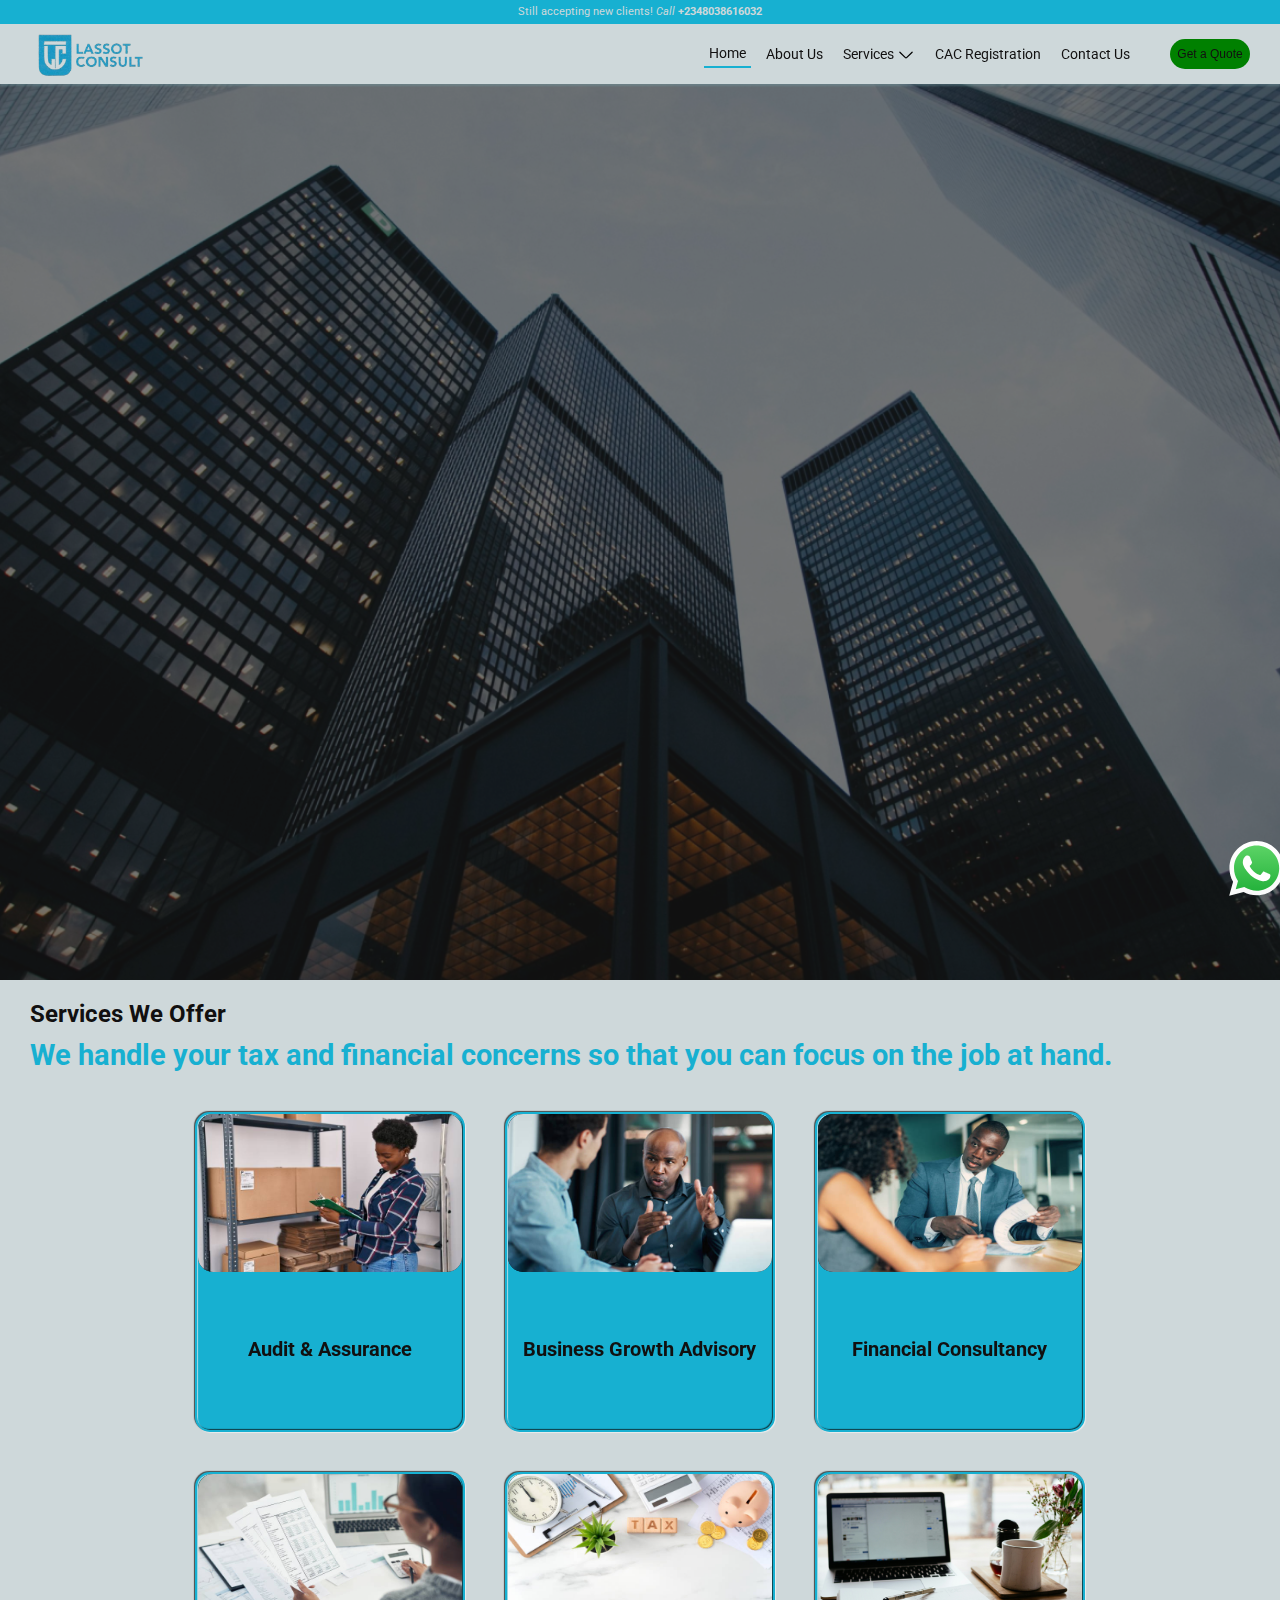
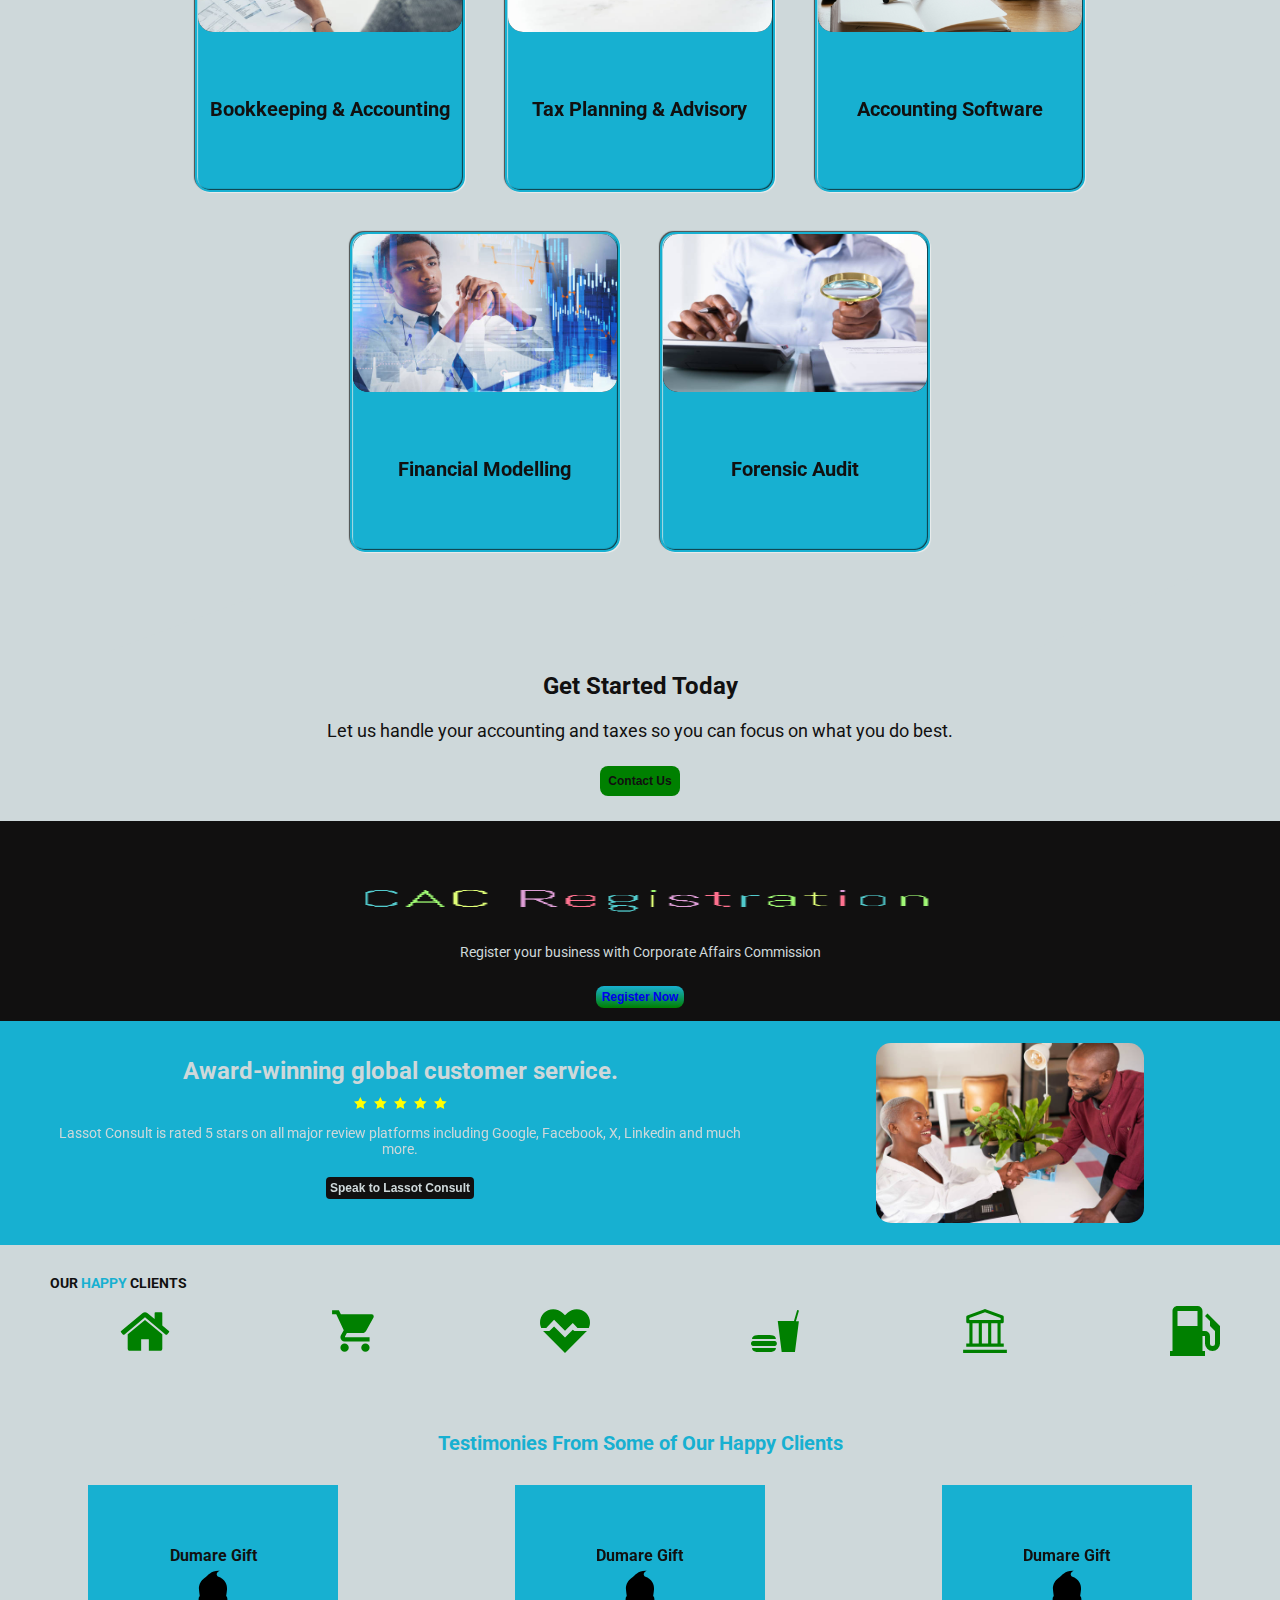
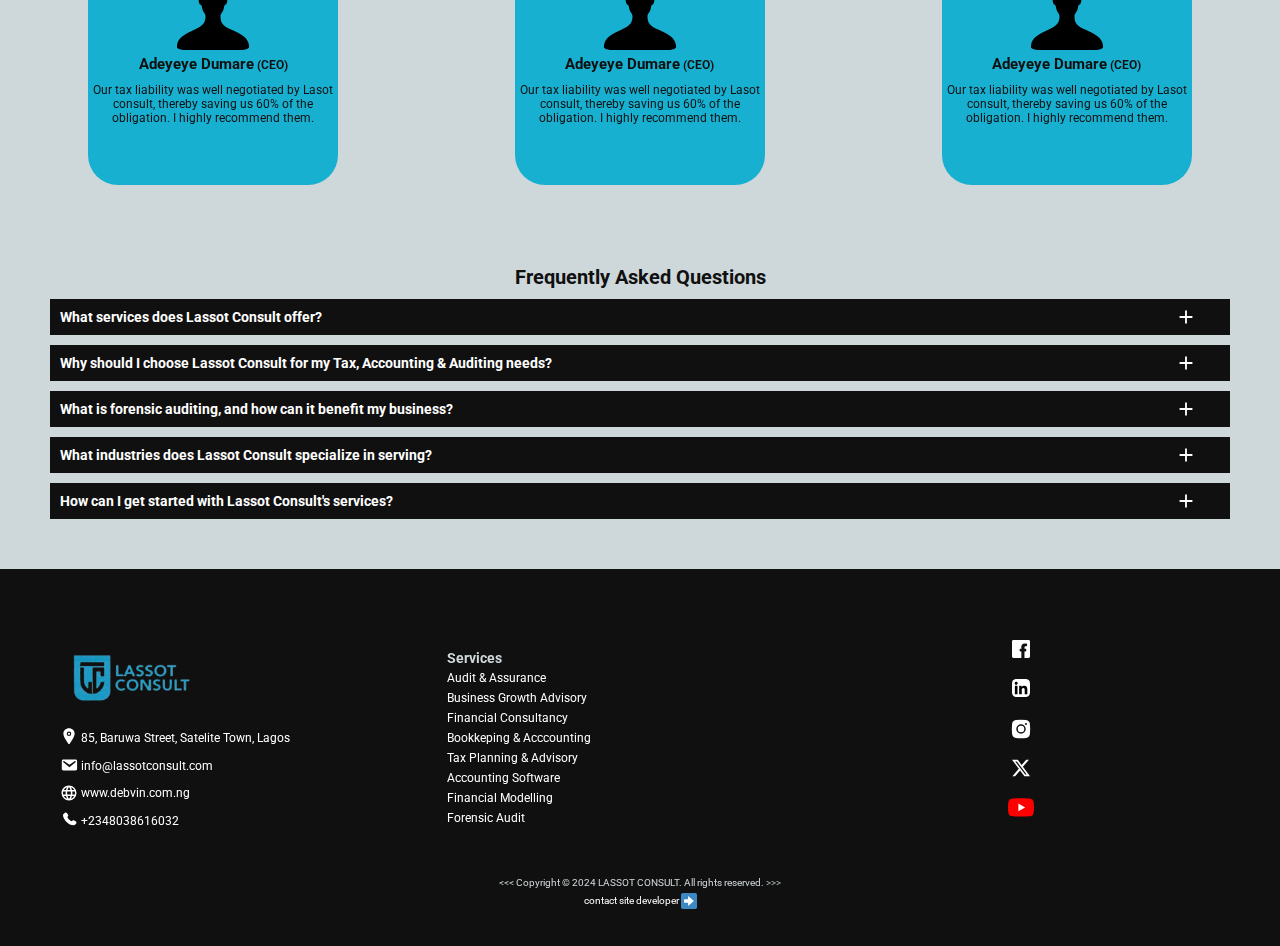
<file: index.html>
<!DOCTYPE html>
<html lang="en">
<head>
    <meta charset="UTF-8">
    <meta name="viewport" content="width=device-width, initial-scale=1.0">
    <meta name="author" content="Vincent Eze A">
    <meta name="description" content="Best Audit Firm in Lagos">
    <link rel="icon" href="images/lassot_logo_no_bg.png">
    <title>Lassot Consult</title>
    <link rel="stylesheet" href="styles.css">
    <link rel="stylesheet" href="services.css">
    <link rel="stylesheet" href="https://cdn.jsdelivr.net/npm/swiper@11/swiper-bundle.min.css"/>
    <link rel="preconnect" href="https://fonts.googleapis.com">
    <link rel="preconnect" href="https://fonts.gstatic.com" crossorigin>
    <link href="https://fonts.googleapis.com/css2?family=Roboto:ital,wght@0,100;0,300;0,400;0,500;0,700;0,900;1,100;1,300;1,400;1,500;1,700;1,900&display=swap" rel="stylesheet">
</head>
<body>
  <div class="loader">
    <img src="images/Double Ring@1x-1.0s-200px-200px.gif" alt=""> 
</div>

  <div  class="whatsapp" target="_blank"> <a href="https://wa.link/zphbxc" target="_blank"> <img style="height: 55px; width: 55px;" src="images/logos--whatsapp-icon.svg" alt=""></a>
  </div>
  <div class="square-trail" id="squareTrail"></div>

  <div id="popupForm" class="popup-form">
      <div class="form-holder">
    <h3>Get a Free Quote Today!</h3>
    <button  type="button" class="close-btn" id="closeBtn" onclick="closeForm()"><svg xmlns="http://www.w3.org/2000/svg" width="18px" height="18px" viewBox="0 0 24 24"><path fill="white" stroke="white" stroke-linecap="round" stroke-linejoin="round" stroke-width="2" d="M6 18L18 6m0 12L6 6"/></svg></button>
    <form action="https://api.web3forms.com/submit" method="POST">
      <input type="hidden" name="access_key" value="5ab74b67-f4cb-4903-b3a3-213761a30c81">
      
      <div><svg xmlns="http://www.w3.org/2000/svg" width="20px" height="20px" viewBox="0 0 24 24"><path fill="gray" d="M4 22a8 8 0 1 1 16 0zm8-9c-3.315 0-6-2.685-6-6s2.685-6 6-6s6 2.685 6 6s-2.685 6-6 6"/></svg>
      <label for="name"></label>
      <input type="text" name="Name" placeholder="Your Name" id="name" required> </div>
     
      <div><svg xmlns="http://www.w3.org/2000/svg" width="20px" height="20px" viewBox="0 0 24 24"><path fill="gray" d="M20 4H4c-1.1 0-1.99.9-1.99 2L2 18c0 1.1.9 2 2 2h16c1.1 0 2-.9 2-2V6c0-1.1-.9-2-2-2m0 4l-8 5l-8-5V6l8 5l8-5z"/></svg>
      <label for="email"></label>
      <input type="email" name="Email" placeholder="Your Email" id="email" required> </div>
      
      <div><svg xmlns="http://www.w3.org/2000/svg" width="20px" height="20px" viewBox="0 0 24 24"><path fill="gray" d="M21 16.42v3.536a1 1 0 0 1-.93.998c-.437.03-.794.046-1.07.046c-8.837 0-16-7.163-16-16c0-.276.015-.633.046-1.07A1 1 0 0 1 4.044 3H7.58a.5.5 0 0 1 .498.45c.023.23.044.413.064.552A13.901 13.901 0 0 0 9.35 8.003c.095.2.033.439-.147.567l-2.158 1.542a13.047 13.047 0 0 0 6.844 6.844l1.54-2.154a.462.462 0 0 1 .573-.149a13.897 13.897 0 0 0 4 1.205c.139.02.322.041.55.064a.5.5 0 0 1 .449.498"/></svg>
          <label for="phone"></label>
          <input type="number" name="Number" placeholder="Phone Number" id="phone"></div>
      
          <div><svg xmlns="http://www.w3.org/2000/svg" width="20px" height="20px" viewBox="0 0 256 256"><path fill="gray" d="m227.32 73.37l-44.69-44.68a16 16 0 0 0-22.63 0L36.69 152A15.86 15.86 0 0 0 32 163.31V208a16 16 0 0 0 16 16h168a8 8 0 0 0 0-16H115.32l112-112a16 16 0 0 0 0-22.63M192 108.69L147.32 64l24-24L216 84.69Z"/></svg>
          <label for="message"></label>
          <textarea name="Your Message" id="message" cols="30" rows="10" placeholder="Type your message" required></textarea></div>
  
      <button class="send-btn" type="submit">Send</button>
  </form>
  </div>
      
  </div>
  

    
    
    <section class="section1">
        <div class="cta-bar"> <p>Still accepting new clients! <em>Call</em> <strong>+2348038616032</strong></p></div>
        <div class="menul">
            <div class="logo-side"> <img src="images/lassot_logo_no_bg.png" alt="lassot-logo"></div>
            <div class="nav-side1">
                <nav>
                  <ul>
                    <li class="active"><a href="./">Home</a></li>
                    <li><a href="aboutus.html">About Us</a></li>  
                    <li class="services"><a href=""> Services <svg class="before-arrow" xmlns="http://www.w3.org/2000/svg" width="18px" height="18px" viewBox="0 0 16 16"><path fill="black" fill-rule="non-zero" d="M13.069 5.157L8.384 9.768a.546.546 0 0 1-.768 0L2.93 5.158a.552.552 0 0 0-.771 0a.53.53 0 0 0 0 .759l4.684 4.61a1.65 1.65 0 0 0 2.312 0l4.684-4.61a.53.53 0 0 0 0-.76a.552.552 0 0 0-.771 0"/></svg> 
                      <ul>
                        <li> <a href="audit-and-assurance.html">Audit & Assurance</a></li>
                        <li> <a href="business-growth-advisory.html">Business Growth Advisory</a></li>
                        <li> <a href="financial-consultancy.html">Financial Consultancy</a></li>
                        <li> <a href="bookkeeping-and-accounting.html">Bookkeping & Acccounting</a></li>
                        <li> <a href="tax-planning-and-advisory.html">Tax Planning & Advisory</a></li>
                        <li> <a href="accounting-software.html">Accounting Software</a></li>
                        <li> <a href="financial-modelling.html">Financial Modelling</a></li>
                        <li> <a href="forensic-audit.html">Forensic Audit</a></li>
                    </ul></li>
                    <li><a href="cac.html">CAC Registration</a></li>
                    <li><a href="contactus.html">Contact Us</a></li>
                  </ul>
                <button class="btn1" onclick=" openForm()">Get a Quote</button>
                
               </nav>
            </div>
            <div class="menu-div"><button onclick="showSidebar()" class="menu" id="menu"><svg  xmlns="http://www.w3.org/2000/svg" width="24px" height="24px" viewBox="0 0 24 24"><path fill="#17b0d1" d="M3 18h18v-2H3zm0-5h18v-2H3zm0-7v2h18V6z"/></svg></button></div>
            <div class="sidebar">
                <nav>
                    <button onclick="hideSidebar()" class="close" id="close"><svg xmlns="http://www.w3.org/2000/svg" width="22px" height="22px" viewBox="0 0 20 20"><path fill="#17b0d1" d="M10 8.586L2.929 1.515L1.515 2.929L8.586 10l-7.071 7.071l1.414 1.414L10 11.414l7.071 7.071l1.414-1.414L11.414 10l7.071-7.071l-1.414-1.414z"/></svg></button>
                  <ul>
                    <li class="active"><a href="./">Home</a></li>
                    <li><a href="aboutus.html">About Us</a></li>
                    <li class="services2"> Services <svg xmlns="http://www.w3.org/2000/svg" width="18px" height="18px" viewBox="0 0 16 16"><path fill="black" fill-rule="non-zero" d="M13.069 5.157L8.384 9.768a.546.546 0 0 1-.768 0L2.93 5.158a.552.552 0 0 0-.771 0a.53.53 0 0 0 0 .759l4.684 4.61a1.65 1.65 0 0 0 2.312 0l4.684-4.61a.53.53 0 0 0 0-.76a.552.552 0 0 0-.771 0"/></svg> 
                      <ul>
                        <li> <a href="audit-and-assurance.html">Audit & Assurance</a></li>
                        <li> <a href="business-growth-advisory.html">Business Growth Advisory</a></li>
                        <li> <a href="financial-consultancy.html">Financial Consultancy</a></li>
                        <li> <a href="bookkeeping-and-accounting.html">Bookkeping & Acccounting</a></li>
                        <li> <a href="tax-planning-and-advisory.html">Tax Planning & Advisory</a></li>
                        <li> <a href="accounting-software.html">Accounting Software</a></li>
                        <li> <a href="financial-modelling.html">Financial Modelling</a></li>
                        <li> <a href="forensic-audit.html">Forensic Audit</a></li>
                    </ul></li>
                    <li><a href="cac.html">CAC Registration</a></li>
                    <li><a href="contactus.html">Contact Us</a></li>
                  </ul>
                <button class="btn3" onclick=" openForm()">Get a Quote</button>
               </nav>
            </div>
        </div>

    </section>
    <section class="section2">
        <div class="hero">
          <h1>We are your Comprehensive <span id="changingWord">Financial</span> Solutions Partner.</h1>
          <p>Welcome to Lassot Consult, your premier destination for expert accounting services! At Lassot Consult, we understand the intricate complexities of financial management and offer comprehensive solutions tailored to your unique needs.</p>
          <button onclick=" openForm()">Get a Quote</button>
        </div>
    </section>

    <!--SECTION 3-->
    <section>
      <div class="section3">
         
          <div class="section3-2">
            <h2>Services We Offer</h2> 
                  <p class="cardp1">We handle your tax and financial concerns so that you can focus on the job at hand.</p>
              <div class="card-side">
                  
              <div class="card">
                  <div class="inner-box">
               <div class="cardfront"> 
                  <div class="image-house"> 
                     <img src="images/auditandassurance.jpg" alt=""> 
                     
                    </div>
                    <div class="text-house">
                    <h3>Audit & Assurance</h3>
                    <p>Rest assured knowing that your financial sytatements are accurate and reliable with our audit and assurance services.</p>
                    <button ><a href="audit-and-assurance.html">know more</a></button>
                  </div> 
              </div>
              <div class="cardback">
                      <h3>Audit & Assurance</h3>
                     
                      <p>Rest assured knowing that your financial sytatements are accurate and reliable with our audit and assurance services.</p>
                       <button class="section3-button"><a href="audit-and-assurance.html">know more</a></button>
              </div>
          </div>
          </div>
          <div class="card">
            <div class="inner-box">
         <div class="cardfront"> 
            <div class="image-house"> 
               <img src="images/business_advisory.jpg" alt=""> 
               
              </div>
              <div class="text-house">
              <h3>Business Growth Advisory</h3>
              <p>Whether you're looking to kickoff, expand, restructure, or optimize your operations, we can help you achieve your goals.</p>
              <button ><a href="business-growth-advisory.html">know more</a></button>
            </div> 
        </div>
        <div class="cardback">
                <h3>Business Growth Advisory</h3>
               
                <p>Whether you're looking to kickoff, expand, restructure, or optimize your operations, we can help you achieve your goals.</p>
                 <button class="section3-button"><a href="business-growth-advisory.html">know more</a></button>
        </div>
    </div>
    </div>
    <div class="card">
      <div class="inner-box">
   <div class="cardfront"> 
      <div class="image-house"> 
         <img src="images/financial_consulting.jpg" alt=""> 
         
        </div>
        <div class="text-house">
        <h3>Financial Consultancy</h3>
        <p>Gain valuable insights into your financial health and make informed decisions with our expert financial consulting services.</p>
        <button ><a href="financial-consultancy.html">know more</a></button>
      </div> 
  </div>
  <div class="cardback">
          <h3>Financial Consultancy</h3>
         
          <p>Gain valuable insights into your financial health and make informed decisions with our expert financial consultancy services.</p>
           <button class="section3-button"><a href="financial-consultancy.html">know more</a></button>
  </div>
</div>
</div>
<div class="card">
  <div class="inner-box">
<div class="cardfront"> 
  <div class="image-house"> 
     <img src="images/book_keeping.jpg" alt=""> 
     
    </div>
    <div class="text-house">
    <h3>Bookkeeping & Accounting</h3>
    <p>From day-to-day bookkeeping tasks to preparing financial statements, we ensure accuracy and compliance with all relevant regulations. </p>
    <button ><a href="bookkeeping-and-accounting.html">know more</a></button>
  </div> 
</div>
<div class="cardback">
      <h3>Bookkeeping & Accounting</h3>
     
      <p>From day-to-day bookkeeping tasks to preparing financial statements, we ensure accuracy and compliance with all relevant regulations.</p>
       <button class="section3-button"><a href="bookkeeping-and-accounting.html">know more</a></button>
</div>
</div>
</div>
<div class="card">
  <div class="inner-box">
<div class="cardfront"> 
  <div class="image-house"> 
     <img src="images/tax.jpg" alt=""> 
     
    </div>
    <div class="text-house">
    <h3>Tax Planning & Advisory</h3>
    <p>Minimize your tax liabilities and maximize your returns with our proactive tax planning and advisory services.</p>
    <button ><a href="tax-planning-and-advisory.html">know more</a></button>
  </div> 
</div>
<div class="cardback">
      <h3>Tax Planning & Advisory</h3>
     
      <p>Minimize your tax liabilities and maximize your returns with our proactive tax planning and advisory services.</p>
       <button class="section3-button"><a href="tax-planning-and-advisory.html">know more</a></button>
</div>
</div>
</div>
<div class="card">
  <div class="inner-box">
<div class="cardfront"> 
  <div class="image-house"> 
     <img src="images/accounting-software.png" alt=""> 
     
    </div>
    <div class="text-house">
    <h3>Accounting Software</h3>
    <p>We offer comprehensive accounting software installation services to streamline your financial processes and enhance efficiency.</p>
    <button ><a href="accounting-software.html">know more</a></button>
  </div> 
</div>
<div class="cardback">
      <h3>Accounting Software</h3>
     
      <p>We offer comprehensive accounting software installation services to streamline your financial processes and enhance efficiency.</p>
       <button class="section3-button"><a href="accounting-software.html">know more</a></button>
  </div>
  </div>
  </div>
  <div class="card">
    <div class="inner-box">
  <div class="cardfront"> 
    <div class="image-house"> 
       <img src="images/financial_modelling.jpg" alt=""> 
       
      </div>
      <div class="text-house">
      <h3>Financial Modelling</h3>
      <p>From forecasting to scenario planning, we provide actionable insights to drive growth, optimise resources, and mitigate risk.</p>
      <button ><a href="financial-modelling.html">know more</a></button>
    </div> 
  </div>
  <div class="cardback">
        <h3>Financial Modelling</h3>
       
        <p>From forecasting to scenario planning, we provide actionable insights to drive growth, optimise resources, and mitigate risk.</p>
         <button class="section3-button"><a href="financial-modelling.html">know more</a></button>
    </div>
    </div>
    </div>
    <div class="card">
      <div class="inner-box">
    <div class="cardfront"> 
      <div class="image-house"> 
         <img src="images/forensic_audit.jpg" alt=""> 
         
        </div>
        <div class="text-house">
        <h3>Forensic Audit</h3>
        <p>Our forensic audit services provide in-depth investigations and expert analysis to help you navigate complex financial disputes.</p>
        <button ><a href="forensic-audit.html">know more</a></button>
      </div> 
    </div>
    <div class="cardback">
          <h3>Forensic Audit</h3>
         
          <p>We offer comprehensive accounting software installation services to streamline your financial processes and enhance efficiency.</p>
           <button class="section3-button"><a href="forensic-audit.html">know more</a></button>
      </div>
      </div>
      </div>
  </div>         
  </div>        
  </div>
        
  </section>
    <div class="static-pics"> <img src="images/account_book.png" alt=""></div>
    <div class="door">
      <div class="door-left"> </div>
      <div class="door-midle"></div>
      <div class="door-right"> </div>
    </div>
    <section class="box section4">
      <div>
        <h2>Get Started Today</h2>
        <p>Let us handle your accounting and taxes so you can focus on what you do best.</p>
        <button onclick=" openForm()">Contact Us</button>
      </div>
    </section>
    <div class="regcocta">
      <img src="images/Vanilla@1x-1.0s-280px-250px.gif" alt="">
      <p>Register your business with Corporate Affairs Commission</p>
      <button><a href="cac.html">Register Now</a></button>
    </div>
  <section class="section5">
    <div class="section5-1">
      <h2>Award-winning global customer service.</h2>
      <span>
        <svg xmlns="http://www.w3.org/2000/svg" width="1em" height="1em" viewBox="0 0 24 24"><path fill="yellow" d="M12.5 17.925L6.629 21l1.121-6.512L3 9.875l6.564-.95L12.5 3l2.936 5.925l6.564.95l-4.75 4.613L18.371 21z"/></svg>
        <svg xmlns="http://www.w3.org/2000/svg" width="1em" height="1em" viewBox="0 0 24 24"><path fill="yellow" d="M12.5 17.925L6.629 21l1.121-6.512L3 9.875l6.564-.95L12.5 3l2.936 5.925l6.564.95l-4.75 4.613L18.371 21z"/></svg>
        <svg xmlns="http://www.w3.org/2000/svg" width="1em" height="1em" viewBox="0 0 24 24"><path fill="yellow" d="M12.5 17.925L6.629 21l1.121-6.512L3 9.875l6.564-.95L12.5 3l2.936 5.925l6.564.95l-4.75 4.613L18.371 21z"/></svg>
        <svg xmlns="http://www.w3.org/2000/svg" width="1em" height="1em" viewBox="0 0 24 24"><path fill="yellow" d="M12.5 17.925L6.629 21l1.121-6.512L3 9.875l6.564-.95L12.5 3l2.936 5.925l6.564.95l-4.75 4.613L18.371 21z"/></svg>
        <svg xmlns="http://www.w3.org/2000/svg" width="1em" height="1em" viewBox="0 0 24 24"><path fill="yellow" d="M12.5 17.925L6.629 21l1.121-6.512L3 9.875l6.564-.95L12.5 3l2.936 5.925l6.564.95l-4.75 4.613L18.371 21z"/></svg>
      </span>
      <p>Lassot Consult is rated 5 stars on all major review platforms including Google, Facebook, X, Linkedin and much more.</p>
      <button><a href="tel:+2348038616032"> Speak to Lassot Consult</a></button>
    </div>
    <div class="section5-2"> <img src="images/happy_client.jpg" alt=""></div>
  </section>

  <!--Industry Section-->

<section class="ind" id="ind">
    <div class="ind1" id="ind1">OUR <span> HAPPY </span> CLIENTS</div>
    <div class="ind2" id="ind2"> 
        <div> <svg xmlns="http://www.w3.org/2000/svg" width="1.27em" height="1em" viewBox="0 0 1664 1312"><path fill="green" d="M1408 768v480q0 26-19 45t-45 19H960V928H704v384H320q-26 0-45-19t-19-45V768q0-1 .5-3t.5-3l575-474l575 474q1 2 1 6m223-69l-62 74q-8 9-21 11h-3q-13 0-21-7L832 200L140 777q-12 8-24 7q-13-2-21-11l-62-74q-8-10-7-23.5T37 654L756 55q32-26 76-26t76 26l244 204V64q0-14 9-23t23-9h192q14 0 23 9t9 23v408l219 182q10 8 11 21.5t-7 23.5"/></svg> </div>
        <div> <svg xmlns="http://www.w3.org/2000/svg" width="1em" height="1em" viewBox="0 0 24 24"><path fill="green" d="M17 18c-1.11 0-2 .89-2 2a2 2 0 0 0 2 2a2 2 0 0 0 2-2a2 2 0 0 0-2-2M1 2v2h2l3.6 7.59l-1.36 2.45c-.15.28-.24.61-.24.96a2 2 0 0 0 2 2h12v-2H7.42a.25.25 0 0 1-.25-.25c0-.05.01-.09.03-.12L8.1 13h7.45c.75 0 1.41-.42 1.75-1.03l3.58-6.47c.07-.16.12-.33.12-.5a1 1 0 0 0-1-1H5.21l-.94-2M7 18c-1.11 0-2 .89-2 2a2 2 0 0 0 2 2a2 2 0 0 0 2-2a2 2 0 0 0-2-2"/></svg>  </div>
        <div> <svg xmlns="http://www.w3.org/2000/svg" width="1em" height="1em" viewBox="0 0 2048 2048"><path fill="green" d="M1504 128q113 0 212 42t172 116t116 173t43 212q0 58-12 115t-36 110h-463l-192-200l-320 320l-448-448l-320 328H49q-24-53-36-110T1 671q0-113 42-212t116-172t173-116t212-43q109 0 208 41t177 118l95 96l95-96q77-77 176-118t209-41m-96 896h510l-14 16q-7 8-15 17l-865 864l-865-864q-8-8-15-16t-14-17h254l192-184l448 448l320-320z"/></svg></div>
        <div> <svg xmlns="http://www.w3.org/2000/svg" width="1em" height="1em" viewBox="0 0 50 50"><path fill="green" d="M48.894 15.154L44.959 46H31.668l-3.919-31h16.226l3.207-11.077L49 4.471l-3.077 10.66zM25.87 33s.497-4-6.395-4H8.499c-6.882 0-6.395 4-6.395 4zM2.104 42s-.487 4 6.395 4h10.977c6.892 0 6.395-4 6.395-4zm22.735-2c1.128 0 2.039-1.114 2.039-2.499c0-1.393-.911-2.501-2.039-2.501H3.04C1.917 35 1 36.108 1 37.501C1 38.886 1.917 40 3.04 40z"/></svg> </div>
        <div> <svg xmlns="http://www.w3.org/2000/svg" width="1em" height="1em" viewBox="0 0 32 32"><path fill="green" d="M2 28h28v2H2zm25-17a1 1 0 0 0 1-1V7a1 1 0 0 0-.66-.94l-11-4a1 1 0 0 0-.68 0l-11 4A1 1 0 0 0 4 7v3a1 1 0 0 0 1 1h1v13H4v2h24v-2h-2V11zM6 7.7l10-3.64L26 7.7V9H6zM18 24h-4V11h4zM8 11h4v13H8zm16 13h-4V11h4z"/></svg>  </div>
        <div> <svg xmlns="http://www.w3.org/2000/svg" width="1em" height="1em" viewBox="0 0 20 20"><path fill="green" d="M13 18h1v2H0v-2h1V2c0-1.1.9-2 2-2h8a2 2 0 0 1 2 2zM3 2v6h8V2zm10 8h1a2 2 0 0 1 2 2v3a1 1 0 0 0 2 0v-5l-2-2V6l-2-2l1-1l5 5v7a3 3 0 0 1-6 0v-3h-1z"/></svg> </div>
        <div> <svg xmlns="http://www.w3.org/2000/svg" width="1em" height="1em" viewBox="0 0 24 24"><path fill="green" d="M23 4.1V2.3l-1.8-.2c-.1 0-.7-.1-1.7-.1c-4.1 0-7.1 1.2-8.8 3.3C9.4 4.5 7.6 4 5.5 4c-1 0-1.7.1-1.7.1l-1.9.3l.1 1.7c.1 3 1.6 8.7 6.8 8.7H9v3.4c-3.8.5-7 1.8-7 1.8v2h20v-2s-3.2-1.3-7-1.8V15c6.3-.1 8-7.2 8-10.9M12 18h-1v-5.6S10.8 9 8 9c0 0 1.5.8 1.9 3.7c-.4.1-.8.1-1.1.1C4.2 12.8 4 6.1 4 6.1S4.6 6 5.5 6c1.9 0 5 .4 5.9 3.1C11.9 4.6 17 4 19.5 4c.9 0 1.5.1 1.5.1s0 9-6.3 9H14c0-2 2-5 2-5c-3 1-3 4.9-3 4.9v5z"/></svg>  </div>
        <div> <svg xmlns="http://www.w3.org/2000/svg" width="1em" height="1em" viewBox="0 0 32 32"><path fill="green" d="M4 4a1 1 0 0 1 1-1h22a1 1 0 1 1 0 2h-3c0 .556-.404 1-.91 1h-.59v3.09c.85.23 1.48 1.02 1.48 1.94c0 .696-.36 1.312-.903 1.67l.92 1.3h4.489a.51.51 0 0 1 .514.5a.5.5 0 0 1-.504.5H28v3h.486a.51.51 0 0 1 .514.5a.51.51 0 0 1-.514.5h-1.018a.493.493 0 0 1-.208.48c-.09.06-.19.09-.29.09c-.16 0-.31-.07-.41-.21l-.255-.36h-8.65l-.255.36c-.1.14-.25.21-.41.21c-.1 0-.2-.03-.29-.09a.493.493 0 0 1-.208-.48h-.978a.51.51 0 0 1-.514-.5c0-.274.232-.5.514-.5H16v-3h-.486a.51.51 0 0 1-.514-.5c0-.274.232-.5.514-.5h4.45l.92-1.3a2.002 2.002 0 0 1-.904-1.67c0-.28.23-.5.5-.5c.28 0 .5.22.5.5c0 .36.193.678.481.854l.085-.12a.488.488 0 0 1 .079-.1a.492.492 0 0 1 .355-.147c.13-.001.26.05.355.147a.49.49 0 0 1 .08.1l.084.12c.288-.176.481-.494.481-.854c0-.55-.43-.99-.98-1c-.17 0-.33-.09-.42-.23a.439.439 0 0 1-.09-.27c0-.04 0-.07.01-.11V6h-.59c-.506 0-.91-.444-.91-1h-6v21h.75c.69 0 1.25.56 1.25 1.25V28h12.01c1.1 0 1.99.895 1.99 2H2c0-1.105.89-2 1.99-2H5v-.75c0-.69.56-1.25 1.25-1.25H7V5H5a1 1 0 0 1-1-1m4 3v2.191L12.382 7zm.618 19H13v-2.191zm3.764-3H8v2.191zM8.618 10H13V7.809zm3.764 1H8v2.191zm-3.764 3H13v-2.191zm3.764 1H8v2.191zm-3.764 3H13v-2.191zm3.764 1H8v2.191zm-3.764 3H13v-2.191zm13.264-8.972l-.688.972h1.572l-.688-.972a1.99 1.99 0 0 1-.196 0M19.256 15H17v3h.132zm-.893 3h7.234l-2.123-3h-2.988zm6.342-3l2.123 3H27v-3z"/></svg> </div>
        <div> <svg xmlns="http://www.w3.org/2000/svg" width="1em" height="1em" viewBox="0 0 20 20"><path fill="green" d="m15.75 8l-3.74-3.75a3.99 3.99 0 0 1 6.82-3.08A4 4 0 0 1 15.75 8m-13.9 7.3l9.2-9.19l2.83 2.83l-9.2 9.2l-2.82-2.84zm-1.4 2.83l2.11-2.12l1.42 1.42l-2.12 2.12l-1.42-1.42zM10 15l2-2v7h-2z"/></svg> </div>
        <div> <svg xmlns="http://www.w3.org/2000/svg" width="1.02em" height="1em" viewBox="0 0 65 64"><path fill="green" d="M11.231 48.686a4.116 4.116 0 1 1 .001-8.231a4.116 4.116 0 0 1-.001 8.231M2.943 63.612v-8.064c0-2.908 2.389-5.271 5.3-5.271h5.683c2.911 0 5.511 2.363 5.511 5.271v8.064zm50.955-15.275a4.119 4.119 0 0 0 4.115-4.117a4.116 4.116 0 1 0-8.23 0a4.118 4.118 0 0 0 4.115 4.117m8.284 15.275v-8.064c0-2.908-2.389-5.271-5.302-5.271h-5.677c-2.916 0-5.512 2.363-5.512 5.271v8.064h16.49zM32.557 48.664c-2.3 0-4.163-1.849-4.163-4.128s1.863-4.129 4.163-4.129c2.298 0 4.161 1.849 4.161 4.129c0 2.28-1.862 4.128-4.161 4.128M22.532 63.612l3.276-8.925c1.312-4.559 5.133-4.418 5.133-4.418h3.243s3.819-.14 5.133 4.418l3.276 8.925zm10.025-28.416v-9.765l-1.621-1.621v9.76H6.413V2.522h24.523v15.95l1.621 1.62V.899H4.798v34.296z"/><path fill="blue" d="M18.436 9.195a2.19 2.19 0 0 0 0-4.376a2.188 2.188 0 0 0 0 4.376m7.225 9.093s-1.795-6.097-1.798-6.102c-.715-2.373-2.717-2.302-2.717-2.302H15.73s-2.005-.071-2.719 2.302l-1.795 6.102a.933.933 0 1 0 1.79.526l1.714-5.835l.004.002l.764-.002v6.64l-3.017 10.354a1.28 1.28 0 0 0 1.228 1.64c.555 0 1.067-.363 1.231-.921l2.98-10.224h1.055l2.98 10.224a1.278 1.278 0 0 0 1.588.869a1.28 1.28 0 0 0 .87-1.588l-3.017-10.349V12.98l.764.002l.004-.002l1.716 5.835a.932.932 0 1 0 1.79-.526zm28.218-.919a4.11 4.11 0 0 1 0-8.218a4.103 4.103 0 0 1 4.106 4.111a4.101 4.101 0 0 1-4.106 4.107m0 6.111s.997.129 1.607-.716c.552-.772.593-3.33.597-3.793h-4.412c-.015 1.841.199 3.183.639 3.859c.444.69 1.569.651 1.569.651z"/><path fill="green" d="M35.975 27.103c-.151.248-.386.752-.386 1.07c0 .96.775 1.731 1.732 1.731h5.697c.647 0 1.497-.261 1.86-.805c1.225-1.819 2.52-3.736 2.902-4.309v10.772h14.348V24.515c0-2.889-2.257-5.49-4.927-5.49c.007 1.356-.175 3.608-.969 4.594c-.829 1.007-1.805.919-1.805.919v4.203a1.43 1.43 0 0 1-.548 2.754a1.43 1.43 0 0 1-1.431-1.433c0-.595.362-1.105.88-1.321v-4.222s-.852.07-1.657-.737c-1.075-1.12-1.115-4.294-1.113-4.813h-.261a5.264 5.264 0 0 0-4.385 2.346l-3.411 5.147l-5.175-.002l-7.308-7.309a.701.701 0 0 0-.995 0a.704.704 0 0 0-.002.997l6.955 6.956z"/></svg>  </div>
        <div> <svg xmlns="http://www.w3.org/2000/svg" width="1em" height="1em" viewBox="0 0 24 24"><path fill="green" d="M2.5 19h19v2h-19zm19.57-9.36c-.21-.8-1.04-1.28-1.84-1.06L14.92 10L8 3.57l-1.91.51l4.14 7.17l-4.97 1.33l-1.97-1.54l-1.45.39l1.82 3.16l.77 1.33l1.6-.42l5.31-1.43l4.35-1.16L21 11.5c.81-.24 1.28-1.06 1.07-1.86"/></svg> </div>
        <div> <svg xmlns="http://www.w3.org/2000/svg" width="1em" height="1em" viewBox="0 0 24 24"><path fill="green" d="m22.031 10.875l-2.136-3.543a1.764 1.764 0 0 0-1.497-.846h-1.677v-.249a2.73 2.73 0 0 0-.804-1.935a2.748 2.748 0 0 0-1.94-.802H3.994a2.732 2.732 0 0 0-2.541 1.687a2.71 2.71 0 0 0-.204 1.05v8.958a1.739 1.739 0 0 0 1.507 1.722c-.005.09-.005.18 0 .269a3.147 3.147 0 0 0 .948 2.279A3.242 3.242 0 0 0 6 20.46a3.279 3.279 0 0 0 2.285-.956a3.26 3.26 0 0 0 .96-2.279a2.074 2.074 0 0 0 0-.248h5.509a2.065 2.065 0 0 0 0 .248a3.146 3.146 0 0 0 .948 2.28A3.241 3.241 0 0 0 18 20.5a3.278 3.278 0 0 0 2.285-.956a3.26 3.26 0 0 0 .959-2.279a2.065 2.065 0 0 0 0-.249H22a.76.76 0 0 0 .749-.746v-2.876c0-.89-.25-1.762-.719-2.519m-14.293 6.31a1.688 1.688 0 0 1-.519 1.225a1.79 1.79 0 0 1-2.466 0a1.732 1.732 0 0 1-.508-1.234a1.608 1.608 0 0 1 .14-.687c.132-.313.359-.577.648-.757a1.74 1.74 0 0 1 .998-.288c.338 0 .668.1.948.288c.287.183.513.446.65.757c.098.215.15.45.149.687zm3.244-4.976h-4.99a1 1 0 0 1-.999-.995a.994.994 0 0 1 .998-.996h4.991a1 1 0 0 1 .998.996a.994.994 0 0 1-.998.995m0-3.424h-4.99a1 1 0 0 1-.999-.995a.994.994 0 0 1 .998-.995h4.991a1 1 0 0 1 .998.995a.994.994 0 0 1-.998.995m8.734 8.4a1.687 1.687 0 0 1-.52 1.225a1.79 1.79 0 0 1-2.465 0a1.732 1.732 0 0 1-.509-1.234a1.64 1.64 0 0 1 .33-1.006c.246-.327.599-.56.998-.657h.25a.32.32 0 0 1 .139 0h.2c.303.035.592.148.838.329c.247.181.44.425.559.707c.099.215.15.45.15.686z"/><path fill="green" d="M17.96 15.434a.318.318 0 0 0-.14 0z"/></svg>  </div>
        <div> <svg xmlns="http://www.w3.org/2000/svg" width="1em" height="1em" viewBox="0 0 24 24"><path fill="green" d="M7.5 11.5v-2h9v2zM4 3a2 2 0 0 0-1 3.732V20.25c0 .414.336.75.75.75H6v-5.25a.75.75 0 0 1 .75-.75h4a.75.75 0 0 1 .75.75V21h8.75a.75.75 0 0 0 .75-.75V6.732A2 2 0 0 0 20 3zm-.5 2a.5.5 0 0 1 .5-.5h16a.5.5 0 0 1 0 1H4a.5.5 0 0 1-.5-.5m3.25 3h10.5a.75.75 0 0 1 .75.75v3.5a.75.75 0 0 1-.75.75H6.75a.75.75 0 0 1-.75-.75v-3.5A.75.75 0 0 1 6.75 8m8 7h2.5a.75.75 0 0 1 .75.75v2.5a.75.75 0 0 1-.75.75h-2.5a.75.75 0 0 1-.75-.75v-2.5a.75.75 0 0 1 .75-.75M10 16.5V21H7.5v-4.5z"/></svg></div>
        <div> <svg xmlns="http://www.w3.org/2000/svg" width="1em" height="1em" viewBox="0 0 24 24"><path fill="green" d="M16 2c-2.76 0-5 2.24-5 5s2.24 5 5 5s5-2.24 5-5s-2.24-5-5-5m0 8c-1.66 0-3-1.34-3-3s1.34-3 3-3s3 1.34 3 3s-1.34 3-3 3m3 6h-2c0-1.2-.75-2.28-1.87-2.7L8.97 11H1v11h6v-1.44l7 1.94l8-2.5v-1c0-1.66-1.34-3-3-3M5 20H3v-7h2zm8.97.41L7 18.5V13h1.61l5.82 2.17c.34.13.57.46.57.83c0 0-2-.05-2.3-.15l-2.38-.79l-.63 1.9l2.38.79c.51.17 1.04.25 1.58.25H19c.39 0 .74.24.9.57z"/></svg> </div>  
        <div> <svg xmlns="http://www.w3.org/2000/svg" width="1.27em" height="1em" viewBox="0 0 1664 1312"><path fill="green" d="M1408 768v480q0 26-19 45t-45 19H960V928H704v384H320q-26 0-45-19t-19-45V768q0-1 .5-3t.5-3l575-474l575 474q1 2 1 6m223-69l-62 74q-8 9-21 11h-3q-13 0-21-7L832 200L140 777q-12 8-24 7q-13-2-21-11l-62-74q-8-10-7-23.5T37 654L756 55q32-26 76-26t76 26l244 204V64q0-14 9-23t23-9h192q14 0 23 9t9 23v408l219 182q10 8 11 21.5t-7 23.5"/></svg>  </div>
        <div> <svg xmlns="http://www.w3.org/2000/svg" width="1em" height="1em" viewBox="0 0 24 24"><path fill="green" d="M17 18c-1.11 0-2 .89-2 2a2 2 0 0 0 2 2a2 2 0 0 0 2-2a2 2 0 0 0-2-2M1 2v2h2l3.6 7.59l-1.36 2.45c-.15.28-.24.61-.24.96a2 2 0 0 0 2 2h12v-2H7.42a.25.25 0 0 1-.25-.25c0-.05.01-.09.03-.12L8.1 13h7.45c.75 0 1.41-.42 1.75-1.03l3.58-6.47c.07-.16.12-.33.12-.5a1 1 0 0 0-1-1H5.21l-.94-2M7 18c-1.11 0-2 .89-2 2a2 2 0 0 0 2 2a2 2 0 0 0 2-2a2 2 0 0 0-2-2"/></svg> </div>
        <div> <svg xmlns="http://www.w3.org/2000/svg" width="1em" height="1em" viewBox="0 0 2048 2048"><path fill="green" d="M1504 128q113 0 212 42t172 116t116 173t43 212q0 58-12 115t-36 110h-463l-192-200l-320 320l-448-448l-320 328H49q-24-53-36-110T1 671q0-113 42-212t116-172t173-116t212-43q109 0 208 41t177 118l95 96l95-96q77-77 176-118t209-41m-96 896h510l-14 16q-7 8-15 17l-865 864l-865-864q-8-8-15-16t-14-17h254l192-184l448 448l320-320z"/></svg>  </div>
        <div> <svg xmlns="http://www.w3.org/2000/svg" width="1em" height="1em" viewBox="0 0 50 50"><path fill="green" d="M48.894 15.154L44.959 46H31.668l-3.919-31h16.226l3.207-11.077L49 4.471l-3.077 10.66zM25.87 33s.497-4-6.395-4H8.499c-6.882 0-6.395 4-6.395 4zM2.104 42s-.487 4 6.395 4h10.977c6.892 0 6.395-4 6.395-4zm22.735-2c1.128 0 2.039-1.114 2.039-2.499c0-1.393-.911-2.501-2.039-2.501H3.04C1.917 35 1 36.108 1 37.501C1 38.886 1.917 40 3.04 40z"/></svg> </div>
        <div> <svg xmlns="http://www.w3.org/2000/svg" width="1em" height="1em" viewBox="0 0 32 32"><path fill="green" d="M2 28h28v2H2zm25-17a1 1 0 0 0 1-1V7a1 1 0 0 0-.66-.94l-11-4a1 1 0 0 0-.68 0l-11 4A1 1 0 0 0 4 7v3a1 1 0 0 0 1 1h1v13H4v2h24v-2h-2V11zM6 7.7l10-3.64L26 7.7V9H6zM18 24h-4V11h4zM8 11h4v13H8zm16 13h-4V11h4z"/></svg>  </div>
        <div> <svg xmlns="http://www.w3.org/2000/svg" width="1em" height="1em" viewBox="0 0 20 20"><path fill="green" d="M13 18h1v2H0v-2h1V2c0-1.1.9-2 2-2h8a2 2 0 0 1 2 2zM3 2v6h8V2zm10 8h1a2 2 0 0 1 2 2v3a1 1 0 0 0 2 0v-5l-2-2V6l-2-2l1-1l5 5v7a3 3 0 0 1-6 0v-3h-1z"/></svg></div>
        <div> <svg xmlns="http://www.w3.org/2000/svg" width="1em" height="1em" viewBox="0 0 24 24"><path fill="green" d="M23 4.1V2.3l-1.8-.2c-.1 0-.7-.1-1.7-.1c-4.1 0-7.1 1.2-8.8 3.3C9.4 4.5 7.6 4 5.5 4c-1 0-1.7.1-1.7.1l-1.9.3l.1 1.7c.1 3 1.6 8.7 6.8 8.7H9v3.4c-3.8.5-7 1.8-7 1.8v2h20v-2s-3.2-1.3-7-1.8V15c6.3-.1 8-7.2 8-10.9M12 18h-1v-5.6S10.8 9 8 9c0 0 1.5.8 1.9 3.7c-.4.1-.8.1-1.1.1C4.2 12.8 4 6.1 4 6.1S4.6 6 5.5 6c1.9 0 5 .4 5.9 3.1C11.9 4.6 17 4 19.5 4c.9 0 1.5.1 1.5.1s0 9-6.3 9H14c0-2 2-5 2-5c-3 1-3 4.9-3 4.9v5z"/></svg>  </div>
        <div> <svg xmlns="http://www.w3.org/2000/svg" width="1em" height="1em" viewBox="0 0 32 32"><path fill="green" d="M4 4a1 1 0 0 1 1-1h22a1 1 0 1 1 0 2h-3c0 .556-.404 1-.91 1h-.59v3.09c.85.23 1.48 1.02 1.48 1.94c0 .696-.36 1.312-.903 1.67l.92 1.3h4.489a.51.51 0 0 1 .514.5a.5.5 0 0 1-.504.5H28v3h.486a.51.51 0 0 1 .514.5a.51.51 0 0 1-.514.5h-1.018a.493.493 0 0 1-.208.48c-.09.06-.19.09-.29.09c-.16 0-.31-.07-.41-.21l-.255-.36h-8.65l-.255.36c-.1.14-.25.21-.41.21c-.1 0-.2-.03-.29-.09a.493.493 0 0 1-.208-.48h-.978a.51.51 0 0 1-.514-.5c0-.274.232-.5.514-.5H16v-3h-.486a.51.51 0 0 1-.514-.5c0-.274.232-.5.514-.5h4.45l.92-1.3a2.002 2.002 0 0 1-.904-1.67c0-.28.23-.5.5-.5c.28 0 .5.22.5.5c0 .36.193.678.481.854l.085-.12a.488.488 0 0 1 .079-.1a.492.492 0 0 1 .355-.147c.13-.001.26.05.355.147a.49.49 0 0 1 .08.1l.084.12c.288-.176.481-.494.481-.854c0-.55-.43-.99-.98-1c-.17 0-.33-.09-.42-.23a.439.439 0 0 1-.09-.27c0-.04 0-.07.01-.11V6h-.59c-.506 0-.91-.444-.91-1h-6v21h.75c.69 0 1.25.56 1.25 1.25V28h12.01c1.1 0 1.99.895 1.99 2H2c0-1.105.89-2 1.99-2H5v-.75c0-.69.56-1.25 1.25-1.25H7V5H5a1 1 0 0 1-1-1m4 3v2.191L12.382 7zm.618 19H13v-2.191zm3.764-3H8v2.191zM8.618 10H13V7.809zm3.764 1H8v2.191zm-3.764 3H13v-2.191zm3.764 1H8v2.191zm-3.764 3H13v-2.191zm3.764 1H8v2.191zm-3.764 3H13v-2.191zm13.264-8.972l-.688.972h1.572l-.688-.972a1.99 1.99 0 0 1-.196 0M19.256 15H17v3h.132zm-.893 3h7.234l-2.123-3h-2.988zm6.342-3l2.123 3H27v-3z"/></svg> </div>
        <div> <svg xmlns="http://www.w3.org/2000/svg" width="1em" height="1em" viewBox="0 0 20 20"><path fill="green" d="m15.75 8l-3.74-3.75a3.99 3.99 0 0 1 6.82-3.08A4 4 0 0 1 15.75 8m-13.9 7.3l9.2-9.19l2.83 2.83l-9.2 9.2l-2.82-2.84zm-1.4 2.83l2.11-2.12l1.42 1.42l-2.12 2.12l-1.42-1.42zM10 15l2-2v7h-2z"/></svg>  </div>
        <div> <svg xmlns="http://www.w3.org/2000/svg" width="1.02em" height="1em" viewBox="0 0 65 64"><path fill="green" d="M11.231 48.686a4.116 4.116 0 1 1 .001-8.231a4.116 4.116 0 0 1-.001 8.231M2.943 63.612v-8.064c0-2.908 2.389-5.271 5.3-5.271h5.683c2.911 0 5.511 2.363 5.511 5.271v8.064zm50.955-15.275a4.119 4.119 0 0 0 4.115-4.117a4.116 4.116 0 1 0-8.23 0a4.118 4.118 0 0 0 4.115 4.117m8.284 15.275v-8.064c0-2.908-2.389-5.271-5.302-5.271h-5.677c-2.916 0-5.512 2.363-5.512 5.271v8.064h16.49zM32.557 48.664c-2.3 0-4.163-1.849-4.163-4.128s1.863-4.129 4.163-4.129c2.298 0 4.161 1.849 4.161 4.129c0 2.28-1.862 4.128-4.161 4.128M22.532 63.612l3.276-8.925c1.312-4.559 5.133-4.418 5.133-4.418h3.243s3.819-.14 5.133 4.418l3.276 8.925zm10.025-28.416v-9.765l-1.621-1.621v9.76H6.413V2.522h24.523v15.95l1.621 1.62V.899H4.798v34.296z"/><path fill="black" d="M18.436 9.195a2.19 2.19 0 0 0 0-4.376a2.188 2.188 0 0 0 0 4.376m7.225 9.093s-1.795-6.097-1.798-6.102c-.715-2.373-2.717-2.302-2.717-2.302H15.73s-2.005-.071-2.719 2.302l-1.795 6.102a.933.933 0 1 0 1.79.526l1.714-5.835l.004.002l.764-.002v6.64l-3.017 10.354a1.28 1.28 0 0 0 1.228 1.64c.555 0 1.067-.363 1.231-.921l2.98-10.224h1.055l2.98 10.224a1.278 1.278 0 0 0 1.588.869a1.28 1.28 0 0 0 .87-1.588l-3.017-10.349V12.98l.764.002l.004-.002l1.716 5.835a.932.932 0 1 0 1.79-.526zm28.218-.919a4.11 4.11 0 0 1 0-8.218a4.103 4.103 0 0 1 4.106 4.111a4.101 4.101 0 0 1-4.106 4.107m0 6.111s.997.129 1.607-.716c.552-.772.593-3.33.597-3.793h-4.412c-.015 1.841.199 3.183.639 3.859c.444.69 1.569.651 1.569.651z"/><path fill="green" d="M35.975 27.103c-.151.248-.386.752-.386 1.07c0 .96.775 1.731 1.732 1.731h5.697c.647 0 1.497-.261 1.86-.805c1.225-1.819 2.52-3.736 2.902-4.309v10.772h14.348V24.515c0-2.889-2.257-5.49-4.927-5.49c.007 1.356-.175 3.608-.969 4.594c-.829 1.007-1.805.919-1.805.919v4.203a1.43 1.43 0 0 1-.548 2.754a1.43 1.43 0 0 1-1.431-1.433c0-.595.362-1.105.88-1.321v-4.222s-.852.07-1.657-.737c-1.075-1.12-1.115-4.294-1.113-4.813h-.261a5.264 5.264 0 0 0-4.385 2.346l-3.411 5.147l-5.175-.002l-7.308-7.309a.701.701 0 0 0-.995 0a.704.704 0 0 0-.002.997l6.955 6.956z"/></svg> </div>
        <div> <svg xmlns="http://www.w3.org/2000/svg" width="1em" height="1em" viewBox="0 0 24 24"><path fill="green" d="M2.5 19h19v2h-19zm19.57-9.36c-.21-.8-1.04-1.28-1.84-1.06L14.92 10L8 3.57l-1.91.51l4.14 7.17l-4.97 1.33l-1.97-1.54l-1.45.39l1.82 3.16l.77 1.33l1.6-.42l5.31-1.43l4.35-1.16L21 11.5c.81-.24 1.28-1.06 1.07-1.86"/></svg>  </div>
        <div> <svg xmlns="http://www.w3.org/2000/svg" width="1em" height="1em" viewBox="0 0 24 24"><path fill="green" d="m22.031 10.875l-2.136-3.543a1.764 1.764 0 0 0-1.497-.846h-1.677v-.249a2.73 2.73 0 0 0-.804-1.935a2.748 2.748 0 0 0-1.94-.802H3.994a2.732 2.732 0 0 0-2.541 1.687a2.71 2.71 0 0 0-.204 1.05v8.958a1.739 1.739 0 0 0 1.507 1.722c-.005.09-.005.18 0 .269a3.147 3.147 0 0 0 .948 2.279A3.242 3.242 0 0 0 6 20.46a3.279 3.279 0 0 0 2.285-.956a3.26 3.26 0 0 0 .96-2.279a2.074 2.074 0 0 0 0-.248h5.509a2.065 2.065 0 0 0 0 .248a3.146 3.146 0 0 0 .948 2.28A3.241 3.241 0 0 0 18 20.5a3.278 3.278 0 0 0 2.285-.956a3.26 3.26 0 0 0 .959-2.279a2.065 2.065 0 0 0 0-.249H22a.76.76 0 0 0 .749-.746v-2.876c0-.89-.25-1.762-.719-2.519m-14.293 6.31a1.688 1.688 0 0 1-.519 1.225a1.79 1.79 0 0 1-2.466 0a1.732 1.732 0 0 1-.508-1.234a1.608 1.608 0 0 1 .14-.687c.132-.313.359-.577.648-.757a1.74 1.74 0 0 1 .998-.288c.338 0 .668.1.948.288c.287.183.513.446.65.757c.098.215.15.45.149.687zm3.244-4.976h-4.99a1 1 0 0 1-.999-.995a.994.994 0 0 1 .998-.996h4.991a1 1 0 0 1 .998.996a.994.994 0 0 1-.998.995m0-3.424h-4.99a1 1 0 0 1-.999-.995a.994.994 0 0 1 .998-.995h4.991a1 1 0 0 1 .998.995a.994.994 0 0 1-.998.995m8.734 8.4a1.687 1.687 0 0 1-.52 1.225a1.79 1.79 0 0 1-2.465 0a1.732 1.732 0 0 1-.509-1.234a1.64 1.64 0 0 1 .33-1.006c.246-.327.599-.56.998-.657h.25a.32.32 0 0 1 .139 0h.2c.303.035.592.148.838.329c.247.181.44.425.559.707c.099.215.15.45.15.686z"/><path fill="green" d="M17.96 15.434a.318.318 0 0 0-.14 0z"/></svg> </div>
        <div> <svg xmlns="http://www.w3.org/2000/svg" width="1em" height="1em" viewBox="0 0 24 24"><path fill="green" d="M7.5 11.5v-2h9v2zM4 3a2 2 0 0 0-1 3.732V20.25c0 .414.336.75.75.75H6v-5.25a.75.75 0 0 1 .75-.75h4a.75.75 0 0 1 .75.75V21h8.75a.75.75 0 0 0 .75-.75V6.732A2 2 0 0 0 20 3zm-.5 2a.5.5 0 0 1 .5-.5h16a.5.5 0 0 1 0 1H4a.5.5 0 0 1-.5-.5m3.25 3h10.5a.75.75 0 0 1 .75.75v3.5a.75.75 0 0 1-.75.75H6.75a.75.75 0 0 1-.75-.75v-3.5A.75.75 0 0 1 6.75 8m8 7h2.5a.75.75 0 0 1 .75.75v2.5a.75.75 0 0 1-.75.75h-2.5a.75.75 0 0 1-.75-.75v-2.5a.75.75 0 0 1 .75-.75M10 16.5V21H7.5v-4.5z"/></svg> </div>
        <div> <svg xmlns="http://www.w3.org/2000/svg" width="1em" height="1em" viewBox="0 0 24 24"><path fill="green" d="M16 2c-2.76 0-5 2.24-5 5s2.24 5 5 5s5-2.24 5-5s-2.24-5-5-5m0 8c-1.66 0-3-1.34-3-3s1.34-3 3-3s3 1.34 3 3s-1.34 3-3 3m3 6h-2c0-1.2-.75-2.28-1.87-2.7L8.97 11H1v11h6v-1.44l7 1.94l8-2.5v-1c0-1.66-1.34-3-3-3M5 20H3v-7h2zm8.97.41L7 18.5V13h1.61l5.82 2.17c.34.13.57.46.57.83c0 0-2-.05-2.3-.15l-2.38-.79l-.63 1.9l2.38.79c.51.17 1.04.25 1.58.25H19c.39 0 .74.24.9.57z"/></svg>  </div>
   </div>
  </section>
  <section class="section6">
    <h2>Testimonies From Some of Our Happy Clients</h2>
    <div class="tester-side">
      <div class="tester">
        <h3>Dumare Gift</h3>
        <div><svg xmlns="http://www.w3.org/2000/svg" width="60px" height="60px" viewBox="0 0 20 20"><path fill="black" d="M7.725 2.146c-1.016.756-1.289 1.953-1.239 2.59c.064.779.222 1.793.222 1.793s-.313.17-.313.854c.109 1.717.683.976.801 1.729c.284 1.814.933 1.491.933 2.481c0 1.649-.68 2.42-2.803 3.334C3.196 15.845 1 17 1 19v1h18v-1c0-2-2.197-3.155-4.328-4.072c-2.123-.914-2.801-1.684-2.801-3.334c0-.99.647-.667.932-2.481c.119-.753.692-.012.803-1.729c0-.684-.314-.854-.314-.854s.158-1.014.221-1.793c.065-.817-.398-2.561-2.3-3.096c-.333-.34-.558-.881.466-1.424c-2.24-.105-2.761 1.067-3.954 1.929"/></svg></div>
        <h4> <span>Adeyeye Dumare</span> (CEO)</h4>
        <p>Our tax liability was well negotiated by Lasot consult, thereby saving us 60% of the obligation. I highly recommend them.</p>
      </div>

      <div class="tester">
        <h3>Dumare Gift</h3>
        <div><svg xmlns="http://www.w3.org/2000/svg" width="60px" height="60px" viewBox="0 0 20 20"><path fill="black" d="M7.725 2.146c-1.016.756-1.289 1.953-1.239 2.59c.064.779.222 1.793.222 1.793s-.313.17-.313.854c.109 1.717.683.976.801 1.729c.284 1.814.933 1.491.933 2.481c0 1.649-.68 2.42-2.803 3.334C3.196 15.845 1 17 1 19v1h18v-1c0-2-2.197-3.155-4.328-4.072c-2.123-.914-2.801-1.684-2.801-3.334c0-.99.647-.667.932-2.481c.119-.753.692-.012.803-1.729c0-.684-.314-.854-.314-.854s.158-1.014.221-1.793c.065-.817-.398-2.561-2.3-3.096c-.333-.34-.558-.881.466-1.424c-2.24-.105-2.761 1.067-3.954 1.929"/></svg></div>
        <h4> <span>Adeyeye Dumare</span> (CEO)</h4>
        <p>Our tax liability was well negotiated by Lasot consult, thereby saving us 60% of the obligation. I highly recommend them.</p>
      </div>
      <div class="tester">
        <h3>Dumare Gift</h3>
        <div><svg xmlns="http://www.w3.org/2000/svg" width="60px" height="60px" viewBox="0 0 20 20"><path fill="black" d="M7.725 2.146c-1.016.756-1.289 1.953-1.239 2.59c.064.779.222 1.793.222 1.793s-.313.17-.313.854c.109 1.717.683.976.801 1.729c.284 1.814.933 1.491.933 2.481c0 1.649-.68 2.42-2.803 3.334C3.196 15.845 1 17 1 19v1h18v-1c0-2-2.197-3.155-4.328-4.072c-2.123-.914-2.801-1.684-2.801-3.334c0-.99.647-.667.932-2.481c.119-.753.692-.012.803-1.729c0-.684-.314-.854-.314-.854s.158-1.014.221-1.793c.065-.817-.398-2.561-2.3-3.096c-.333-.34-.558-.881.466-1.424c-2.24-.105-2.761 1.067-3.954 1.929"/></svg></div>
        <h4> <span>Adeyeye Dumare</span> (CEO)</h4>
        <p>Our tax liability was well negotiated by Lasot consult, thereby saving us 60% of the obligation. I highly recommend them.</p>
      </div>
     
       </div>
      

      </div>

    </div>
  </section>



<section class="section7">
  <h2>Frequently Asked Questions</h2>
  <div class="accordionhd" id="accordionHd">
    <h3>What services does Lassot Consult offer?</h3> <button id="obtn" onclick="opena()"> <svg xmlns="http://www.w3.org/2000/svg" width="22px" height="22px" viewBox="0 0 24 24"><path fill="white" d="M19 12.998h-6v6h-2v-6H5v-2h6v-6h2v6h6z"/></svg></button><button id="cbtn" onclick="closea()"><svg xmlns="http://www.w3.org/2000/svg" width="22px" height="22px" viewBox="0 0 24 24"><path fill="white" d="M19 12.998H5v-2h14z"/></svg></button> 
 </div>
 <div class="accordiontxt" id="accordionTxt"><p>Lassot Consult provides a comprehensive range of Financial services including Audit & Assurance, Business Kickoff & Growth Advisory, financial Consultancy, Bookkeeping & Accounting, Tax Planning & Advisory, Accounting Software, Financial Modelling and Forensic Auditing. We cater to both businesses and individuals, offering tailored solutions to meet their specific needs.</p> 
</div>

<div class="accordionhd1" id="accordionHd1">
    <h3>Why should I choose Lassot Consult for my Tax, Accounting & Auditing needs?</h3> <button id="obtn1" onclick="opena1()"> <svg xmlns="http://www.w3.org/2000/svg" width="22px" height="22px" viewBox="0 0 24 24"><path fill="white" d="M19 12.998h-6v6h-2v-6H5v-2h6v-6h2v6h6z"/></svg></button><button id="cbtn1" onclick="closea1()"><svg xmlns="http://www.w3.org/2000/svg" width="22px" height="22px" viewBox="0 0 24 24"><path fill="white" d="M19 12.998H5v-2h14z"/></svg></button> 
 </div>
 <div class="accordiontxt1" id="accordionTxt1"><p>Lassot Consult distinguishes itself through its commitment to excellence, integrity, and client satisfaction. Our team comprises highly skilled professionals with extensive experience in accounting, tax, and auditing. We prioritize understanding our clients' unique circumstances and delivering personalized, effective solutions.</p> 
</div>

<div class="accordionhd2" id="accordionHd2">
    <h3>What is forensic auditing, and how can it benefit my business?</h3> <button id="obtn2" onclick="opena2()"> <svg xmlns="http://www.w3.org/2000/svg" width="22px" height="22px" viewBox="0 0 24 24"><path fill="white" d="M19 12.998h-6v6h-2v-6H5v-2h6v-6h2v6h6z"/></svg></button><button id="cbtn2" onclick="closea2()"><svg xmlns="http://www.w3.org/2000/svg" width="22px" height="22px" viewBox="0 0 24 24"><path fill="white" d="M19 12.998H5v-2h14z"/></svg></button> 
 </div>
 <div class="accordiontxt2" id="accordionTxt2"><p> Forensic auditing involves investigating financial records to uncover fraud, embezzlement, or other financial misconduct. At Lassot Consult, our forensic auditing services help businesses identify and mitigate financial risks, safeguard assets, and ensure compliance with regulations. By uncovering irregularities and providing actionable insights, we help protect our clients' financial interests and reputation.</p> 
</div>

<div class="accordionhd3" id="accordionHd3">
    <h3>What industries does Lassot Consult specialize in serving?</h3> <button id="obtn3" onclick="opena3()"> <svg xmlns="http://www.w3.org/2000/svg" width="22px" height="22px" viewBox="0 0 24 24"><path fill="white" d="M19 12.998h-6v6h-2v-6H5v-2h6v-6h2v6h6z"/></svg></button><button id="cbtn3" onclick="closea3()"><svg xmlns="http://www.w3.org/2000/svg" width="22px" height="22px" viewBox="0 0 24 24"><path fill="white" d="M19 12.998H5v-2h14z"/></svg></button> 
 </div>
 <div class="accordiontxt3" id="accordionTxt3"><p>Lassot Consult has experience serving clients across a wide range of industries, including but not limited to healthcare, manufacturing, technology, retail, and financial services. Our adaptable and industry-specific expertise allows us to effectively address the unique financial needs and challenges faced by organizations in various sectors.</p> 
</div>

<div class="accordionhd4" id="accordionHd4">
    <h3>How can I get started with Lassot Consult's services?</h3> <button id="obtn4" onclick="opena4()"> <svg xmlns="http://www.w3.org/2000/svg" width="22px" height="22px" viewBox="0 0 24 24"><path fill="white" d="M19 12.998h-6v6h-2v-6H5v-2h6v-6h2v6h6z"/></svg></button><button id="cbtn4" onclick="closea4()"><svg xmlns="http://www.w3.org/2000/svg" width="22px" height="22px" viewBox="0 0 24 24"><path fill="white" d="M19 12.998H5v-2h14z"/></svg></button> 
 </div>
 <div class="accordiontxt4" id="accordionTxt4"><p>Getting started with Lassot Consult is easy. Simply reach out to us via phone, email, or our website to schedule a consultation. During the consultation, we'll discuss your specific requirements and objectives in detail, and tailor a customized solution to meet your needs. From there, our team will work diligently to deliver exceptional results and exceed your expectations.</p> 
</div>
</section>



<!--FOOTER-->
  <footer>
        
    <div class="footer-section">
    <div class="footer-logo-address">
        <div class="footer-image"><img class="black-logo" src="images/lassot_logo_no_bg.png" alt=""></div>
        <div class="footer-address">
        <p><svg style="margin-top: 5; margin-bottom: -3; " xmlns="http://www.w3.org/2000/svg" width="18px" height="18px" viewBox="0 0 512 512"><circle cx="256" cy="192" r="32" fill="white"/><path fill="white" d="M256 32c-88.22 0-160 68.65-160 153c0 40.17 18.31 93.59 54.42 158.78c29 52.34 62.55 99.67 80 123.22a31.75 31.75 0 0 0 51.22 0c17.42-23.55 51-70.88 80-123.22C397.69 278.61 416 225.19 416 185c0-84.35-71.78-153-160-153m0 224a64 64 0 1 1 64-64a64.07 64.07 0 0 1-64 64"/></svg> 85, Baruwa Street, Satelite Town, Lagos</p>
        <p> <svg style="margin-top: 5; margin-bottom: -4; "xmlns="http://www.w3.org/2000/svg" width="18px" height="18px" viewBox="0 0 20 20"><path fill="white" d="M3.87 4h13.25C18.37 4 19 4.59 19 5.79v8.42c0 1.19-.63 1.79-1.88 1.79H3.87c-1.25 0-1.88-.6-1.88-1.79V5.79c0-1.2.63-1.79 1.88-1.79m6.62 8.6l6.74-5.53c.24-.2.43-.66.13-1.07c-.29-.41-.82-.42-1.17-.17l-5.7 3.86L4.8 5.83c-.35-.25-.88-.24-1.17.17c-.3.41-.11.87.13 1.07z"/></svg> info@lassotconsult.com</p> 
        <p><svg style="margin-top: 5; margin-bottom: -5;" xmlns="http://www.w3.org/2000/svg" width="18px" height="18px" viewBox="0 0 24 24"><path fill="white" d="M16.36 14c.08-.66.14-1.32.14-2c0-.68-.06-1.34-.14-2h3.38c.16.64.26 1.31.26 2s-.1 1.36-.26 2m-5.15 5.56c.6-1.11 1.06-2.31 1.38-3.56h2.95a8.03 8.03 0 0 1-4.33 3.56M14.34 14H9.66c-.1-.66-.16-1.32-.16-2c0-.68.06-1.35.16-2h4.68c.09.65.16 1.32.16 2c0 .68-.07 1.34-.16 2M12 19.96c-.83-1.2-1.5-2.53-1.91-3.96h3.82c-.41 1.43-1.08 2.76-1.91 3.96M8 8H5.08A7.923 7.923 0 0 1 9.4 4.44C8.8 5.55 8.35 6.75 8 8m-2.92 8H8c.35 1.25.8 2.45 1.4 3.56A8.008 8.008 0 0 1 5.08 16m-.82-2C4.1 13.36 4 12.69 4 12s.1-1.36.26-2h3.38c-.08.66-.14 1.32-.14 2c0 .68.06 1.34.14 2M12 4.03c.83 1.2 1.5 2.54 1.91 3.97h-3.82c.41-1.43 1.08-2.77 1.91-3.97M18.92 8h-2.95a15.65 15.65 0 0 0-1.38-3.56c1.84.63 3.37 1.9 4.33 3.56M12 2C6.47 2 2 6.5 2 12a10 10 0 0 0 10 10a10 10 0 0 0 10-10A10 10 0 0 0 12 2"/></svg> www.debvin.com.ng</p>
        <p><svg style="margin-top: 5; margin-bottom: -4;" xmlns="http://www.w3.org/2000/svg" width="18px" height="18px" viewBox="0 0 24 24"><path fill="white" d="m16.556 12.906l-.455.453s-1.083 1.076-4.038-1.862s-1.872-4.014-1.872-4.014l.286-.286c.707-.702.774-1.83.157-2.654L9.374 2.86C8.61 1.84 7.135 1.705 6.26 2.575l-1.57 1.56c-.433.432-.723.99-.688 1.61c.09 1.587.808 5 4.812 8.982c4.247 4.222 8.232 4.39 9.861 4.238c.516-.048.964-.31 1.325-.67l1.42-1.412c.96-.953.69-2.588-.538-3.255l-1.91-1.039c-.806-.437-1.787-.309-2.417.317"/></svg> +2348038616032</p> </div>  
        
    </div>
     
    <div class="footer-services"> 
        <h3>Services</h3>
        <p> <a href="audit-and-assurance.html">Audit & Assurance</a></p>
        <p> <a href="business-growth-advisory.html">Business Growth Advisory</a></p>
        <p> <a href="financial-consultancy.html">Financial Consultancy</a></p>
        <p> <a href="bookkeeping-and-accounting.html">Bookkeping & Acccounting</a></p>
        <p> <a href="tax-planning-and-advisory.html">Tax Planning & Advisory</a></p>
        <p> <a href="accounting-software.html">Accounting Software</a></p>
        <p> <a href="financial-modelling.html">Financial Modelling</a></p>
        <p> <a href="forensic-audit.html">Forensic Audit</a></p>
    </div>

<div class="social-icons"> 
  <a href="aboutus.html" target="_blank"> <svg style="margin-top: 1px; margin-bottom: 14px; margin-left: 8px;" xmlns="http://www.w3.org/2000/svg" width="18px" height="18px" viewBox="0 0 14 14"><path fill="white" d="M0 12.923V1.077A1.077 1.077 0 0 1 1.077 0h11.846A1.077 1.077 0 0 1 14 1.077v11.846A1.077 1.077 0 0 1 12.923 14h-3.23V8.895h.764a.657.657 0 0 0 .657-.657V7.41a.655.655 0 0 0-.657-.657h-.722V5.74c0-.905.41-.905.819-.905h.527a.592.592 0 0 0 .464-.193a.625.625 0 0 0 .194-.464v-.796a.67.67 0 0 0-.647-.69H9.854a2.498 2.498 0 0 0-2.574 2.8v1.26h-.69a.657.657 0 0 0-.667.657v.83a.657.657 0 0 0 .668.656h.689V14H1.077A1.077 1.077 0 0 1 0 12.923"/></svg></a> 
 
  <a href="https://www.linkedin.com/in/debvin-business-solutions-ltd-2aa2412b7" target="_blank">  <svg style="margin-top: 1px; margin-bottom: 14px; margin-left: 8px;" xmlns="http://www.w3.org/2000/svg" width="18px" height="18px" viewBox="0 0 256 256"><g fill="none"><rect width="256" height="256" fill="black" rx="60"/><rect width="256" height="256" fill="white" rx="60"/><path fill="black" d="M184.715 217.685h29.27a4 4 0 0 0 4-3.999l.015-61.842c0-32.323-6.965-57.168-44.738-57.168c-14.359-.534-27.9 6.868-35.207 19.228a.32.32 0 0 1-.595-.161V101.66a4 4 0 0 0-4-4h-27.777a4 4 0 0 0-4 4v112.02a4 4 0 0 0 4 4h29.268a4 4 0 0 0 4-4v-55.373c0-15.657 2.97-30.82 22.381-30.82c19.135 0 19.383 17.916 19.383 31.834v54.364a4 4 0 0 0 4 4M38 59.628c0 11.864 9.767 21.626 21.632 21.626c11.862-.001 21.623-9.769 21.623-21.631C81.253 47.761 71.491 38 59.628 38C47.762 38 38 47.763 38 59.627m6.959 158.058h29.307a4 4 0 0 0 4-4V101.66a4 4 0 0 0-4-4H44.959a4 4 0 0 0-4 4v112.025a4 4 0 0 0 4 4"/></g></svg></a>
 
 <a href="https://instagram.com/debvinsolutions" target="_blank"> <svg style="margin-top: 0px; margin-bottom: 11px; margin-left: 8px;" xmlns="http://www.w3.org/2000/svg" width="24px" height="24px" viewBox="0 0 24 24"><path fill="white" d="M12 8.75a3.25 3.25 0 1 0 0 6.5a3.25 3.25 0 0 0 0-6.5"/><path fill="white" fill-rule="evenodd" d="M6.77 3.082a47.472 47.472 0 0 1 10.46 0c1.899.212 3.43 1.707 3.653 3.613a45.67 45.67 0 0 1 0 10.61c-.223 1.906-1.754 3.401-3.652 3.614a47.468 47.468 0 0 1-10.461 0c-1.899-.213-3.43-1.708-3.653-3.613a45.672 45.672 0 0 1 0-10.611C3.34 4.789 4.871 3.294 6.77 3.082M17 6a1 1 0 1 0 0 2a1 1 0 0 0 0-2m-9.75 6a4.75 4.75 0 1 1 9.5 0a4.75 4.75 0 0 1-9.5 0" clip-rule="evenodd"/></svg></a>
 
 <a href="https://twitter.com/@DebvinBizSol" target="_blank"> <svg style="margin-top: 1px; margin-bottom: 14px; margin-left: 8px;" xmlns="http://www.w3.org/2000/svg" width="18px" height="18px" viewBox="0 0 16 16"><path fill="white" d="M12.6.75h2.454l-5.36 6.142L16 15.25h-4.937l-3.867-5.07l-4.425 5.07H.316l5.733-6.57L0 .75h5.063l3.495 4.633L12.601.75Zm-.86 13.028h1.36L4.323 2.145H2.865z"/></svg></a>
 
 <a href="https://youtube.com/@DebvinBusinessSolutions" target="_blank"> <svg style="margin-top: 1px; margin-bottom: 14px; margin-left: 8px;" xmlns="http://www.w3.org/2000/svg" width="26px" height="19px" viewBox="0 0 256 180"><path fill="#f00" d="M250.346 28.075A32.18 32.18 0 0 0 227.69 5.418C207.824 0 127.87 0 127.87 0S47.912.164 28.046 5.582A32.18 32.18 0 0 0 5.39 28.24c-6.009 35.298-8.34 89.084.165 122.97a32.18 32.18 0 0 0 22.656 22.657c19.866 5.418 99.822 5.418 99.822 5.418s79.955 0 99.82-5.418a32.18 32.18 0 0 0 22.657-22.657c6.338-35.348 8.291-89.1-.164-123.134"/><path fill="#fff" d="m102.421 128.06l66.328-38.418l-66.328-38.418z"/></svg></a>
 
</div>
    </div>
    <div class="last-div">
        <div> &lt;&lt;&lt; Copyright &copy; 2024 LASSOT CONSULT. All rights reserved. &gt;&gt;&gt; </div>
        <div> <a href="https://wa.link/n0u5xo" target="_blank"> contact site developer <svg style="margin-top: 5px; margin-bottom: -5px;" xmlns="http://www.w3.org/2000/svg" width="16px" height="16px" viewBox="0 0 36 36"><path fill="#3b88c3" d="M36 32a4 4 0 0 1-4 4H4a4 4 0 0 1-4-4V4a4 4 0 0 1 4-4h28a4 4 0 0 1 4 4z"/><path fill="#fff" d="M7 14h9V7l13 11l-13 11v-7H7z"/></svg></a></div>
    </div>
   
</footer>


    <script src="https://cdn.jsdelivr.net/npm/swiper@11/swiper-bundle.min.js"></script>
    <script src="index.js"></script>
</body>
</html>
</file>
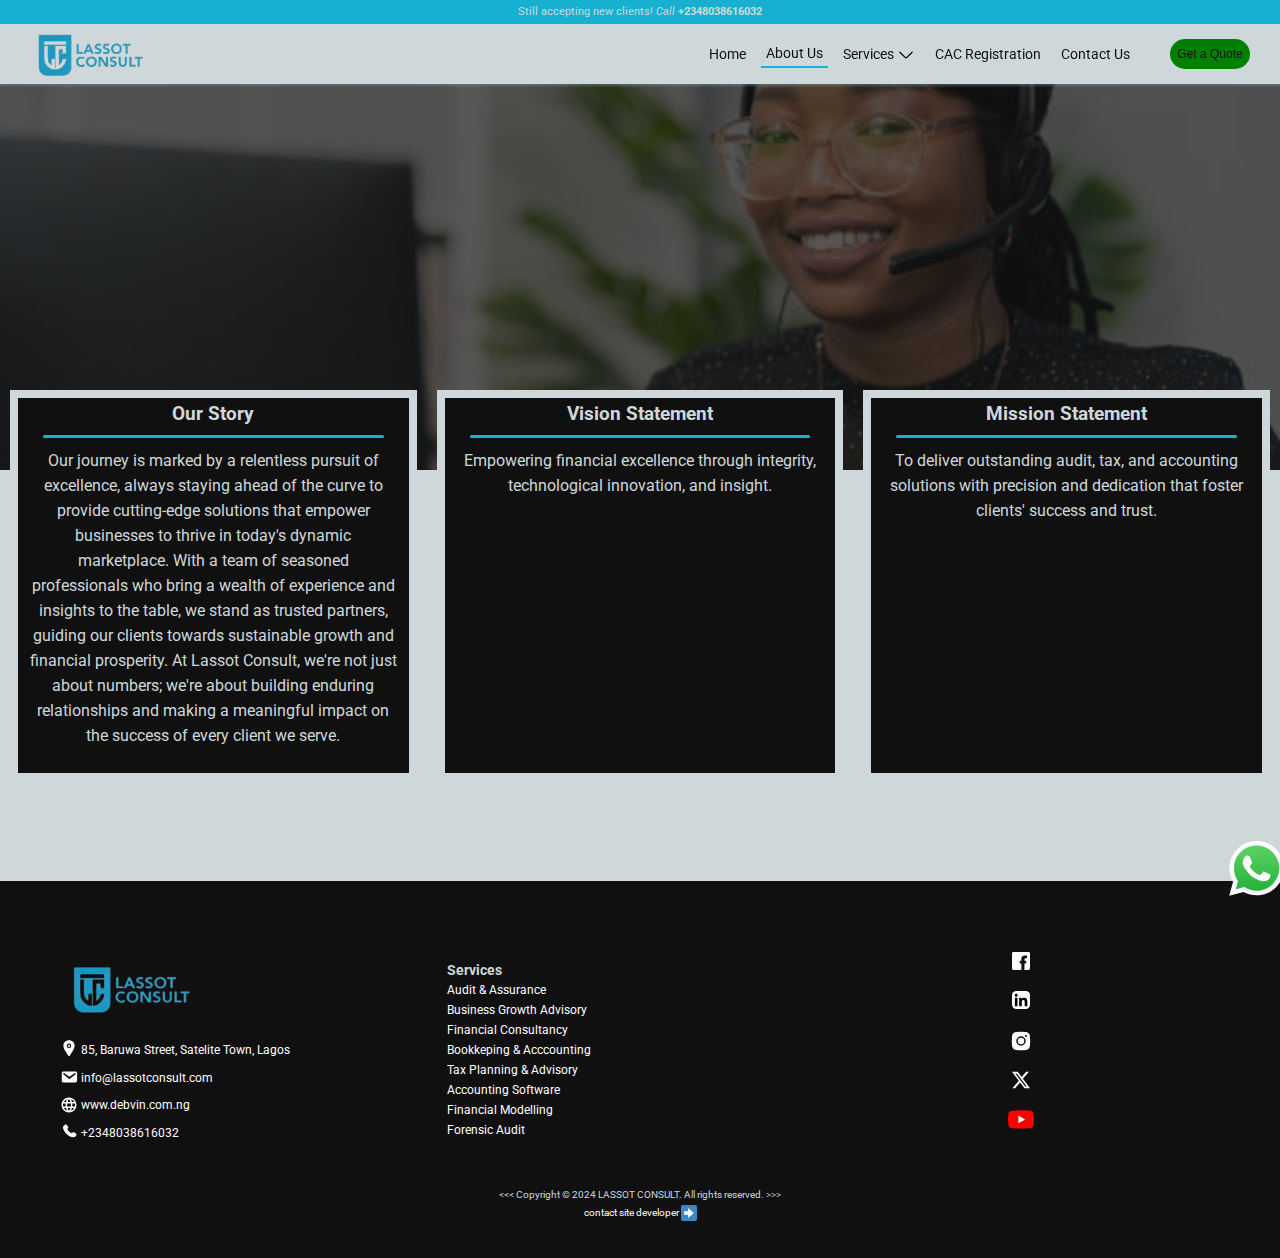
<file: aboutus.html>
<!DOCTYPE html>
<html lang="en">
<head>
    <meta charset="UTF-8">
    <meta name="viewport" content="width=device-width, initial-scale=1.0">
    <meta name="author" content="Vincent Eze A">
    <meta name="description" content="Best Audit Firm in Lagos">
    <link rel="icon" href="images/lassot_logo_no_bg.png">
    <title>Lassot Consult</title>
    <link rel="stylesheet" href="aboutus.css">
    <link rel="stylesheet" href="styles.css">
    <link rel="stylesheet" href="https://cdn.jsdelivr.net/npm/swiper@11/swiper-bundle.min.css"/>
    <link rel="preconnect" href="https://fonts.googleapis.com">
    <link rel="preconnect" href="https://fonts.gstatic.com" crossorigin>
    <link href="https://fonts.googleapis.com/css2?family=Roboto:ital,wght@0,100;0,300;0,400;0,500;0,700;0,900;1,100;1,300;1,400;1,500;1,700;1,900&display=swap" rel="stylesheet">
</head>
<body>
  <div class="loader">
    <img src="images/Double Ring@1x-1.0s-200px-200px.gif" alt=""> 
</div>

  <div  class="whatsapp" target="_blank"> <a href="https://wa.link/zphbxc" target="_blank"> <img style="height: 55px; width: 55px;" src="images/logos--whatsapp-icon.svg" alt=""></a>
  </div>
  <div class="square-trail" id="squareTrail"></div>

  <div id="popupForm" class="popup-form">
      <div class="form-holder">
    <h3>Get a Free Quote Today!</h3>
    <button  type="button" class="close-btn" id="closeBtn" onclick="closeForm()"><svg xmlns="http://www.w3.org/2000/svg" width="18px" height="18px" viewBox="0 0 24 24"><path fill="white" stroke="white" stroke-linecap="round" stroke-linejoin="round" stroke-width="2" d="M6 18L18 6m0 12L6 6"/></svg></button>
    <form action="https://api.web3forms.com/submit" method="POST">
      <input type="hidden" name="access_key" value="5ab74b67-f4cb-4903-b3a3-213761a30c81">
      
      <div><svg xmlns="http://www.w3.org/2000/svg" width="20px" height="20px" viewBox="0 0 24 24"><path fill="gray" d="M4 22a8 8 0 1 1 16 0zm8-9c-3.315 0-6-2.685-6-6s2.685-6 6-6s6 2.685 6 6s-2.685 6-6 6"/></svg>
      <label for="name"></label>
      <input type="text" name="Name" placeholder="Your Name" id="name" required> </div>
     
      <div><svg xmlns="http://www.w3.org/2000/svg" width="20px" height="20px" viewBox="0 0 24 24"><path fill="gray" d="M20 4H4c-1.1 0-1.99.9-1.99 2L2 18c0 1.1.9 2 2 2h16c1.1 0 2-.9 2-2V6c0-1.1-.9-2-2-2m0 4l-8 5l-8-5V6l8 5l8-5z"/></svg>
      <label for="email"></label>
      <input type="email" name="Email" placeholder="Your Email" id="email" required> </div>
      
      <div><svg xmlns="http://www.w3.org/2000/svg" width="20px" height="20px" viewBox="0 0 24 24"><path fill="gray" d="M21 16.42v3.536a1 1 0 0 1-.93.998c-.437.03-.794.046-1.07.046c-8.837 0-16-7.163-16-16c0-.276.015-.633.046-1.07A1 1 0 0 1 4.044 3H7.58a.5.5 0 0 1 .498.45c.023.23.044.413.064.552A13.901 13.901 0 0 0 9.35 8.003c.095.2.033.439-.147.567l-2.158 1.542a13.047 13.047 0 0 0 6.844 6.844l1.54-2.154a.462.462 0 0 1 .573-.149a13.897 13.897 0 0 0 4 1.205c.139.02.322.041.55.064a.5.5 0 0 1 .449.498"/></svg>
          <label for="phone"></label>
          <input type="number" name="Number" placeholder="Phone Number" id="phone"></div>
      
          <div><svg xmlns="http://www.w3.org/2000/svg" width="20px" height="20px" viewBox="0 0 256 256"><path fill="gray" d="m227.32 73.37l-44.69-44.68a16 16 0 0 0-22.63 0L36.69 152A15.86 15.86 0 0 0 32 163.31V208a16 16 0 0 0 16 16h168a8 8 0 0 0 0-16H115.32l112-112a16 16 0 0 0 0-22.63M192 108.69L147.32 64l24-24L216 84.69Z"/></svg>
          <label for="message"></label>
          <textarea name="Your Message" id="message" cols="30" rows="10" placeholder="Type your message" required></textarea></div>
  
      <button class="send-btn" type="submit">Send</button>
  </form>
  </div>
      
  </div>
  

    
    
    <section class="section1">
        <div class="cta-bar"> <p>Still accepting new clients! <em>Call</em> <strong>+2348038616032</strong></p></div>
        <div class="menul">
            <div class="logo-side"> <img src="images/lassot_logo_no_bg.png" alt="lassot-logo"></div>
            <div class="nav-side1">
                <nav>
                  <ul>
                    <li><a href="./">Home</a></li>
                    <li class="active"><a href="aboutus.html">About Us</a></li>  
                    <li class="services"><a href=""> Services <svg class="before-arrow" xmlns="http://www.w3.org/2000/svg" width="18px" height="18px" viewBox="0 0 16 16"><path fill="black" fill-rule="non-zero" d="M13.069 5.157L8.384 9.768a.546.546 0 0 1-.768 0L2.93 5.158a.552.552 0 0 0-.771 0a.53.53 0 0 0 0 .759l4.684 4.61a1.65 1.65 0 0 0 2.312 0l4.684-4.61a.53.53 0 0 0 0-.76a.552.552 0 0 0-.771 0"/></svg> 
                      <ul>
                        <li> <a href="audit-and-assurance.html">Audit & Assurance</a></li>
                        <li> <a href="business-growth-advisory.html">Business Growth Advisory</a></li>
                        <li> <a href="financial-consultancy.html">Financial Consultancy</a></li>
                        <li> <a href="bookkeeping-and-accounting.html">Bookkeping & Acccounting</a></li>
                        <li> <a href="tax-planning-and-advisory.html">Tax Planning & Advisory</a></li>
                        <li> <a href="accounting-software.html">Accounting Software</a></li>
                        <li> <a href="financial-modelling.html">Financial Modelling</a></li>
                        <li> <a href="forensic-audit.html">Forensic Audit</a></li>
                    </ul></li>
                    <li><a href="cac.html">CAC Registration</a></li>
                    <li ><a href="contactus.html">Contact Us</a></li>
                  </ul>
                <button class="btn1" onclick=" openForm()">Get a Quote</button>
                
               </nav>
            </div>
            <div class="menu-div"><button onclick="showSidebar()" class="menu" id="menu"><svg  xmlns="http://www.w3.org/2000/svg" width="24px" height="24px" viewBox="0 0 24 24"><path fill="#17b0d1" d="M3 18h18v-2H3zm0-5h18v-2H3zm0-7v2h18V6z"/></svg></button></div>
            <div class="sidebar">
                <nav>
                    <button onclick="hideSidebar()" class="close" id="close"><svg xmlns="http://www.w3.org/2000/svg" width="22px" height="22px" viewBox="0 0 20 20"><path fill="#17b0d1" d="M10 8.586L2.929 1.515L1.515 2.929L8.586 10l-7.071 7.071l1.414 1.414L10 11.414l7.071 7.071l1.414-1.414L11.414 10l7.071-7.071l-1.414-1.414z"/></svg></button>
                  <ul>
                    <li><a href="./">Home</a></li>
                    <li class="active"><a href="aboutus.html">About Us</a></li>
                    <li class="services2">Services <svg xmlns="http://www.w3.org/2000/svg" width="18px" height="18px" viewBox="0 0 16 16"><path fill="black" fill-rule="non-zero" d="M13.069 5.157L8.384 9.768a.546.546 0 0 1-.768 0L2.93 5.158a.552.552 0 0 0-.771 0a.53.53 0 0 0 0 .759l4.684 4.61a1.65 1.65 0 0 0 2.312 0l4.684-4.61a.53.53 0 0 0 0-.76a.552.552 0 0 0-.771 0"/></svg> 
                      <ul>
                        <li> <a href="audit-and-assurance.html">Audit & Assurance</a></li>
                        <li> <a href="business-growth-advisory.html">Business Growth Advisory</a></li>
                        <li> <a href="financial-consultancy.html">Financial Consultancy</a></li>
                        <li> <a href="bookkeeping-and-accounting.html">Bookkeping & Acccounting</a></li>
                        <li> <a href="tax-planning-and-advisory.html">Tax Planning & Advisory</a></li>
                        <li> <a href="accounting-software.html">Accounting Software</a></li>
                        <li> <a href="financial-modelling.html">Financial Modelling</a></li>
                        <li> <a href="forensic-audit.html">Forensic Audit</a></li>
                    </ul></li>
                    <li><a href="cac.html">CAC Registration</a></li>
                    <li><a href="contactus.html">Contact Us</a></li>
                  </ul>
                <button class="btn3" onclick=" openForm()">Get a Quote</button>
               </nav>
            </div>
        </div>

    </section>


    
    <section class="about-section">
        <div class="about">
           <div class="about1">
               <h1>About Lassot Consult</h1>
               <h2>Your One-Step Accounting Solutions Partner</h2>
               <p>Lassot Consult is a dynamic accounting firm offering a comprehensive range of services tailored to meet the diverse needs of businesses. Specializing in Audit & Assurance, Business Advisory, Bookkeeping and Accounting, Forensic Audit, Financial Modelling, Accounting Software, Tax Planning and Advisory and Financial Consulting, We provide expert guidance to help clients navigate complex financial landscapes with confidence. With a commitment to excellence and a client-centric approach, Lassot Consult is your trusted partner for sustainable growth and financial success.</p>
           </div>
          
   
        </div>  
        
       </section> 
       <div class="about2">
           <div>
           <h3>Our Story</h3>
           <hr class="rule"> </hr>
           <p>Our journey is marked by a relentless pursuit of excellence, always staying ahead of the curve to provide cutting-edge solutions that empower businesses to thrive in today's dynamic marketplace. With a team of seasoned professionals who bring a wealth of experience and insights to the table, we stand as trusted partners, guiding our clients towards sustainable growth and financial prosperity. At Lassot Consult, we're not just about numbers; we're about building enduring relationships and making a meaningful impact on the success of every client we serve.</p>
       </div>
       <div>
           <h3>Vision Statement</h3>
           <hr class="rule"> </hr>
           <p>Empowering financial excellence through integrity, technological innovation, and insight. </p>
          
       </div>
       <div>
           <h3>Mission Statement</h3>
           <hr class="rule"> </hr>
           <p>To deliver outstanding audit, tax, and accounting solutions with precision and dedication that foster clients' success and trust.</p>
       </div>
       </div>
   
 

    

<!--FOOTER-->
  <footer>
        
    <div class="footer-section">
    <div class="footer-logo-address">
        <div class="footer-image"><img class="black-logo" src="images/lassot_logo_no_bg.png" alt=""></div>
        <div class="footer-address">
        <p><svg style="margin-top: 5; margin-bottom: -3; " xmlns="http://www.w3.org/2000/svg" width="18px" height="18px" viewBox="0 0 512 512"><circle cx="256" cy="192" r="32" fill="white"/><path fill="white" d="M256 32c-88.22 0-160 68.65-160 153c0 40.17 18.31 93.59 54.42 158.78c29 52.34 62.55 99.67 80 123.22a31.75 31.75 0 0 0 51.22 0c17.42-23.55 51-70.88 80-123.22C397.69 278.61 416 225.19 416 185c0-84.35-71.78-153-160-153m0 224a64 64 0 1 1 64-64a64.07 64.07 0 0 1-64 64"/></svg> 85, Baruwa Street, Satelite Town, Lagos</p>
        <p> <svg style="margin-top: 5; margin-bottom: -4; "xmlns="http://www.w3.org/2000/svg" width="18px" height="18px" viewBox="0 0 20 20"><path fill="white" d="M3.87 4h13.25C18.37 4 19 4.59 19 5.79v8.42c0 1.19-.63 1.79-1.88 1.79H3.87c-1.25 0-1.88-.6-1.88-1.79V5.79c0-1.2.63-1.79 1.88-1.79m6.62 8.6l6.74-5.53c.24-.2.43-.66.13-1.07c-.29-.41-.82-.42-1.17-.17l-5.7 3.86L4.8 5.83c-.35-.25-.88-.24-1.17.17c-.3.41-.11.87.13 1.07z"/></svg> info@lassotconsult.com</p> 
        <p><svg style="margin-top: 5; margin-bottom: -5;" xmlns="http://www.w3.org/2000/svg" width="18px" height="18px" viewBox="0 0 24 24"><path fill="white" d="M16.36 14c.08-.66.14-1.32.14-2c0-.68-.06-1.34-.14-2h3.38c.16.64.26 1.31.26 2s-.1 1.36-.26 2m-5.15 5.56c.6-1.11 1.06-2.31 1.38-3.56h2.95a8.03 8.03 0 0 1-4.33 3.56M14.34 14H9.66c-.1-.66-.16-1.32-.16-2c0-.68.06-1.35.16-2h4.68c.09.65.16 1.32.16 2c0 .68-.07 1.34-.16 2M12 19.96c-.83-1.2-1.5-2.53-1.91-3.96h3.82c-.41 1.43-1.08 2.76-1.91 3.96M8 8H5.08A7.923 7.923 0 0 1 9.4 4.44C8.8 5.55 8.35 6.75 8 8m-2.92 8H8c.35 1.25.8 2.45 1.4 3.56A8.008 8.008 0 0 1 5.08 16m-.82-2C4.1 13.36 4 12.69 4 12s.1-1.36.26-2h3.38c-.08.66-.14 1.32-.14 2c0 .68.06 1.34.14 2M12 4.03c.83 1.2 1.5 2.54 1.91 3.97h-3.82c.41-1.43 1.08-2.77 1.91-3.97M18.92 8h-2.95a15.65 15.65 0 0 0-1.38-3.56c1.84.63 3.37 1.9 4.33 3.56M12 2C6.47 2 2 6.5 2 12a10 10 0 0 0 10 10a10 10 0 0 0 10-10A10 10 0 0 0 12 2"/></svg> www.debvin.com.ng</p>
        <p><svg style="margin-top: 5; margin-bottom: -4;" xmlns="http://www.w3.org/2000/svg" width="18px" height="18px" viewBox="0 0 24 24"><path fill="white" d="m16.556 12.906l-.455.453s-1.083 1.076-4.038-1.862s-1.872-4.014-1.872-4.014l.286-.286c.707-.702.774-1.83.157-2.654L9.374 2.86C8.61 1.84 7.135 1.705 6.26 2.575l-1.57 1.56c-.433.432-.723.99-.688 1.61c.09 1.587.808 5 4.812 8.982c4.247 4.222 8.232 4.39 9.861 4.238c.516-.048.964-.31 1.325-.67l1.42-1.412c.96-.953.69-2.588-.538-3.255l-1.91-1.039c-.806-.437-1.787-.309-2.417.317"/></svg> +2348038616032</p> </div>  
        
    </div>
     
    <div class="footer-services"> 
        <h3>Services</h3>
        <p> <a href="audit-and-assurance.html">Audit & Assurance</a></p>
        <p> <a href="business-growth-advisory.html">Business Growth Advisory</a></p>
        <p> <a href="financial-consultancy.html">Financial Consultancy</a></p>
        <p> <a href="bookkeeping-and-accounting.html">Bookkeping & Acccounting</a></p>
        <p> <a href="tax-planning-and-advisory.html">Tax Planning & Advisory</a></p>
        <p> <a href="accounting-software.html">Accounting Software</a></p>
        <p> <a href="financial-modelling.html">Financial Modelling</a></p>
        <p> <a href="forensic-audit.html">Forensic Audit</a></p>
    </div>

<div class="social-icons"> 
  <a href="aboutus.html" target="_blank"> <svg style="margin-top: 1px; margin-bottom: 14px; margin-left: 8px;" xmlns="http://www.w3.org/2000/svg" width="18px" height="18px" viewBox="0 0 14 14"><path fill="white" d="M0 12.923V1.077A1.077 1.077 0 0 1 1.077 0h11.846A1.077 1.077 0 0 1 14 1.077v11.846A1.077 1.077 0 0 1 12.923 14h-3.23V8.895h.764a.657.657 0 0 0 .657-.657V7.41a.655.655 0 0 0-.657-.657h-.722V5.74c0-.905.41-.905.819-.905h.527a.592.592 0 0 0 .464-.193a.625.625 0 0 0 .194-.464v-.796a.67.67 0 0 0-.647-.69H9.854a2.498 2.498 0 0 0-2.574 2.8v1.26h-.69a.657.657 0 0 0-.667.657v.83a.657.657 0 0 0 .668.656h.689V14H1.077A1.077 1.077 0 0 1 0 12.923"/></svg></a> 
 
  <a href="https://www.linkedin.com/in/debvin-business-solutions-ltd-2aa2412b7" target="_blank">  <svg style="margin-top: 1px; margin-bottom: 14px; margin-left: 8px;" xmlns="http://www.w3.org/2000/svg" width="18px" height="18px" viewBox="0 0 256 256"><g fill="none"><rect width="256" height="256" fill="black" rx="60"/><rect width="256" height="256" fill="white" rx="60"/><path fill="black" d="M184.715 217.685h29.27a4 4 0 0 0 4-3.999l.015-61.842c0-32.323-6.965-57.168-44.738-57.168c-14.359-.534-27.9 6.868-35.207 19.228a.32.32 0 0 1-.595-.161V101.66a4 4 0 0 0-4-4h-27.777a4 4 0 0 0-4 4v112.02a4 4 0 0 0 4 4h29.268a4 4 0 0 0 4-4v-55.373c0-15.657 2.97-30.82 22.381-30.82c19.135 0 19.383 17.916 19.383 31.834v54.364a4 4 0 0 0 4 4M38 59.628c0 11.864 9.767 21.626 21.632 21.626c11.862-.001 21.623-9.769 21.623-21.631C81.253 47.761 71.491 38 59.628 38C47.762 38 38 47.763 38 59.627m6.959 158.058h29.307a4 4 0 0 0 4-4V101.66a4 4 0 0 0-4-4H44.959a4 4 0 0 0-4 4v112.025a4 4 0 0 0 4 4"/></g></svg></a>
 
 <a href="https://instagram.com/debvinsolutions" target="_blank"> <svg style="margin-top: 0px; margin-bottom: 11px; margin-left: 8px;" xmlns="http://www.w3.org/2000/svg" width="24px" height="24px" viewBox="0 0 24 24"><path fill="white" d="M12 8.75a3.25 3.25 0 1 0 0 6.5a3.25 3.25 0 0 0 0-6.5"/><path fill="white" fill-rule="evenodd" d="M6.77 3.082a47.472 47.472 0 0 1 10.46 0c1.899.212 3.43 1.707 3.653 3.613a45.67 45.67 0 0 1 0 10.61c-.223 1.906-1.754 3.401-3.652 3.614a47.468 47.468 0 0 1-10.461 0c-1.899-.213-3.43-1.708-3.653-3.613a45.672 45.672 0 0 1 0-10.611C3.34 4.789 4.871 3.294 6.77 3.082M17 6a1 1 0 1 0 0 2a1 1 0 0 0 0-2m-9.75 6a4.75 4.75 0 1 1 9.5 0a4.75 4.75 0 0 1-9.5 0" clip-rule="evenodd"/></svg></a>
 
 <a href="https://twitter.com/@DebvinBizSol" target="_blank"> <svg style="margin-top: 1px; margin-bottom: 14px; margin-left: 8px;" xmlns="http://www.w3.org/2000/svg" width="18px" height="18px" viewBox="0 0 16 16"><path fill="white" d="M12.6.75h2.454l-5.36 6.142L16 15.25h-4.937l-3.867-5.07l-4.425 5.07H.316l5.733-6.57L0 .75h5.063l3.495 4.633L12.601.75Zm-.86 13.028h1.36L4.323 2.145H2.865z"/></svg></a>
 
 <a href="https://youtube.com/@DebvinBusinessSolutions" target="_blank"> <svg style="margin-top: 1px; margin-bottom: 14px; margin-left: 8px;" xmlns="http://www.w3.org/2000/svg" width="26px" height="19px" viewBox="0 0 256 180"><path fill="#f00" d="M250.346 28.075A32.18 32.18 0 0 0 227.69 5.418C207.824 0 127.87 0 127.87 0S47.912.164 28.046 5.582A32.18 32.18 0 0 0 5.39 28.24c-6.009 35.298-8.34 89.084.165 122.97a32.18 32.18 0 0 0 22.656 22.657c19.866 5.418 99.822 5.418 99.822 5.418s79.955 0 99.82-5.418a32.18 32.18 0 0 0 22.657-22.657c6.338-35.348 8.291-89.1-.164-123.134"/><path fill="#fff" d="m102.421 128.06l66.328-38.418l-66.328-38.418z"/></svg></a>
 
</div>
    </div>
    <div class="last-div">
        <div> &lt;&lt;&lt; Copyright &copy; 2024 LASSOT CONSULT. All rights reserved. &gt;&gt;&gt; </div>
        <div> <a href="https://wa.link/n0u5xo" target="_blank"> contact site developer <svg style="margin-top: 5px; margin-bottom: -5px;" xmlns="http://www.w3.org/2000/svg" width="16px" height="16px" viewBox="0 0 36 36"><path fill="#3b88c3" d="M36 32a4 4 0 0 1-4 4H4a4 4 0 0 1-4-4V4a4 4 0 0 1 4-4h28a4 4 0 0 1 4 4z"/><path fill="#fff" d="M7 14h9V7l13 11l-13 11v-7H7z"/></svg></a></div>
    </div>
   
</footer>


    <script src="https://cdn.jsdelivr.net/npm/swiper@11/swiper-bundle.min.js"></script>
    <script src="index.js"></script>
</body>
</html>
</file>
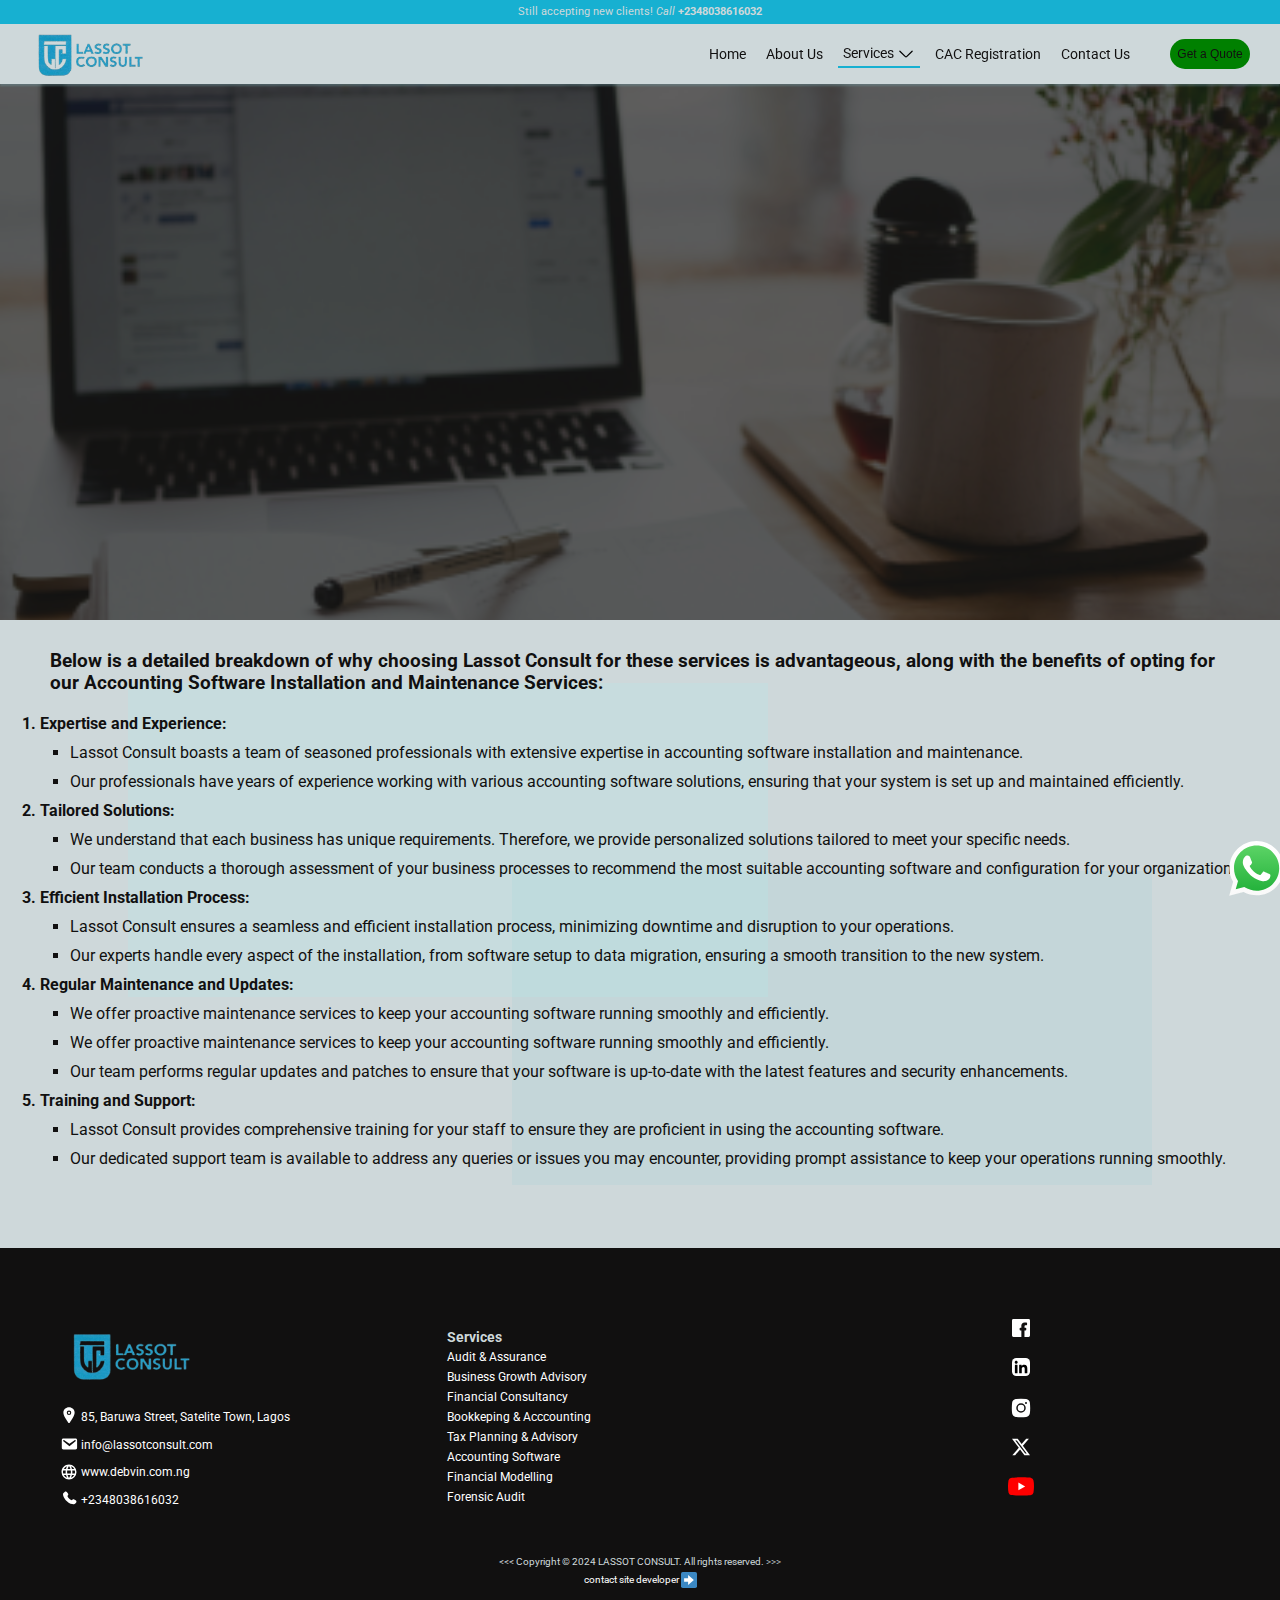
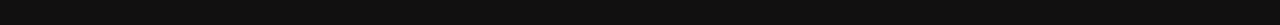
<file: accounting-software.html>
<!DOCTYPE html>
<html lang="en">
<head>
    <meta charset="UTF-8">
    <meta name="viewport" content="width=device-width, initial-scale=1.0">
    <meta name="author" content="Vincent Eze A">
    <meta name="description" content="Best Audit Firm in Lagos">
    <link rel="icon" href="images/lassot_logo_no_bg.png">
    <title>Lassot Consult</title>
    <link rel="stylesheet" href="services.css">
    <link rel="stylesheet" href="styles.css">
    <link rel="stylesheet" href="https://cdn.jsdelivr.net/npm/swiper@11/swiper-bundle.min.css"/>
    <link rel="preconnect" href="https://fonts.googleapis.com">
    <link rel="preconnect" href="https://fonts.gstatic.com" crossorigin>
    <link href="https://fonts.googleapis.com/css2?family=Roboto:ital,wght@0,100;0,300;0,400;0,500;0,700;0,900;1,100;1,300;1,400;1,500;1,700;1,900&display=swap" rel="stylesheet">
</head>
<body>
  <div class="loader">
    <img src="images/Double Ring@1x-1.0s-200px-200px.gif" alt=""> 
</div>

  <div  class="whatsapp" target="_blank"> <a href="https://wa.link/zphbxc" target="_blank"> <img style="height: 55px; width: 55px;" src="images/logos--whatsapp-icon.svg" alt=""></a>
  </div>
  <div class="square-trail" id="squareTrail"></div>

  <div id="popupForm" class="popup-form">
      <div class="form-holder">
    <h3>Get a Free Quote Today!</h3>
    <button  type="button" class="close-btn" id="closeBtn" onclick="closeForm()"><svg xmlns="http://www.w3.org/2000/svg" width="18px" height="18px" viewBox="0 0 24 24"><path fill="white" stroke="white" stroke-linecap="round" stroke-linejoin="round" stroke-width="2" d="M6 18L18 6m0 12L6 6"/></svg></button>
    <form action="https://api.web3forms.com/submit" method="POST">
      <input type="hidden" name="access_key" value="5ab74b67-f4cb-4903-b3a3-213761a30c81">
      
      <div><svg xmlns="http://www.w3.org/2000/svg" width="20px" height="20px" viewBox="0 0 24 24"><path fill="gray" d="M4 22a8 8 0 1 1 16 0zm8-9c-3.315 0-6-2.685-6-6s2.685-6 6-6s6 2.685 6 6s-2.685 6-6 6"/></svg>
      <label for="name"></label>
      <input type="text" name="Name" placeholder="Your Name" id="name" required> </div>
     
      <div><svg xmlns="http://www.w3.org/2000/svg" width="20px" height="20px" viewBox="0 0 24 24"><path fill="gray" d="M20 4H4c-1.1 0-1.99.9-1.99 2L2 18c0 1.1.9 2 2 2h16c1.1 0 2-.9 2-2V6c0-1.1-.9-2-2-2m0 4l-8 5l-8-5V6l8 5l8-5z"/></svg>
      <label for="email"></label>
      <input type="email" name="Email" placeholder="Your Email" id="email" required> </div>
      
      <div><svg xmlns="http://www.w3.org/2000/svg" width="20px" height="20px" viewBox="0 0 24 24"><path fill="gray" d="M21 16.42v3.536a1 1 0 0 1-.93.998c-.437.03-.794.046-1.07.046c-8.837 0-16-7.163-16-16c0-.276.015-.633.046-1.07A1 1 0 0 1 4.044 3H7.58a.5.5 0 0 1 .498.45c.023.23.044.413.064.552A13.901 13.901 0 0 0 9.35 8.003c.095.2.033.439-.147.567l-2.158 1.542a13.047 13.047 0 0 0 6.844 6.844l1.54-2.154a.462.462 0 0 1 .573-.149a13.897 13.897 0 0 0 4 1.205c.139.02.322.041.55.064a.5.5 0 0 1 .449.498"/></svg>
          <label for="phone"></label>
          <input type="number" name="Number" placeholder="Phone Number" id="phone"></div>
      
          <div><svg xmlns="http://www.w3.org/2000/svg" width="20px" height="20px" viewBox="0 0 256 256"><path fill="gray" d="m227.32 73.37l-44.69-44.68a16 16 0 0 0-22.63 0L36.69 152A15.86 15.86 0 0 0 32 163.31V208a16 16 0 0 0 16 16h168a8 8 0 0 0 0-16H115.32l112-112a16 16 0 0 0 0-22.63M192 108.69L147.32 64l24-24L216 84.69Z"/></svg>
          <label for="message"></label>
          <textarea name="Your Message" id="message" cols="30" rows="10" placeholder="Type your message" required></textarea></div>
  
      <button class="send-btn" type="submit">Send</button>
  </form>
  </div>
      
  </div>
  

    
    
    <section class="section1">
        <div class="cta-bar"> <p>Still accepting new clients! <em>Call</em> <strong>+2348038616032</strong></p></div>
        <div class="menul">
            <div class="logo-side"> <img src="images/lassot_logo_no_bg.png" alt="lassot-logo"></div>
            <div class="nav-side1">
                <nav>
                  <ul>
                    <li><a href="./">Home</a></li>
                    <li><a href="aboutus.html">About Us</a></li>  
                    <li class="services active"><a href=""> Services <svg class="before-arrow" xmlns="http://www.w3.org/2000/svg" width="18px" height="18px" viewBox="0 0 16 16"><path fill="black" fill-rule="non-zero" d="M13.069 5.157L8.384 9.768a.546.546 0 0 1-.768 0L2.93 5.158a.552.552 0 0 0-.771 0a.53.53 0 0 0 0 .759l4.684 4.61a1.65 1.65 0 0 0 2.312 0l4.684-4.61a.53.53 0 0 0 0-.76a.552.552 0 0 0-.771 0"/></svg> 
                      <ul>
                        <li> <a href="audit-and-assurance.html">Audit & Assurance</a></li>
                        <li> <a href="business-growth-advisory.html">Business Growth Advisory</a></li>
                        <li> <a href="financial-consultancy.html">Financial Consultancy</a></li>
                        <li> <a href="bookkeeping-and-accounting.html">Bookkeping & Acccounting</a></li>
                        <li> <a href="tax-planning-and-advisory.html">Tax Planning & Advisory</a></li>
                        <li> <a href="accounting-software.html">Accounting Software</a></li>
                        <li> <a href="financial-modelling.html">Financial Modelling</a></li>
                        <li> <a href="forensic-audit.html">Forensic Audit</a></li>
                    </ul></li>
                    <li><a href="cac.html">CAC Registration</a></li>
                    <li><a href="contactus.html">Contact Us</a></li>
                  </ul>
                <button class="btn1" onclick=" openForm()">Get a Quote</button>
                
               </nav>
            </div>
            <div class="menu-div"><button onclick="showSidebar()" class="menu" id="menu"><svg  xmlns="http://www.w3.org/2000/svg" width="24px" height="24px" viewBox="0 0 24 24"><path fill="#17b0d1" d="M3 18h18v-2H3zm0-5h18v-2H3zm0-7v2h18V6z"/></svg></button></div>
            <div class="sidebar">
                <nav>
                    <button onclick="hideSidebar()" class="close" id="close"><svg xmlns="http://www.w3.org/2000/svg" width="22px" height="22px" viewBox="0 0 20 20"><path fill="#17b0d1" d="M10 8.586L2.929 1.515L1.515 2.929L8.586 10l-7.071 7.071l1.414 1.414L10 11.414l7.071 7.071l1.414-1.414L11.414 10l7.071-7.071l-1.414-1.414z"/></svg></button>
                  <ul>
                    <li><a href="./">Home</a></li>
                    <li><a href="aboutus.html">About Us</a></li>
                    <li class="services2 active"> Services <svg xmlns="http://www.w3.org/2000/svg" width="18px" height="18px" viewBox="0 0 16 16"><path fill="black" fill-rule="non-zero" d="M13.069 5.157L8.384 9.768a.546.546 0 0 1-.768 0L2.93 5.158a.552.552 0 0 0-.771 0a.53.53 0 0 0 0 .759l4.684 4.61a1.65 1.65 0 0 0 2.312 0l4.684-4.61a.53.53 0 0 0 0-.76a.552.552 0 0 0-.771 0"/></svg> 
                      <ul>
                        <li> <a href="audit-and-assurance.html">Audit & Assurance</a></li>
                        <li> <a href="business-growth-advisory.html">Business Growth Advisory</a></li>
                        <li> <a href="financial-consultancy.html">Financial Consultancy</a></li>
                        <li> <a href="bookkeeping-and-accounting.html">Bookkeping & Acccounting</a></li>
                        <li> <a href="tax-planning-and-advisory.html">Tax Planning & Advisory</a></li>
                        <li> <a href="accounting-software.html">Accounting Software</a></li>
                        <li> <a href="financial-modelling.html">Financial Modelling</a></li>
                        <li> <a href="forensic-audit.html">Forensic Audit</a></li>
                    </ul></li>
                    <li><a href="cac.html">CAC Registration</a></li>
                    <li><a href="contactus.html">Contact Us</a></li>
                  </ul>
                <button class="btn3" onclick=" openForm()">Get a Quote</button>
               </nav>
            </div>
        </div>

    </section>

    <section class="accounting-software-hero">
        <div class="service-hero">
          <h1>Accounting Software</h1>
          <p>Lassot Consult offers comprehensive Accounting Software Installation and Maintenance Services designed to streamline your financial processes and ensure smooth operation of your accounting systems.</p>
          
        </div>
    </section>

    <!--SECTION 3-->
    <section class="services-details">
      <h3>Below is a detailed breakdown of why choosing Lassot Consult for these services is advantageous, along with the benefits of opting for our Accounting Software Installation and Maintenance Services:</h3>
      <ol>
        <li class="litem">Expertise and Experience:</li>
           <ul>
              <li>Lassot Consult boasts a team of seasoned professionals with extensive expertise in accounting software installation and maintenance.</li>
              <li>Our professionals have years of experience working with various accounting software solutions, ensuring that your system is set up and maintained efficiently.</li>
          </ul>
        <li class="litem">Tailored Solutions:</li>
           <ul>
              <li>We understand that each business has unique requirements. Therefore, we provide personalized solutions tailored to meet your specific needs.</li>
              <li>Our team conducts a thorough assessment of your business processes to recommend the most suitable accounting software and configuration for your organization.</li>
          </ul>
          <li class="litem">Efficient Installation Process:</li>
          <ul>
            <li>Lassot Consult ensures a seamless and efficient installation process, minimizing downtime and disruption to your operations.</li>
            <li>Our experts handle every aspect of the installation, from software setup to data migration, ensuring a smooth transition to the new system.</li>
          </ul>
          <li class="litem">Regular Maintenance and Updates:</li>
          <ul>
            <li>We offer proactive maintenance services to keep your accounting software running smoothly and efficiently.</li>
            <li>We offer proactive maintenance services to keep your accounting software running smoothly and efficiently.</li>
            <li>Our team performs regular updates and patches to ensure that your software is up-to-date with the latest features and security enhancements.</li>
          </ul>
          <li class="litem">Training and Support:</li>
          <ul>
            <li>Lassot Consult provides comprehensive training for your staff to ensure they are proficient in using the accounting software.</li>
            <li>Our dedicated support team is available to address any queries or issues you may encounter, providing prompt assistance to keep your operations running smoothly.</li>
          </ul>
      </ol>
      <button class="services-cta" onclick=" openForm()">Get a Quote</button>

    </section>
 

    

<!--FOOTER-->
  <footer>
        
    <div class="footer-section">
    <div class="footer-logo-address">
        <div class="footer-image"><img class="black-logo" src="images/lassot_logo_no_bg.png" alt=""></div>
        <div class="footer-address">
        <p><svg style="margin-top: 5; margin-bottom: -3; " xmlns="http://www.w3.org/2000/svg" width="18px" height="18px" viewBox="0 0 512 512"><circle cx="256" cy="192" r="32" fill="white"/><path fill="white" d="M256 32c-88.22 0-160 68.65-160 153c0 40.17 18.31 93.59 54.42 158.78c29 52.34 62.55 99.67 80 123.22a31.75 31.75 0 0 0 51.22 0c17.42-23.55 51-70.88 80-123.22C397.69 278.61 416 225.19 416 185c0-84.35-71.78-153-160-153m0 224a64 64 0 1 1 64-64a64.07 64.07 0 0 1-64 64"/></svg> 85, Baruwa Street, Satelite Town, Lagos</p>
        <p> <svg style="margin-top: 5; margin-bottom: -4; "xmlns="http://www.w3.org/2000/svg" width="18px" height="18px" viewBox="0 0 20 20"><path fill="white" d="M3.87 4h13.25C18.37 4 19 4.59 19 5.79v8.42c0 1.19-.63 1.79-1.88 1.79H3.87c-1.25 0-1.88-.6-1.88-1.79V5.79c0-1.2.63-1.79 1.88-1.79m6.62 8.6l6.74-5.53c.24-.2.43-.66.13-1.07c-.29-.41-.82-.42-1.17-.17l-5.7 3.86L4.8 5.83c-.35-.25-.88-.24-1.17.17c-.3.41-.11.87.13 1.07z"/></svg> info@lassotconsult.com</p> 
        <p><svg style="margin-top: 5; margin-bottom: -5;" xmlns="http://www.w3.org/2000/svg" width="18px" height="18px" viewBox="0 0 24 24"><path fill="white" d="M16.36 14c.08-.66.14-1.32.14-2c0-.68-.06-1.34-.14-2h3.38c.16.64.26 1.31.26 2s-.1 1.36-.26 2m-5.15 5.56c.6-1.11 1.06-2.31 1.38-3.56h2.95a8.03 8.03 0 0 1-4.33 3.56M14.34 14H9.66c-.1-.66-.16-1.32-.16-2c0-.68.06-1.35.16-2h4.68c.09.65.16 1.32.16 2c0 .68-.07 1.34-.16 2M12 19.96c-.83-1.2-1.5-2.53-1.91-3.96h3.82c-.41 1.43-1.08 2.76-1.91 3.96M8 8H5.08A7.923 7.923 0 0 1 9.4 4.44C8.8 5.55 8.35 6.75 8 8m-2.92 8H8c.35 1.25.8 2.45 1.4 3.56A8.008 8.008 0 0 1 5.08 16m-.82-2C4.1 13.36 4 12.69 4 12s.1-1.36.26-2h3.38c-.08.66-.14 1.32-.14 2c0 .68.06 1.34.14 2M12 4.03c.83 1.2 1.5 2.54 1.91 3.97h-3.82c.41-1.43 1.08-2.77 1.91-3.97M18.92 8h-2.95a15.65 15.65 0 0 0-1.38-3.56c1.84.63 3.37 1.9 4.33 3.56M12 2C6.47 2 2 6.5 2 12a10 10 0 0 0 10 10a10 10 0 0 0 10-10A10 10 0 0 0 12 2"/></svg> www.debvin.com.ng</p>
        <p><svg style="margin-top: 5; margin-bottom: -4;" xmlns="http://www.w3.org/2000/svg" width="18px" height="18px" viewBox="0 0 24 24"><path fill="white" d="m16.556 12.906l-.455.453s-1.083 1.076-4.038-1.862s-1.872-4.014-1.872-4.014l.286-.286c.707-.702.774-1.83.157-2.654L9.374 2.86C8.61 1.84 7.135 1.705 6.26 2.575l-1.57 1.56c-.433.432-.723.99-.688 1.61c.09 1.587.808 5 4.812 8.982c4.247 4.222 8.232 4.39 9.861 4.238c.516-.048.964-.31 1.325-.67l1.42-1.412c.96-.953.69-2.588-.538-3.255l-1.91-1.039c-.806-.437-1.787-.309-2.417.317"/></svg> +2348038616032</p> </div>  
        
    </div>
     
    <div class="footer-services"> 
        <h3>Services</h3>
        <p> <a href="audit-and-assurance.html">Audit & Assurance</a></p>
        <p> <a href="business-growth-advisory.html">Business Growth Advisory</a></p>
        <p> <a href="financial-consultancy.html">Financial Consultancy</a></p>
        <p> <a href="bookkeeping-and-accounting.html">Bookkeping & Acccounting</a></p>
        <p> <a href="tax-planning-and-advisory.html">Tax Planning & Advisory</a></p>
        <p> <a href="accounting-software.html">Accounting Software</a></p>
        <p> <a href="financial-modelling.html">Financial Modelling</a></p>
        <p> <a href="forensic-audit.html">Forensic Audit</a></p>
    </div>

<div class="social-icons"> 
  <a href="aboutus.html" target="_blank"> <svg style="margin-top: 1px; margin-bottom: 14px; margin-left: 8px;" xmlns="http://www.w3.org/2000/svg" width="18px" height="18px" viewBox="0 0 14 14"><path fill="white" d="M0 12.923V1.077A1.077 1.077 0 0 1 1.077 0h11.846A1.077 1.077 0 0 1 14 1.077v11.846A1.077 1.077 0 0 1 12.923 14h-3.23V8.895h.764a.657.657 0 0 0 .657-.657V7.41a.655.655 0 0 0-.657-.657h-.722V5.74c0-.905.41-.905.819-.905h.527a.592.592 0 0 0 .464-.193a.625.625 0 0 0 .194-.464v-.796a.67.67 0 0 0-.647-.69H9.854a2.498 2.498 0 0 0-2.574 2.8v1.26h-.69a.657.657 0 0 0-.667.657v.83a.657.657 0 0 0 .668.656h.689V14H1.077A1.077 1.077 0 0 1 0 12.923"/></svg></a> 
 
  <a href="https://www.linkedin.com/in/debvin-business-solutions-ltd-2aa2412b7" target="_blank">  <svg style="margin-top: 1px; margin-bottom: 14px; margin-left: 8px;" xmlns="http://www.w3.org/2000/svg" width="18px" height="18px" viewBox="0 0 256 256"><g fill="none"><rect width="256" height="256" fill="black" rx="60"/><rect width="256" height="256" fill="white" rx="60"/><path fill="black" d="M184.715 217.685h29.27a4 4 0 0 0 4-3.999l.015-61.842c0-32.323-6.965-57.168-44.738-57.168c-14.359-.534-27.9 6.868-35.207 19.228a.32.32 0 0 1-.595-.161V101.66a4 4 0 0 0-4-4h-27.777a4 4 0 0 0-4 4v112.02a4 4 0 0 0 4 4h29.268a4 4 0 0 0 4-4v-55.373c0-15.657 2.97-30.82 22.381-30.82c19.135 0 19.383 17.916 19.383 31.834v54.364a4 4 0 0 0 4 4M38 59.628c0 11.864 9.767 21.626 21.632 21.626c11.862-.001 21.623-9.769 21.623-21.631C81.253 47.761 71.491 38 59.628 38C47.762 38 38 47.763 38 59.627m6.959 158.058h29.307a4 4 0 0 0 4-4V101.66a4 4 0 0 0-4-4H44.959a4 4 0 0 0-4 4v112.025a4 4 0 0 0 4 4"/></g></svg></a>
 
 <a href="https://instagram.com/debvinsolutions" target="_blank"> <svg style="margin-top: 0px; margin-bottom: 11px; margin-left: 8px;" xmlns="http://www.w3.org/2000/svg" width="24px" height="24px" viewBox="0 0 24 24"><path fill="white" d="M12 8.75a3.25 3.25 0 1 0 0 6.5a3.25 3.25 0 0 0 0-6.5"/><path fill="white" fill-rule="evenodd" d="M6.77 3.082a47.472 47.472 0 0 1 10.46 0c1.899.212 3.43 1.707 3.653 3.613a45.67 45.67 0 0 1 0 10.61c-.223 1.906-1.754 3.401-3.652 3.614a47.468 47.468 0 0 1-10.461 0c-1.899-.213-3.43-1.708-3.653-3.613a45.672 45.672 0 0 1 0-10.611C3.34 4.789 4.871 3.294 6.77 3.082M17 6a1 1 0 1 0 0 2a1 1 0 0 0 0-2m-9.75 6a4.75 4.75 0 1 1 9.5 0a4.75 4.75 0 0 1-9.5 0" clip-rule="evenodd"/></svg></a>
 
 <a href="https://twitter.com/@DebvinBizSol" target="_blank"> <svg style="margin-top: 1px; margin-bottom: 14px; margin-left: 8px;" xmlns="http://www.w3.org/2000/svg" width="18px" height="18px" viewBox="0 0 16 16"><path fill="white" d="M12.6.75h2.454l-5.36 6.142L16 15.25h-4.937l-3.867-5.07l-4.425 5.07H.316l5.733-6.57L0 .75h5.063l3.495 4.633L12.601.75Zm-.86 13.028h1.36L4.323 2.145H2.865z"/></svg></a>
 
 <a href="https://youtube.com/@DebvinBusinessSolutions" target="_blank"> <svg style="margin-top: 1px; margin-bottom: 14px; margin-left: 8px;" xmlns="http://www.w3.org/2000/svg" width="26px" height="19px" viewBox="0 0 256 180"><path fill="#f00" d="M250.346 28.075A32.18 32.18 0 0 0 227.69 5.418C207.824 0 127.87 0 127.87 0S47.912.164 28.046 5.582A32.18 32.18 0 0 0 5.39 28.24c-6.009 35.298-8.34 89.084.165 122.97a32.18 32.18 0 0 0 22.656 22.657c19.866 5.418 99.822 5.418 99.822 5.418s79.955 0 99.82-5.418a32.18 32.18 0 0 0 22.657-22.657c6.338-35.348 8.291-89.1-.164-123.134"/><path fill="#fff" d="m102.421 128.06l66.328-38.418l-66.328-38.418z"/></svg></a>
 
</div>
    </div>
    <div class="last-div">
        <div> &lt;&lt;&lt; Copyright &copy; 2024 LASSOT CONSULT. All rights reserved. &gt;&gt;&gt; </div>
        <div> <a href="https://wa.link/n0u5xo" target="_blank"> contact site developer <svg style="margin-top: 5px; margin-bottom: -5px;" xmlns="http://www.w3.org/2000/svg" width="16px" height="16px" viewBox="0 0 36 36"><path fill="#3b88c3" d="M36 32a4 4 0 0 1-4 4H4a4 4 0 0 1-4-4V4a4 4 0 0 1 4-4h28a4 4 0 0 1 4 4z"/><path fill="#fff" d="M7 14h9V7l13 11l-13 11v-7H7z"/></svg></a></div>
    </div>
   
</footer>


    <script src="https://cdn.jsdelivr.net/npm/swiper@11/swiper-bundle.min.js"></script>
    <script src="index.js"></script>
</body>
</html>
</file>
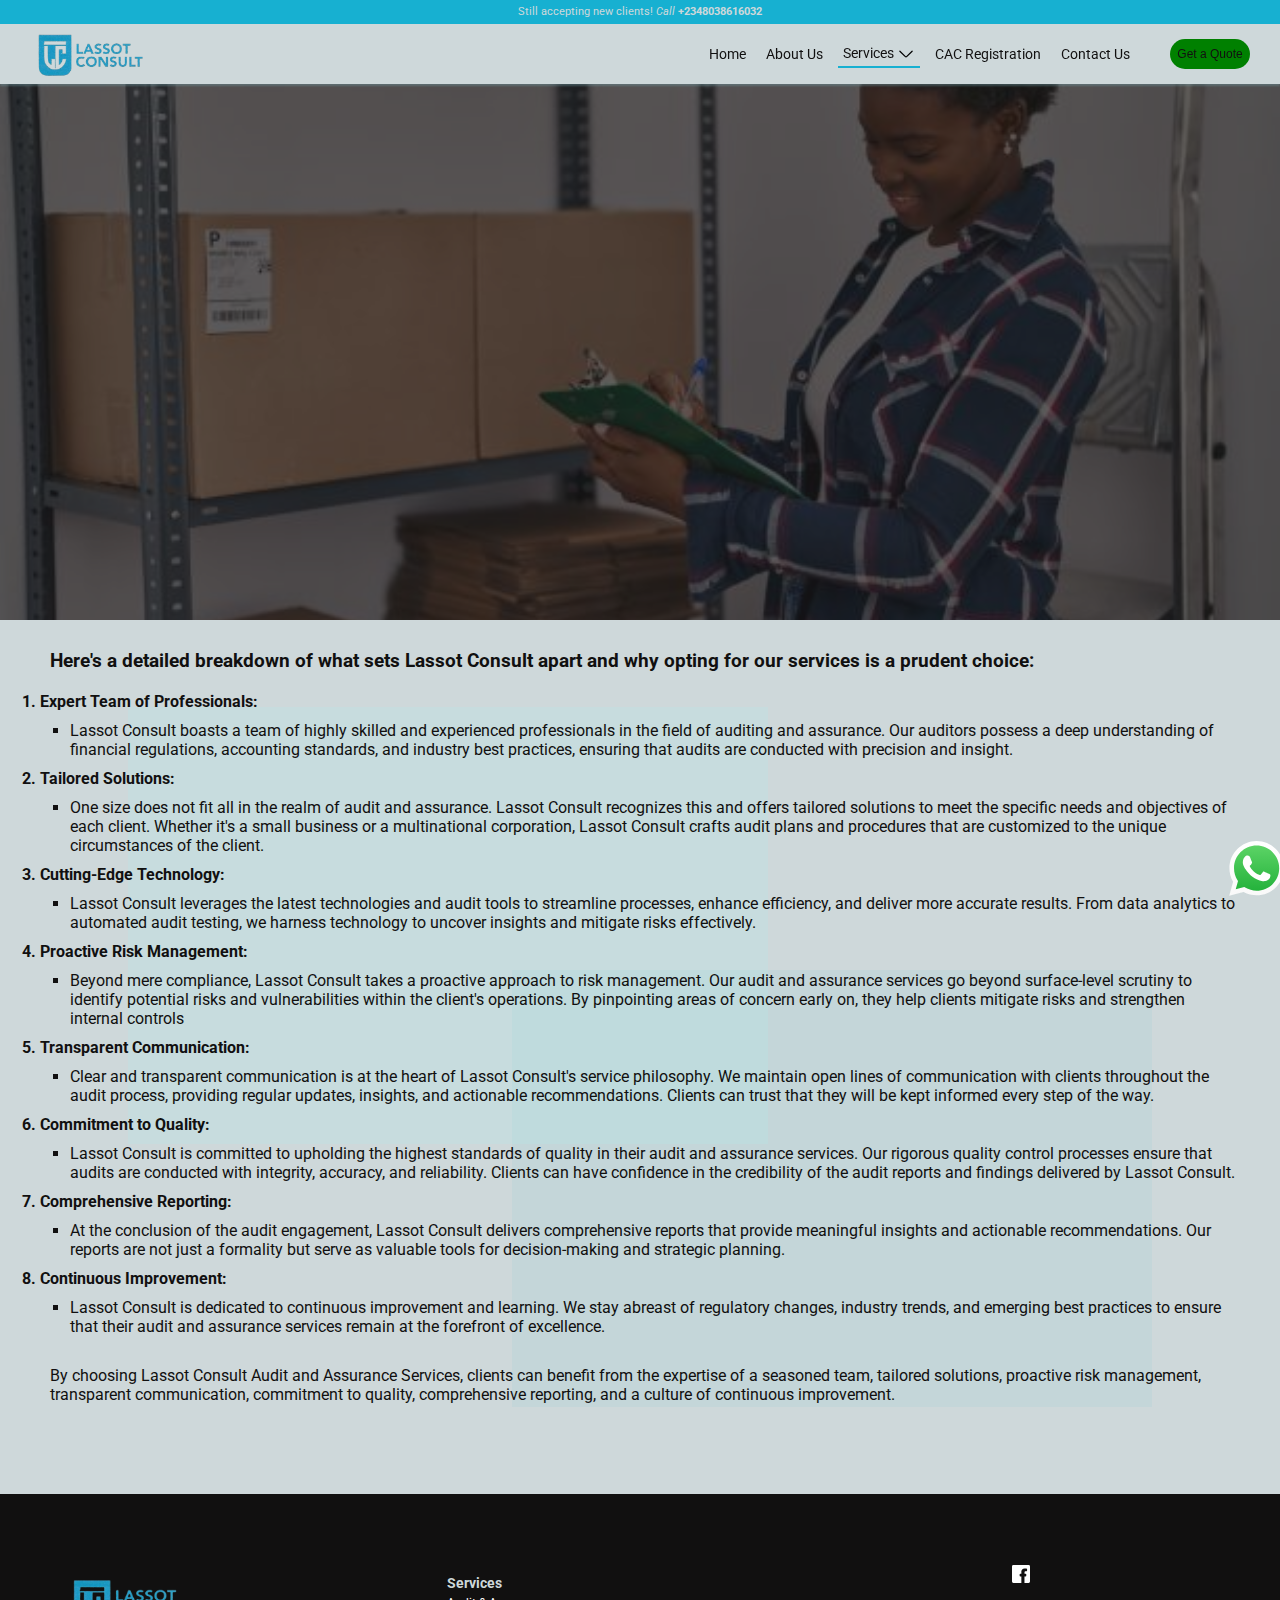
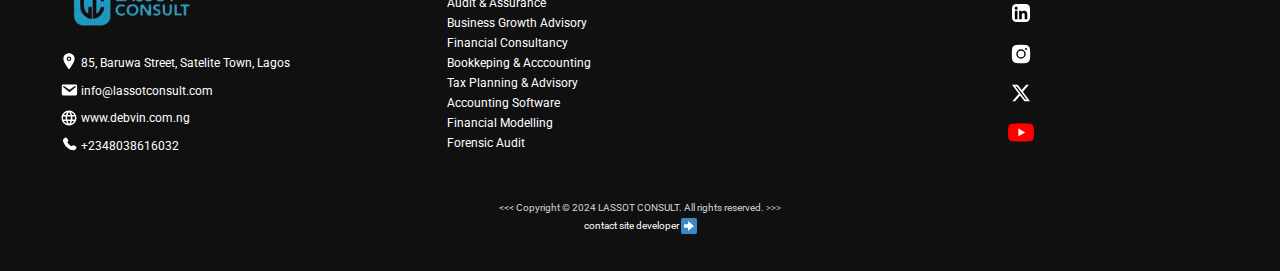
<file: audit-and-assurance.html>
<!DOCTYPE html>
<html lang="en">
<head>
    <meta charset="UTF-8">
    <meta name="viewport" content="width=device-width, initial-scale=1.0">
    <meta name="author" content="Vincent Eze A">
    <meta name="description" content="Best Audit Firm in Lagos">
    <link rel="icon" href="images/lassot_logo_no_bg.png">
    <title>Lassot Consult</title>
    <link rel="stylesheet" href="services.css">
    <link rel="stylesheet" href="styles.css">
    <link rel="stylesheet" href="https://cdn.jsdelivr.net/npm/swiper@11/swiper-bundle.min.css"/>
    <link rel="preconnect" href="https://fonts.googleapis.com">
    <link rel="preconnect" href="https://fonts.gstatic.com" crossorigin>
    <link href="https://fonts.googleapis.com/css2?family=Roboto:ital,wght@0,100;0,300;0,400;0,500;0,700;0,900;1,100;1,300;1,400;1,500;1,700;1,900&display=swap" rel="stylesheet">
</head>
<body>
  <div class="loader">
    <img src="images/Double Ring@1x-1.0s-200px-200px.gif" alt=""> 
</div>

  <div  class="whatsapp" target="_blank"> <a href="https://wa.link/zphbxc" target="_blank"> <img style="height: 55px; width: 55px;" src="images/logos--whatsapp-icon.svg" alt=""></a>
  </div>
  <div class="square-trail" id="squareTrail"></div>

  <div id="popupForm" class="popup-form">
      <div class="form-holder">
    <h3>Get a Free Quote Today!</h3>
    <button  type="button" class="close-btn" id="closeBtn" onclick="closeForm()"><svg xmlns="http://www.w3.org/2000/svg" width="18px" height="18px" viewBox="0 0 24 24"><path fill="white" stroke="white" stroke-linecap="round" stroke-linejoin="round" stroke-width="2" d="M6 18L18 6m0 12L6 6"/></svg></button>
    <form action="https://api.web3forms.com/submit" method="POST">
      <input type="hidden" name="access_key" value="5ab74b67-f4cb-4903-b3a3-213761a30c81">
      
      <div><svg xmlns="http://www.w3.org/2000/svg" width="20px" height="20px" viewBox="0 0 24 24"><path fill="gray" d="M4 22a8 8 0 1 1 16 0zm8-9c-3.315 0-6-2.685-6-6s2.685-6 6-6s6 2.685 6 6s-2.685 6-6 6"/></svg>
      <label for="name"></label>
      <input type="text" name="Name" placeholder="Your Name" id="name" required> </div>
     
      <div><svg xmlns="http://www.w3.org/2000/svg" width="20px" height="20px" viewBox="0 0 24 24"><path fill="gray" d="M20 4H4c-1.1 0-1.99.9-1.99 2L2 18c0 1.1.9 2 2 2h16c1.1 0 2-.9 2-2V6c0-1.1-.9-2-2-2m0 4l-8 5l-8-5V6l8 5l8-5z"/></svg>
      <label for="email"></label>
      <input type="email" name="Email" placeholder="Your Email" id="email" required> </div>
      
      <div><svg xmlns="http://www.w3.org/2000/svg" width="20px" height="20px" viewBox="0 0 24 24"><path fill="gray" d="M21 16.42v3.536a1 1 0 0 1-.93.998c-.437.03-.794.046-1.07.046c-8.837 0-16-7.163-16-16c0-.276.015-.633.046-1.07A1 1 0 0 1 4.044 3H7.58a.5.5 0 0 1 .498.45c.023.23.044.413.064.552A13.901 13.901 0 0 0 9.35 8.003c.095.2.033.439-.147.567l-2.158 1.542a13.047 13.047 0 0 0 6.844 6.844l1.54-2.154a.462.462 0 0 1 .573-.149a13.897 13.897 0 0 0 4 1.205c.139.02.322.041.55.064a.5.5 0 0 1 .449.498"/></svg>
          <label for="phone"></label>
          <input type="number" name="Number" placeholder="Phone Number" id="phone"></div>
      
          <div><svg xmlns="http://www.w3.org/2000/svg" width="20px" height="20px" viewBox="0 0 256 256"><path fill="gray" d="m227.32 73.37l-44.69-44.68a16 16 0 0 0-22.63 0L36.69 152A15.86 15.86 0 0 0 32 163.31V208a16 16 0 0 0 16 16h168a8 8 0 0 0 0-16H115.32l112-112a16 16 0 0 0 0-22.63M192 108.69L147.32 64l24-24L216 84.69Z"/></svg>
          <label for="message"></label>
          <textarea name="Your Message" id="message" cols="30" rows="10" placeholder="Type your message" required></textarea></div>
  
      <button class="send-btn" type="submit">Send</button>
  </form>
  </div>
      
  </div>
  

    
    
    <section class="section1">
        <div class="cta-bar"> <p>Still accepting new clients! <em>Call</em> <strong>+2348038616032</strong></p></div>
        <div class="menul">
            <div class="logo-side"> <img src="images/lassot_logo_no_bg.png" alt="lassot-logo"></div>
            <div class="nav-side1">
                <nav>
                  <ul>
                    <li><a href="./">Home</a></li>
                    <li><a href="aboutus.html">About Us</a></li>  
                    <li class="services active"><a href=""> Services <svg class="before-arrow" xmlns="http://www.w3.org/2000/svg" width="18px" height="18px" viewBox="0 0 16 16"><path fill="black" fill-rule="non-zero" d="M13.069 5.157L8.384 9.768a.546.546 0 0 1-.768 0L2.93 5.158a.552.552 0 0 0-.771 0a.53.53 0 0 0 0 .759l4.684 4.61a1.65 1.65 0 0 0 2.312 0l4.684-4.61a.53.53 0 0 0 0-.76a.552.552 0 0 0-.771 0"/></svg> 
                      <ul>
                        <li> <a href="audit-and-assurance.html">Audit & Assurance</a></li>
                        <li> <a href="business-growth-advisory.html">Business Growth Advisory</a></li>
                        <li> <a href="financial-consultancy.html">Financial Consultancy</a></li>
                        <li> <a href="bookkeeping-and-accounting.html">Bookkeping & Acccounting</a></li>
                        <li> <a href="tax-planning-and-advisory.html">Tax Planning & Advisory</a></li>
                        <li> <a href="accounting-software.html">Accounting Software</a></li>
                        <li> <a href="financial-modelling.html">Financial Modelling</a></li>
                        <li> <a href="forensic-audit.html">Forensic Audit</a></li>
                    </ul></li>
                    <li><a href="cac.html">CAC Registration</a></li>
                    <li><a href="contactus.html">Contact Us</a></li>
                  </ul>
                <button class="btn1" onclick=" openForm()">Get a Quote</button>
                
               </nav>
            </div>
            <div class="menu-div"><button onclick="showSidebar()" class="menu" id="menu"><svg  xmlns="http://www.w3.org/2000/svg" width="24px" height="24px" viewBox="0 0 24 24"><path fill="#17b0d1" d="M3 18h18v-2H3zm0-5h18v-2H3zm0-7v2h18V6z"/></svg></button></div>
            <div class="sidebar">
                <nav>
                    <button onclick="hideSidebar()" class="close" id="close"><svg xmlns="http://www.w3.org/2000/svg" width="22px" height="22px" viewBox="0 0 20 20"><path fill="#17b0d1" d="M10 8.586L2.929 1.515L1.515 2.929L8.586 10l-7.071 7.071l1.414 1.414L10 11.414l7.071 7.071l1.414-1.414L11.414 10l7.071-7.071l-1.414-1.414z"/></svg></button>
                  <ul>
                    <li ><a href="./">Home</a></li>
                    <li><a href="aboutus.html">About Us</a></li>
                    <li class="services2 active"> Services <svg xmlns="http://www.w3.org/2000/svg" width="18px" height="18px" viewBox="0 0 16 16"><path fill="black" fill-rule="non-zero" d="M13.069 5.157L8.384 9.768a.546.546 0 0 1-.768 0L2.93 5.158a.552.552 0 0 0-.771 0a.53.53 0 0 0 0 .759l4.684 4.61a1.65 1.65 0 0 0 2.312 0l4.684-4.61a.53.53 0 0 0 0-.76a.552.552 0 0 0-.771 0"/></svg> 
                      <ul>
                        <li> <a href="audit-and-assurance.html">Audit & Assurance</a></li>
                        <li> <a href="business-growth-advisory.html">Business Growth Advisory</a></li>
                        <li> <a href="financial-consultancy.html">Financial Consultancy</a></li>
                        <li> <a href="bookkeeping-and-accounting.html">Bookkeping & Acccounting</a></li>
                        <li> <a href="tax-planning-and-advisory.html">Tax Planning & Advisory</a></li>
                        <li> <a href="accounting-software.html">Accounting Software</a></li>
                        <li> <a href="financial-modelling.html">Financial Modelling</a></li>
                        <li> <a href="forensic-audit.html">Forensic Audit</a></li>
                    </ul></li>
                    <li><a href="cac.html">CAC Registration</a></li>
                    <li><a href="contactus.html">Contact Us</a></li>
                  </ul>
                <button class="btn3" onclick=" openForm()">Get a Quote</button>
               </nav>
            </div>
        </div>

    </section>

    <section class="auditandassurance-hero">
        <div class="service-hero">
          <h1>Audit and Assurance</h1>
          <p>Lassot Consult Audit and Assurance Services stand out in the realm of financial scrutiny and assurance due to our comprehensive approach, meticulous attention to detail, and dedication to client satisfaction.</p>
          
        </div>
    </section>

    <!--SECTION 3-->
    <section class="services-details">
      <h3>Here's a detailed breakdown of what sets Lassot Consult apart and why opting for our services is a prudent choice:</h3>
      <ol>
        <li class="litem">Expert Team of Professionals:</li>
           <ul>
              <li>Lassot Consult boasts a team of highly skilled and experienced professionals in the field of auditing and assurance. Our auditors possess a deep understanding of financial regulations, accounting standards, and industry best practices, ensuring that audits are conducted with precision and insight.</li>
              
          </ul>
        <li class="litem">Tailored Solutions:</li>
           <ul>
              <li>One size does not fit all in the realm of audit and assurance. Lassot Consult recognizes this and offers tailored solutions to meet the specific needs and objectives of each client. Whether it's a small business or a multinational corporation, Lassot Consult crafts audit plans and procedures that are customized to the unique circumstances of the client.</li>
          
          </ul>
          <li class="litem">Cutting-Edge Technology:</li>
          <ul>
            <li>Lassot Consult leverages the latest technologies and audit tools to streamline processes, enhance efficiency, and deliver more accurate results. From data analytics to automated audit testing, we harness technology to uncover insights and mitigate risks effectively.</li>
          
          </ul>
          <li class="litem">Proactive Risk Management:</li>
          <ul>
            <li>Beyond mere compliance, Lassot Consult takes a proactive approach to risk management. Our audit and assurance services go beyond surface-level scrutiny to identify potential risks and vulnerabilities within the client's operations. By pinpointing areas of concern early on, they help clients mitigate risks and strengthen internal controls</li>
            
          </ul>
          <li class="litem">Transparent Communication: </li>
          <ul>
            <li>Clear and transparent communication is at the heart of Lassot Consult's service philosophy. We maintain open lines of communication with clients throughout the audit process, providing regular updates, insights, and actionable recommendations. Clients can trust that they will be kept informed every step of the way.</li>
           
          </ul>
          <li class="litem">Commitment to Quality: </li>
          <ul>
            <li>Lassot Consult is committed to upholding the highest standards of quality in their audit and assurance services. Our rigorous quality control processes ensure that audits are conducted with integrity, accuracy, and reliability. Clients can have confidence in the credibility of the audit reports and findings delivered by Lassot Consult.</li>
           
          </ul>
          <li class="litem">Comprehensive Reporting: </li>
          <ul>
            <li>At the conclusion of the audit engagement, Lassot Consult delivers comprehensive reports that provide meaningful insights and actionable recommendations. Our reports are not just a formality but serve as valuable tools for decision-making and strategic planning.</li>
           
          </ul>
          <li class="litem">Continuous Improvement:  </li>
          <ul>
            <li>Lassot Consult is dedicated to continuous improvement and learning. We stay abreast of regulatory changes, industry trends, and emerging best practices to ensure that their audit and assurance services remain at the forefront of excellence.</li>
           
          </ul>
      </ol>
      <p>By choosing Lassot Consult Audit and Assurance Services, clients can benefit from the expertise of a seasoned team, tailored solutions, proactive risk management, transparent communication, commitment to quality, comprehensive reporting, and a culture of continuous improvement.</p>
      <button class="services-cta" onclick=" openForm()">Get a Quote</button>

    </section>
 

    

<!--FOOTER-->
  <footer>
        
    <div class="footer-section">
    <div class="footer-logo-address">
        <div class="footer-image"><img class="black-logo" src="images/lassot_logo_no_bg.png" alt=""></div>
        <div class="footer-address">
        <p><svg style="margin-top: 5; margin-bottom: -3; " xmlns="http://www.w3.org/2000/svg" width="18px" height="18px" viewBox="0 0 512 512"><circle cx="256" cy="192" r="32" fill="white"/><path fill="white" d="M256 32c-88.22 0-160 68.65-160 153c0 40.17 18.31 93.59 54.42 158.78c29 52.34 62.55 99.67 80 123.22a31.75 31.75 0 0 0 51.22 0c17.42-23.55 51-70.88 80-123.22C397.69 278.61 416 225.19 416 185c0-84.35-71.78-153-160-153m0 224a64 64 0 1 1 64-64a64.07 64.07 0 0 1-64 64"/></svg> 85, Baruwa Street, Satelite Town, Lagos</p>
        <p> <svg style="margin-top: 5; margin-bottom: -4; "xmlns="http://www.w3.org/2000/svg" width="18px" height="18px" viewBox="0 0 20 20"><path fill="white" d="M3.87 4h13.25C18.37 4 19 4.59 19 5.79v8.42c0 1.19-.63 1.79-1.88 1.79H3.87c-1.25 0-1.88-.6-1.88-1.79V5.79c0-1.2.63-1.79 1.88-1.79m6.62 8.6l6.74-5.53c.24-.2.43-.66.13-1.07c-.29-.41-.82-.42-1.17-.17l-5.7 3.86L4.8 5.83c-.35-.25-.88-.24-1.17.17c-.3.41-.11.87.13 1.07z"/></svg> info@lassotconsult.com</p> 
        <p><svg style="margin-top: 5; margin-bottom: -5;" xmlns="http://www.w3.org/2000/svg" width="18px" height="18px" viewBox="0 0 24 24"><path fill="white" d="M16.36 14c.08-.66.14-1.32.14-2c0-.68-.06-1.34-.14-2h3.38c.16.64.26 1.31.26 2s-.1 1.36-.26 2m-5.15 5.56c.6-1.11 1.06-2.31 1.38-3.56h2.95a8.03 8.03 0 0 1-4.33 3.56M14.34 14H9.66c-.1-.66-.16-1.32-.16-2c0-.68.06-1.35.16-2h4.68c.09.65.16 1.32.16 2c0 .68-.07 1.34-.16 2M12 19.96c-.83-1.2-1.5-2.53-1.91-3.96h3.82c-.41 1.43-1.08 2.76-1.91 3.96M8 8H5.08A7.923 7.923 0 0 1 9.4 4.44C8.8 5.55 8.35 6.75 8 8m-2.92 8H8c.35 1.25.8 2.45 1.4 3.56A8.008 8.008 0 0 1 5.08 16m-.82-2C4.1 13.36 4 12.69 4 12s.1-1.36.26-2h3.38c-.08.66-.14 1.32-.14 2c0 .68.06 1.34.14 2M12 4.03c.83 1.2 1.5 2.54 1.91 3.97h-3.82c.41-1.43 1.08-2.77 1.91-3.97M18.92 8h-2.95a15.65 15.65 0 0 0-1.38-3.56c1.84.63 3.37 1.9 4.33 3.56M12 2C6.47 2 2 6.5 2 12a10 10 0 0 0 10 10a10 10 0 0 0 10-10A10 10 0 0 0 12 2"/></svg> www.debvin.com.ng</p>
        <p><svg style="margin-top: 5; margin-bottom: -4;" xmlns="http://www.w3.org/2000/svg" width="18px" height="18px" viewBox="0 0 24 24"><path fill="white" d="m16.556 12.906l-.455.453s-1.083 1.076-4.038-1.862s-1.872-4.014-1.872-4.014l.286-.286c.707-.702.774-1.83.157-2.654L9.374 2.86C8.61 1.84 7.135 1.705 6.26 2.575l-1.57 1.56c-.433.432-.723.99-.688 1.61c.09 1.587.808 5 4.812 8.982c4.247 4.222 8.232 4.39 9.861 4.238c.516-.048.964-.31 1.325-.67l1.42-1.412c.96-.953.69-2.588-.538-3.255l-1.91-1.039c-.806-.437-1.787-.309-2.417.317"/></svg> +2348038616032</p> </div>  
        
    </div>
     
    <div class="footer-services"> 
        <h3>Services</h3>
        <p> <a href="audit-and-assurance.html">Audit & Assurance</a></p>
        <p> <a href="business-growth-advisory.html">Business Growth Advisory</a></p>
        <p> <a href="financial-consultancy.html">Financial Consultancy</a></p>
        <p> <a href="bookkeeping-and-accounting.html">Bookkeping & Acccounting</a></p>
        <p> <a href="tax-planning-and-advisory.html">Tax Planning & Advisory</a></p>
        <p> <a href="accounting-software.html">Accounting Software</a></p>
        <p> <a href="financial-modelling.html">Financial Modelling</a></p>
        <p> <a href="forensic-audit.html">Forensic Audit</a></p>
    </div>

<div class="social-icons"> 
  <a href="aboutus.html" target="_blank"> <svg style="margin-top: 1px; margin-bottom: 14px; margin-left: 8px;" xmlns="http://www.w3.org/2000/svg" width="18px" height="18px" viewBox="0 0 14 14"><path fill="white" d="M0 12.923V1.077A1.077 1.077 0 0 1 1.077 0h11.846A1.077 1.077 0 0 1 14 1.077v11.846A1.077 1.077 0 0 1 12.923 14h-3.23V8.895h.764a.657.657 0 0 0 .657-.657V7.41a.655.655 0 0 0-.657-.657h-.722V5.74c0-.905.41-.905.819-.905h.527a.592.592 0 0 0 .464-.193a.625.625 0 0 0 .194-.464v-.796a.67.67 0 0 0-.647-.69H9.854a2.498 2.498 0 0 0-2.574 2.8v1.26h-.69a.657.657 0 0 0-.667.657v.83a.657.657 0 0 0 .668.656h.689V14H1.077A1.077 1.077 0 0 1 0 12.923"/></svg></a> 
 
  <a href="https://www.linkedin.com/in/debvin-business-solutions-ltd-2aa2412b7" target="_blank">  <svg style="margin-top: 1px; margin-bottom: 14px; margin-left: 8px;" xmlns="http://www.w3.org/2000/svg" width="18px" height="18px" viewBox="0 0 256 256"><g fill="none"><rect width="256" height="256" fill="black" rx="60"/><rect width="256" height="256" fill="white" rx="60"/><path fill="black" d="M184.715 217.685h29.27a4 4 0 0 0 4-3.999l.015-61.842c0-32.323-6.965-57.168-44.738-57.168c-14.359-.534-27.9 6.868-35.207 19.228a.32.32 0 0 1-.595-.161V101.66a4 4 0 0 0-4-4h-27.777a4 4 0 0 0-4 4v112.02a4 4 0 0 0 4 4h29.268a4 4 0 0 0 4-4v-55.373c0-15.657 2.97-30.82 22.381-30.82c19.135 0 19.383 17.916 19.383 31.834v54.364a4 4 0 0 0 4 4M38 59.628c0 11.864 9.767 21.626 21.632 21.626c11.862-.001 21.623-9.769 21.623-21.631C81.253 47.761 71.491 38 59.628 38C47.762 38 38 47.763 38 59.627m6.959 158.058h29.307a4 4 0 0 0 4-4V101.66a4 4 0 0 0-4-4H44.959a4 4 0 0 0-4 4v112.025a4 4 0 0 0 4 4"/></g></svg></a>
 
 <a href="https://instagram.com/debvinsolutions" target="_blank"> <svg style="margin-top: 0px; margin-bottom: 11px; margin-left: 8px;" xmlns="http://www.w3.org/2000/svg" width="24px" height="24px" viewBox="0 0 24 24"><path fill="white" d="M12 8.75a3.25 3.25 0 1 0 0 6.5a3.25 3.25 0 0 0 0-6.5"/><path fill="white" fill-rule="evenodd" d="M6.77 3.082a47.472 47.472 0 0 1 10.46 0c1.899.212 3.43 1.707 3.653 3.613a45.67 45.67 0 0 1 0 10.61c-.223 1.906-1.754 3.401-3.652 3.614a47.468 47.468 0 0 1-10.461 0c-1.899-.213-3.43-1.708-3.653-3.613a45.672 45.672 0 0 1 0-10.611C3.34 4.789 4.871 3.294 6.77 3.082M17 6a1 1 0 1 0 0 2a1 1 0 0 0 0-2m-9.75 6a4.75 4.75 0 1 1 9.5 0a4.75 4.75 0 0 1-9.5 0" clip-rule="evenodd"/></svg></a>
 
 <a href="https://twitter.com/@DebvinBizSol" target="_blank"> <svg style="margin-top: 1px; margin-bottom: 14px; margin-left: 8px;" xmlns="http://www.w3.org/2000/svg" width="18px" height="18px" viewBox="0 0 16 16"><path fill="white" d="M12.6.75h2.454l-5.36 6.142L16 15.25h-4.937l-3.867-5.07l-4.425 5.07H.316l5.733-6.57L0 .75h5.063l3.495 4.633L12.601.75Zm-.86 13.028h1.36L4.323 2.145H2.865z"/></svg></a>
 
 <a href="https://youtube.com/@DebvinBusinessSolutions" target="_blank"> <svg style="margin-top: 1px; margin-bottom: 14px; margin-left: 8px;" xmlns="http://www.w3.org/2000/svg" width="26px" height="19px" viewBox="0 0 256 180"><path fill="#f00" d="M250.346 28.075A32.18 32.18 0 0 0 227.69 5.418C207.824 0 127.87 0 127.87 0S47.912.164 28.046 5.582A32.18 32.18 0 0 0 5.39 28.24c-6.009 35.298-8.34 89.084.165 122.97a32.18 32.18 0 0 0 22.656 22.657c19.866 5.418 99.822 5.418 99.822 5.418s79.955 0 99.82-5.418a32.18 32.18 0 0 0 22.657-22.657c6.338-35.348 8.291-89.1-.164-123.134"/><path fill="#fff" d="m102.421 128.06l66.328-38.418l-66.328-38.418z"/></svg></a>
 
</div>
    </div>
    <div class="last-div">
        <div> &lt;&lt;&lt; Copyright &copy; 2024 LASSOT CONSULT. All rights reserved. &gt;&gt;&gt; </div>
        <div> <a href="https://wa.link/n0u5xo" target="_blank"> contact site developer <svg style="margin-top: 5px; margin-bottom: -5px;" xmlns="http://www.w3.org/2000/svg" width="16px" height="16px" viewBox="0 0 36 36"><path fill="#3b88c3" d="M36 32a4 4 0 0 1-4 4H4a4 4 0 0 1-4-4V4a4 4 0 0 1 4-4h28a4 4 0 0 1 4 4z"/><path fill="#fff" d="M7 14h9V7l13 11l-13 11v-7H7z"/></svg></a></div>
    </div>
   
</footer>


    <script src="https://cdn.jsdelivr.net/npm/swiper@11/swiper-bundle.min.js"></script>
    <script src="index.js"></script>
</body>
</html>
</file>
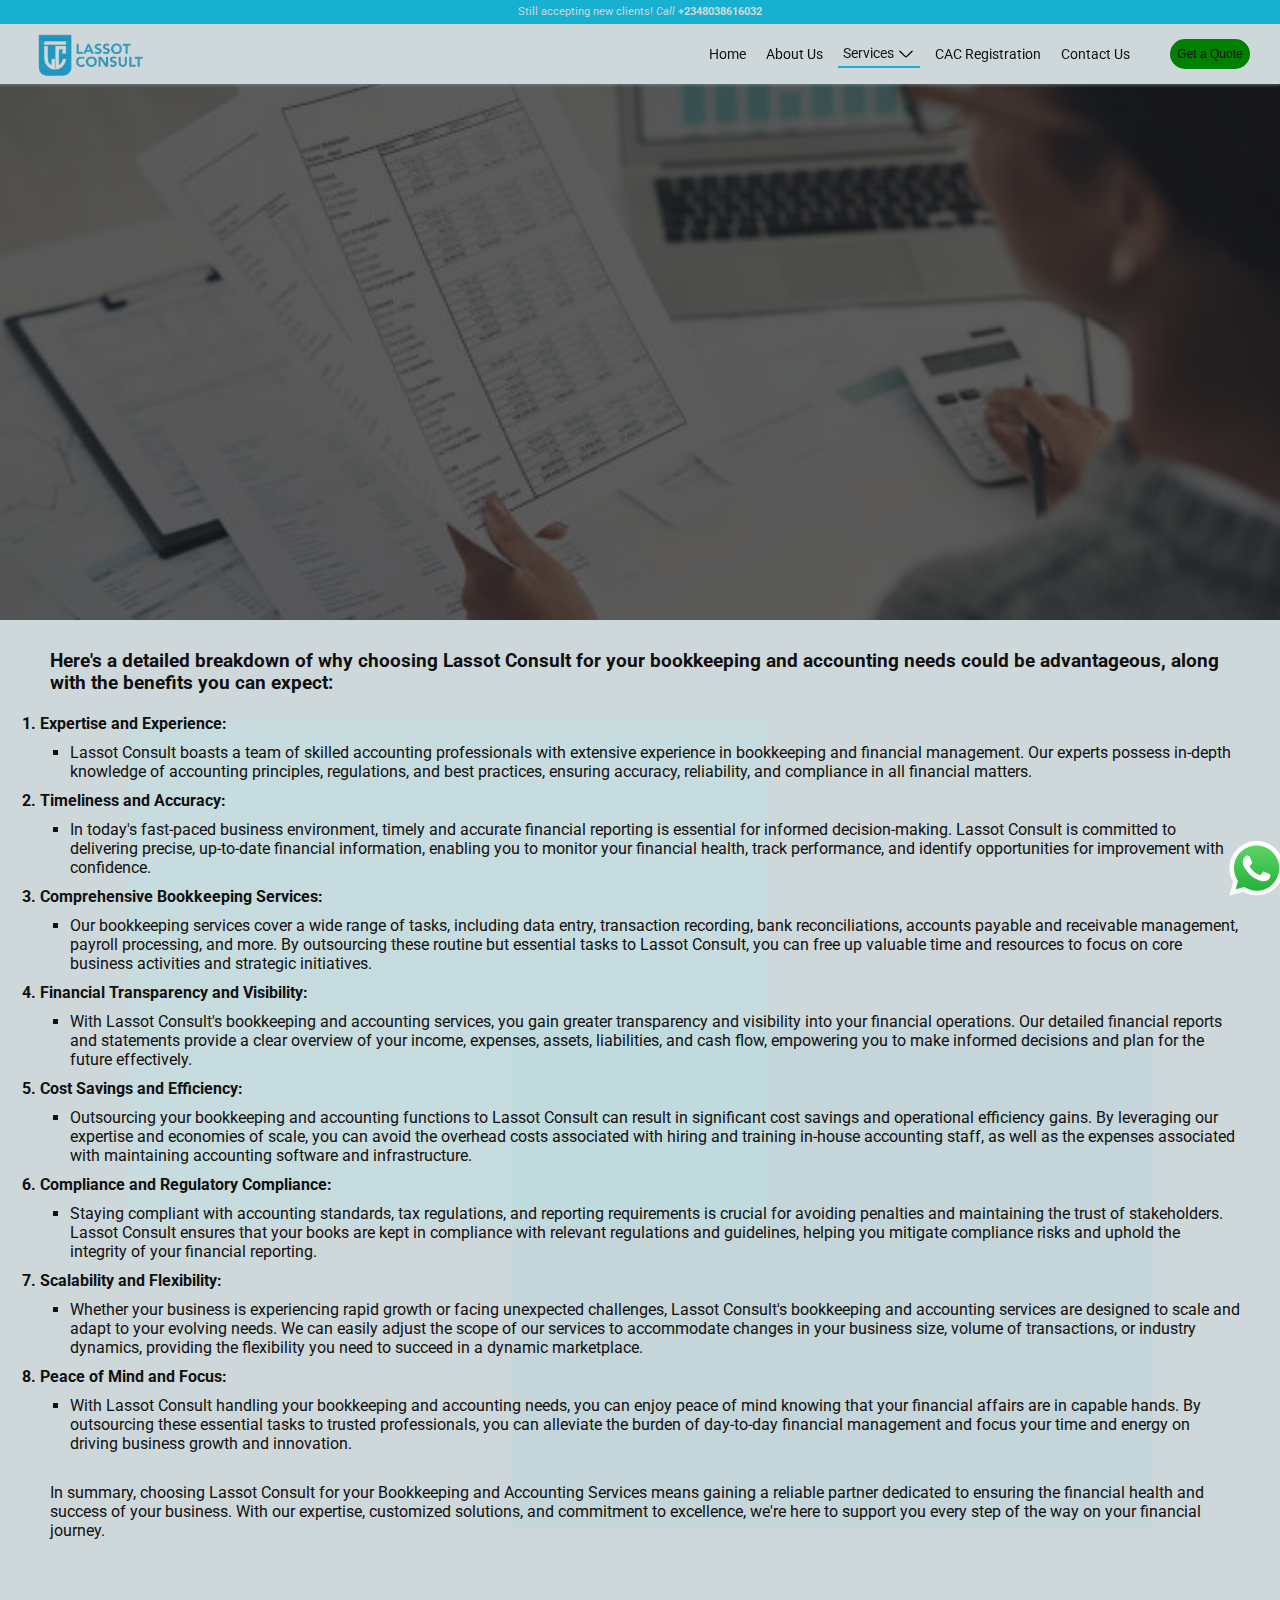
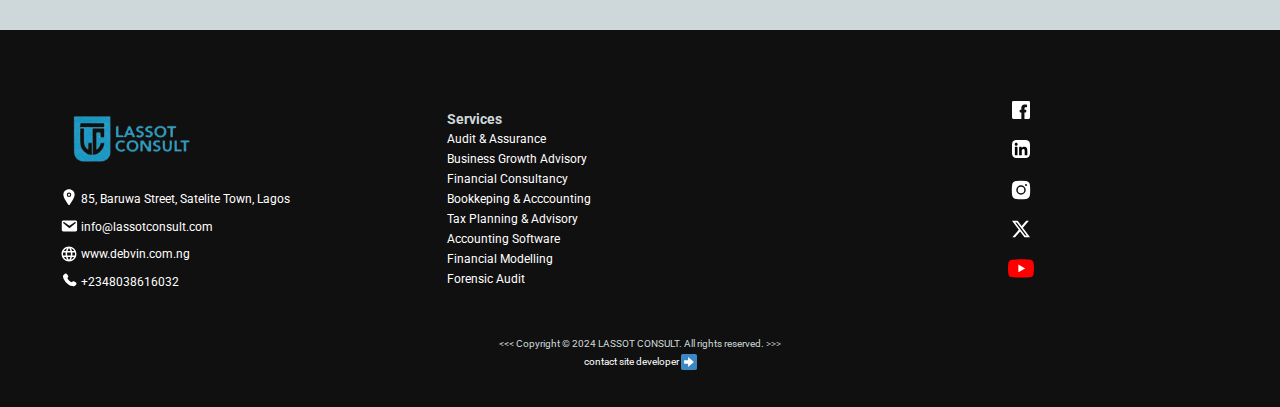
<file: bookkeeping-and-accounting.html>
<!DOCTYPE html>
<html lang="en">
<head>
    <meta charset="UTF-8">
    <meta name="viewport" content="width=device-width, initial-scale=1.0">
    <meta name="author" content="Vincent Eze A">
    <meta name="description" content="Best Audit Firm in Lagos">
    <link rel="icon" href="images/lassot_logo_no_bg.png">
    <title>Lassot Consult</title>
    <link rel="stylesheet" href="services.css">
    <link rel="stylesheet" href="styles.css">
    <link rel="stylesheet" href="https://cdn.jsdelivr.net/npm/swiper@11/swiper-bundle.min.css"/>
    <link rel="preconnect" href="https://fonts.googleapis.com">
    <link rel="preconnect" href="https://fonts.gstatic.com" crossorigin>
    <link href="https://fonts.googleapis.com/css2?family=Roboto:ital,wght@0,100;0,300;0,400;0,500;0,700;0,900;1,100;1,300;1,400;1,500;1,700;1,900&display=swap" rel="stylesheet">
</head>
<body>
  <div class="loader">
    <img src="images/Double Ring@1x-1.0s-200px-200px.gif" alt=""> 
</div>

  <div  class="whatsapp" target="_blank"> <a href="https://wa.link/zphbxc" target="_blank"> <img style="height: 55px; width: 55px;" src="images/logos--whatsapp-icon.svg" alt=""></a>
  </div>
  <div class="square-trail" id="squareTrail"></div>

  <div id="popupForm" class="popup-form">
      <div class="form-holder">
    <h3>Get a Free Quote Today!</h3>
    <button  type="button" class="close-btn" id="closeBtn" onclick="closeForm()"><svg xmlns="http://www.w3.org/2000/svg" width="18px" height="18px" viewBox="0 0 24 24"><path fill="white" stroke="white" stroke-linecap="round" stroke-linejoin="round" stroke-width="2" d="M6 18L18 6m0 12L6 6"/></svg></button>
    <form action="https://api.web3forms.com/submit" method="POST">
      <input type="hidden" name="access_key" value="5ab74b67-f4cb-4903-b3a3-213761a30c81">
      
      <div><svg xmlns="http://www.w3.org/2000/svg" width="20px" height="20px" viewBox="0 0 24 24"><path fill="gray" d="M4 22a8 8 0 1 1 16 0zm8-9c-3.315 0-6-2.685-6-6s2.685-6 6-6s6 2.685 6 6s-2.685 6-6 6"/></svg>
      <label for="name"></label>
      <input type="text" name="Name" placeholder="Your Name" id="name" required> </div>
     
      <div><svg xmlns="http://www.w3.org/2000/svg" width="20px" height="20px" viewBox="0 0 24 24"><path fill="gray" d="M20 4H4c-1.1 0-1.99.9-1.99 2L2 18c0 1.1.9 2 2 2h16c1.1 0 2-.9 2-2V6c0-1.1-.9-2-2-2m0 4l-8 5l-8-5V6l8 5l8-5z"/></svg>
      <label for="email"></label>
      <input type="email" name="Email" placeholder="Your Email" id="email" required> </div>
      
      <div><svg xmlns="http://www.w3.org/2000/svg" width="20px" height="20px" viewBox="0 0 24 24"><path fill="gray" d="M21 16.42v3.536a1 1 0 0 1-.93.998c-.437.03-.794.046-1.07.046c-8.837 0-16-7.163-16-16c0-.276.015-.633.046-1.07A1 1 0 0 1 4.044 3H7.58a.5.5 0 0 1 .498.45c.023.23.044.413.064.552A13.901 13.901 0 0 0 9.35 8.003c.095.2.033.439-.147.567l-2.158 1.542a13.047 13.047 0 0 0 6.844 6.844l1.54-2.154a.462.462 0 0 1 .573-.149a13.897 13.897 0 0 0 4 1.205c.139.02.322.041.55.064a.5.5 0 0 1 .449.498"/></svg>
          <label for="phone"></label>
          <input type="number" name="Number" placeholder="Phone Number" id="phone"></div>
      
          <div><svg xmlns="http://www.w3.org/2000/svg" width="20px" height="20px" viewBox="0 0 256 256"><path fill="gray" d="m227.32 73.37l-44.69-44.68a16 16 0 0 0-22.63 0L36.69 152A15.86 15.86 0 0 0 32 163.31V208a16 16 0 0 0 16 16h168a8 8 0 0 0 0-16H115.32l112-112a16 16 0 0 0 0-22.63M192 108.69L147.32 64l24-24L216 84.69Z"/></svg>
          <label for="message"></label>
          <textarea name="Your Message" id="message" cols="30" rows="10" placeholder="Type your message" required></textarea></div>
  
      <button class="send-btn" type="submit">Send</button>
  </form>
  </div>
      
  </div>
  

    
    
    <section class="section1">
        <div class="cta-bar"> <p>Still accepting new clients! <em>Call</em> <strong>+2348038616032</strong></p></div>
        <div class="menul">
            <div class="logo-side"> <img src="images/lassot_logo_no_bg.png" alt="lassot-logo"></div>
            <div class="nav-side1">
                <nav>
                  <ul>
                    <li><a href="./">Home</a></li>
                    <li><a href="aboutus.html">About Us</a></li>  
                    <li class="services active"><a href=""> Services <svg class="before-arrow" xmlns="http://www.w3.org/2000/svg" width="18px" height="18px" viewBox="0 0 16 16"><path fill="black" fill-rule="non-zero" d="M13.069 5.157L8.384 9.768a.546.546 0 0 1-.768 0L2.93 5.158a.552.552 0 0 0-.771 0a.53.53 0 0 0 0 .759l4.684 4.61a1.65 1.65 0 0 0 2.312 0l4.684-4.61a.53.53 0 0 0 0-.76a.552.552 0 0 0-.771 0"/></svg> 
                      <ul>
                        <li> <a href="audit-and-assurance.html">Audit & Assurance</a></li>
                        <li> <a href="business-growth-advisory.html">Business Growth Advisory</a></li>
                        <li> <a href="financial-consultancy.html">Financial Consultancy</a></li>
                        <li> <a href="bookkeeping-and-accounting.html">Bookkeping & Acccounting</a></li>
                        <li> <a href="tax-planning-and-advisory.html">Tax Planning & Advisory</a></li>
                        <li> <a href="accounting-software.html">Accounting Software</a></li>
                        <li> <a href="financial-modelling.html">Financial Modelling</a></li>
                        <li> <a href="forensic-audit.html">Forensic Audit</a></li>
                    </ul></li>
                    <li><a href="cac.html">CAC Registration</a></li>
                    <li><a href="contactus.html">Contact Us</a></li>
                  </ul>
                <button class="btn1" onclick=" openForm()">Get a Quote</button>
                
               </nav>
            </div>
            <div class="menu-div"><button onclick="showSidebar()" class="menu" id="menu"><svg  xmlns="http://www.w3.org/2000/svg" width="24px" height="24px" viewBox="0 0 24 24"><path fill="#17b0d1" d="M3 18h18v-2H3zm0-5h18v-2H3zm0-7v2h18V6z"/></svg></button></div>
            <div class="sidebar">
                <nav>
                    <button onclick="hideSidebar()" class="close" id="close"><svg xmlns="http://www.w3.org/2000/svg" width="22px" height="22px" viewBox="0 0 20 20"><path fill="#17b0d1" d="M10 8.586L2.929 1.515L1.515 2.929L8.586 10l-7.071 7.071l1.414 1.414L10 11.414l7.071 7.071l1.414-1.414L11.414 10l7.071-7.071l-1.414-1.414z"/></svg></button>
                  <ul>
                    <li ><a href="./">Home</a></li>
                    <li><a href="aboutus.html">About Us</a></li>
                    <li class="services2 active"> Services <svg xmlns="http://www.w3.org/2000/svg" width="18px" height="18px" viewBox="0 0 16 16"><path fill="black" fill-rule="non-zero" d="M13.069 5.157L8.384 9.768a.546.546 0 0 1-.768 0L2.93 5.158a.552.552 0 0 0-.771 0a.53.53 0 0 0 0 .759l4.684 4.61a1.65 1.65 0 0 0 2.312 0l4.684-4.61a.53.53 0 0 0 0-.76a.552.552 0 0 0-.771 0"/></svg> 
                      <ul>
                        <li> <a href="audit-and-assurance.html">Audit & Assurance</a></li>
                        <li> <a href="business-growth-advisory.html">Business Growth Advisory</a></li>
                        <li> <a href="financial-consultancy.html">Financial Consultancy</a></li>
                        <li> <a href="bookkeeping-and-accounting.html">Bookkeping & Acccounting</a></li>
                        <li> <a href="tax-planning-and-advisory.html">Tax Planning & Advisory</a></li>
                        <li> <a href="accounting-software.html">Accounting Software</a></li>
                        <li> <a href="financial-modelling.html">Financial Modelling</a></li>
                        <li> <a href="forensic-audit.html">Forensic Audit</a></li>
                    </ul></li>
                    <li><a href="cac.html">CAC Registration</a></li>
                    <li><a href="contactus.html">Contact Us</a></li>
                  </ul>
                <button class="btn3" onclick=" openForm()">Get a Quote</button>
               </nav>
            </div>
        </div>

    </section>

    <section class="bookkeeping-hero">
        <div class="service-hero">
          <h1>Bookkeeping and Accounting</h1>
          <p>Lassot Consult offers comprehensive Bookkeeping and Accounting Services designed to meet the diverse needs of businesses across various industries. </p>
          
        </div>
    </section>

    <!--SECTION 3-->
    <section class="services-details">
      <h3>Here's a detailed breakdown of why choosing Lassot Consult for your bookkeeping and accounting needs could be advantageous, along with the benefits you can expect:</h3>
      <ol>
        <li class="litem">Expertise and Experience: </li>
           <ul>
              <li>Lassot Consult boasts a team of skilled accounting professionals with extensive experience in bookkeeping and financial management. Our experts possess in-depth knowledge of accounting principles, regulations, and best practices, ensuring accuracy, reliability, and compliance in all financial matters.</li>
              
          </ul>
        <li class="litem">Timeliness and Accuracy: </li>
           <ul>
              <li>In today's fast-paced business environment, timely and accurate financial reporting is essential for informed decision-making. Lassot Consult is committed to delivering precise, up-to-date financial information, enabling you to monitor your financial health, track performance, and identify opportunities for improvement with confidence.</li>
          
          </ul>
          <li class="litem">Comprehensive Bookkeeping Services: </li>
          <ul>
            <li>Our bookkeeping services cover a wide range of tasks, including data entry, transaction recording, bank reconciliations, accounts payable and receivable management, payroll processing, and more. By outsourcing these routine but essential tasks to Lassot Consult, you can free up valuable time and resources to focus on core business activities and strategic initiatives.</li>
          
          </ul>
          <li class="litem">Financial Transparency and Visibility: </li>
          <ul>
            <li>With Lassot Consult's bookkeeping and accounting services, you gain greater transparency and visibility into your financial operations. Our detailed financial reports and statements provide a clear overview of your income, expenses, assets, liabilities, and cash flow, empowering you to make informed decisions and plan for the future effectively.</li>
            
          </ul>
          <li class="litem">Cost Savings and Efficiency:  </li>
          <ul>
            <li>Outsourcing your bookkeeping and accounting functions to Lassot Consult can result in significant cost savings and operational efficiency gains. By leveraging our expertise and economies of scale, you can avoid the overhead costs associated with hiring and training in-house accounting staff, as well as the expenses associated with maintaining accounting software and infrastructure.</li>
           
          </ul>
          <li class="litem">Compliance and Regulatory Compliance: </li>
          <ul>
            <li>Staying compliant with accounting standards, tax regulations, and reporting requirements is crucial for avoiding penalties and maintaining the trust of stakeholders. Lassot Consult ensures that your books are kept in compliance with relevant regulations and guidelines, helping you mitigate compliance risks and uphold the integrity of your financial reporting.</li>
           
          </ul>
          <li class="litem">Scalability and Flexibility:  </li>
          <ul>
            <li>Whether your business is experiencing rapid growth or facing unexpected challenges, Lassot Consult's bookkeeping and accounting services are designed to scale and adapt to your evolving needs. We can easily adjust the scope of our services to accommodate changes in your business size, volume of transactions, or industry dynamics, providing the flexibility you need to succeed in a dynamic marketplace.</li>
           
          </ul>
          <li class="litem">Peace of Mind and Focus:   </li>
          <ul>
            <li>With Lassot Consult handling your bookkeeping and accounting needs, you can enjoy peace of mind knowing that your financial affairs are in capable hands. By outsourcing these essential tasks to trusted professionals, you can alleviate the burden of day-to-day financial management and focus your time and energy on driving business growth and innovation.</li>
           
          </ul>
      </ol>
      <p>In summary, choosing Lassot Consult for your Bookkeeping and Accounting Services means gaining a reliable partner dedicated to ensuring the financial health and success of your business. With our expertise, customized solutions, and commitment to excellence, we're here to support you every step of the way on your financial journey.</p>
      <button class="services-cta" onclick=" openForm()">Get a Quote</button>

    </section>
 

    

<!--FOOTER-->
  <footer>
        
    <div class="footer-section">
    <div class="footer-logo-address">
        <div class="footer-image"><img class="black-logo" src="images/lassot_logo_no_bg.png" alt=""></div>
        <div class="footer-address">
        <p><svg style="margin-top: 5; margin-bottom: -3; " xmlns="http://www.w3.org/2000/svg" width="18px" height="18px" viewBox="0 0 512 512"><circle cx="256" cy="192" r="32" fill="white"/><path fill="white" d="M256 32c-88.22 0-160 68.65-160 153c0 40.17 18.31 93.59 54.42 158.78c29 52.34 62.55 99.67 80 123.22a31.75 31.75 0 0 0 51.22 0c17.42-23.55 51-70.88 80-123.22C397.69 278.61 416 225.19 416 185c0-84.35-71.78-153-160-153m0 224a64 64 0 1 1 64-64a64.07 64.07 0 0 1-64 64"/></svg> 85, Baruwa Street, Satelite Town, Lagos</p>
        <p> <svg style="margin-top: 5; margin-bottom: -4; "xmlns="http://www.w3.org/2000/svg" width="18px" height="18px" viewBox="0 0 20 20"><path fill="white" d="M3.87 4h13.25C18.37 4 19 4.59 19 5.79v8.42c0 1.19-.63 1.79-1.88 1.79H3.87c-1.25 0-1.88-.6-1.88-1.79V5.79c0-1.2.63-1.79 1.88-1.79m6.62 8.6l6.74-5.53c.24-.2.43-.66.13-1.07c-.29-.41-.82-.42-1.17-.17l-5.7 3.86L4.8 5.83c-.35-.25-.88-.24-1.17.17c-.3.41-.11.87.13 1.07z"/></svg> info@lassotconsult.com</p> 
        <p><svg style="margin-top: 5; margin-bottom: -5;" xmlns="http://www.w3.org/2000/svg" width="18px" height="18px" viewBox="0 0 24 24"><path fill="white" d="M16.36 14c.08-.66.14-1.32.14-2c0-.68-.06-1.34-.14-2h3.38c.16.64.26 1.31.26 2s-.1 1.36-.26 2m-5.15 5.56c.6-1.11 1.06-2.31 1.38-3.56h2.95a8.03 8.03 0 0 1-4.33 3.56M14.34 14H9.66c-.1-.66-.16-1.32-.16-2c0-.68.06-1.35.16-2h4.68c.09.65.16 1.32.16 2c0 .68-.07 1.34-.16 2M12 19.96c-.83-1.2-1.5-2.53-1.91-3.96h3.82c-.41 1.43-1.08 2.76-1.91 3.96M8 8H5.08A7.923 7.923 0 0 1 9.4 4.44C8.8 5.55 8.35 6.75 8 8m-2.92 8H8c.35 1.25.8 2.45 1.4 3.56A8.008 8.008 0 0 1 5.08 16m-.82-2C4.1 13.36 4 12.69 4 12s.1-1.36.26-2h3.38c-.08.66-.14 1.32-.14 2c0 .68.06 1.34.14 2M12 4.03c.83 1.2 1.5 2.54 1.91 3.97h-3.82c.41-1.43 1.08-2.77 1.91-3.97M18.92 8h-2.95a15.65 15.65 0 0 0-1.38-3.56c1.84.63 3.37 1.9 4.33 3.56M12 2C6.47 2 2 6.5 2 12a10 10 0 0 0 10 10a10 10 0 0 0 10-10A10 10 0 0 0 12 2"/></svg> www.debvin.com.ng</p>
        <p><svg style="margin-top: 5; margin-bottom: -4;" xmlns="http://www.w3.org/2000/svg" width="18px" height="18px" viewBox="0 0 24 24"><path fill="white" d="m16.556 12.906l-.455.453s-1.083 1.076-4.038-1.862s-1.872-4.014-1.872-4.014l.286-.286c.707-.702.774-1.83.157-2.654L9.374 2.86C8.61 1.84 7.135 1.705 6.26 2.575l-1.57 1.56c-.433.432-.723.99-.688 1.61c.09 1.587.808 5 4.812 8.982c4.247 4.222 8.232 4.39 9.861 4.238c.516-.048.964-.31 1.325-.67l1.42-1.412c.96-.953.69-2.588-.538-3.255l-1.91-1.039c-.806-.437-1.787-.309-2.417.317"/></svg> +2348038616032</p> </div>  
        
    </div>
     
    <div class="footer-services"> 
        <h3>Services</h3>
        <p> <a href="audit-and-assurance.html">Audit & Assurance</a></p>
        <p> <a href="business-growth-advisory.html">Business Growth Advisory</a></p>
        <p> <a href="financial-consultancy.html">Financial Consultancy</a></p>
        <p> <a href="bookkeeping-and-accounting.html">Bookkeping & Acccounting</a></p>
        <p> <a href="tax-planning-and-advisory.html">Tax Planning & Advisory</a></p>
        <p> <a href="accounting-software.html">Accounting Software</a></p>
        <p> <a href="financial-modelling.html">Financial Modelling</a></p>
        <p> <a href="forensic-audit.html">Forensic Audit</a></p>
    </div>

<div class="social-icons"> 
  <a href="aboutus.html" target="_blank"> <svg style="margin-top: 1px; margin-bottom: 14px; margin-left: 8px;" xmlns="http://www.w3.org/2000/svg" width="18px" height="18px" viewBox="0 0 14 14"><path fill="white" d="M0 12.923V1.077A1.077 1.077 0 0 1 1.077 0h11.846A1.077 1.077 0 0 1 14 1.077v11.846A1.077 1.077 0 0 1 12.923 14h-3.23V8.895h.764a.657.657 0 0 0 .657-.657V7.41a.655.655 0 0 0-.657-.657h-.722V5.74c0-.905.41-.905.819-.905h.527a.592.592 0 0 0 .464-.193a.625.625 0 0 0 .194-.464v-.796a.67.67 0 0 0-.647-.69H9.854a2.498 2.498 0 0 0-2.574 2.8v1.26h-.69a.657.657 0 0 0-.667.657v.83a.657.657 0 0 0 .668.656h.689V14H1.077A1.077 1.077 0 0 1 0 12.923"/></svg></a> 
 
  <a href="https://www.linkedin.com/in/debvin-business-solutions-ltd-2aa2412b7" target="_blank">  <svg style="margin-top: 1px; margin-bottom: 14px; margin-left: 8px;" xmlns="http://www.w3.org/2000/svg" width="18px" height="18px" viewBox="0 0 256 256"><g fill="none"><rect width="256" height="256" fill="black" rx="60"/><rect width="256" height="256" fill="white" rx="60"/><path fill="black" d="M184.715 217.685h29.27a4 4 0 0 0 4-3.999l.015-61.842c0-32.323-6.965-57.168-44.738-57.168c-14.359-.534-27.9 6.868-35.207 19.228a.32.32 0 0 1-.595-.161V101.66a4 4 0 0 0-4-4h-27.777a4 4 0 0 0-4 4v112.02a4 4 0 0 0 4 4h29.268a4 4 0 0 0 4-4v-55.373c0-15.657 2.97-30.82 22.381-30.82c19.135 0 19.383 17.916 19.383 31.834v54.364a4 4 0 0 0 4 4M38 59.628c0 11.864 9.767 21.626 21.632 21.626c11.862-.001 21.623-9.769 21.623-21.631C81.253 47.761 71.491 38 59.628 38C47.762 38 38 47.763 38 59.627m6.959 158.058h29.307a4 4 0 0 0 4-4V101.66a4 4 0 0 0-4-4H44.959a4 4 0 0 0-4 4v112.025a4 4 0 0 0 4 4"/></g></svg></a>
 
 <a href="https://instagram.com/debvinsolutions" target="_blank"> <svg style="margin-top: 0px; margin-bottom: 11px; margin-left: 8px;" xmlns="http://www.w3.org/2000/svg" width="24px" height="24px" viewBox="0 0 24 24"><path fill="white" d="M12 8.75a3.25 3.25 0 1 0 0 6.5a3.25 3.25 0 0 0 0-6.5"/><path fill="white" fill-rule="evenodd" d="M6.77 3.082a47.472 47.472 0 0 1 10.46 0c1.899.212 3.43 1.707 3.653 3.613a45.67 45.67 0 0 1 0 10.61c-.223 1.906-1.754 3.401-3.652 3.614a47.468 47.468 0 0 1-10.461 0c-1.899-.213-3.43-1.708-3.653-3.613a45.672 45.672 0 0 1 0-10.611C3.34 4.789 4.871 3.294 6.77 3.082M17 6a1 1 0 1 0 0 2a1 1 0 0 0 0-2m-9.75 6a4.75 4.75 0 1 1 9.5 0a4.75 4.75 0 0 1-9.5 0" clip-rule="evenodd"/></svg></a>
 
 <a href="https://twitter.com/@DebvinBizSol" target="_blank"> <svg style="margin-top: 1px; margin-bottom: 14px; margin-left: 8px;" xmlns="http://www.w3.org/2000/svg" width="18px" height="18px" viewBox="0 0 16 16"><path fill="white" d="M12.6.75h2.454l-5.36 6.142L16 15.25h-4.937l-3.867-5.07l-4.425 5.07H.316l5.733-6.57L0 .75h5.063l3.495 4.633L12.601.75Zm-.86 13.028h1.36L4.323 2.145H2.865z"/></svg></a>
 
 <a href="https://youtube.com/@DebvinBusinessSolutions" target="_blank"> <svg style="margin-top: 1px; margin-bottom: 14px; margin-left: 8px;" xmlns="http://www.w3.org/2000/svg" width="26px" height="19px" viewBox="0 0 256 180"><path fill="#f00" d="M250.346 28.075A32.18 32.18 0 0 0 227.69 5.418C207.824 0 127.87 0 127.87 0S47.912.164 28.046 5.582A32.18 32.18 0 0 0 5.39 28.24c-6.009 35.298-8.34 89.084.165 122.97a32.18 32.18 0 0 0 22.656 22.657c19.866 5.418 99.822 5.418 99.822 5.418s79.955 0 99.82-5.418a32.18 32.18 0 0 0 22.657-22.657c6.338-35.348 8.291-89.1-.164-123.134"/><path fill="#fff" d="m102.421 128.06l66.328-38.418l-66.328-38.418z"/></svg></a>
 
</div>
    </div>
    <div class="last-div">
        <div> &lt;&lt;&lt; Copyright &copy; 2024 LASSOT CONSULT. All rights reserved. &gt;&gt;&gt; </div>
        <div> <a href="https://wa.link/n0u5xo" target="_blank"> contact site developer <svg style="margin-top: 5px; margin-bottom: -5px;" xmlns="http://www.w3.org/2000/svg" width="16px" height="16px" viewBox="0 0 36 36"><path fill="#3b88c3" d="M36 32a4 4 0 0 1-4 4H4a4 4 0 0 1-4-4V4a4 4 0 0 1 4-4h28a4 4 0 0 1 4 4z"/><path fill="#fff" d="M7 14h9V7l13 11l-13 11v-7H7z"/></svg></a></div>
    </div>
   
</footer>


    <script src="https://cdn.jsdelivr.net/npm/swiper@11/swiper-bundle.min.js"></script>
    <script src="index.js"></script>
</body>
</html>
</file>
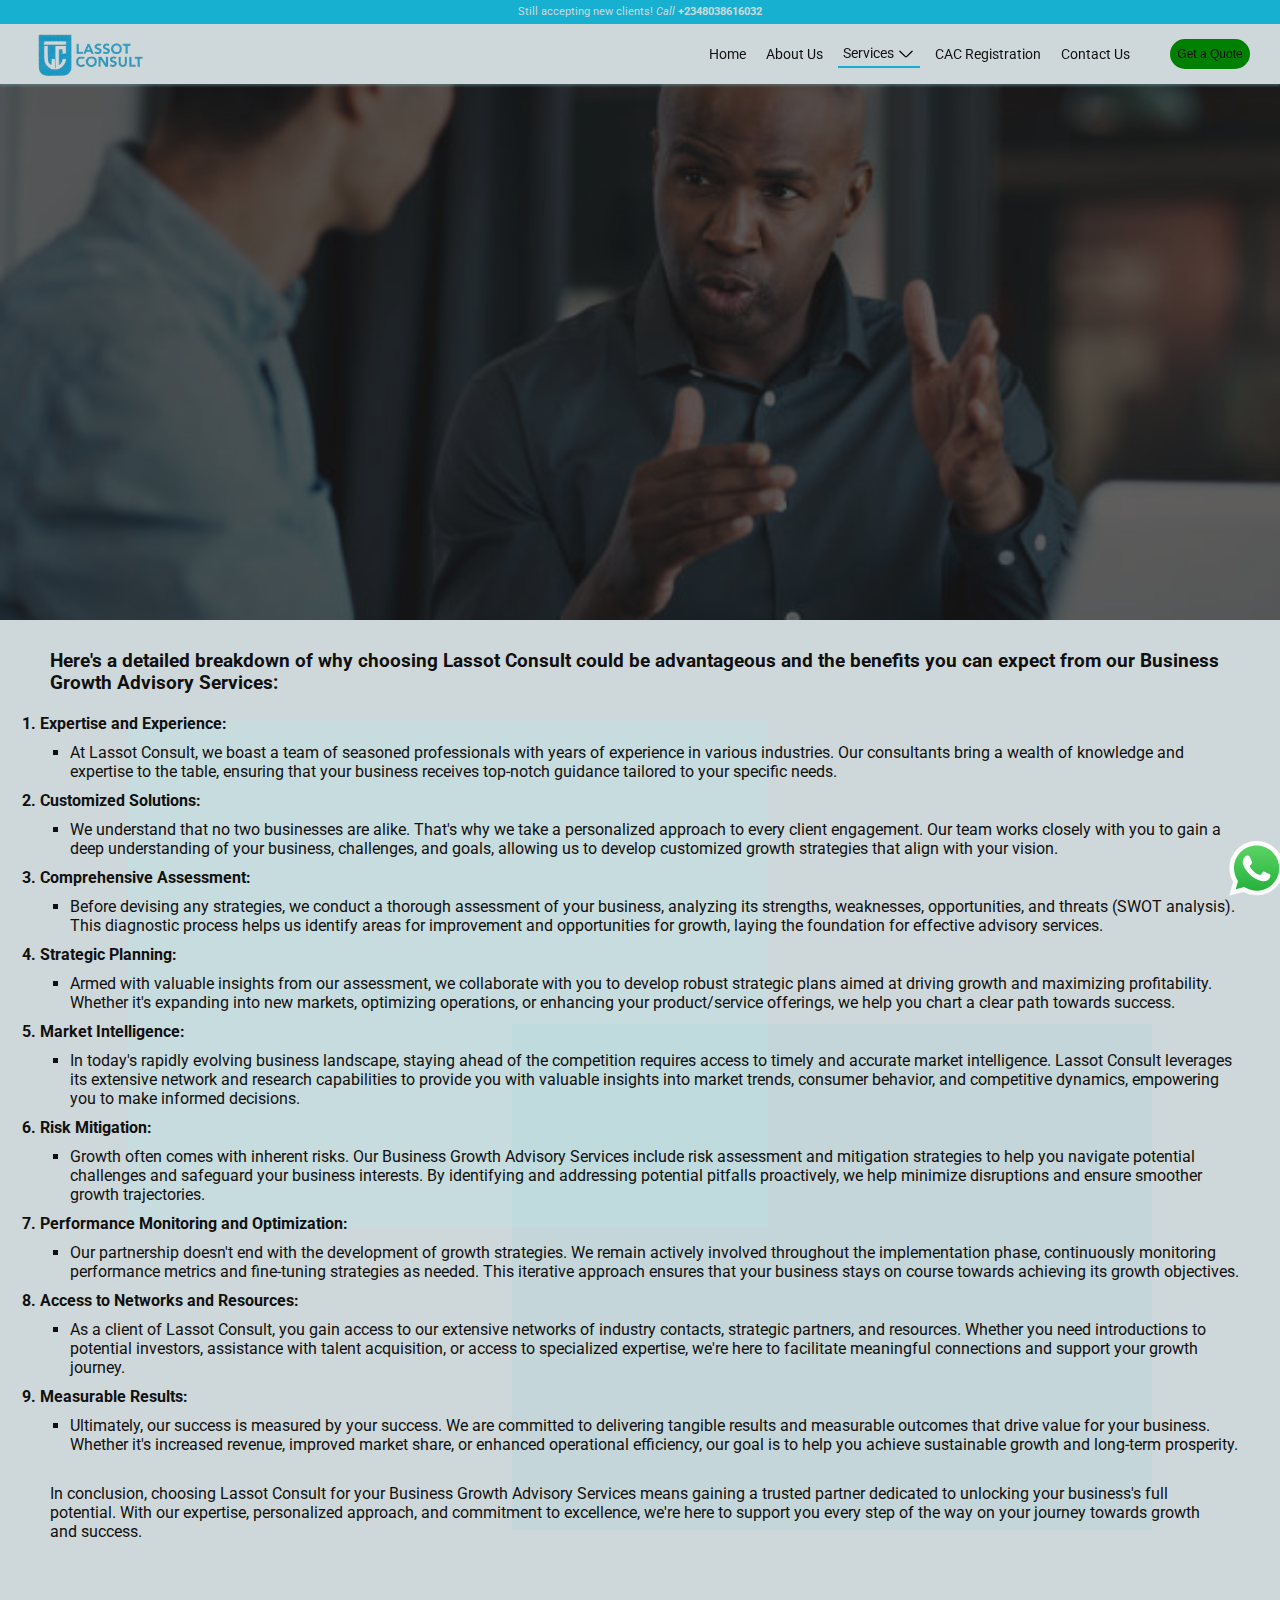
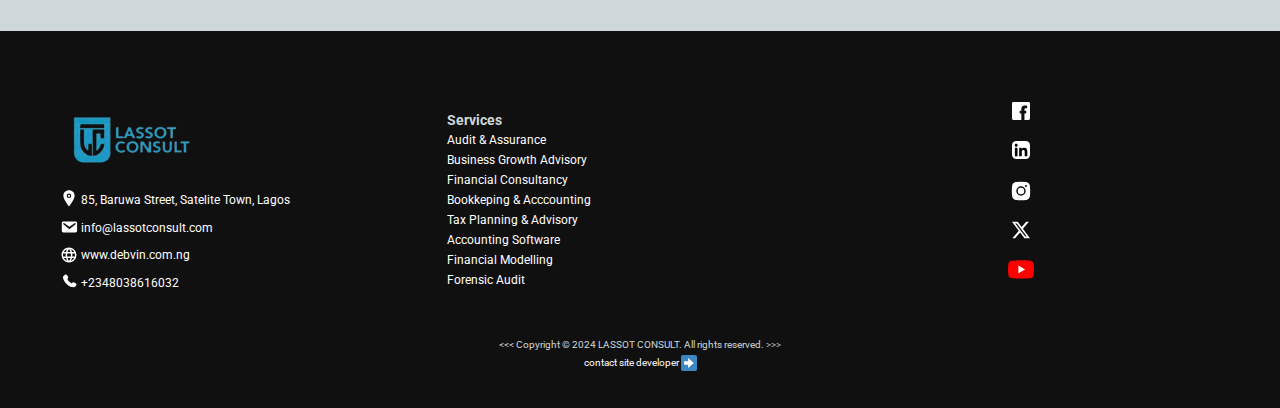
<file: business-growth-advisory.html>
<!DOCTYPE html>
<html lang="en">
<head>
    <meta charset="UTF-8">
    <meta name="viewport" content="width=device-width, initial-scale=1.0">
    <meta name="author" content="Vincent Eze A">
    <meta name="description" content="Best Audit Firm in Lagos">
    <link rel="icon" href="images/lassot_logo_no_bg.png">
    <title>Lassot Consult</title>
    <link rel="stylesheet" href="services.css">
    <link rel="stylesheet" href="styles.css">
    <link rel="stylesheet" href="https://cdn.jsdelivr.net/npm/swiper@11/swiper-bundle.min.css"/>
    <link rel="preconnect" href="https://fonts.googleapis.com">
    <link rel="preconnect" href="https://fonts.gstatic.com" crossorigin>
    <link href="https://fonts.googleapis.com/css2?family=Roboto:ital,wght@0,100;0,300;0,400;0,500;0,700;0,900;1,100;1,300;1,400;1,500;1,700;1,900&display=swap" rel="stylesheet">
</head>
<body>
  <div class="loader">
    <img src="images/Double Ring@1x-1.0s-200px-200px.gif" alt=""> 
</div>

  <div  class="whatsapp" target="_blank"> <a href="https://wa.link/zphbxc" target="_blank"> <img style="height: 55px; width: 55px;" src="images/logos--whatsapp-icon.svg" alt=""></a>
  </div>
  <div class="square-trail" id="squareTrail"></div>

  <div id="popupForm" class="popup-form">
      <div class="form-holder">
    <h3>Get a Free Quote Today!</h3>
    <button  type="button" class="close-btn" id="closeBtn" onclick="closeForm()"><svg xmlns="http://www.w3.org/2000/svg" width="18px" height="18px" viewBox="0 0 24 24"><path fill="white" stroke="white" stroke-linecap="round" stroke-linejoin="round" stroke-width="2" d="M6 18L18 6m0 12L6 6"/></svg></button>
    <form action="https://api.web3forms.com/submit" method="POST">
      <input type="hidden" name="access_key" value="5ab74b67-f4cb-4903-b3a3-213761a30c81">
      
      <div><svg xmlns="http://www.w3.org/2000/svg" width="20px" height="20px" viewBox="0 0 24 24"><path fill="gray" d="M4 22a8 8 0 1 1 16 0zm8-9c-3.315 0-6-2.685-6-6s2.685-6 6-6s6 2.685 6 6s-2.685 6-6 6"/></svg>
      <label for="name"></label>
      <input type="text" name="Name" placeholder="Your Name" id="name" required> </div>
     
      <div><svg xmlns="http://www.w3.org/2000/svg" width="20px" height="20px" viewBox="0 0 24 24"><path fill="gray" d="M20 4H4c-1.1 0-1.99.9-1.99 2L2 18c0 1.1.9 2 2 2h16c1.1 0 2-.9 2-2V6c0-1.1-.9-2-2-2m0 4l-8 5l-8-5V6l8 5l8-5z"/></svg>
      <label for="email"></label>
      <input type="email" name="Email" placeholder="Your Email" id="email" required> </div>
      
      <div><svg xmlns="http://www.w3.org/2000/svg" width="20px" height="20px" viewBox="0 0 24 24"><path fill="gray" d="M21 16.42v3.536a1 1 0 0 1-.93.998c-.437.03-.794.046-1.07.046c-8.837 0-16-7.163-16-16c0-.276.015-.633.046-1.07A1 1 0 0 1 4.044 3H7.58a.5.5 0 0 1 .498.45c.023.23.044.413.064.552A13.901 13.901 0 0 0 9.35 8.003c.095.2.033.439-.147.567l-2.158 1.542a13.047 13.047 0 0 0 6.844 6.844l1.54-2.154a.462.462 0 0 1 .573-.149a13.897 13.897 0 0 0 4 1.205c.139.02.322.041.55.064a.5.5 0 0 1 .449.498"/></svg>
          <label for="phone"></label>
          <input type="number" name="Number" placeholder="Phone Number" id="phone"></div>
      
          <div><svg xmlns="http://www.w3.org/2000/svg" width="20px" height="20px" viewBox="0 0 256 256"><path fill="gray" d="m227.32 73.37l-44.69-44.68a16 16 0 0 0-22.63 0L36.69 152A15.86 15.86 0 0 0 32 163.31V208a16 16 0 0 0 16 16h168a8 8 0 0 0 0-16H115.32l112-112a16 16 0 0 0 0-22.63M192 108.69L147.32 64l24-24L216 84.69Z"/></svg>
          <label for="message"></label>
          <textarea name="Your Message" id="message" cols="30" rows="10" placeholder="Type your message" required></textarea></div>
  
      <button class="send-btn" type="submit">Send</button>
  </form>
  </div>
      
  </div>
  

    
    
    <section class="section1">
        <div class="cta-bar"> <p>Still accepting new clients! <em>Call</em> <strong>+2348038616032</strong></p></div>
        <div class="menul">
            <div class="logo-side"> <img src="images/lassot_logo_no_bg.png" alt="lassot-logo"></div>
            <div class="nav-side1">
                <nav>
                  <ul>
                    <li><a href="./">Home</a></li>
                    <li><a href="aboutus.html">About Us</a></li>  
                    <li class="services active"><a href=""> Services <svg class="before-arrow" xmlns="http://www.w3.org/2000/svg" width="18px" height="18px" viewBox="0 0 16 16"><path fill="black" fill-rule="non-zero" d="M13.069 5.157L8.384 9.768a.546.546 0 0 1-.768 0L2.93 5.158a.552.552 0 0 0-.771 0a.53.53 0 0 0 0 .759l4.684 4.61a1.65 1.65 0 0 0 2.312 0l4.684-4.61a.53.53 0 0 0 0-.76a.552.552 0 0 0-.771 0"/></svg> 
                      <ul>
                        <li> <a href="audit-and-assurance.html">Audit & Assurance</a></li>
                        <li> <a href="business-growth-advisory.html">Business Growth Advisory</a></li>
                        <li> <a href="financial-consultancy.html">Financial Consultancy</a></li>
                        <li> <a href="bookkeeping-and-accounting.html">Bookkeping & Acccounting</a></li>
                        <li> <a href="tax-planning-and-advisory.html">Tax Planning & Advisory</a></li>
                        <li> <a href="accounting-software.html">Accounting Software</a></li>
                        <li> <a href="financial-modelling.html">Financial Modelling</a></li>
                        <li> <a href="forensic-audit.html">Forensic Audit</a></li>
                    </ul></li>
                    <li><a href="cac.html">CAC Registration</a></li>
                    <li><a href="contactus.html">Contact Us</a></li>
                  </ul>
                <button class="btn1" onclick=" openForm()">Get a Quote</button>
                
               </nav>
            </div>
            <div class="menu-div"><button onclick="showSidebar()" class="menu" id="menu"><svg  xmlns="http://www.w3.org/2000/svg" width="24px" height="24px" viewBox="0 0 24 24"><path fill="#17b0d1" d="M3 18h18v-2H3zm0-5h18v-2H3zm0-7v2h18V6z"/></svg></button></div>
            <div class="sidebar">
                <nav>
                    <button onclick="hideSidebar()" class="close" id="close"><svg xmlns="http://www.w3.org/2000/svg" width="22px" height="22px" viewBox="0 0 20 20"><path fill="#17b0d1" d="M10 8.586L2.929 1.515L1.515 2.929L8.586 10l-7.071 7.071l1.414 1.414L10 11.414l7.071 7.071l1.414-1.414L11.414 10l7.071-7.071l-1.414-1.414z"/></svg></button>
                  <ul>
                    <li><a href="./">Home</a></li>
                    <li><a href="aboutus.html">About Us</a></li>
                    <li class="services2 active"> Services <svg xmlns="http://www.w3.org/2000/svg" width="18px" height="18px" viewBox="0 0 16 16"><path fill="black" fill-rule="non-zero" d="M13.069 5.157L8.384 9.768a.546.546 0 0 1-.768 0L2.93 5.158a.552.552 0 0 0-.771 0a.53.53 0 0 0 0 .759l4.684 4.61a1.65 1.65 0 0 0 2.312 0l4.684-4.61a.53.53 0 0 0 0-.76a.552.552 0 0 0-.771 0"/></svg> 
                      <ul>
                        <li> <a href="audit-and-assurance.html">Audit & Assurance</a></li>
                        <li> <a href="business-growth-advisory.html">Business Growth Advisory</a></li>
                        <li> <a href="financial-consultancy.html">Financial Consultancy</a></li>
                        <li> <a href="bookkeeping-and-accounting.html">Bookkeping & Acccounting</a></li>
                        <li> <a href="tax-planning-and-advisory.html">Tax Planning & Advisory</a></li>
                        <li> <a href="accounting-software.html">Accounting Software</a></li>
                        <li> <a href="financial-modelling.html">Financial Modelling</a></li>
                        <li> <a href="forensic-audit.html">Forensic Audit</a></li>
                    </ul></li>
                    <li><a href="cac.html">CAC Registration</a></li>
                    <li><a href="contactus.html">Contact Us</a></li>
                  </ul>
                <button class="btn3" onclick=" openForm()">Get a Quote</button>
               </nav>
            </div>
        </div>

    </section>

    <section class="business-growth-hero">
        <div class="service-hero">
          <h1>Business Kickoff and Growth Advisory</h1>
          <p>Lassot Consult Business Growth Advisory Services is a comprehensive suite of solutions designed to propel businesses towards sustainable growth and success.  </p>
          
        </div>
    </section>

    <!--SECTION 3-->
    <section class="services-details">
      <h3>Here's a detailed breakdown of why choosing Lassot Consult could be advantageous and the benefits you can expect from our Business Growth Advisory Services:</h3>
      <ol>
        <li class="litem">Expertise and Experience: </li>
           <ul>
              <li>At Lassot Consult, we boast a team of seasoned professionals with years of experience in various industries. Our consultants bring a wealth of knowledge and expertise to the table, ensuring that your business receives top-notch guidance tailored to your specific needs.</li>
              
          </ul>
        <li class="litem">Customized Solutions: </li>
           <ul>
              <li>We understand that no two businesses are alike. That's why we take a personalized approach to every client engagement. Our team works closely with you to gain a deep understanding of your business, challenges, and goals, allowing us to develop customized growth strategies that align with your vision.</li>
          
          </ul>
          <li class="litem">Comprehensive Assessment:  </li>
          <ul>
            <li>Before devising any strategies, we conduct a thorough assessment of your business, analyzing its strengths, weaknesses, opportunities, and threats (SWOT analysis). This diagnostic process helps us identify areas for improvement and opportunities for growth, laying the foundation for effective advisory services.</li>
          
          </ul>
          <li class="litem">Strategic Planning: </li>
          <ul>
            <li>Armed with valuable insights from our assessment, we collaborate with you to develop robust strategic plans aimed at driving growth and maximizing profitability. Whether it's expanding into new markets, optimizing operations, or enhancing your product/service offerings, we help you chart a clear path towards success.</li>
            
          </ul>
          <li class="litem">Market Intelligence:  </li>
          <ul>
            <li>In today's rapidly evolving business landscape, staying ahead of the competition requires access to timely and accurate market intelligence. Lassot Consult leverages its extensive network and research capabilities to provide you with valuable insights into market trends, consumer behavior, and competitive dynamics, empowering you to make informed decisions.</li>
           
          </ul>
          <li class="litem">Risk Mitigation:  </li>
          <ul>
            <li>Growth often comes with inherent risks. Our Business Growth Advisory Services include risk assessment and mitigation strategies to help you navigate potential challenges and safeguard your business interests. By identifying and addressing potential pitfalls proactively, we help minimize disruptions and ensure smoother growth trajectories.</li>
           
          </ul>
          <li class="litem">Performance Monitoring and Optimization:   </li>
          <ul>
            <li>Our partnership doesn't end with the development of growth strategies. We remain actively involved throughout the implementation phase, continuously monitoring performance metrics and fine-tuning strategies as needed. This iterative approach ensures that your business stays on course towards achieving its growth objectives.</li>
           
          </ul>
          <li class="litem">Access to Networks and Resources:   </li>
          <ul>
            <li>As a client of Lassot Consult, you gain access to our extensive networks of industry contacts, strategic partners, and resources. Whether you need introductions to potential investors, assistance with talent acquisition, or access to specialized expertise, we're here to facilitate meaningful connections and support your growth journey.</li>
           
          </ul>
          <li class="litem">Measurable Results:  </li>
          <ul>
            <li>Ultimately, our success is measured by your success. We are committed to delivering tangible results and measurable outcomes that drive value for your business. Whether it's increased revenue, improved market share, or enhanced operational efficiency, our goal is to help you achieve sustainable growth and long-term prosperity.</li>
           
          </ul>
      </ol>
      <p>In conclusion, choosing Lassot Consult for your Business Growth Advisory Services means gaining a trusted partner dedicated to unlocking your business's full potential. With our expertise, personalized approach, and commitment to excellence, we're here to support you every step of the way on your journey towards growth and success.</p>
      <button class="services-cta" onclick=" openForm()">Get a Quote</button>

    </section>
 

    

<!--FOOTER-->
  <footer>
        
    <div class="footer-section">
    <div class="footer-logo-address">
        <div class="footer-image"><img class="black-logo" src="images/lassot_logo_no_bg.png" alt=""></div>
        <div class="footer-address">
        <p><svg style="margin-top: 5; margin-bottom: -3; " xmlns="http://www.w3.org/2000/svg" width="18px" height="18px" viewBox="0 0 512 512"><circle cx="256" cy="192" r="32" fill="white"/><path fill="white" d="M256 32c-88.22 0-160 68.65-160 153c0 40.17 18.31 93.59 54.42 158.78c29 52.34 62.55 99.67 80 123.22a31.75 31.75 0 0 0 51.22 0c17.42-23.55 51-70.88 80-123.22C397.69 278.61 416 225.19 416 185c0-84.35-71.78-153-160-153m0 224a64 64 0 1 1 64-64a64.07 64.07 0 0 1-64 64"/></svg> 85, Baruwa Street, Satelite Town, Lagos</p>
        <p> <svg style="margin-top: 5; margin-bottom: -4; "xmlns="http://www.w3.org/2000/svg" width="18px" height="18px" viewBox="0 0 20 20"><path fill="white" d="M3.87 4h13.25C18.37 4 19 4.59 19 5.79v8.42c0 1.19-.63 1.79-1.88 1.79H3.87c-1.25 0-1.88-.6-1.88-1.79V5.79c0-1.2.63-1.79 1.88-1.79m6.62 8.6l6.74-5.53c.24-.2.43-.66.13-1.07c-.29-.41-.82-.42-1.17-.17l-5.7 3.86L4.8 5.83c-.35-.25-.88-.24-1.17.17c-.3.41-.11.87.13 1.07z"/></svg> info@lassotconsult.com</p> 
        <p><svg style="margin-top: 5; margin-bottom: -5;" xmlns="http://www.w3.org/2000/svg" width="18px" height="18px" viewBox="0 0 24 24"><path fill="white" d="M16.36 14c.08-.66.14-1.32.14-2c0-.68-.06-1.34-.14-2h3.38c.16.64.26 1.31.26 2s-.1 1.36-.26 2m-5.15 5.56c.6-1.11 1.06-2.31 1.38-3.56h2.95a8.03 8.03 0 0 1-4.33 3.56M14.34 14H9.66c-.1-.66-.16-1.32-.16-2c0-.68.06-1.35.16-2h4.68c.09.65.16 1.32.16 2c0 .68-.07 1.34-.16 2M12 19.96c-.83-1.2-1.5-2.53-1.91-3.96h3.82c-.41 1.43-1.08 2.76-1.91 3.96M8 8H5.08A7.923 7.923 0 0 1 9.4 4.44C8.8 5.55 8.35 6.75 8 8m-2.92 8H8c.35 1.25.8 2.45 1.4 3.56A8.008 8.008 0 0 1 5.08 16m-.82-2C4.1 13.36 4 12.69 4 12s.1-1.36.26-2h3.38c-.08.66-.14 1.32-.14 2c0 .68.06 1.34.14 2M12 4.03c.83 1.2 1.5 2.54 1.91 3.97h-3.82c.41-1.43 1.08-2.77 1.91-3.97M18.92 8h-2.95a15.65 15.65 0 0 0-1.38-3.56c1.84.63 3.37 1.9 4.33 3.56M12 2C6.47 2 2 6.5 2 12a10 10 0 0 0 10 10a10 10 0 0 0 10-10A10 10 0 0 0 12 2"/></svg> www.debvin.com.ng</p>
        <p><svg style="margin-top: 5; margin-bottom: -4;" xmlns="http://www.w3.org/2000/svg" width="18px" height="18px" viewBox="0 0 24 24"><path fill="white" d="m16.556 12.906l-.455.453s-1.083 1.076-4.038-1.862s-1.872-4.014-1.872-4.014l.286-.286c.707-.702.774-1.83.157-2.654L9.374 2.86C8.61 1.84 7.135 1.705 6.26 2.575l-1.57 1.56c-.433.432-.723.99-.688 1.61c.09 1.587.808 5 4.812 8.982c4.247 4.222 8.232 4.39 9.861 4.238c.516-.048.964-.31 1.325-.67l1.42-1.412c.96-.953.69-2.588-.538-3.255l-1.91-1.039c-.806-.437-1.787-.309-2.417.317"/></svg> +2348038616032</p> </div>  
        
    </div>
     
    <div class="footer-services"> 
        <h3>Services</h3>
        <p> <a href="audit-and-assurance.html">Audit & Assurance</a></p>
        <p> <a href="business-growth-advisory.html">Business Growth Advisory</a></p>
        <p> <a href="financial-consultancy.html">Financial Consultancy</a></p>
        <p> <a href="bookkeeping-and-accounting.html">Bookkeping & Acccounting</a></p>
        <p> <a href="tax-planning-and-advisory.html">Tax Planning & Advisory</a></p>
        <p> <a href="accounting-software.html">Accounting Software</a></p>
        <p> <a href="financial-modelling.html">Financial Modelling</a></p>
        <p> <a href="forensic-audit.html">Forensic Audit</a></p>
    </div>

<div class="social-icons"> 
  <a href="aboutus.html" target="_blank"> <svg style="margin-top: 1px; margin-bottom: 14px; margin-left: 8px;" xmlns="http://www.w3.org/2000/svg" width="18px" height="18px" viewBox="0 0 14 14"><path fill="white" d="M0 12.923V1.077A1.077 1.077 0 0 1 1.077 0h11.846A1.077 1.077 0 0 1 14 1.077v11.846A1.077 1.077 0 0 1 12.923 14h-3.23V8.895h.764a.657.657 0 0 0 .657-.657V7.41a.655.655 0 0 0-.657-.657h-.722V5.74c0-.905.41-.905.819-.905h.527a.592.592 0 0 0 .464-.193a.625.625 0 0 0 .194-.464v-.796a.67.67 0 0 0-.647-.69H9.854a2.498 2.498 0 0 0-2.574 2.8v1.26h-.69a.657.657 0 0 0-.667.657v.83a.657.657 0 0 0 .668.656h.689V14H1.077A1.077 1.077 0 0 1 0 12.923"/></svg></a> 
 
  <a href="https://www.linkedin.com/in/debvin-business-solutions-ltd-2aa2412b7" target="_blank">  <svg style="margin-top: 1px; margin-bottom: 14px; margin-left: 8px;" xmlns="http://www.w3.org/2000/svg" width="18px" height="18px" viewBox="0 0 256 256"><g fill="none"><rect width="256" height="256" fill="black" rx="60"/><rect width="256" height="256" fill="white" rx="60"/><path fill="black" d="M184.715 217.685h29.27a4 4 0 0 0 4-3.999l.015-61.842c0-32.323-6.965-57.168-44.738-57.168c-14.359-.534-27.9 6.868-35.207 19.228a.32.32 0 0 1-.595-.161V101.66a4 4 0 0 0-4-4h-27.777a4 4 0 0 0-4 4v112.02a4 4 0 0 0 4 4h29.268a4 4 0 0 0 4-4v-55.373c0-15.657 2.97-30.82 22.381-30.82c19.135 0 19.383 17.916 19.383 31.834v54.364a4 4 0 0 0 4 4M38 59.628c0 11.864 9.767 21.626 21.632 21.626c11.862-.001 21.623-9.769 21.623-21.631C81.253 47.761 71.491 38 59.628 38C47.762 38 38 47.763 38 59.627m6.959 158.058h29.307a4 4 0 0 0 4-4V101.66a4 4 0 0 0-4-4H44.959a4 4 0 0 0-4 4v112.025a4 4 0 0 0 4 4"/></g></svg></a>
 
 <a href="https://instagram.com/debvinsolutions" target="_blank"> <svg style="margin-top: 0px; margin-bottom: 11px; margin-left: 8px;" xmlns="http://www.w3.org/2000/svg" width="24px" height="24px" viewBox="0 0 24 24"><path fill="white" d="M12 8.75a3.25 3.25 0 1 0 0 6.5a3.25 3.25 0 0 0 0-6.5"/><path fill="white" fill-rule="evenodd" d="M6.77 3.082a47.472 47.472 0 0 1 10.46 0c1.899.212 3.43 1.707 3.653 3.613a45.67 45.67 0 0 1 0 10.61c-.223 1.906-1.754 3.401-3.652 3.614a47.468 47.468 0 0 1-10.461 0c-1.899-.213-3.43-1.708-3.653-3.613a45.672 45.672 0 0 1 0-10.611C3.34 4.789 4.871 3.294 6.77 3.082M17 6a1 1 0 1 0 0 2a1 1 0 0 0 0-2m-9.75 6a4.75 4.75 0 1 1 9.5 0a4.75 4.75 0 0 1-9.5 0" clip-rule="evenodd"/></svg></a>
 
 <a href="https://twitter.com/@DebvinBizSol" target="_blank"> <svg style="margin-top: 1px; margin-bottom: 14px; margin-left: 8px;" xmlns="http://www.w3.org/2000/svg" width="18px" height="18px" viewBox="0 0 16 16"><path fill="white" d="M12.6.75h2.454l-5.36 6.142L16 15.25h-4.937l-3.867-5.07l-4.425 5.07H.316l5.733-6.57L0 .75h5.063l3.495 4.633L12.601.75Zm-.86 13.028h1.36L4.323 2.145H2.865z"/></svg></a>
 
 <a href="https://youtube.com/@DebvinBusinessSolutions" target="_blank"> <svg style="margin-top: 1px; margin-bottom: 14px; margin-left: 8px;" xmlns="http://www.w3.org/2000/svg" width="26px" height="19px" viewBox="0 0 256 180"><path fill="#f00" d="M250.346 28.075A32.18 32.18 0 0 0 227.69 5.418C207.824 0 127.87 0 127.87 0S47.912.164 28.046 5.582A32.18 32.18 0 0 0 5.39 28.24c-6.009 35.298-8.34 89.084.165 122.97a32.18 32.18 0 0 0 22.656 22.657c19.866 5.418 99.822 5.418 99.822 5.418s79.955 0 99.82-5.418a32.18 32.18 0 0 0 22.657-22.657c6.338-35.348 8.291-89.1-.164-123.134"/><path fill="#fff" d="m102.421 128.06l66.328-38.418l-66.328-38.418z"/></svg></a>
 
</div>
    </div>
    <div class="last-div">
        <div> &lt;&lt;&lt; Copyright &copy; 2024 LASSOT CONSULT. All rights reserved. &gt;&gt;&gt; </div>
        <div> <a href="https://wa.link/n0u5xo" target="_blank"> contact site developer <svg style="margin-top: 5px; margin-bottom: -5px;" xmlns="http://www.w3.org/2000/svg" width="16px" height="16px" viewBox="0 0 36 36"><path fill="#3b88c3" d="M36 32a4 4 0 0 1-4 4H4a4 4 0 0 1-4-4V4a4 4 0 0 1 4-4h28a4 4 0 0 1 4 4z"/><path fill="#fff" d="M7 14h9V7l13 11l-13 11v-7H7z"/></svg></a></div>
    </div>
   
</footer>


    <script src="https://cdn.jsdelivr.net/npm/swiper@11/swiper-bundle.min.js"></script>
    <script src="index.js"></script>
</body>
</html>
</file>
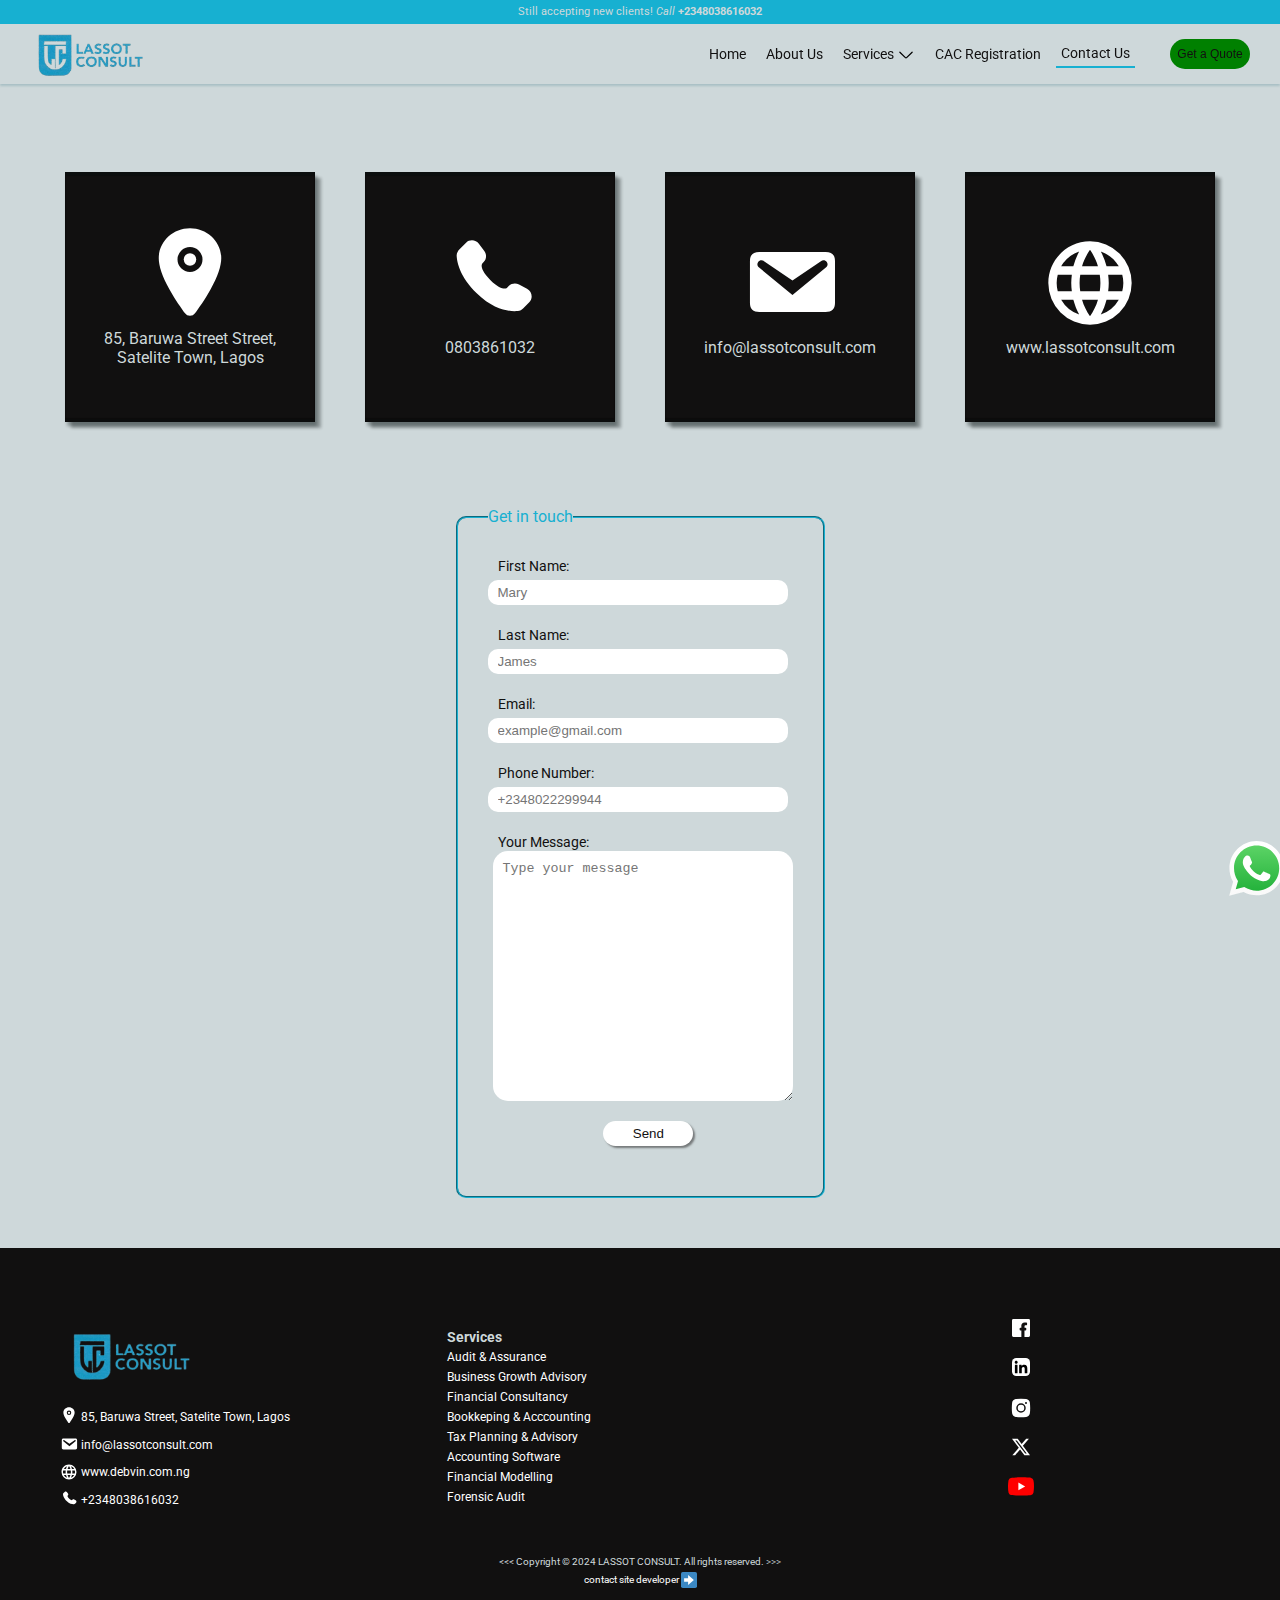
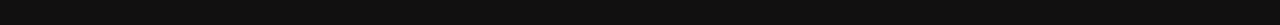
<file: contactus.html>
<!DOCTYPE html>
<html lang="en">
<head>
    <meta charset="UTF-8">
    <meta name="viewport" content="width=device-width, initial-scale=1.0">
    <meta name="author" content="Vincent Eze A">
    <meta name="description" content="Best Audit Firm in Lagos">
    <link rel="icon" href="images/lassot_logo_no_bg.png">
    <title>Lassot Consult</title>
    <link rel="stylesheet" href="contactus.css">
    <link rel="stylesheet" href="styles.css">
    <link rel="stylesheet" href="https://cdn.jsdelivr.net/npm/swiper@11/swiper-bundle.min.css"/>
    <link rel="preconnect" href="https://fonts.googleapis.com">
    <link rel="preconnect" href="https://fonts.gstatic.com" crossorigin>
    <link href="https://fonts.googleapis.com/css2?family=Roboto:ital,wght@0,100;0,300;0,400;0,500;0,700;0,900;1,100;1,300;1,400;1,500;1,700;1,900&display=swap" rel="stylesheet">
</head>
<body>
  <div class="loader">
    <img src="images/Double Ring@1x-1.0s-200px-200px.gif" alt=""> 
</div>

  <div  class="whatsapp" target="_blank"> <a href="https://wa.link/zphbxc" target="_blank"> <img style="height: 55px; width: 55px;" src="images/logos--whatsapp-icon.svg" alt=""></a>
  </div>
  <div class="square-trail" id="squareTrail"></div>

  <div id="popupForm" class="popup-form">
      <div class="form-holder">
    <h3>Get a Free Quote Today!</h3>
    <button  type="button" class="close-btn" id="closeBtn" onclick="closeForm()"><svg xmlns="http://www.w3.org/2000/svg" width="18px" height="18px" viewBox="0 0 24 24"><path fill="white" stroke="white" stroke-linecap="round" stroke-linejoin="round" stroke-width="2" d="M6 18L18 6m0 12L6 6"/></svg></button>
    <form action="https://api.web3forms.com/submit" method="POST">
      <input type="hidden" name="access_key" value="5ab74b67-f4cb-4903-b3a3-213761a30c81">
      
      <div><svg xmlns="http://www.w3.org/2000/svg" width="20px" height="20px" viewBox="0 0 24 24"><path fill="gray" d="M4 22a8 8 0 1 1 16 0zm8-9c-3.315 0-6-2.685-6-6s2.685-6 6-6s6 2.685 6 6s-2.685 6-6 6"/></svg>
      <label for="name"></label>
      <input type="text" name="Name" placeholder="Your Name" id="name" required> </div>
     
      <div><svg xmlns="http://www.w3.org/2000/svg" width="20px" height="20px" viewBox="0 0 24 24"><path fill="gray" d="M20 4H4c-1.1 0-1.99.9-1.99 2L2 18c0 1.1.9 2 2 2h16c1.1 0 2-.9 2-2V6c0-1.1-.9-2-2-2m0 4l-8 5l-8-5V6l8 5l8-5z"/></svg>
      <label for="email"></label>
      <input type="email" name="Email" placeholder="Your Email" id="email" required> </div>
      
      <div><svg xmlns="http://www.w3.org/2000/svg" width="20px" height="20px" viewBox="0 0 24 24"><path fill="gray" d="M21 16.42v3.536a1 1 0 0 1-.93.998c-.437.03-.794.046-1.07.046c-8.837 0-16-7.163-16-16c0-.276.015-.633.046-1.07A1 1 0 0 1 4.044 3H7.58a.5.5 0 0 1 .498.45c.023.23.044.413.064.552A13.901 13.901 0 0 0 9.35 8.003c.095.2.033.439-.147.567l-2.158 1.542a13.047 13.047 0 0 0 6.844 6.844l1.54-2.154a.462.462 0 0 1 .573-.149a13.897 13.897 0 0 0 4 1.205c.139.02.322.041.55.064a.5.5 0 0 1 .449.498"/></svg>
          <label for="phone"></label>
          <input type="number" name="Number" placeholder="Phone Number" id="phone"></div>
      
          <div><svg xmlns="http://www.w3.org/2000/svg" width="20px" height="20px" viewBox="0 0 256 256"><path fill="gray" d="m227.32 73.37l-44.69-44.68a16 16 0 0 0-22.63 0L36.69 152A15.86 15.86 0 0 0 32 163.31V208a16 16 0 0 0 16 16h168a8 8 0 0 0 0-16H115.32l112-112a16 16 0 0 0 0-22.63M192 108.69L147.32 64l24-24L216 84.69Z"/></svg>
          <label for="message"></label>
          <textarea name="Your Message" id="message" cols="30" rows="10" placeholder="Type your message" required></textarea></div>
  
      <button class="send-btn" type="submit">Send</button>
  </form>
  </div>
      
  </div>
  

    
    
    <section class="section1">
        <div class="cta-bar"> <p>Still accepting new clients! <em>Call</em> <strong>+2348038616032</strong></p></div>
        <div class="menul">
            <div class="logo-side"> <img src="images/lassot_logo_no_bg.png" alt="lassot-logo"></div>
            <div class="nav-side1">
                <nav>
                  <ul>
                    <li><a href="./">Home</a></li>
                    <li><a href="aboutus.html">About Us</a></li>  
                    <li class="services"><a href=""> Services <svg class="before-arrow" xmlns="http://www.w3.org/2000/svg" width="18px" height="18px" viewBox="0 0 16 16"><path fill="black" fill-rule="non-zero" d="M13.069 5.157L8.384 9.768a.546.546 0 0 1-.768 0L2.93 5.158a.552.552 0 0 0-.771 0a.53.53 0 0 0 0 .759l4.684 4.61a1.65 1.65 0 0 0 2.312 0l4.684-4.61a.53.53 0 0 0 0-.76a.552.552 0 0 0-.771 0"/></svg> 
                      <ul>
                        <li> <a href="audit-and-assurance.html">Audit & Assurance</a></li>
                        <li> <a href="business-growth-advisory.html">Business Growth Advisory</a></li>
                        <li> <a href="financial-consultancy.html">Financial Consultancy</a></li>
                        <li> <a href="bookkeeping-and-accounting.html">Bookkeping & Acccounting</a></li>
                        <li> <a href="tax-planning-and-advisory.html">Tax Planning & Advisory</a></li>
                        <li> <a href="accounting-software.html">Accounting Software</a></li>
                        <li> <a href="financial-modelling.html">Financial Modelling</a></li>
                        <li> <a href="forensic-audit.html">Forensic Audit</a></li>
                    </ul></li>
                    <li><a href="cac.html">CAC Registration</a></li>
                    <li class="active"><a href="contactus.html">Contact Us</a></li>
                  </ul>
                <button class="btn1" onclick=" openForm()">Get a Quote</button>
                
               </nav>
            </div>
            <div class="menu-div"><button onclick="showSidebar()" class="menu" id="menu"><svg  xmlns="http://www.w3.org/2000/svg" width="24px" height="24px" viewBox="0 0 24 24"><path fill="#17b0d1" d="M3 18h18v-2H3zm0-5h18v-2H3zm0-7v2h18V6z"/></svg></button></div>
            <div class="sidebar">
                <nav>
                    <button onclick="hideSidebar()" class="close" id="close"><svg xmlns="http://www.w3.org/2000/svg" width="22px" height="22px" viewBox="0 0 20 20"><path fill="#17b0d1" d="M10 8.586L2.929 1.515L1.515 2.929L8.586 10l-7.071 7.071l1.414 1.414L10 11.414l7.071 7.071l1.414-1.414L11.414 10l7.071-7.071l-1.414-1.414z"/></svg></button>
                  <ul>
                    <li><a href="./">Home</a></li>
                    <li><a href="aboutus.html">About Us</a></li>
                    <li class="services2">Services <svg xmlns="http://www.w3.org/2000/svg" width="18px" height="18px" viewBox="0 0 16 16"><path fill="black" fill-rule="non-zero" d="M13.069 5.157L8.384 9.768a.546.546 0 0 1-.768 0L2.93 5.158a.552.552 0 0 0-.771 0a.53.53 0 0 0 0 .759l4.684 4.61a1.65 1.65 0 0 0 2.312 0l4.684-4.61a.53.53 0 0 0 0-.76a.552.552 0 0 0-.771 0"/></svg> 
                      <ul>
                        <li> <a href="audit-and-assurance.html">Audit & Assurance</a></li>
                        <li> <a href="business-growth-advisory.html">Business Growth Advisory</a></li>
                        <li> <a href="financial-consultancy.html">Financial Consultancy</a></li>
                        <li> <a href="bookkeeping-and-accounting.html">Bookkeping & Acccounting</a></li>
                        <li> <a href="tax-planning-and-advisory.html">Tax Planning & Advisory</a></li>
                        <li> <a href="accounting-software.html">Accounting Software</a></li>
                        <li> <a href="financial-modelling.html">Financial Modelling</a></li>
                        <li> <a href="forensic-audit.html">Forensic Audit</a></li>
                    </ul></li>
                    <li><a href="cac.html">CAC Registration</a></li>
                    <li class="active"><a href="contactus.html">Contact Us</a></li>
                  </ul>
                <button class="btn3" onclick=" openForm()">Get a Quote</button>
               </nav>
            </div>
        </div>

    </section>


    <section class="contact-info">
        <h1>Contact Us</h1>
        <div class="contact-info-details">
            <div class="contact-containers">
                <svg style="margin-top: 5; margin-bottom: -3; " xmlns="http://www.w3.org/2000/svg" width="18px" height="18px" viewBox="0 0 512 512"><circle cx="256" cy="192" r="32" fill="white"/><path fill="white" d="M256 32c-88.22 0-160 68.65-160 153c0 40.17 18.31 93.59 54.42 158.78c29 52.34 62.55 99.67 80 123.22a31.75 31.75 0 0 0 51.22 0c17.42-23.55 51-70.88 80-123.22C397.69 278.61 416 225.19 416 185c0-84.35-71.78-153-160-153m0 224a64 64 0 1 1 64-64a64.07 64.07 0 0 1-64 64"/></svg>
                <p>85, Baruwa Street Street, Satelite Town, Lagos</p>
            </div>
            <div  class="contact-containers">
                <svg style="margin-top: 5; margin-bottom: -4;" xmlns="http://www.w3.org/2000/svg" width="18px" height="18px" viewBox="0 0 24 24"><path fill="white" d="m16.556 12.906l-.455.453s-1.083 1.076-4.038-1.862s-1.872-4.014-1.872-4.014l.286-.286c.707-.702.774-1.83.157-2.654L9.374 2.86C8.61 1.84 7.135 1.705 6.26 2.575l-1.57 1.56c-.433.432-.723.99-.688 1.61c.09 1.587.808 5 4.812 8.982c4.247 4.222 8.232 4.39 9.861 4.238c.516-.048.964-.31 1.325-.67l1.42-1.412c.96-.953.69-2.588-.538-3.255l-1.91-1.039c-.806-.437-1.787-.309-2.417.317"/></svg>
                <p>0803861032</p>
            </div>
            <div  class="contact-containers">
                <svg style="margin-top: 5; margin-bottom: -4; "xmlns="http://www.w3.org/2000/svg" width="18px" height="18px" viewBox="0 0 20 20"><path fill="white" d="M3.87 4h13.25C18.37 4 19 4.59 19 5.79v8.42c0 1.19-.63 1.79-1.88 1.79H3.87c-1.25 0-1.88-.6-1.88-1.79V5.79c0-1.2.63-1.79 1.88-1.79m6.62 8.6l6.74-5.53c.24-.2.43-.66.13-1.07c-.29-.41-.82-.42-1.17-.17l-5.7 3.86L4.8 5.83c-.35-.25-.88-.24-1.17.17c-.3.41-.11.87.13 1.07z"/></svg>
                <p>info@lassotconsult.com</p>
            </div>
            <div  class="contact-containers">
                <svg style="margin-top: 5; margin-bottom: -5;" xmlns="http://www.w3.org/2000/svg" width="18px" height="18px" viewBox="0 0 24 24"><path fill="white" d="M16.36 14c.08-.66.14-1.32.14-2c0-.68-.06-1.34-.14-2h3.38c.16.64.26 1.31.26 2s-.1 1.36-.26 2m-5.15 5.56c.6-1.11 1.06-2.31 1.38-3.56h2.95a8.03 8.03 0 0 1-4.33 3.56M14.34 14H9.66c-.1-.66-.16-1.32-.16-2c0-.68.06-1.35.16-2h4.68c.09.65.16 1.32.16 2c0 .68-.07 1.34-.16 2M12 19.96c-.83-1.2-1.5-2.53-1.91-3.96h3.82c-.41 1.43-1.08 2.76-1.91 3.96M8 8H5.08A7.923 7.923 0 0 1 9.4 4.44C8.8 5.55 8.35 6.75 8 8m-2.92 8H8c.35 1.25.8 2.45 1.4 3.56A8.008 8.008 0 0 1 5.08 16m-.82-2C4.1 13.36 4 12.69 4 12s.1-1.36.26-2h3.38c-.08.66-.14 1.32-.14 2c0 .68.06 1.34.14 2M12 4.03c.83 1.2 1.5 2.54 1.91 3.97h-3.82c.41-1.43 1.08-2.77 1.91-3.97M18.92 8h-2.95a15.65 15.65 0 0 0-1.38-3.56c1.84.63 3.37 1.9 4.33 3.56M12 2C6.47 2 2 6.5 2 12a10 10 0 0 0 10 10a10 10 0 0 0 10-10A10 10 0 0 0 12 2"/></svg>
                <p>www.lassotconsult.com</p>
            </div>
        </div>
    </section>
   
    
    
        <section class="form-section">
           
         <fieldset>
            <legend>Get in touch</legend>
            <form action="https://api.web3forms.com/submit" method="POST">
                <input type="hidden" name="access_key" value="5ab74b67-f4cb-4903-b3a3-213761a30c81">
    
                
                
                <label for="firstname"> First Name:</label>
                <input type="text" name="First Name" placeholder="Mary" id="firstname" required focus>
                
                <label for="lastname">Last Name:</label>
                <input type="text" name="Last Name" placeholder="James" id="lastname" required>  
               
                <label for="email">Email:</label>
                <input type="email" name="Email" placeholder="example@gmail.com" id="email" required>
                

                <label for="phone">Phone Number:</label>
                <input type="text" name="Phone Number" placeholder="+2348022299944" id="phone">
                
                    
                <label for="message">Your Message:</label>
                <textarea name="Your Message" id="message" cols="30" rows="10" placeholder="Type your message" required></textarea></div>
                <button class="send-btn" type="submit">Send</button>
            </form>
         </fieldset>
        </section> 

         
        

    
<!--
    <section class="google-map">
        <h2>Locate us on <span class="g1">G</span><span class="g2">o</span><span class="g3">o</span><span class="g4">g</span><span class="g5">l</span><span class="g6">e</span> Map</h2>
        <div class="map">

        </div>
    </section>
--> 

    

<!--FOOTER-->
  <footer>
        
    <div class="footer-section">
    <div class="footer-logo-address">
        <div class="footer-image"><img class="black-logo" src="images/lassot_logo_no_bg.png" alt=""></div>
        <div class="footer-address">
        <p> <svg style="margin-top: 5; margin-bottom: -3; " xmlns="http://www.w3.org/2000/svg" width="18px" height="18px" viewBox="0 0 512 512"><circle cx="256" cy="192" r="32" fill="white"/><path fill="white" d="M256 32c-88.22 0-160 68.65-160 153c0 40.17 18.31 93.59 54.42 158.78c29 52.34 62.55 99.67 80 123.22a31.75 31.75 0 0 0 51.22 0c17.42-23.55 51-70.88 80-123.22C397.69 278.61 416 225.19 416 185c0-84.35-71.78-153-160-153m0 224a64 64 0 1 1 64-64a64.07 64.07 0 0 1-64 64"/></svg> 85, Baruwa Street, Satelite Town, Lagos</p>
        <p> <svg style="margin-top: 5; margin-bottom: -4; "xmlns="http://www.w3.org/2000/svg" width="18px" height="18px" viewBox="0 0 20 20"><path fill="white" d="M3.87 4h13.25C18.37 4 19 4.59 19 5.79v8.42c0 1.19-.63 1.79-1.88 1.79H3.87c-1.25 0-1.88-.6-1.88-1.79V5.79c0-1.2.63-1.79 1.88-1.79m6.62 8.6l6.74-5.53c.24-.2.43-.66.13-1.07c-.29-.41-.82-.42-1.17-.17l-5.7 3.86L4.8 5.83c-.35-.25-.88-.24-1.17.17c-.3.41-.11.87.13 1.07z"/></svg> info@lassotconsult.com</p> 
        <p> <svg style="margin-top: 5; margin-bottom: -5;" xmlns="http://www.w3.org/2000/svg" width="18px" height="18px" viewBox="0 0 24 24"><path fill="white" d="M16.36 14c.08-.66.14-1.32.14-2c0-.68-.06-1.34-.14-2h3.38c.16.64.26 1.31.26 2s-.1 1.36-.26 2m-5.15 5.56c.6-1.11 1.06-2.31 1.38-3.56h2.95a8.03 8.03 0 0 1-4.33 3.56M14.34 14H9.66c-.1-.66-.16-1.32-.16-2c0-.68.06-1.35.16-2h4.68c.09.65.16 1.32.16 2c0 .68-.07 1.34-.16 2M12 19.96c-.83-1.2-1.5-2.53-1.91-3.96h3.82c-.41 1.43-1.08 2.76-1.91 3.96M8 8H5.08A7.923 7.923 0 0 1 9.4 4.44C8.8 5.55 8.35 6.75 8 8m-2.92 8H8c.35 1.25.8 2.45 1.4 3.56A8.008 8.008 0 0 1 5.08 16m-.82-2C4.1 13.36 4 12.69 4 12s.1-1.36.26-2h3.38c-.08.66-.14 1.32-.14 2c0 .68.06 1.34.14 2M12 4.03c.83 1.2 1.5 2.54 1.91 3.97h-3.82c.41-1.43 1.08-2.77 1.91-3.97M18.92 8h-2.95a15.65 15.65 0 0 0-1.38-3.56c1.84.63 3.37 1.9 4.33 3.56M12 2C6.47 2 2 6.5 2 12a10 10 0 0 0 10 10a10 10 0 0 0 10-10A10 10 0 0 0 12 2"/></svg> www.debvin.com.ng</p>
        <p> <svg style="margin-top: 5; margin-bottom: -4;" xmlns="http://www.w3.org/2000/svg" width="18px" height="18px" viewBox="0 0 24 24"><path fill="white" d="m16.556 12.906l-.455.453s-1.083 1.076-4.038-1.862s-1.872-4.014-1.872-4.014l.286-.286c.707-.702.774-1.83.157-2.654L9.374 2.86C8.61 1.84 7.135 1.705 6.26 2.575l-1.57 1.56c-.433.432-.723.99-.688 1.61c.09 1.587.808 5 4.812 8.982c4.247 4.222 8.232 4.39 9.861 4.238c.516-.048.964-.31 1.325-.67l1.42-1.412c.96-.953.69-2.588-.538-3.255l-1.91-1.039c-.806-.437-1.787-.309-2.417.317"/></svg> +2348038616032</p> </div>  
        
    </div>
     
    <div class="footer-services"> 
        <h3>Services</h3>
        <p> <a href="audit-and-assurance.html">Audit & Assurance</a></p>
        <p> <a href="business-growth-advisory.html">Business Growth Advisory</a></p>
        <p> <a href="financial-consultancy.html">Financial Consultancy</a></p>
        <p> <a href="bookkeeping-and-accounting.html">Bookkeping & Acccounting</a></p>
        <p> <a href="tax-planning-and-advisory.html">Tax Planning & Advisory</a></p>
        <p> <a href="accounting-software.html">Accounting Software</a></p>
        <p> <a href="financial-modelling.html">Financial Modelling</a></p>
        <p> <a href="forensic-audit.html">Forensic Audit</a></p>
    </div>

<div class="social-icons"> 
  <a href="aboutus.html" target="_blank"> <svg style="margin-top: 1px; margin-bottom: 14px; margin-left: 8px;" xmlns="http://www.w3.org/2000/svg" width="18px" height="18px" viewBox="0 0 14 14"><path fill="white" d="M0 12.923V1.077A1.077 1.077 0 0 1 1.077 0h11.846A1.077 1.077 0 0 1 14 1.077v11.846A1.077 1.077 0 0 1 12.923 14h-3.23V8.895h.764a.657.657 0 0 0 .657-.657V7.41a.655.655 0 0 0-.657-.657h-.722V5.74c0-.905.41-.905.819-.905h.527a.592.592 0 0 0 .464-.193a.625.625 0 0 0 .194-.464v-.796a.67.67 0 0 0-.647-.69H9.854a2.498 2.498 0 0 0-2.574 2.8v1.26h-.69a.657.657 0 0 0-.667.657v.83a.657.657 0 0 0 .668.656h.689V14H1.077A1.077 1.077 0 0 1 0 12.923"/></svg></a> 
 
  <a href="https://www.linkedin.com/in/debvin-business-solutions-ltd-2aa2412b7" target="_blank">  <svg style="margin-top: 1px; margin-bottom: 14px; margin-left: 8px;" xmlns="http://www.w3.org/2000/svg" width="18px" height="18px" viewBox="0 0 256 256"><g fill="none"><rect width="256" height="256" fill="black" rx="60"/><rect width="256" height="256" fill="white" rx="60"/><path fill="black" d="M184.715 217.685h29.27a4 4 0 0 0 4-3.999l.015-61.842c0-32.323-6.965-57.168-44.738-57.168c-14.359-.534-27.9 6.868-35.207 19.228a.32.32 0 0 1-.595-.161V101.66a4 4 0 0 0-4-4h-27.777a4 4 0 0 0-4 4v112.02a4 4 0 0 0 4 4h29.268a4 4 0 0 0 4-4v-55.373c0-15.657 2.97-30.82 22.381-30.82c19.135 0 19.383 17.916 19.383 31.834v54.364a4 4 0 0 0 4 4M38 59.628c0 11.864 9.767 21.626 21.632 21.626c11.862-.001 21.623-9.769 21.623-21.631C81.253 47.761 71.491 38 59.628 38C47.762 38 38 47.763 38 59.627m6.959 158.058h29.307a4 4 0 0 0 4-4V101.66a4 4 0 0 0-4-4H44.959a4 4 0 0 0-4 4v112.025a4 4 0 0 0 4 4"/></g></svg></a>
 
 <a href="https://instagram.com/debvinsolutions" target="_blank"> <svg style="margin-top: 0px; margin-bottom: 11px; margin-left: 8px;" xmlns="http://www.w3.org/2000/svg" width="24px" height="24px" viewBox="0 0 24 24"><path fill="white" d="M12 8.75a3.25 3.25 0 1 0 0 6.5a3.25 3.25 0 0 0 0-6.5"/><path fill="white" fill-rule="evenodd" d="M6.77 3.082a47.472 47.472 0 0 1 10.46 0c1.899.212 3.43 1.707 3.653 3.613a45.67 45.67 0 0 1 0 10.61c-.223 1.906-1.754 3.401-3.652 3.614a47.468 47.468 0 0 1-10.461 0c-1.899-.213-3.43-1.708-3.653-3.613a45.672 45.672 0 0 1 0-10.611C3.34 4.789 4.871 3.294 6.77 3.082M17 6a1 1 0 1 0 0 2a1 1 0 0 0 0-2m-9.75 6a4.75 4.75 0 1 1 9.5 0a4.75 4.75 0 0 1-9.5 0" clip-rule="evenodd"/></svg></a>
 
 <a href="https://twitter.com/@DebvinBizSol" target="_blank"> <svg style="margin-top: 1px; margin-bottom: 14px; margin-left: 8px;" xmlns="http://www.w3.org/2000/svg" width="18px" height="18px" viewBox="0 0 16 16"><path fill="white" d="M12.6.75h2.454l-5.36 6.142L16 15.25h-4.937l-3.867-5.07l-4.425 5.07H.316l5.733-6.57L0 .75h5.063l3.495 4.633L12.601.75Zm-.86 13.028h1.36L4.323 2.145H2.865z"/></svg></a>
 
 <a href="https://youtube.com/@DebvinBusinessSolutions" target="_blank"> <svg style="margin-top: 1px; margin-bottom: 14px; margin-left: 8px;" xmlns="http://www.w3.org/2000/svg" width="26px" height="19px" viewBox="0 0 256 180"><path fill="#f00" d="M250.346 28.075A32.18 32.18 0 0 0 227.69 5.418C207.824 0 127.87 0 127.87 0S47.912.164 28.046 5.582A32.18 32.18 0 0 0 5.39 28.24c-6.009 35.298-8.34 89.084.165 122.97a32.18 32.18 0 0 0 22.656 22.657c19.866 5.418 99.822 5.418 99.822 5.418s79.955 0 99.82-5.418a32.18 32.18 0 0 0 22.657-22.657c6.338-35.348 8.291-89.1-.164-123.134"/><path fill="#fff" d="m102.421 128.06l66.328-38.418l-66.328-38.418z"/></svg></a>
 
</div>
    </div>
    <div class="last-div">
        <div> &lt;&lt;&lt; Copyright &copy; 2024 LASSOT CONSULT. All rights reserved. &gt;&gt;&gt; </div>
        <div> <a href="https://wa.link/n0u5xo" target="_blank"> contact site developer <svg style="margin-top: 5px; margin-bottom: -5px;" xmlns="http://www.w3.org/2000/svg" width="16px" height="16px" viewBox="0 0 36 36"><path fill="#3b88c3" d="M36 32a4 4 0 0 1-4 4H4a4 4 0 0 1-4-4V4a4 4 0 0 1 4-4h28a4 4 0 0 1 4 4z"/><path fill="#fff" d="M7 14h9V7l13 11l-13 11v-7H7z"/></svg></a></div>
    </div>
   
</footer>


    <script src="https://cdn.jsdelivr.net/npm/swiper@11/swiper-bundle.min.js"></script>
    <script src="index.js"></script>
</body>
</html>
</file>
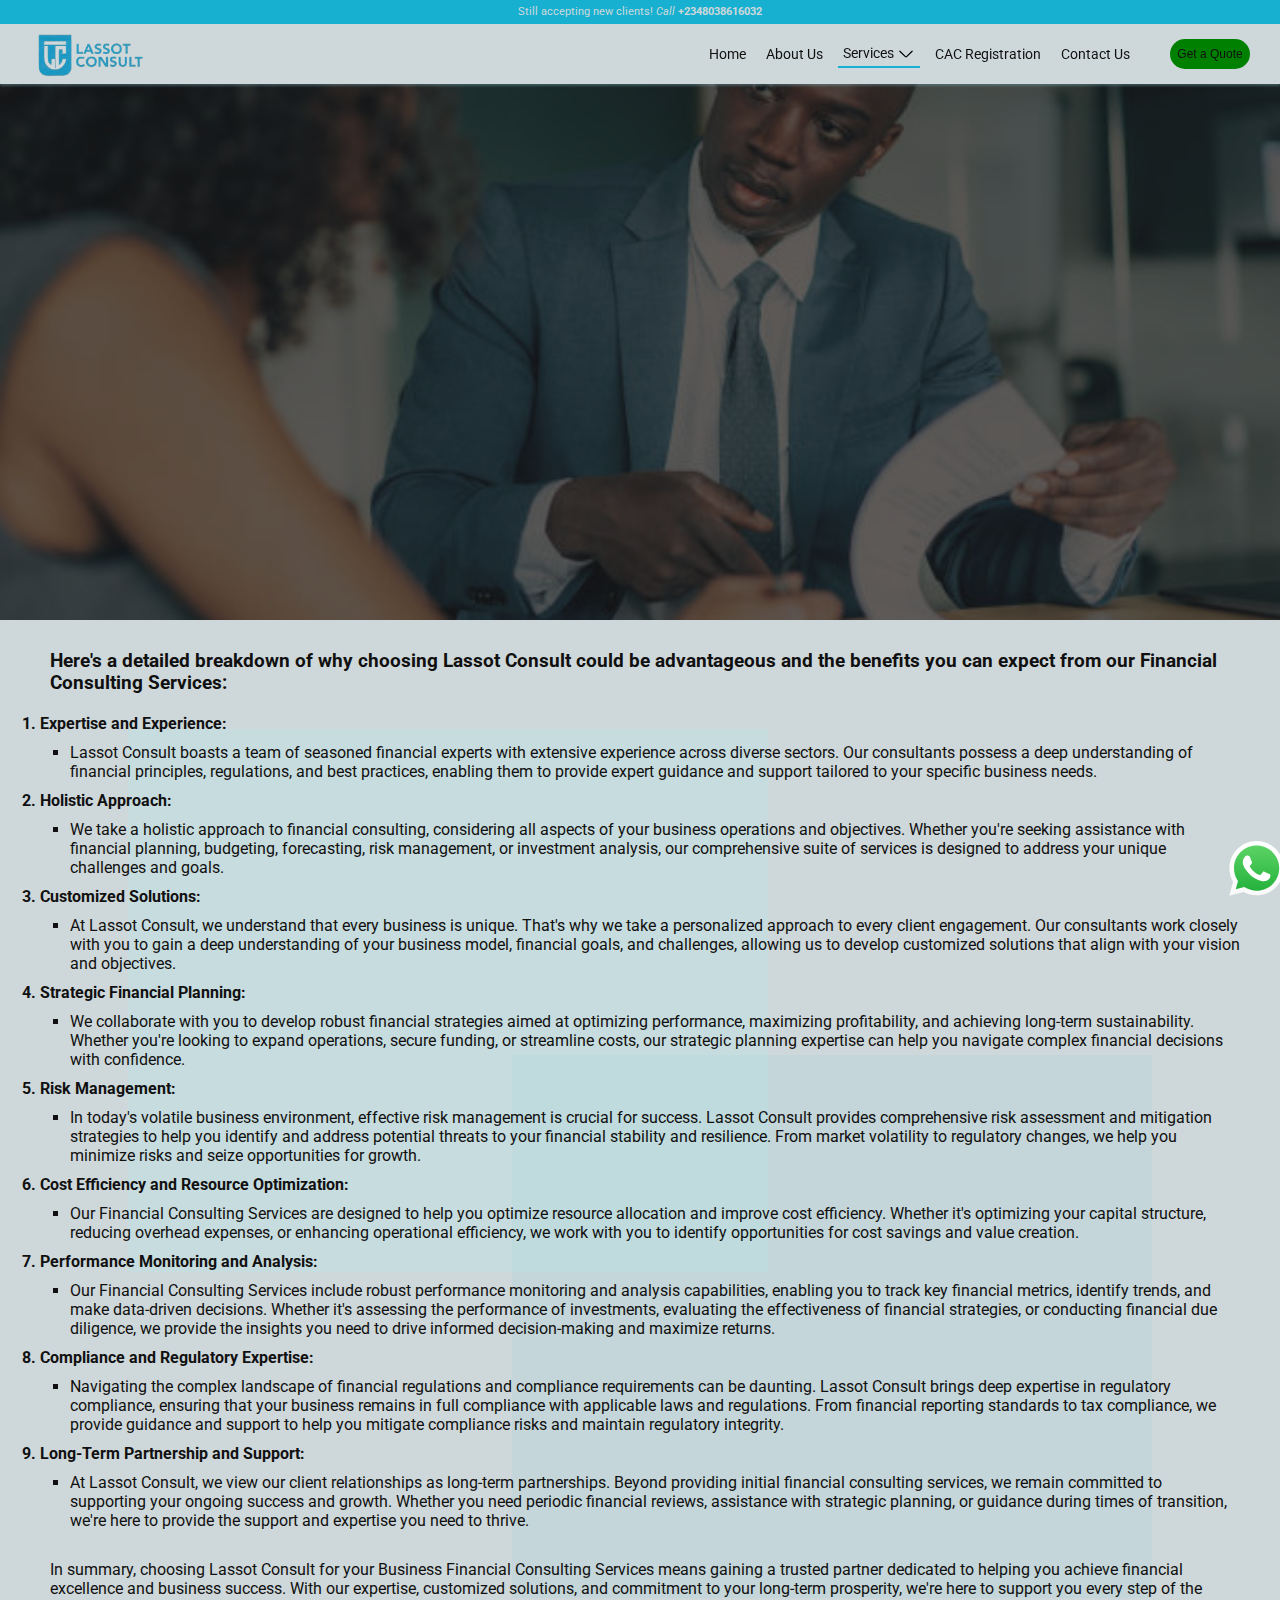
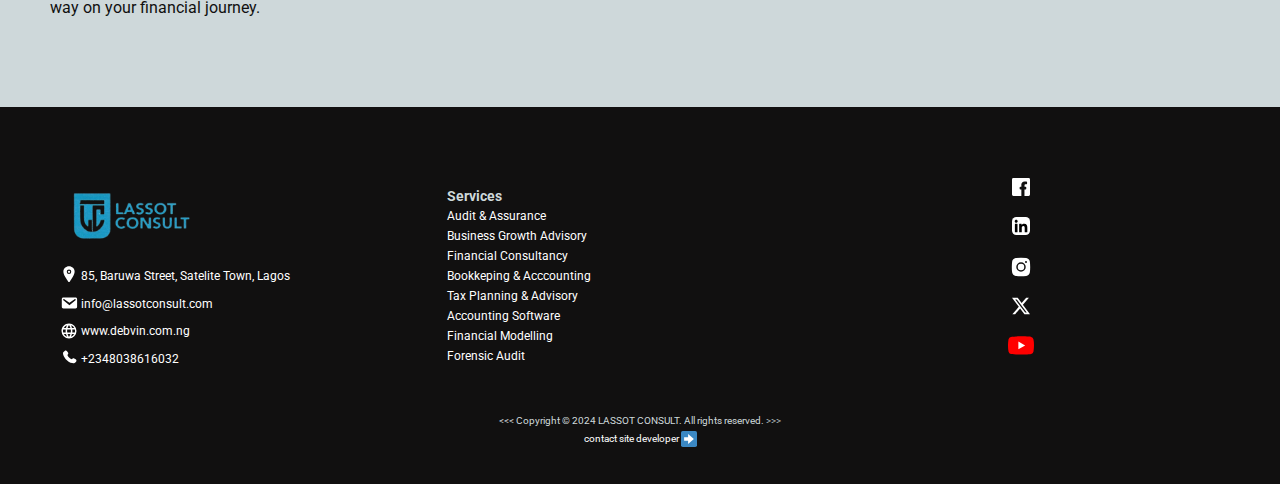
<file: financial-consultancy.html>
<!DOCTYPE html>
<html lang="en">
<head>
    <meta charset="UTF-8">
    <meta name="viewport" content="width=device-width, initial-scale=1.0">
    <meta name="author" content="Vincent Eze A">
    <meta name="description" content="Best Audit Firm in Lagos">
    <link rel="icon" href="images/lassot_logo_no_bg.png">
    <title>Lassot Consult</title>
    <link rel="stylesheet" href="services.css">
    <link rel="stylesheet" href="styles.css">
    <link rel="stylesheet" href="https://cdn.jsdelivr.net/npm/swiper@11/swiper-bundle.min.css"/>
    <link rel="preconnect" href="https://fonts.googleapis.com">
    <link rel="preconnect" href="https://fonts.gstatic.com" crossorigin>
    <link href="https://fonts.googleapis.com/css2?family=Roboto:ital,wght@0,100;0,300;0,400;0,500;0,700;0,900;1,100;1,300;1,400;1,500;1,700;1,900&display=swap" rel="stylesheet">
</head>
<body>
  <div class="loader">
    <img src="images/Double Ring@1x-1.0s-200px-200px.gif" alt=""> 
</div>

  <div  class="whatsapp" target="_blank"> <a href="https://wa.link/zphbxc" target="_blank"> <img style="height: 55px; width: 55px;" src="images/logos--whatsapp-icon.svg" alt=""></a>
  </div>
  <div class="square-trail" id="squareTrail"></div>

  <div id="popupForm" class="popup-form">
      <div class="form-holder">
    <h3>Get a Free Quote Today!</h3>
    <button  type="button" class="close-btn" id="closeBtn" onclick="closeForm()"><svg xmlns="http://www.w3.org/2000/svg" width="18px" height="18px" viewBox="0 0 24 24"><path fill="white" stroke="white" stroke-linecap="round" stroke-linejoin="round" stroke-width="2" d="M6 18L18 6m0 12L6 6"/></svg></button>
    <form action="https://api.web3forms.com/submit" method="POST">
      <input type="hidden" name="access_key" value="5ab74b67-f4cb-4903-b3a3-213761a30c81">
      
      <div><svg xmlns="http://www.w3.org/2000/svg" width="20px" height="20px" viewBox="0 0 24 24"><path fill="gray" d="M4 22a8 8 0 1 1 16 0zm8-9c-3.315 0-6-2.685-6-6s2.685-6 6-6s6 2.685 6 6s-2.685 6-6 6"/></svg>
      <label for="name"></label>
      <input type="text" name="Name" placeholder="Your Name" id="name" required> </div>
     
      <div><svg xmlns="http://www.w3.org/2000/svg" width="20px" height="20px" viewBox="0 0 24 24"><path fill="gray" d="M20 4H4c-1.1 0-1.99.9-1.99 2L2 18c0 1.1.9 2 2 2h16c1.1 0 2-.9 2-2V6c0-1.1-.9-2-2-2m0 4l-8 5l-8-5V6l8 5l8-5z"/></svg>
      <label for="email"></label>
      <input type="email" name="Email" placeholder="Your Email" id="email" required> </div>
      
      <div><svg xmlns="http://www.w3.org/2000/svg" width="20px" height="20px" viewBox="0 0 24 24"><path fill="gray" d="M21 16.42v3.536a1 1 0 0 1-.93.998c-.437.03-.794.046-1.07.046c-8.837 0-16-7.163-16-16c0-.276.015-.633.046-1.07A1 1 0 0 1 4.044 3H7.58a.5.5 0 0 1 .498.45c.023.23.044.413.064.552A13.901 13.901 0 0 0 9.35 8.003c.095.2.033.439-.147.567l-2.158 1.542a13.047 13.047 0 0 0 6.844 6.844l1.54-2.154a.462.462 0 0 1 .573-.149a13.897 13.897 0 0 0 4 1.205c.139.02.322.041.55.064a.5.5 0 0 1 .449.498"/></svg>
          <label for="phone"></label>
          <input type="number" name="Number" placeholder="Phone Number" id="phone"></div>
      
          <div><svg xmlns="http://www.w3.org/2000/svg" width="20px" height="20px" viewBox="0 0 256 256"><path fill="gray" d="m227.32 73.37l-44.69-44.68a16 16 0 0 0-22.63 0L36.69 152A15.86 15.86 0 0 0 32 163.31V208a16 16 0 0 0 16 16h168a8 8 0 0 0 0-16H115.32l112-112a16 16 0 0 0 0-22.63M192 108.69L147.32 64l24-24L216 84.69Z"/></svg>
          <label for="message"></label>
          <textarea name="Your Message" id="message" cols="30" rows="10" placeholder="Type your message" required></textarea></div>
  
      <button class="send-btn" type="submit">Send</button>
  </form>
  </div>
      
  </div>
  

    
    
    <section class="section1">
        <div class="cta-bar"> <p>Still accepting new clients! <em>Call</em> <strong>+2348038616032</strong></p></div>
        <div class="menul">
            <div class="logo-side"> <img src="images/lassot_logo_no_bg.png" alt="lassot-logo"></div>
            <div class="nav-side1">
                <nav>
                  <ul>
                    <li><a href="./">Home</a></li>
                    <li><a href="aboutus.html">About Us</a></li>  
                    <li class="services active"><a href=""> Services <svg class="before-arrow" xmlns="http://www.w3.org/2000/svg" width="18px" height="18px" viewBox="0 0 16 16"><path fill="black" fill-rule="non-zero" d="M13.069 5.157L8.384 9.768a.546.546 0 0 1-.768 0L2.93 5.158a.552.552 0 0 0-.771 0a.53.53 0 0 0 0 .759l4.684 4.61a1.65 1.65 0 0 0 2.312 0l4.684-4.61a.53.53 0 0 0 0-.76a.552.552 0 0 0-.771 0"/></svg> 
                      <ul>
                        <li> <a href="audit-and-assurance.html">Audit & Assurance</a></li>
                        <li> <a href="business-growth-advisory.html">Business Growth Advisory</a></li>
                        <li> <a href="financial-consultancy.html">Financial Consultancy</a></li>
                        <li> <a href="bookkeeping-and-accounting.html">Bookkeping & Acccounting</a></li>
                        <li> <a href="tax-planning-and-advisory.html">Tax Planning & Advisory</a></li>
                        <li> <a href="accounting-software.html">Accounting Software</a></li>
                        <li> <a href="financial-modelling.html">Financial Modelling</a></li>
                        <li> <a href="forensic-audit.html">Forensic Audit</a></li>
                    </ul></li>
                    <li><a href="cac.html">CAC Registration</a></li>
                    <li><a href="contactus.html">Contact Us</a></li>
                  </ul>
                <button class="btn1" onclick=" openForm()">Get a Quote</button>
                
               </nav>
            </div>
            <div class="menu-div"><button onclick="showSidebar()" class="menu" id="menu"><svg  xmlns="http://www.w3.org/2000/svg" width="24px" height="24px" viewBox="0 0 24 24"><path fill="#17b0d1" d="M3 18h18v-2H3zm0-5h18v-2H3zm0-7v2h18V6z"/></svg></button></div>
            <div class="sidebar">
                <nav>
                    <button onclick="hideSidebar()" class="close" id="close"><svg xmlns="http://www.w3.org/2000/svg" width="22px" height="22px" viewBox="0 0 20 20"><path fill="#17b0d1" d="M10 8.586L2.929 1.515L1.515 2.929L8.586 10l-7.071 7.071l1.414 1.414L10 11.414l7.071 7.071l1.414-1.414L11.414 10l7.071-7.071l-1.414-1.414z"/></svg></button>
                  <ul>
                    <li><a href="./">Home</a></li>
                    <li><a href="aboutus.html">About Us</a></li>
                    <li class="services2 active"> Services <svg xmlns="http://www.w3.org/2000/svg" width="18px" height="18px" viewBox="0 0 16 16"><path fill="black" fill-rule="non-zero" d="M13.069 5.157L8.384 9.768a.546.546 0 0 1-.768 0L2.93 5.158a.552.552 0 0 0-.771 0a.53.53 0 0 0 0 .759l4.684 4.61a1.65 1.65 0 0 0 2.312 0l4.684-4.61a.53.53 0 0 0 0-.76a.552.552 0 0 0-.771 0"/></svg> 
                      <ul>
                        <li> <a href="audit-and-assurance.html">Audit & Assurance</a></li>
                        <li> <a href="business-growth-advisory.html">Business Growth Advisory</a></li>
                        <li> <a href="financial-consultancy.html">Financial Consultancy</a></li>
                        <li> <a href="bookkeeping-and-accounting.html">Bookkeping & Acccounting</a></li>
                        <li> <a href="tax-planning-and-advisory.html">Tax Planning & Advisory</a></li>
                        <li> <a href="accounting-software.html">Accounting Software</a></li>
                        <li> <a href="financial-modelling.html">Financial Modelling</a></li>
                        <li> <a href="forensic-audit.html">Forensic Audit</a></li>
                    </ul></li>
                    <li><a href="cac.html">CAC Registration</a></li>
                    <li><a href="contactus.html">Contact Us</a></li>
                  </ul>
                <button class="btn3" onclick=" openForm()">Get a Quote</button>
               </nav>
            </div>
        </div>

    </section>

    <section class="financial-consulting-hero">
        <div class="service-hero">
          <h1>Financial Consultancy</h1>
          <p>Lassot Consult Financial Consulting Services offers a comprehensive suite of financial solutions tailored to meet the diverse needs of businesses across various industries. </p>
          
        </div>
    </section>

    <!--SECTION 3-->
    <section class="services-details">
      <h3>Here's a detailed breakdown of why choosing Lassot Consult could be advantageous and the benefits you can expect from our Financial Consulting Services:</h3>
      <ol>
        <li class="litem">Expertise and Experience: </li>
           <ul>
              <li>Lassot Consult boasts a team of seasoned financial experts with extensive experience across diverse sectors. Our consultants possess a deep understanding of financial principles, regulations, and best practices, enabling them to provide expert guidance and support tailored to your specific business needs.</li>
              
          </ul>
        <li class="litem">Holistic Approach: </li>
           <ul>
              <li>We take a holistic approach to financial consulting, considering all aspects of your business operations and objectives. Whether you're seeking assistance with financial planning, budgeting, forecasting, risk management, or investment analysis, our comprehensive suite of services is designed to address your unique challenges and goals.</li>
          
          </ul>
          <li class="litem">Customized Solutions:  </li>
          <ul>
            <li>At Lassot Consult, we understand that every business is unique. That's why we take a personalized approach to every client engagement. Our consultants work closely with you to gain a deep understanding of your business model, financial goals, and challenges, allowing us to develop customized solutions that align with your vision and objectives.</li>
          
          </ul>
          <li class="litem">Strategic Financial Planning: </li>
          <ul>
            <li>We collaborate with you to develop robust financial strategies aimed at optimizing performance, maximizing profitability, and achieving long-term sustainability. Whether you're looking to expand operations, secure funding, or streamline costs, our strategic planning expertise can help you navigate complex financial decisions with confidence.</li>
            
          </ul>
          <li class="litem">Risk Management: </li>
          <ul>
            <li>In today's volatile business environment, effective risk management is crucial for success. Lassot Consult provides comprehensive risk assessment and mitigation strategies to help you identify and address potential threats to your financial stability and resilience. From market volatility to regulatory changes, we help you minimize risks and seize opportunities for growth.</li>
           
          </ul>
          <li class="litem">Cost Efficiency and Resource Optimization:  </li>
          <ul>
            <li>Our Financial Consulting Services are designed to help you optimize resource allocation and improve cost efficiency. Whether it's optimizing your capital structure, reducing overhead expenses, or enhancing operational efficiency, we work with you to identify opportunities for cost savings and value creation.</li>
           
          </ul>
          <li class="litem">Performance Monitoring and Analysis:   </li>
          <ul>
            <li>Our Financial Consulting Services include robust performance monitoring and analysis capabilities, enabling you to track key financial metrics, identify trends, and make data-driven decisions. Whether it's assessing the performance of investments, evaluating the effectiveness of financial strategies, or conducting financial due diligence, we provide the insights you need to drive informed decision-making and maximize returns.</li>
           
          </ul>
          <li class="litem">Compliance and Regulatory Expertise:  </li>
          <ul>
            <li>Navigating the complex landscape of financial regulations and compliance requirements can be daunting. Lassot Consult brings deep expertise in regulatory compliance, ensuring that your business remains in full compliance with applicable laws and regulations. From financial reporting standards to tax compliance, we provide guidance and support to help you mitigate compliance risks and maintain regulatory integrity.</li>
           
          </ul>
          <li class="litem">Long-Term Partnership and Support:  </li>
          <ul>
            <li>At Lassot Consult, we view our client relationships as long-term partnerships. Beyond providing initial financial consulting services, we remain committed to supporting your ongoing success and growth. Whether you need periodic financial reviews, assistance with strategic planning, or guidance during times of transition, we're here to provide the support and expertise you need to thrive.</li>
           
          </ul>
      </ol>
      <p>In summary, choosing Lassot Consult for your Business Financial Consulting Services means gaining a trusted partner dedicated to helping you achieve financial excellence and business success. With our expertise, customized solutions, and commitment to your long-term prosperity, we're here to support you every step of the way on your financial journey.</p>
      <button class="services-cta" onclick=" openForm()">Get a Quote</button>

    </section>
 

    

<!--FOOTER-->
  <footer>
        
    <div class="footer-section">
    <div class="footer-logo-address">
        <div class="footer-image"><img class="black-logo" src="images/lassot_logo_no_bg.png" alt=""></div>
        <div class="footer-address">
        <p><svg style="margin-top: 5; margin-bottom: -3; " xmlns="http://www.w3.org/2000/svg" width="18px" height="18px" viewBox="0 0 512 512"><circle cx="256" cy="192" r="32" fill="white"/><path fill="white" d="M256 32c-88.22 0-160 68.65-160 153c0 40.17 18.31 93.59 54.42 158.78c29 52.34 62.55 99.67 80 123.22a31.75 31.75 0 0 0 51.22 0c17.42-23.55 51-70.88 80-123.22C397.69 278.61 416 225.19 416 185c0-84.35-71.78-153-160-153m0 224a64 64 0 1 1 64-64a64.07 64.07 0 0 1-64 64"/></svg> 85, Baruwa Street, Satelite Town, Lagos</p>
        <p> <svg style="margin-top: 5; margin-bottom: -4; "xmlns="http://www.w3.org/2000/svg" width="18px" height="18px" viewBox="0 0 20 20"><path fill="white" d="M3.87 4h13.25C18.37 4 19 4.59 19 5.79v8.42c0 1.19-.63 1.79-1.88 1.79H3.87c-1.25 0-1.88-.6-1.88-1.79V5.79c0-1.2.63-1.79 1.88-1.79m6.62 8.6l6.74-5.53c.24-.2.43-.66.13-1.07c-.29-.41-.82-.42-1.17-.17l-5.7 3.86L4.8 5.83c-.35-.25-.88-.24-1.17.17c-.3.41-.11.87.13 1.07z"/></svg> info@lassotconsult.com</p> 
        <p><svg style="margin-top: 5; margin-bottom: -5;" xmlns="http://www.w3.org/2000/svg" width="18px" height="18px" viewBox="0 0 24 24"><path fill="white" d="M16.36 14c.08-.66.14-1.32.14-2c0-.68-.06-1.34-.14-2h3.38c.16.64.26 1.31.26 2s-.1 1.36-.26 2m-5.15 5.56c.6-1.11 1.06-2.31 1.38-3.56h2.95a8.03 8.03 0 0 1-4.33 3.56M14.34 14H9.66c-.1-.66-.16-1.32-.16-2c0-.68.06-1.35.16-2h4.68c.09.65.16 1.32.16 2c0 .68-.07 1.34-.16 2M12 19.96c-.83-1.2-1.5-2.53-1.91-3.96h3.82c-.41 1.43-1.08 2.76-1.91 3.96M8 8H5.08A7.923 7.923 0 0 1 9.4 4.44C8.8 5.55 8.35 6.75 8 8m-2.92 8H8c.35 1.25.8 2.45 1.4 3.56A8.008 8.008 0 0 1 5.08 16m-.82-2C4.1 13.36 4 12.69 4 12s.1-1.36.26-2h3.38c-.08.66-.14 1.32-.14 2c0 .68.06 1.34.14 2M12 4.03c.83 1.2 1.5 2.54 1.91 3.97h-3.82c.41-1.43 1.08-2.77 1.91-3.97M18.92 8h-2.95a15.65 15.65 0 0 0-1.38-3.56c1.84.63 3.37 1.9 4.33 3.56M12 2C6.47 2 2 6.5 2 12a10 10 0 0 0 10 10a10 10 0 0 0 10-10A10 10 0 0 0 12 2"/></svg> www.debvin.com.ng</p>
        <p><svg style="margin-top: 5; margin-bottom: -4;" xmlns="http://www.w3.org/2000/svg" width="18px" height="18px" viewBox="0 0 24 24"><path fill="white" d="m16.556 12.906l-.455.453s-1.083 1.076-4.038-1.862s-1.872-4.014-1.872-4.014l.286-.286c.707-.702.774-1.83.157-2.654L9.374 2.86C8.61 1.84 7.135 1.705 6.26 2.575l-1.57 1.56c-.433.432-.723.99-.688 1.61c.09 1.587.808 5 4.812 8.982c4.247 4.222 8.232 4.39 9.861 4.238c.516-.048.964-.31 1.325-.67l1.42-1.412c.96-.953.69-2.588-.538-3.255l-1.91-1.039c-.806-.437-1.787-.309-2.417.317"/></svg> +2348038616032</p> </div>  
        
    </div>
     
    <div class="footer-services"> 
        <h3>Services</h3>
        <p> <a href="audit-and-assurance.html">Audit & Assurance</a></p>
        <p> <a href="business-growth-advisory.html">Business Growth Advisory</a></p>
        <p> <a href="financial-consultancy.html">Financial Consultancy</a></p>
        <p> <a href="bookkeeping-and-accounting.html">Bookkeping & Acccounting</a></p>
        <p> <a href="tax-planning-and-advisory.html">Tax Planning & Advisory</a></p>
        <p> <a href="accounting-software.html">Accounting Software</a></p>
        <p> <a href="financial-modelling.html">Financial Modelling</a></p>
        <p> <a href="forensic-audit.html">Forensic Audit</a></p>
    </div>

<div class="social-icons"> 
  <a href="aboutus.html" target="_blank"> <svg style="margin-top: 1px; margin-bottom: 14px; margin-left: 8px;" xmlns="http://www.w3.org/2000/svg" width="18px" height="18px" viewBox="0 0 14 14"><path fill="white" d="M0 12.923V1.077A1.077 1.077 0 0 1 1.077 0h11.846A1.077 1.077 0 0 1 14 1.077v11.846A1.077 1.077 0 0 1 12.923 14h-3.23V8.895h.764a.657.657 0 0 0 .657-.657V7.41a.655.655 0 0 0-.657-.657h-.722V5.74c0-.905.41-.905.819-.905h.527a.592.592 0 0 0 .464-.193a.625.625 0 0 0 .194-.464v-.796a.67.67 0 0 0-.647-.69H9.854a2.498 2.498 0 0 0-2.574 2.8v1.26h-.69a.657.657 0 0 0-.667.657v.83a.657.657 0 0 0 .668.656h.689V14H1.077A1.077 1.077 0 0 1 0 12.923"/></svg></a> 
 
  <a href="https://www.linkedin.com/in/debvin-business-solutions-ltd-2aa2412b7" target="_blank">  <svg style="margin-top: 1px; margin-bottom: 14px; margin-left: 8px;" xmlns="http://www.w3.org/2000/svg" width="18px" height="18px" viewBox="0 0 256 256"><g fill="none"><rect width="256" height="256" fill="black" rx="60"/><rect width="256" height="256" fill="white" rx="60"/><path fill="black" d="M184.715 217.685h29.27a4 4 0 0 0 4-3.999l.015-61.842c0-32.323-6.965-57.168-44.738-57.168c-14.359-.534-27.9 6.868-35.207 19.228a.32.32 0 0 1-.595-.161V101.66a4 4 0 0 0-4-4h-27.777a4 4 0 0 0-4 4v112.02a4 4 0 0 0 4 4h29.268a4 4 0 0 0 4-4v-55.373c0-15.657 2.97-30.82 22.381-30.82c19.135 0 19.383 17.916 19.383 31.834v54.364a4 4 0 0 0 4 4M38 59.628c0 11.864 9.767 21.626 21.632 21.626c11.862-.001 21.623-9.769 21.623-21.631C81.253 47.761 71.491 38 59.628 38C47.762 38 38 47.763 38 59.627m6.959 158.058h29.307a4 4 0 0 0 4-4V101.66a4 4 0 0 0-4-4H44.959a4 4 0 0 0-4 4v112.025a4 4 0 0 0 4 4"/></g></svg></a>
 
 <a href="https://instagram.com/debvinsolutions" target="_blank"> <svg style="margin-top: 0px; margin-bottom: 11px; margin-left: 8px;" xmlns="http://www.w3.org/2000/svg" width="24px" height="24px" viewBox="0 0 24 24"><path fill="white" d="M12 8.75a3.25 3.25 0 1 0 0 6.5a3.25 3.25 0 0 0 0-6.5"/><path fill="white" fill-rule="evenodd" d="M6.77 3.082a47.472 47.472 0 0 1 10.46 0c1.899.212 3.43 1.707 3.653 3.613a45.67 45.67 0 0 1 0 10.61c-.223 1.906-1.754 3.401-3.652 3.614a47.468 47.468 0 0 1-10.461 0c-1.899-.213-3.43-1.708-3.653-3.613a45.672 45.672 0 0 1 0-10.611C3.34 4.789 4.871 3.294 6.77 3.082M17 6a1 1 0 1 0 0 2a1 1 0 0 0 0-2m-9.75 6a4.75 4.75 0 1 1 9.5 0a4.75 4.75 0 0 1-9.5 0" clip-rule="evenodd"/></svg></a>
 
 <a href="https://twitter.com/@DebvinBizSol" target="_blank"> <svg style="margin-top: 1px; margin-bottom: 14px; margin-left: 8px;" xmlns="http://www.w3.org/2000/svg" width="18px" height="18px" viewBox="0 0 16 16"><path fill="white" d="M12.6.75h2.454l-5.36 6.142L16 15.25h-4.937l-3.867-5.07l-4.425 5.07H.316l5.733-6.57L0 .75h5.063l3.495 4.633L12.601.75Zm-.86 13.028h1.36L4.323 2.145H2.865z"/></svg></a>
 
 <a href="https://youtube.com/@DebvinBusinessSolutions" target="_blank"> <svg style="margin-top: 1px; margin-bottom: 14px; margin-left: 8px;" xmlns="http://www.w3.org/2000/svg" width="26px" height="19px" viewBox="0 0 256 180"><path fill="#f00" d="M250.346 28.075A32.18 32.18 0 0 0 227.69 5.418C207.824 0 127.87 0 127.87 0S47.912.164 28.046 5.582A32.18 32.18 0 0 0 5.39 28.24c-6.009 35.298-8.34 89.084.165 122.97a32.18 32.18 0 0 0 22.656 22.657c19.866 5.418 99.822 5.418 99.822 5.418s79.955 0 99.82-5.418a32.18 32.18 0 0 0 22.657-22.657c6.338-35.348 8.291-89.1-.164-123.134"/><path fill="#fff" d="m102.421 128.06l66.328-38.418l-66.328-38.418z"/></svg></a>
 
</div>
    </div>
    <div class="last-div">
        <div> &lt;&lt;&lt; Copyright &copy; 2024 LASSOT CONSULT. All rights reserved. &gt;&gt;&gt; </div>
        <div> <a href="https://wa.link/n0u5xo" target="_blank"> contact site developer <svg style="margin-top: 5px; margin-bottom: -5px;" xmlns="http://www.w3.org/2000/svg" width="16px" height="16px" viewBox="0 0 36 36"><path fill="#3b88c3" d="M36 32a4 4 0 0 1-4 4H4a4 4 0 0 1-4-4V4a4 4 0 0 1 4-4h28a4 4 0 0 1 4 4z"/><path fill="#fff" d="M7 14h9V7l13 11l-13 11v-7H7z"/></svg></a></div>
    </div>
   
</footer>


    <script src="https://cdn.jsdelivr.net/npm/swiper@11/swiper-bundle.min.js"></script>
    <script src="index.js"></script>
</body>
</html>
</file>
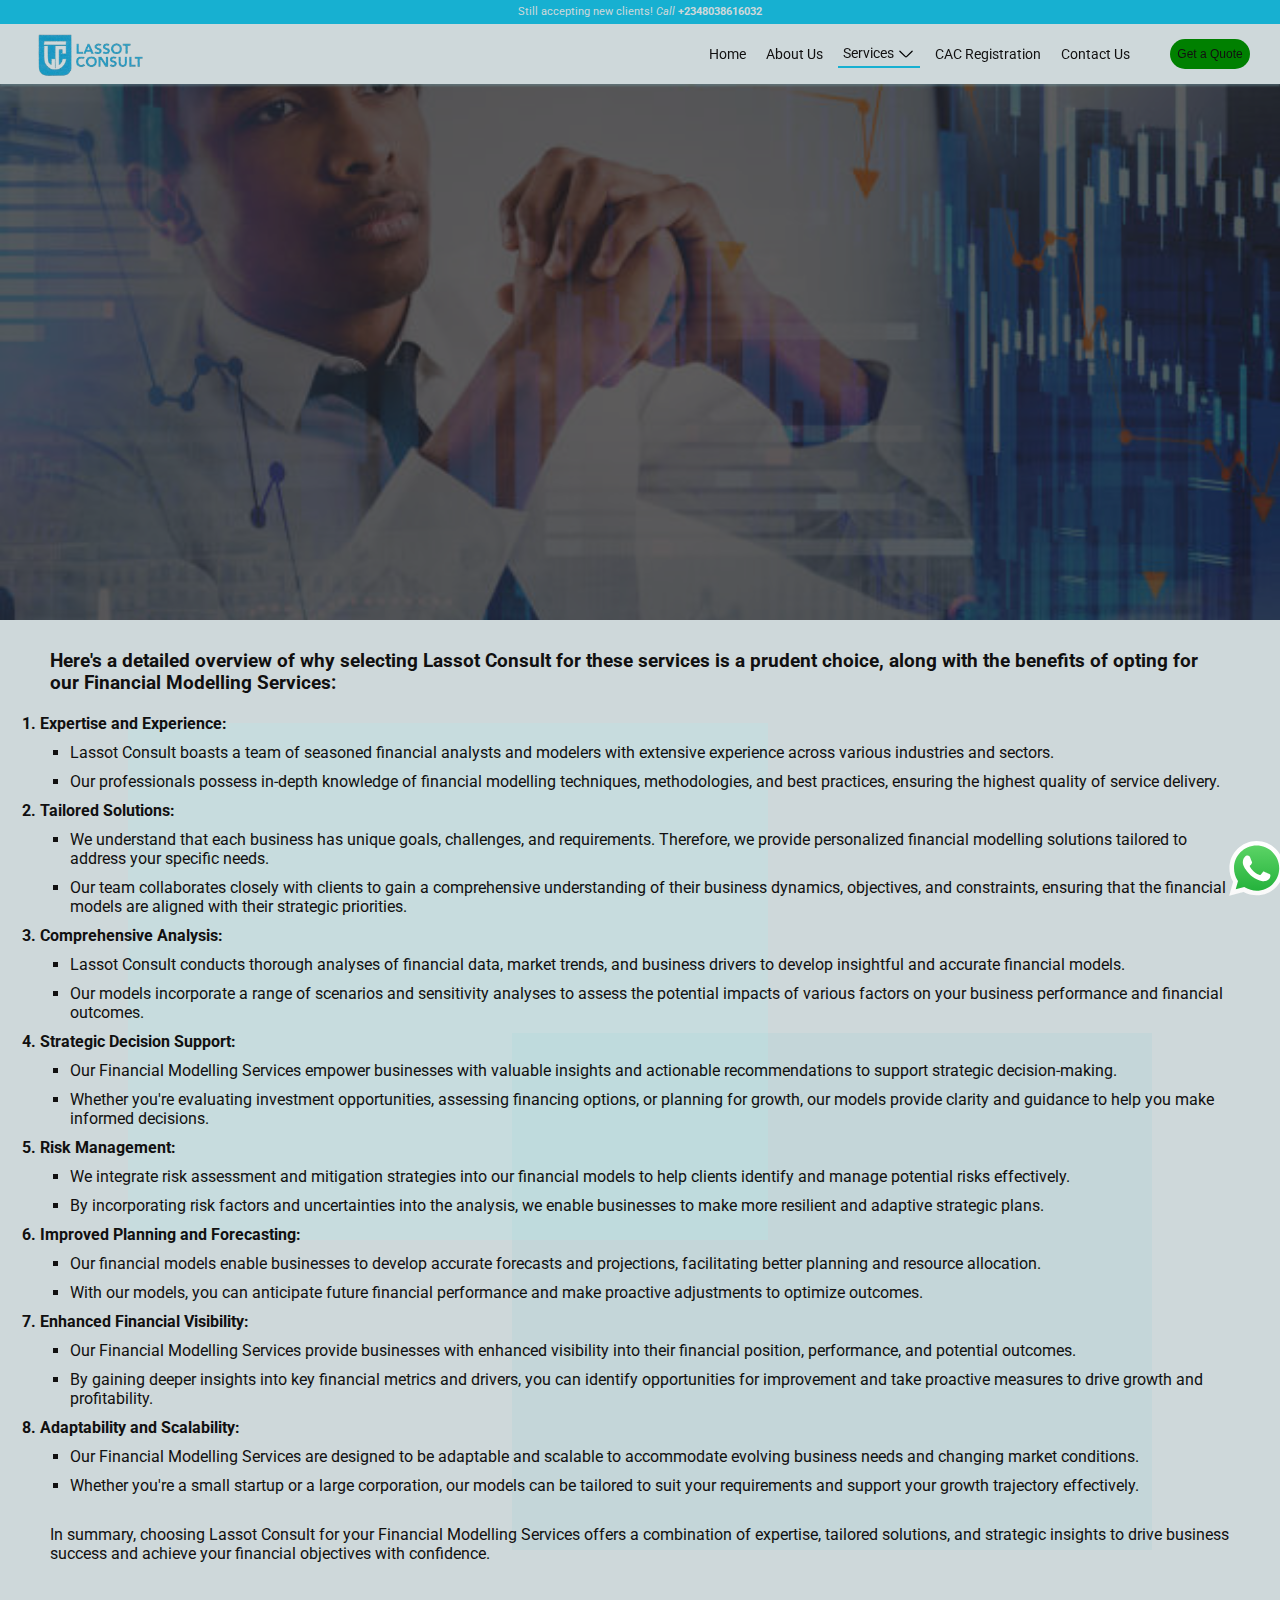
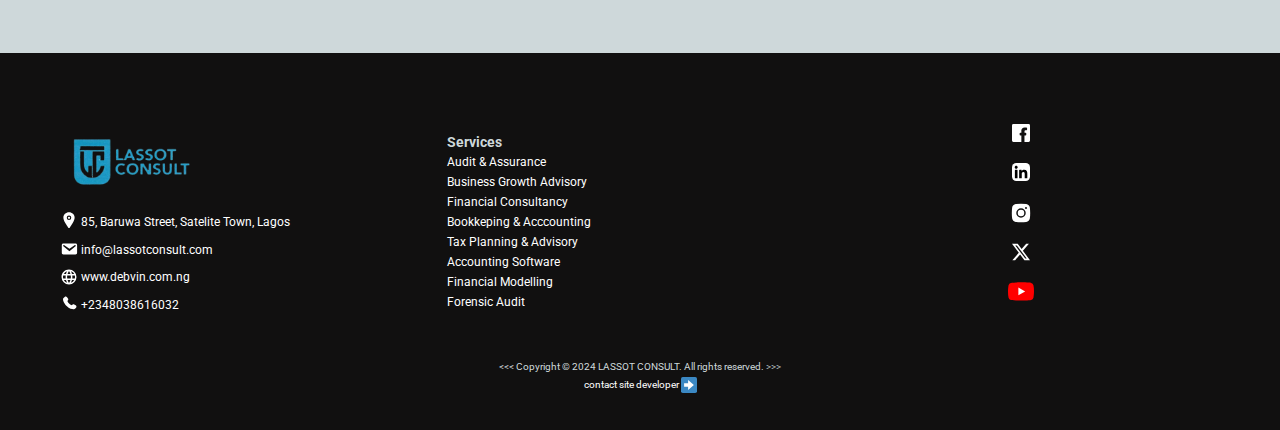
<file: financial-modelling.html>
<!DOCTYPE html>
<html lang="en">
<head>
    <meta charset="UTF-8">
    <meta name="viewport" content="width=device-width, initial-scale=1.0">
    <meta name="author" content="Vincent Eze A">
    <meta name="description" content="Best Audit Firm in Lagos">
    <link rel="icon" href="images/lassot_logo_no_bg.png">
    <title>Lassot Consult</title>
    <link rel="stylesheet" href="services.css">
    <link rel="stylesheet" href="styles.css">
    <link rel="stylesheet" href="https://cdn.jsdelivr.net/npm/swiper@11/swiper-bundle.min.css"/>
    <link rel="preconnect" href="https://fonts.googleapis.com">
    <link rel="preconnect" href="https://fonts.gstatic.com" crossorigin>
    <link href="https://fonts.googleapis.com/css2?family=Roboto:ital,wght@0,100;0,300;0,400;0,500;0,700;0,900;1,100;1,300;1,400;1,500;1,700;1,900&display=swap" rel="stylesheet">
</head>
<body>
  <div class="loader">
    <img src="images/Double Ring@1x-1.0s-200px-200px.gif" alt=""> 
</div>

  <div  class="whatsapp" target="_blank"> <a href="https://wa.link/zphbxc" target="_blank"> <img style="height: 55px; width: 55px;" src="images/logos--whatsapp-icon.svg" alt=""></a>
  </div>
  <div class="square-trail" id="squareTrail"></div>

  <div id="popupForm" class="popup-form">
      <div class="form-holder">
    <h3>Get a Free Quote Today!</h3>
    <button  type="button" class="close-btn" id="closeBtn" onclick="closeForm()"><svg xmlns="http://www.w3.org/2000/svg" width="18px" height="18px" viewBox="0 0 24 24"><path fill="white" stroke="white" stroke-linecap="round" stroke-linejoin="round" stroke-width="2" d="M6 18L18 6m0 12L6 6"/></svg></button>
    <form action="https://api.web3forms.com/submit" method="POST">
      <input type="hidden" name="access_key" value="5ab74b67-f4cb-4903-b3a3-213761a30c81">
      
      <div><svg xmlns="http://www.w3.org/2000/svg" width="20px" height="20px" viewBox="0 0 24 24"><path fill="gray" d="M4 22a8 8 0 1 1 16 0zm8-9c-3.315 0-6-2.685-6-6s2.685-6 6-6s6 2.685 6 6s-2.685 6-6 6"/></svg>
      <label for="name"></label>
      <input type="text" name="Name" placeholder="Your Name" id="name" required> </div>
     
      <div><svg xmlns="http://www.w3.org/2000/svg" width="20px" height="20px" viewBox="0 0 24 24"><path fill="gray" d="M20 4H4c-1.1 0-1.99.9-1.99 2L2 18c0 1.1.9 2 2 2h16c1.1 0 2-.9 2-2V6c0-1.1-.9-2-2-2m0 4l-8 5l-8-5V6l8 5l8-5z"/></svg>
      <label for="email"></label>
      <input type="email" name="Email" placeholder="Your Email" id="email" required> </div>
      
      <div><svg xmlns="http://www.w3.org/2000/svg" width="20px" height="20px" viewBox="0 0 24 24"><path fill="gray" d="M21 16.42v3.536a1 1 0 0 1-.93.998c-.437.03-.794.046-1.07.046c-8.837 0-16-7.163-16-16c0-.276.015-.633.046-1.07A1 1 0 0 1 4.044 3H7.58a.5.5 0 0 1 .498.45c.023.23.044.413.064.552A13.901 13.901 0 0 0 9.35 8.003c.095.2.033.439-.147.567l-2.158 1.542a13.047 13.047 0 0 0 6.844 6.844l1.54-2.154a.462.462 0 0 1 .573-.149a13.897 13.897 0 0 0 4 1.205c.139.02.322.041.55.064a.5.5 0 0 1 .449.498"/></svg>
          <label for="phone"></label>
          <input type="number" name="Number" placeholder="Phone Number" id="phone"></div>
      
          <div><svg xmlns="http://www.w3.org/2000/svg" width="20px" height="20px" viewBox="0 0 256 256"><path fill="gray" d="m227.32 73.37l-44.69-44.68a16 16 0 0 0-22.63 0L36.69 152A15.86 15.86 0 0 0 32 163.31V208a16 16 0 0 0 16 16h168a8 8 0 0 0 0-16H115.32l112-112a16 16 0 0 0 0-22.63M192 108.69L147.32 64l24-24L216 84.69Z"/></svg>
          <label for="message"></label>
          <textarea name="Your Message" id="message" cols="30" rows="10" placeholder="Type your message" required></textarea></div>
  
      <button class="send-btn" type="submit">Send</button>
  </form>
  </div>
      
  </div>
  

    
    
    <section class="section1">
        <div class="cta-bar"> <p>Still accepting new clients! <em>Call</em> <strong>+2348038616032</strong></p></div>
        <div class="menul">
            <div class="logo-side"> <img src="images/lassot_logo_no_bg.png" alt="lassot-logo"></div>
            <div class="nav-side1">
                <nav>
                  <ul>
                    <li><a href="./">Home</a></li>
                    <li><a href="aboutus.html">About Us</a></li>  
                    <li class="services active"><a href=""> Services <svg class="before-arrow" xmlns="http://www.w3.org/2000/svg" width="18px" height="18px" viewBox="0 0 16 16"><path fill="black" fill-rule="non-zero" d="M13.069 5.157L8.384 9.768a.546.546 0 0 1-.768 0L2.93 5.158a.552.552 0 0 0-.771 0a.53.53 0 0 0 0 .759l4.684 4.61a1.65 1.65 0 0 0 2.312 0l4.684-4.61a.53.53 0 0 0 0-.76a.552.552 0 0 0-.771 0"/></svg> 
                      <ul>
                        <li> <a href="audit-and-assurance.html">Audit & Assurance</a></li>
                        <li> <a href="business-growth-advisory.html">Business Growth Advisory</a></li>
                        <li> <a href="financial-consultancy.html">Financial Consultancy</a></li>
                        <li> <a href="bookkeeping-and-accounting.html">Bookkeping & Acccounting</a></li>
                        <li> <a href="tax-planning-and-advisory.html">Tax Planning & Advisory</a></li>
                        <li> <a href="accounting-software.html">Accounting Software</a></li>
                        <li> <a href="financial-modelling.html">Financial Modelling</a></li>
                        <li> <a href="forensic-audit.html">Forensic Audit</a></li>
                    </ul></li>
                    <li><a href="cac.html">CAC Registration</a></li>
                    <li><a href="contactus.html">Contact Us</a></li>
                  </ul>
                <button class="btn1" onclick=" openForm()">Get a Quote</button>
                
               </nav>
            </div>
            <div class="menu-div"><button onclick="showSidebar()" class="menu" id="menu"><svg  xmlns="http://www.w3.org/2000/svg" width="24px" height="24px" viewBox="0 0 24 24"><path fill="#17b0d1" d="M3 18h18v-2H3zm0-5h18v-2H3zm0-7v2h18V6z"/></svg></button></div>
            <div class="sidebar">
                <nav>
                    <button onclick="hideSidebar()" class="close" id="close"><svg xmlns="http://www.w3.org/2000/svg" width="22px" height="22px" viewBox="0 0 20 20"><path fill="#17b0d1" d="M10 8.586L2.929 1.515L1.515 2.929L8.586 10l-7.071 7.071l1.414 1.414L10 11.414l7.071 7.071l1.414-1.414L11.414 10l7.071-7.071l-1.414-1.414z"/></svg></button>
                  <ul>
                    <li ><a href="./">Home</a></li>
                    <li><a href="aboutus.html">About Us</a></li>
                    <li class="services2 active"> Services <svg xmlns="http://www.w3.org/2000/svg" width="18px" height="18px" viewBox="0 0 16 16"><path fill="black" fill-rule="non-zero" d="M13.069 5.157L8.384 9.768a.546.546 0 0 1-.768 0L2.93 5.158a.552.552 0 0 0-.771 0a.53.53 0 0 0 0 .759l4.684 4.61a1.65 1.65 0 0 0 2.312 0l4.684-4.61a.53.53 0 0 0 0-.76a.552.552 0 0 0-.771 0"/></svg> 
                      <ul>
                        <li> <a href="audit-and-assurance.html">Audit & Assurance</a></li>
                        <li> <a href="business-growth-advisory.html">Business Growth Advisory</a></li>
                        <li> <a href="financial-consultancy.html">Financial Consultancy</a></li>
                        <li> <a href="bookkeeping-and-accounting.html">Bookkeping & Acccounting</a></li>
                        <li> <a href="tax-planning-and-advisory.html">Tax Planning & Advisory</a></li>
                        <li> <a href="accounting-software.html">Accounting Software</a></li>
                        <li> <a href="financial-modelling.html">Financial Modelling</a></li>
                        <li> <a href="forensic-audit.html">Forensic Audit</a></li>
                    </ul></li>
                    <li><a href="cac.html">CAC Registration</a></li>
                    <li><a href="contactus.html">Contact Us</a></li>
                  </ul>
                <button class="btn3" onclick=" openForm()">Get a Quote</button>
               </nav>
            </div>
        </div>

    </section>

    <section class="financial-modelling-hero">
        <div class="service-hero">
          <h1>Financial Modelling</h1>
          <p>Lassot Consult's Financial Modelling Services are meticulously crafted to empower businesses with strategic insights, robust forecasts, and informed decision-making capabilities. </p>
          
        </div>
    </section>

    <!--SECTION 3-->
    <section class="services-details">
      <h3>Here's a detailed overview of why selecting Lassot Consult for these services is a prudent choice, along with the benefits of opting for our Financial Modelling Services:</h3>
      <ol>
        <li class="litem">Expertise and Experience:</li>
           <ul>
              <li>Lassot Consult boasts a team of seasoned financial analysts and modelers with extensive experience across various industries and sectors.</li>
              <li>Our professionals possess in-depth knowledge of financial modelling techniques, methodologies, and best practices, ensuring the highest quality of service delivery.</li>
          </ul>
        <li class="litem">Tailored Solutions:</li>
           <ul>
              <li>We understand that each business has unique goals, challenges, and requirements. Therefore, we provide personalized financial modelling solutions tailored to address your specific needs.</li>
              <li>Our team collaborates closely with clients to gain a comprehensive understanding of their business dynamics, objectives, and constraints, ensuring that the financial models are aligned with their strategic priorities.</li>
          </ul>
          <li class="litem">Comprehensive Analysis:</li>
          <ul>
            <li>Lassot Consult conducts thorough analyses of financial data, market trends, and business drivers to develop insightful and accurate financial models.</li>
            <li>Our models incorporate a range of scenarios and sensitivity analyses to assess the potential impacts of various factors on your business performance and financial outcomes.</li>
          </ul>
          <li class="litem">Strategic Decision Support:</li>
          <ul>
            <li>Our Financial Modelling Services empower businesses with valuable insights and actionable recommendations to support strategic decision-making.</li>
            <li>Whether you're evaluating investment opportunities, assessing financing options, or planning for growth, our models provide clarity and guidance to help you make informed decisions.</li>
          </ul>
          <li class="litem">Risk Management:</li>
          <ul>
            <li>We integrate risk assessment and mitigation strategies into our financial models to help clients identify and manage potential risks effectively.</li>
            <li>By incorporating risk factors and uncertainties into the analysis, we enable businesses to make more resilient and adaptive strategic plans.</li>
          </ul>
          <li class="litem">Improved Planning and Forecasting:</li>
          <ul>
            <li>Our financial models enable businesses to develop accurate forecasts and projections, facilitating better planning and resource allocation.</li>
            <li>With our models, you can anticipate future financial performance and make proactive adjustments to optimize outcomes.</li>
          </ul>
          <li class="litem">Enhanced Financial Visibility:</li>
          <ul>
            <li>Our Financial Modelling Services provide businesses with enhanced visibility into their financial position, performance, and potential outcomes.</li>
            <li>By gaining deeper insights into key financial metrics and drivers, you can identify opportunities for improvement and take proactive measures to drive growth and profitability.</li>
          </ul>
          <li class="litem">Adaptability and Scalability:</li>
          <ul>
            <li>Our Financial Modelling Services are designed to be adaptable and scalable to accommodate evolving business needs and changing market conditions.</li>
            <li>Whether you're a small startup or a large corporation, our models can be tailored to suit your requirements and support your growth trajectory effectively.</li>
          </ul>
      </ol>
      <p>In summary, choosing Lassot Consult for your Financial Modelling Services offers a combination of expertise, tailored solutions, and strategic insights to drive business success and achieve your financial objectives with confidence.</p>
      <button class="services-cta" onclick=" openForm()">Get a Quote</button>

    </section>
 

    

<!--FOOTER-->
  <footer>
        
    <div class="footer-section">
    <div class="footer-logo-address">
        <div class="footer-image"><img class="black-logo" src="images/lassot_logo_no_bg.png" alt=""></div>
        <div class="footer-address">
        <p><svg style="margin-top: 5; margin-bottom: -3; " xmlns="http://www.w3.org/2000/svg" width="18px" height="18px" viewBox="0 0 512 512"><circle cx="256" cy="192" r="32" fill="white"/><path fill="white" d="M256 32c-88.22 0-160 68.65-160 153c0 40.17 18.31 93.59 54.42 158.78c29 52.34 62.55 99.67 80 123.22a31.75 31.75 0 0 0 51.22 0c17.42-23.55 51-70.88 80-123.22C397.69 278.61 416 225.19 416 185c0-84.35-71.78-153-160-153m0 224a64 64 0 1 1 64-64a64.07 64.07 0 0 1-64 64"/></svg> 85, Baruwa Street, Satelite Town, Lagos</p>
        <p> <svg style="margin-top: 5; margin-bottom: -4; "xmlns="http://www.w3.org/2000/svg" width="18px" height="18px" viewBox="0 0 20 20"><path fill="white" d="M3.87 4h13.25C18.37 4 19 4.59 19 5.79v8.42c0 1.19-.63 1.79-1.88 1.79H3.87c-1.25 0-1.88-.6-1.88-1.79V5.79c0-1.2.63-1.79 1.88-1.79m6.62 8.6l6.74-5.53c.24-.2.43-.66.13-1.07c-.29-.41-.82-.42-1.17-.17l-5.7 3.86L4.8 5.83c-.35-.25-.88-.24-1.17.17c-.3.41-.11.87.13 1.07z"/></svg> info@lassotconsult.com</p> 
        <p><svg style="margin-top: 5; margin-bottom: -5;" xmlns="http://www.w3.org/2000/svg" width="18px" height="18px" viewBox="0 0 24 24"><path fill="white" d="M16.36 14c.08-.66.14-1.32.14-2c0-.68-.06-1.34-.14-2h3.38c.16.64.26 1.31.26 2s-.1 1.36-.26 2m-5.15 5.56c.6-1.11 1.06-2.31 1.38-3.56h2.95a8.03 8.03 0 0 1-4.33 3.56M14.34 14H9.66c-.1-.66-.16-1.32-.16-2c0-.68.06-1.35.16-2h4.68c.09.65.16 1.32.16 2c0 .68-.07 1.34-.16 2M12 19.96c-.83-1.2-1.5-2.53-1.91-3.96h3.82c-.41 1.43-1.08 2.76-1.91 3.96M8 8H5.08A7.923 7.923 0 0 1 9.4 4.44C8.8 5.55 8.35 6.75 8 8m-2.92 8H8c.35 1.25.8 2.45 1.4 3.56A8.008 8.008 0 0 1 5.08 16m-.82-2C4.1 13.36 4 12.69 4 12s.1-1.36.26-2h3.38c-.08.66-.14 1.32-.14 2c0 .68.06 1.34.14 2M12 4.03c.83 1.2 1.5 2.54 1.91 3.97h-3.82c.41-1.43 1.08-2.77 1.91-3.97M18.92 8h-2.95a15.65 15.65 0 0 0-1.38-3.56c1.84.63 3.37 1.9 4.33 3.56M12 2C6.47 2 2 6.5 2 12a10 10 0 0 0 10 10a10 10 0 0 0 10-10A10 10 0 0 0 12 2"/></svg> www.debvin.com.ng</p>
        <p><svg style="margin-top: 5; margin-bottom: -4;" xmlns="http://www.w3.org/2000/svg" width="18px" height="18px" viewBox="0 0 24 24"><path fill="white" d="m16.556 12.906l-.455.453s-1.083 1.076-4.038-1.862s-1.872-4.014-1.872-4.014l.286-.286c.707-.702.774-1.83.157-2.654L9.374 2.86C8.61 1.84 7.135 1.705 6.26 2.575l-1.57 1.56c-.433.432-.723.99-.688 1.61c.09 1.587.808 5 4.812 8.982c4.247 4.222 8.232 4.39 9.861 4.238c.516-.048.964-.31 1.325-.67l1.42-1.412c.96-.953.69-2.588-.538-3.255l-1.91-1.039c-.806-.437-1.787-.309-2.417.317"/></svg> +2348038616032</p> </div>  
        
    </div>
     
    <div class="footer-services"> 
        <h3>Services</h3>
        <p> <a href="audit-and-assurance.html">Audit & Assurance</a></p>
        <p> <a href="business-growth-advisory.html">Business Growth Advisory</a></p>
        <p> <a href="financial-consultancy.html">Financial Consultancy</a></p>
        <p> <a href="bookkeeping-and-accounting.html">Bookkeping & Acccounting</a></p>
        <p> <a href="tax-planning-and-advisory.html">Tax Planning & Advisory</a></p>
        <p> <a href="accounting-software.html">Accounting Software</a></p>
        <p> <a href="financial-modelling.html">Financial Modelling</a></p>
        <p> <a href="forensic-audit.html">Forensic Audit</a></p>
    </div>

<div class="social-icons"> 
  <a href="aboutus.html" target="_blank"> <svg style="margin-top: 1px; margin-bottom: 14px; margin-left: 8px;" xmlns="http://www.w3.org/2000/svg" width="18px" height="18px" viewBox="0 0 14 14"><path fill="white" d="M0 12.923V1.077A1.077 1.077 0 0 1 1.077 0h11.846A1.077 1.077 0 0 1 14 1.077v11.846A1.077 1.077 0 0 1 12.923 14h-3.23V8.895h.764a.657.657 0 0 0 .657-.657V7.41a.655.655 0 0 0-.657-.657h-.722V5.74c0-.905.41-.905.819-.905h.527a.592.592 0 0 0 .464-.193a.625.625 0 0 0 .194-.464v-.796a.67.67 0 0 0-.647-.69H9.854a2.498 2.498 0 0 0-2.574 2.8v1.26h-.69a.657.657 0 0 0-.667.657v.83a.657.657 0 0 0 .668.656h.689V14H1.077A1.077 1.077 0 0 1 0 12.923"/></svg></a> 
 
  <a href="https://www.linkedin.com/in/debvin-business-solutions-ltd-2aa2412b7" target="_blank">  <svg style="margin-top: 1px; margin-bottom: 14px; margin-left: 8px;" xmlns="http://www.w3.org/2000/svg" width="18px" height="18px" viewBox="0 0 256 256"><g fill="none"><rect width="256" height="256" fill="black" rx="60"/><rect width="256" height="256" fill="white" rx="60"/><path fill="black" d="M184.715 217.685h29.27a4 4 0 0 0 4-3.999l.015-61.842c0-32.323-6.965-57.168-44.738-57.168c-14.359-.534-27.9 6.868-35.207 19.228a.32.32 0 0 1-.595-.161V101.66a4 4 0 0 0-4-4h-27.777a4 4 0 0 0-4 4v112.02a4 4 0 0 0 4 4h29.268a4 4 0 0 0 4-4v-55.373c0-15.657 2.97-30.82 22.381-30.82c19.135 0 19.383 17.916 19.383 31.834v54.364a4 4 0 0 0 4 4M38 59.628c0 11.864 9.767 21.626 21.632 21.626c11.862-.001 21.623-9.769 21.623-21.631C81.253 47.761 71.491 38 59.628 38C47.762 38 38 47.763 38 59.627m6.959 158.058h29.307a4 4 0 0 0 4-4V101.66a4 4 0 0 0-4-4H44.959a4 4 0 0 0-4 4v112.025a4 4 0 0 0 4 4"/></g></svg></a>
 
 <a href="https://instagram.com/debvinsolutions" target="_blank"> <svg style="margin-top: 0px; margin-bottom: 11px; margin-left: 8px;" xmlns="http://www.w3.org/2000/svg" width="24px" height="24px" viewBox="0 0 24 24"><path fill="white" d="M12 8.75a3.25 3.25 0 1 0 0 6.5a3.25 3.25 0 0 0 0-6.5"/><path fill="white" fill-rule="evenodd" d="M6.77 3.082a47.472 47.472 0 0 1 10.46 0c1.899.212 3.43 1.707 3.653 3.613a45.67 45.67 0 0 1 0 10.61c-.223 1.906-1.754 3.401-3.652 3.614a47.468 47.468 0 0 1-10.461 0c-1.899-.213-3.43-1.708-3.653-3.613a45.672 45.672 0 0 1 0-10.611C3.34 4.789 4.871 3.294 6.77 3.082M17 6a1 1 0 1 0 0 2a1 1 0 0 0 0-2m-9.75 6a4.75 4.75 0 1 1 9.5 0a4.75 4.75 0 0 1-9.5 0" clip-rule="evenodd"/></svg></a>
 
 <a href="https://twitter.com/@DebvinBizSol" target="_blank"> <svg style="margin-top: 1px; margin-bottom: 14px; margin-left: 8px;" xmlns="http://www.w3.org/2000/svg" width="18px" height="18px" viewBox="0 0 16 16"><path fill="white" d="M12.6.75h2.454l-5.36 6.142L16 15.25h-4.937l-3.867-5.07l-4.425 5.07H.316l5.733-6.57L0 .75h5.063l3.495 4.633L12.601.75Zm-.86 13.028h1.36L4.323 2.145H2.865z"/></svg></a>
 
 <a href="https://youtube.com/@DebvinBusinessSolutions" target="_blank"> <svg style="margin-top: 1px; margin-bottom: 14px; margin-left: 8px;" xmlns="http://www.w3.org/2000/svg" width="26px" height="19px" viewBox="0 0 256 180"><path fill="#f00" d="M250.346 28.075A32.18 32.18 0 0 0 227.69 5.418C207.824 0 127.87 0 127.87 0S47.912.164 28.046 5.582A32.18 32.18 0 0 0 5.39 28.24c-6.009 35.298-8.34 89.084.165 122.97a32.18 32.18 0 0 0 22.656 22.657c19.866 5.418 99.822 5.418 99.822 5.418s79.955 0 99.82-5.418a32.18 32.18 0 0 0 22.657-22.657c6.338-35.348 8.291-89.1-.164-123.134"/><path fill="#fff" d="m102.421 128.06l66.328-38.418l-66.328-38.418z"/></svg></a>
 
</div>
    </div>
    <div class="last-div">
        <div> &lt;&lt;&lt; Copyright &copy; 2024 LASSOT CONSULT. All rights reserved. &gt;&gt;&gt; </div>
        <div> <a href="https://wa.link/n0u5xo" target="_blank"> contact site developer <svg style="margin-top: 5px; margin-bottom: -5px;" xmlns="http://www.w3.org/2000/svg" width="16px" height="16px" viewBox="0 0 36 36"><path fill="#3b88c3" d="M36 32a4 4 0 0 1-4 4H4a4 4 0 0 1-4-4V4a4 4 0 0 1 4-4h28a4 4 0 0 1 4 4z"/><path fill="#fff" d="M7 14h9V7l13 11l-13 11v-7H7z"/></svg></a></div>
    </div>
   
</footer>


    <script src="https://cdn.jsdelivr.net/npm/swiper@11/swiper-bundle.min.js"></script>
    <script src="index.js"></script>
</body>
</html>
</file>
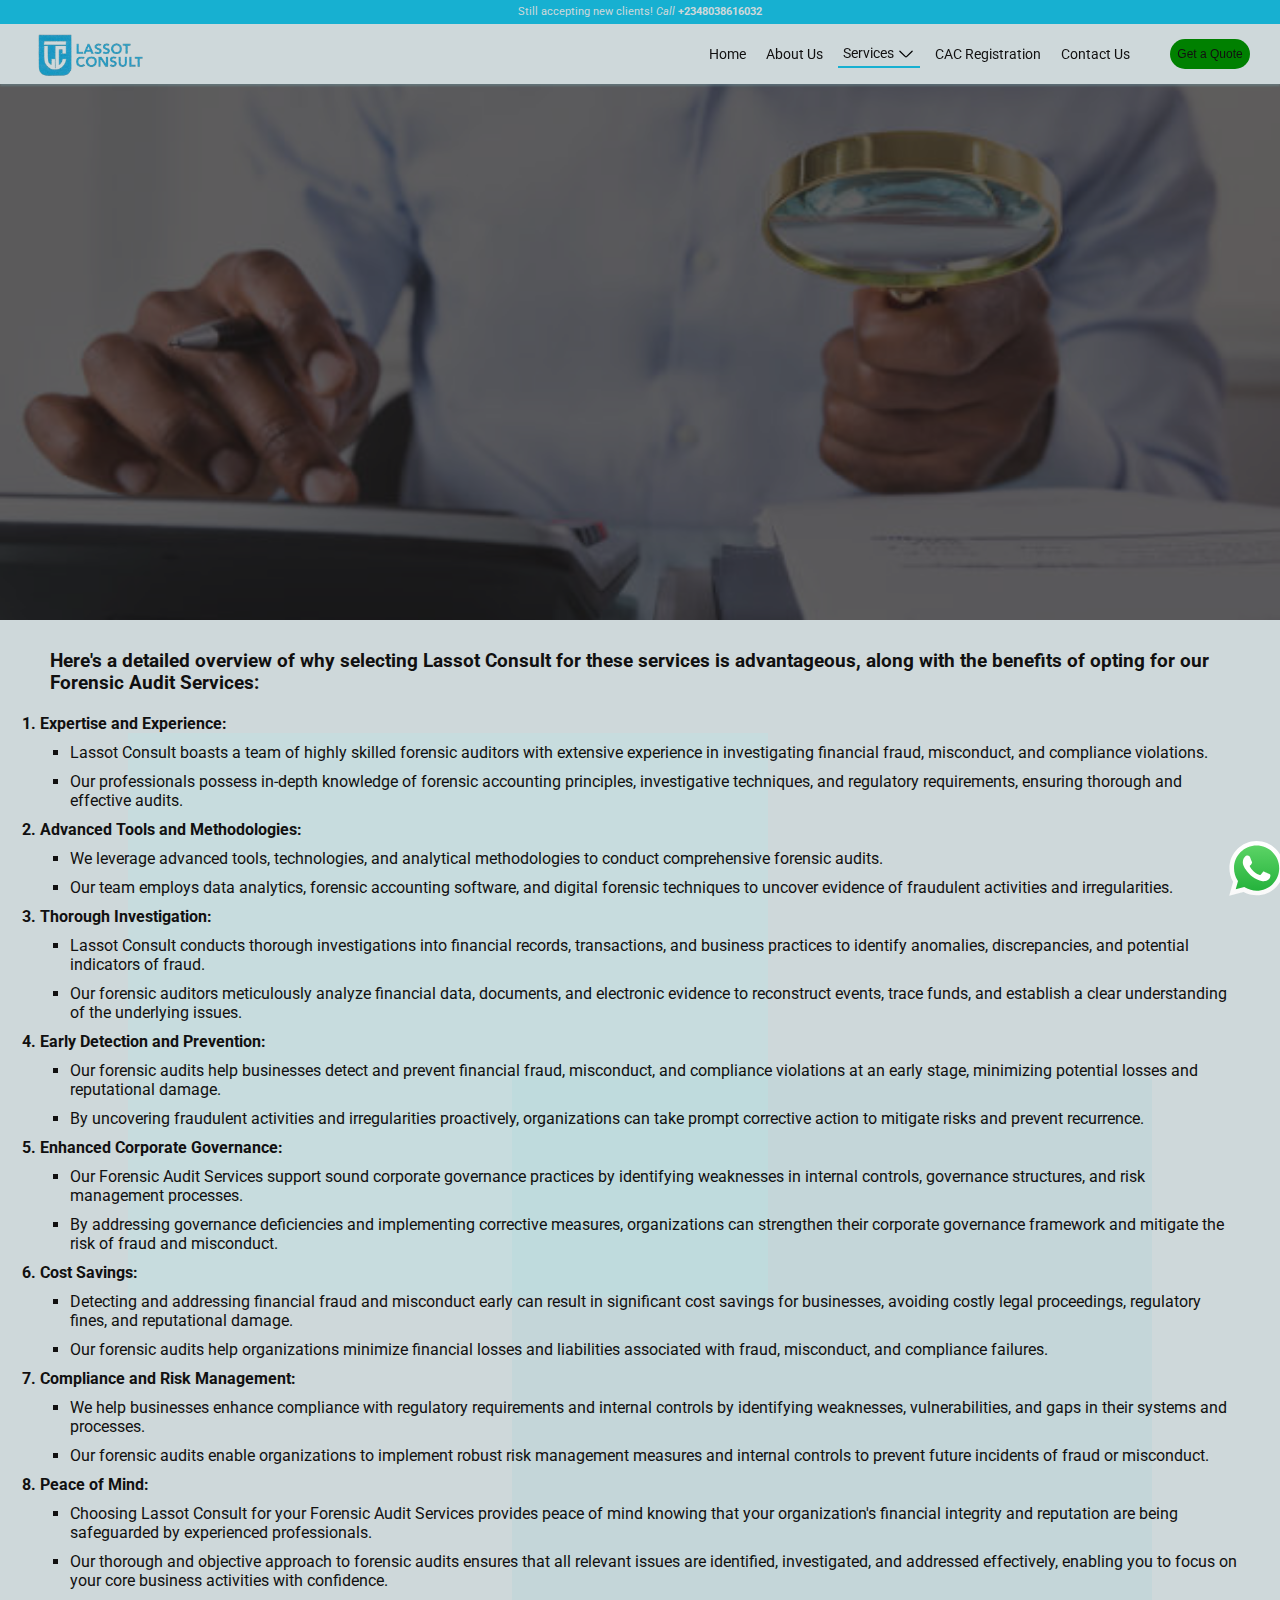
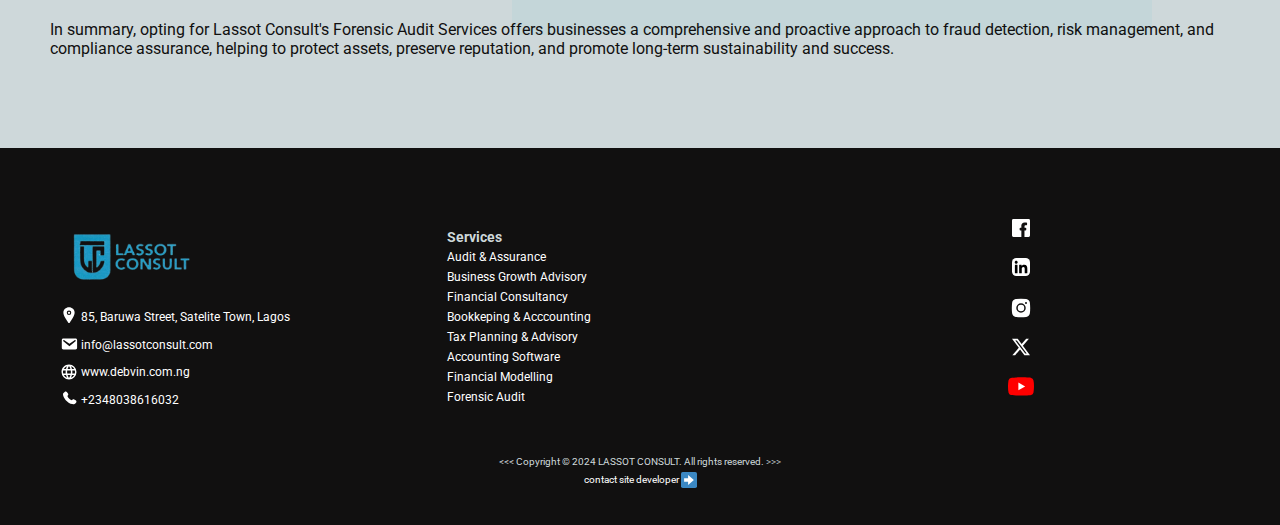
<file: forensic-audit.html>
<!DOCTYPE html>
<html lang="en">
<head>
    <meta charset="UTF-8">
    <meta name="viewport" content="width=device-width, initial-scale=1.0">
    <meta name="author" content="Vincent Eze A">
    <meta name="description" content="Best Audit Firm in Lagos">
    <link rel="icon" href="images/lassot_logo_no_bg.png">
    <title>Lassot Consult</title>
    <link rel="stylesheet" href="services.css">
    <link rel="stylesheet" href="styles.css">
    <link rel="stylesheet" href="https://cdn.jsdelivr.net/npm/swiper@11/swiper-bundle.min.css"/>
    <link rel="preconnect" href="https://fonts.googleapis.com">
    <link rel="preconnect" href="https://fonts.gstatic.com" crossorigin>
    <link href="https://fonts.googleapis.com/css2?family=Roboto:ital,wght@0,100;0,300;0,400;0,500;0,700;0,900;1,100;1,300;1,400;1,500;1,700;1,900&display=swap" rel="stylesheet">
</head>
<body>
  <div class="loader">
    <img src="images/Double Ring@1x-1.0s-200px-200px.gif" alt=""> 
</div>

  <div  class="whatsapp" target="_blank"> <a href="https://wa.link/zphbxc" target="_blank"> <img style="height: 55px; width: 55px;" src="images/logos--whatsapp-icon.svg" alt=""></a>
  </div>
  <div class="square-trail" id="squareTrail"></div>

  <div id="popupForm" class="popup-form">
      <div class="form-holder">
    <h3>Get a Free Quote Today!</h3>
    <button  type="button" class="close-btn" id="closeBtn" onclick="closeForm()"><svg xmlns="http://www.w3.org/2000/svg" width="18px" height="18px" viewBox="0 0 24 24"><path fill="white" stroke="white" stroke-linecap="round" stroke-linejoin="round" stroke-width="2" d="M6 18L18 6m0 12L6 6"/></svg></button>
    <form action="https://api.web3forms.com/submit" method="POST">
      <input type="hidden" name="access_key" value="5ab74b67-f4cb-4903-b3a3-213761a30c81">
      
      <div><svg xmlns="http://www.w3.org/2000/svg" width="20px" height="20px" viewBox="0 0 24 24"><path fill="gray" d="M4 22a8 8 0 1 1 16 0zm8-9c-3.315 0-6-2.685-6-6s2.685-6 6-6s6 2.685 6 6s-2.685 6-6 6"/></svg>
      <label for="name"></label>
      <input type="text" name="Name" placeholder="Your Name" id="name" required> </div>
     
      <div><svg xmlns="http://www.w3.org/2000/svg" width="20px" height="20px" viewBox="0 0 24 24"><path fill="gray" d="M20 4H4c-1.1 0-1.99.9-1.99 2L2 18c0 1.1.9 2 2 2h16c1.1 0 2-.9 2-2V6c0-1.1-.9-2-2-2m0 4l-8 5l-8-5V6l8 5l8-5z"/></svg>
      <label for="email"></label>
      <input type="email" name="Email" placeholder="Your Email" id="email" required> </div>
      
      <div><svg xmlns="http://www.w3.org/2000/svg" width="20px" height="20px" viewBox="0 0 24 24"><path fill="gray" d="M21 16.42v3.536a1 1 0 0 1-.93.998c-.437.03-.794.046-1.07.046c-8.837 0-16-7.163-16-16c0-.276.015-.633.046-1.07A1 1 0 0 1 4.044 3H7.58a.5.5 0 0 1 .498.45c.023.23.044.413.064.552A13.901 13.901 0 0 0 9.35 8.003c.095.2.033.439-.147.567l-2.158 1.542a13.047 13.047 0 0 0 6.844 6.844l1.54-2.154a.462.462 0 0 1 .573-.149a13.897 13.897 0 0 0 4 1.205c.139.02.322.041.55.064a.5.5 0 0 1 .449.498"/></svg>
          <label for="phone"></label>
          <input type="number" name="Number" placeholder="Phone Number" id="phone"></div>
      
          <div><svg xmlns="http://www.w3.org/2000/svg" width="20px" height="20px" viewBox="0 0 256 256"><path fill="gray" d="m227.32 73.37l-44.69-44.68a16 16 0 0 0-22.63 0L36.69 152A15.86 15.86 0 0 0 32 163.31V208a16 16 0 0 0 16 16h168a8 8 0 0 0 0-16H115.32l112-112a16 16 0 0 0 0-22.63M192 108.69L147.32 64l24-24L216 84.69Z"/></svg>
          <label for="message"></label>
          <textarea name="Your Message" id="message" cols="30" rows="10" placeholder="Type your message" required></textarea></div>
  
      <button class="send-btn" type="submit">Send</button>
  </form>
  </div>
      
  </div>
  

    
    
    <section class="section1">
        <div class="cta-bar"> <p>Still accepting new clients! <em>Call</em> <strong>+2348038616032</strong></p></div>
        <div class="menul">
            <div class="logo-side"> <img src="images/lassot_logo_no_bg.png" alt="lassot-logo"></div>
            <div class="nav-side1">
                <nav>
                  <ul>
                    <li><a href="./">Home</a></li>
                    <li><a href="aboutus.html">About Us</a></li>  
                    <li class="services active"><a href=""> Services <svg class="before-arrow" xmlns="http://www.w3.org/2000/svg" width="18px" height="18px" viewBox="0 0 16 16"><path fill="black" fill-rule="non-zero" d="M13.069 5.157L8.384 9.768a.546.546 0 0 1-.768 0L2.93 5.158a.552.552 0 0 0-.771 0a.53.53 0 0 0 0 .759l4.684 4.61a1.65 1.65 0 0 0 2.312 0l4.684-4.61a.53.53 0 0 0 0-.76a.552.552 0 0 0-.771 0"/></svg> 
                      <ul>
                        <li> <a href="audit-and-assurance.html">Audit & Assurance</a></li>
                        <li> <a href="business-growth-advisory.html">Business Growth Advisory</a></li>
                        <li> <a href="financial-consultancy.html">Financial Consultancy</a></li>
                        <li> <a href="bookkeeping-and-accounting.html">Bookkeping & Acccounting</a></li>
                        <li> <a href="tax-planning-and-advisory.html">Tax Planning & Advisory</a></li>
                        <li> <a href="accounting-software.html">Accounting Software</a></li>
                        <li> <a href="financial-modelling.html">Financial Modelling</a></li>
                        <li> <a href="forensic-audit.html">Forensic Audit</a></li>
                    </ul></li>
                    <li><a href="cac.html">CAC Registration</a></li>
                    <li><a href="contactus.html">Contact Us</a></li>
                  </ul>
                <button class="btn1" onclick=" openForm()">Get a Quote</button>
                
               </nav>
            </div>
            <div class="menu-div"><button onclick="showSidebar()" class="menu" id="menu"><svg  xmlns="http://www.w3.org/2000/svg" width="24px" height="24px" viewBox="0 0 24 24"><path fill="#17b0d1" d="M3 18h18v-2H3zm0-5h18v-2H3zm0-7v2h18V6z"/></svg></button></div>
            <div class="sidebar">
                <nav>
                    <button onclick="hideSidebar()" class="close" id="close"><svg xmlns="http://www.w3.org/2000/svg" width="22px" height="22px" viewBox="0 0 20 20"><path fill="#17b0d1" d="M10 8.586L2.929 1.515L1.515 2.929L8.586 10l-7.071 7.071l1.414 1.414L10 11.414l7.071 7.071l1.414-1.414L11.414 10l7.071-7.071l-1.414-1.414z"/></svg></button>
                  <ul>
                    <li ><a href="./">Home</a></li>
                    <li><a href="aboutus.html">About Us</a></li>
                    <li class="services2 active"> Services <svg xmlns="http://www.w3.org/2000/svg" width="18px" height="18px" viewBox="0 0 16 16"><path fill="black" fill-rule="non-zero" d="M13.069 5.157L8.384 9.768a.546.546 0 0 1-.768 0L2.93 5.158a.552.552 0 0 0-.771 0a.53.53 0 0 0 0 .759l4.684 4.61a1.65 1.65 0 0 0 2.312 0l4.684-4.61a.53.53 0 0 0 0-.76a.552.552 0 0 0-.771 0"/></svg> 
                      <ul>
                        <li> <a href="audit-and-assurance.html">Audit & Assurance</a></li>
                        <li> <a href="business-growth-advisory.html">Business Growth Advisory</a></li>
                        <li> <a href="financial-consultancy.html">Financial Consultancy</a></li>
                        <li> <a href="bookkeeping-and-accounting.html">Bookkeping & Acccounting</a></li>
                        <li> <a href="tax-planning-and-advisory.html">Tax Planning & Advisory</a></li>
                        <li> <a href="accounting-software.html">Accounting Software</a></li>
                        <li> <a href="financial-modelling.html">Financial Modelling</a></li>
                        <li> <a href="forensic-audit.html">Forensic Audit</a></li>
                    </ul></li>
                    <li><a href="cac.html">CAC Registration</a></li>
                    <li><a href="contactus.html">Contact Us</a></li>
                  </ul>
                <button class="btn3" onclick=" openForm()">Get a Quote</button>
               </nav>
            </div>
        </div>

    </section>

    <section class="forensic-audit-hero">
        <div class="service-hero">
          <h1>Forensic Audit</h1>
          <p>Lassot Consult's Forensic Audit Services are meticulously designed to help businesses uncover financial irregularities, mitigate risks, and safeguard against fraud. </p>
          
        </div>
    </section>

    <!--SECTION 3-->
    <section class="services-details">
      <h3>Here's a detailed overview of why selecting Lassot Consult for these services is advantageous, along with the benefits of opting for our Forensic Audit Services:</h3>
      <ol>
        <li class="litem">Expertise and Experience:</li>
           <ul>
              <li>Lassot Consult boasts a team of highly skilled forensic auditors with extensive experience in investigating financial fraud, misconduct, and compliance violations.</li>
              <li>Our professionals possess in-depth knowledge of forensic accounting principles, investigative techniques, and regulatory requirements, ensuring thorough and effective audits.</li>
          </ul>
        <li class="litem">Advanced Tools and Methodologies:</li>
           <ul>
              <li>We leverage advanced tools, technologies, and analytical methodologies to conduct comprehensive forensic audits.</li>
              <li>Our team employs data analytics, forensic accounting software, and digital forensic techniques to uncover evidence of fraudulent activities and irregularities.</li>
          </ul>
          <li class="litem">Thorough Investigation:</li>
          <ul>
            <li>Lassot Consult conducts thorough investigations into financial records, transactions, and business practices to identify anomalies, discrepancies, and potential indicators of fraud.</li>
            <li>Our forensic auditors meticulously analyze financial data, documents, and electronic evidence to reconstruct events, trace funds, and establish a clear understanding of the underlying issues.</li>
          </ul>
          <li class="litem">Early Detection and Prevention:</li>
          <ul>
            <li>Our forensic audits help businesses detect and prevent financial fraud, misconduct, and compliance violations at an early stage, minimizing potential losses and reputational damage.</li>
            <li>By uncovering fraudulent activities and irregularities proactively, organizations can take prompt corrective action to mitigate risks and prevent recurrence.</li>
          </ul>
          <li class="litem">Enhanced Corporate Governance:</li>
          <ul>
            <li>Our Forensic Audit Services support sound corporate governance practices by identifying weaknesses in internal controls, governance structures, and risk management processes.</li>
            <li>By addressing governance deficiencies and implementing corrective measures, organizations can strengthen their corporate governance framework and mitigate the risk of fraud and misconduct.</li>
          </ul>
          <li class="litem">Cost Savings:</li>
          <ul>
            <li>Detecting and addressing financial fraud and misconduct early can result in significant cost savings for businesses, avoiding costly legal proceedings, regulatory fines, and reputational damage.</li>
            <li>Our forensic audits help organizations minimize financial losses and liabilities associated with fraud, misconduct, and compliance failures.</li>
          </ul>
          <li class="litem">Compliance and Risk Management:</li>
          <ul>
            <li>We help businesses enhance compliance with regulatory requirements and internal controls by identifying weaknesses, vulnerabilities, and gaps in their systems and processes.</li>
            <li>Our forensic audits enable organizations to implement robust risk management measures and internal controls to prevent future incidents of fraud or misconduct.</li>
          </ul>
          <li class="litem">Peace of Mind:</li>
          <ul>
            <li>Choosing Lassot Consult for your Forensic Audit Services provides peace of mind knowing that your organization's financial integrity and reputation are being safeguarded by experienced professionals.</li>
            <li>Our thorough and objective approach to forensic audits ensures that all relevant issues are identified, investigated, and addressed effectively, enabling you to focus on your core business activities with confidence.</li>
          </ul>
      </ol>
      <p>In summary, opting for Lassot Consult's Forensic Audit Services offers businesses a comprehensive and proactive approach to fraud detection, risk management, and compliance assurance, helping to protect assets, preserve reputation, and promote long-term sustainability and success.</p>
      <button class="services-cta" onclick=" openForm()">Get a Quote</button>

    </section>
 

    

<!--FOOTER-->
  <footer>
        
    <div class="footer-section">
    <div class="footer-logo-address">
        <div class="footer-image"><img class="black-logo" src="images/lassot_logo_no_bg.png" alt=""></div>
        <div class="footer-address">
        <p><svg style="margin-top: 5; margin-bottom: -3; " xmlns="http://www.w3.org/2000/svg" width="18px" height="18px" viewBox="0 0 512 512"><circle cx="256" cy="192" r="32" fill="white"/><path fill="white" d="M256 32c-88.22 0-160 68.65-160 153c0 40.17 18.31 93.59 54.42 158.78c29 52.34 62.55 99.67 80 123.22a31.75 31.75 0 0 0 51.22 0c17.42-23.55 51-70.88 80-123.22C397.69 278.61 416 225.19 416 185c0-84.35-71.78-153-160-153m0 224a64 64 0 1 1 64-64a64.07 64.07 0 0 1-64 64"/></svg> 85, Baruwa Street, Satelite Town, Lagos</p>
        <p> <svg style="margin-top: 5; margin-bottom: -4; "xmlns="http://www.w3.org/2000/svg" width="18px" height="18px" viewBox="0 0 20 20"><path fill="white" d="M3.87 4h13.25C18.37 4 19 4.59 19 5.79v8.42c0 1.19-.63 1.79-1.88 1.79H3.87c-1.25 0-1.88-.6-1.88-1.79V5.79c0-1.2.63-1.79 1.88-1.79m6.62 8.6l6.74-5.53c.24-.2.43-.66.13-1.07c-.29-.41-.82-.42-1.17-.17l-5.7 3.86L4.8 5.83c-.35-.25-.88-.24-1.17.17c-.3.41-.11.87.13 1.07z"/></svg> info@lassotconsult.com</p> 
        <p><svg style="margin-top: 5; margin-bottom: -5;" xmlns="http://www.w3.org/2000/svg" width="18px" height="18px" viewBox="0 0 24 24"><path fill="white" d="M16.36 14c.08-.66.14-1.32.14-2c0-.68-.06-1.34-.14-2h3.38c.16.64.26 1.31.26 2s-.1 1.36-.26 2m-5.15 5.56c.6-1.11 1.06-2.31 1.38-3.56h2.95a8.03 8.03 0 0 1-4.33 3.56M14.34 14H9.66c-.1-.66-.16-1.32-.16-2c0-.68.06-1.35.16-2h4.68c.09.65.16 1.32.16 2c0 .68-.07 1.34-.16 2M12 19.96c-.83-1.2-1.5-2.53-1.91-3.96h3.82c-.41 1.43-1.08 2.76-1.91 3.96M8 8H5.08A7.923 7.923 0 0 1 9.4 4.44C8.8 5.55 8.35 6.75 8 8m-2.92 8H8c.35 1.25.8 2.45 1.4 3.56A8.008 8.008 0 0 1 5.08 16m-.82-2C4.1 13.36 4 12.69 4 12s.1-1.36.26-2h3.38c-.08.66-.14 1.32-.14 2c0 .68.06 1.34.14 2M12 4.03c.83 1.2 1.5 2.54 1.91 3.97h-3.82c.41-1.43 1.08-2.77 1.91-3.97M18.92 8h-2.95a15.65 15.65 0 0 0-1.38-3.56c1.84.63 3.37 1.9 4.33 3.56M12 2C6.47 2 2 6.5 2 12a10 10 0 0 0 10 10a10 10 0 0 0 10-10A10 10 0 0 0 12 2"/></svg> www.debvin.com.ng</p>
        <p><svg style="margin-top: 5; margin-bottom: -4;" xmlns="http://www.w3.org/2000/svg" width="18px" height="18px" viewBox="0 0 24 24"><path fill="white" d="m16.556 12.906l-.455.453s-1.083 1.076-4.038-1.862s-1.872-4.014-1.872-4.014l.286-.286c.707-.702.774-1.83.157-2.654L9.374 2.86C8.61 1.84 7.135 1.705 6.26 2.575l-1.57 1.56c-.433.432-.723.99-.688 1.61c.09 1.587.808 5 4.812 8.982c4.247 4.222 8.232 4.39 9.861 4.238c.516-.048.964-.31 1.325-.67l1.42-1.412c.96-.953.69-2.588-.538-3.255l-1.91-1.039c-.806-.437-1.787-.309-2.417.317"/></svg> +2348038616032</p> </div>  
        
    </div>
     
    <div class="footer-services"> 
        <h3>Services</h3>
        <p> <a href="audit-and-assurance.html">Audit & Assurance</a></p>
        <p> <a href="business-growth-advisory.html">Business Growth Advisory</a></p>
        <p> <a href="financial-consultancy.html">Financial Consultancy</a></p>
        <p> <a href="bookkeeping-and-accounting.html">Bookkeping & Acccounting</a></p>
        <p> <a href="tax-planning-and-advisory.html">Tax Planning & Advisory</a></p>
        <p> <a href="accounting-software.html">Accounting Software</a></p>
        <p> <a href="financial-modelling.html">Financial Modelling</a></p>
        <p> <a href="forensic-audit.html">Forensic Audit</a></p>
    </div>

<div class="social-icons"> 
  <a href="aboutus.html" target="_blank"> <svg style="margin-top: 1px; margin-bottom: 14px; margin-left: 8px;" xmlns="http://www.w3.org/2000/svg" width="18px" height="18px" viewBox="0 0 14 14"><path fill="white" d="M0 12.923V1.077A1.077 1.077 0 0 1 1.077 0h11.846A1.077 1.077 0 0 1 14 1.077v11.846A1.077 1.077 0 0 1 12.923 14h-3.23V8.895h.764a.657.657 0 0 0 .657-.657V7.41a.655.655 0 0 0-.657-.657h-.722V5.74c0-.905.41-.905.819-.905h.527a.592.592 0 0 0 .464-.193a.625.625 0 0 0 .194-.464v-.796a.67.67 0 0 0-.647-.69H9.854a2.498 2.498 0 0 0-2.574 2.8v1.26h-.69a.657.657 0 0 0-.667.657v.83a.657.657 0 0 0 .668.656h.689V14H1.077A1.077 1.077 0 0 1 0 12.923"/></svg></a> 
 
  <a href="https://www.linkedin.com/in/debvin-business-solutions-ltd-2aa2412b7" target="_blank">  <svg style="margin-top: 1px; margin-bottom: 14px; margin-left: 8px;" xmlns="http://www.w3.org/2000/svg" width="18px" height="18px" viewBox="0 0 256 256"><g fill="none"><rect width="256" height="256" fill="black" rx="60"/><rect width="256" height="256" fill="white" rx="60"/><path fill="black" d="M184.715 217.685h29.27a4 4 0 0 0 4-3.999l.015-61.842c0-32.323-6.965-57.168-44.738-57.168c-14.359-.534-27.9 6.868-35.207 19.228a.32.32 0 0 1-.595-.161V101.66a4 4 0 0 0-4-4h-27.777a4 4 0 0 0-4 4v112.02a4 4 0 0 0 4 4h29.268a4 4 0 0 0 4-4v-55.373c0-15.657 2.97-30.82 22.381-30.82c19.135 0 19.383 17.916 19.383 31.834v54.364a4 4 0 0 0 4 4M38 59.628c0 11.864 9.767 21.626 21.632 21.626c11.862-.001 21.623-9.769 21.623-21.631C81.253 47.761 71.491 38 59.628 38C47.762 38 38 47.763 38 59.627m6.959 158.058h29.307a4 4 0 0 0 4-4V101.66a4 4 0 0 0-4-4H44.959a4 4 0 0 0-4 4v112.025a4 4 0 0 0 4 4"/></g></svg></a>
 
 <a href="https://instagram.com/debvinsolutions" target="_blank"> <svg style="margin-top: 0px; margin-bottom: 11px; margin-left: 8px;" xmlns="http://www.w3.org/2000/svg" width="24px" height="24px" viewBox="0 0 24 24"><path fill="white" d="M12 8.75a3.25 3.25 0 1 0 0 6.5a3.25 3.25 0 0 0 0-6.5"/><path fill="white" fill-rule="evenodd" d="M6.77 3.082a47.472 47.472 0 0 1 10.46 0c1.899.212 3.43 1.707 3.653 3.613a45.67 45.67 0 0 1 0 10.61c-.223 1.906-1.754 3.401-3.652 3.614a47.468 47.468 0 0 1-10.461 0c-1.899-.213-3.43-1.708-3.653-3.613a45.672 45.672 0 0 1 0-10.611C3.34 4.789 4.871 3.294 6.77 3.082M17 6a1 1 0 1 0 0 2a1 1 0 0 0 0-2m-9.75 6a4.75 4.75 0 1 1 9.5 0a4.75 4.75 0 0 1-9.5 0" clip-rule="evenodd"/></svg></a>
 
 <a href="https://twitter.com/@DebvinBizSol" target="_blank"> <svg style="margin-top: 1px; margin-bottom: 14px; margin-left: 8px;" xmlns="http://www.w3.org/2000/svg" width="18px" height="18px" viewBox="0 0 16 16"><path fill="white" d="M12.6.75h2.454l-5.36 6.142L16 15.25h-4.937l-3.867-5.07l-4.425 5.07H.316l5.733-6.57L0 .75h5.063l3.495 4.633L12.601.75Zm-.86 13.028h1.36L4.323 2.145H2.865z"/></svg></a>
 
 <a href="https://youtube.com/@DebvinBusinessSolutions" target="_blank"> <svg style="margin-top: 1px; margin-bottom: 14px; margin-left: 8px;" xmlns="http://www.w3.org/2000/svg" width="26px" height="19px" viewBox="0 0 256 180"><path fill="#f00" d="M250.346 28.075A32.18 32.18 0 0 0 227.69 5.418C207.824 0 127.87 0 127.87 0S47.912.164 28.046 5.582A32.18 32.18 0 0 0 5.39 28.24c-6.009 35.298-8.34 89.084.165 122.97a32.18 32.18 0 0 0 22.656 22.657c19.866 5.418 99.822 5.418 99.822 5.418s79.955 0 99.82-5.418a32.18 32.18 0 0 0 22.657-22.657c6.338-35.348 8.291-89.1-.164-123.134"/><path fill="#fff" d="m102.421 128.06l66.328-38.418l-66.328-38.418z"/></svg></a>
 
</div>
    </div>
    <div class="last-div">
        <div> &lt;&lt;&lt; Copyright &copy; 2024 LASSOT CONSULT. All rights reserved. &gt;&gt;&gt; </div>
        <div> <a href="https://wa.link/n0u5xo" target="_blank"> contact site developer <svg style="margin-top: 5px; margin-bottom: -5px;" xmlns="http://www.w3.org/2000/svg" width="16px" height="16px" viewBox="0 0 36 36"><path fill="#3b88c3" d="M36 32a4 4 0 0 1-4 4H4a4 4 0 0 1-4-4V4a4 4 0 0 1 4-4h28a4 4 0 0 1 4 4z"/><path fill="#fff" d="M7 14h9V7l13 11l-13 11v-7H7z"/></svg></a></div>
    </div>
   
</footer>


    <script src="https://cdn.jsdelivr.net/npm/swiper@11/swiper-bundle.min.js"></script>
    <script src="index.js"></script>
</body>
</html>
</file>
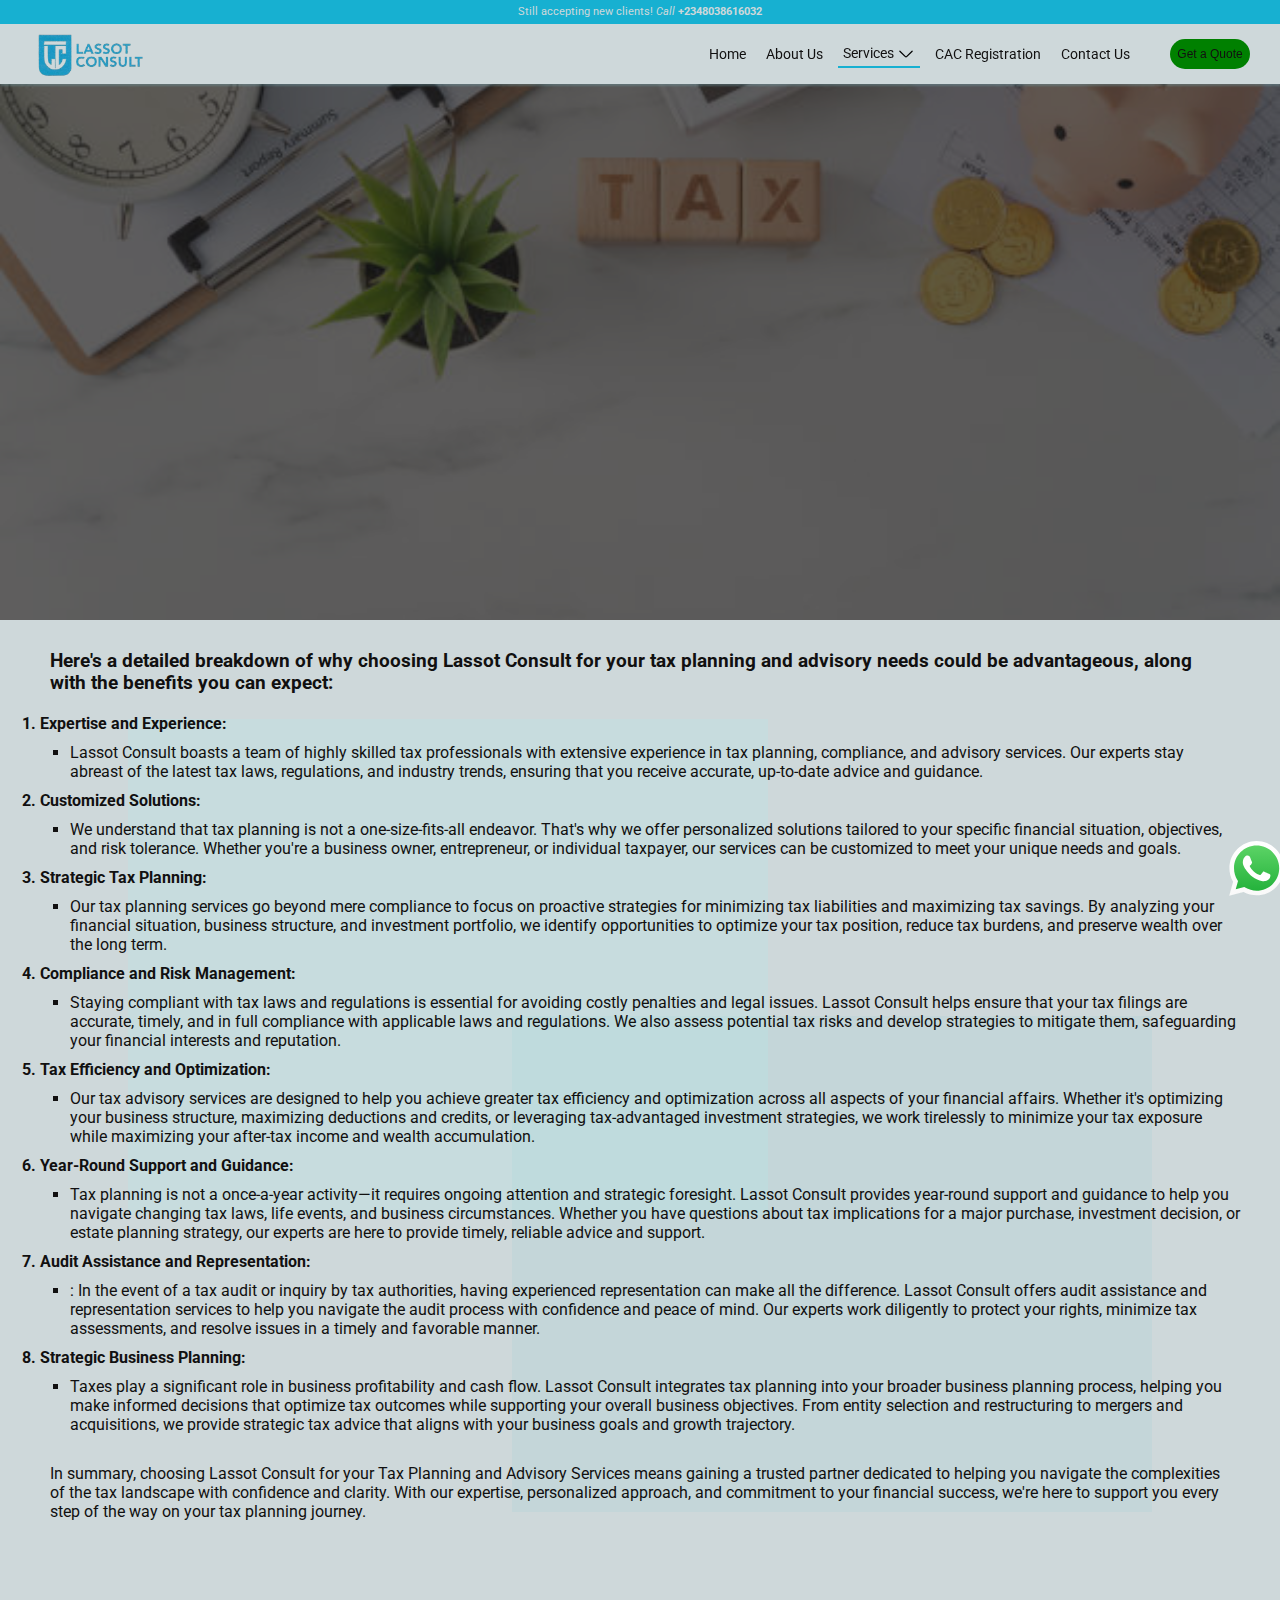
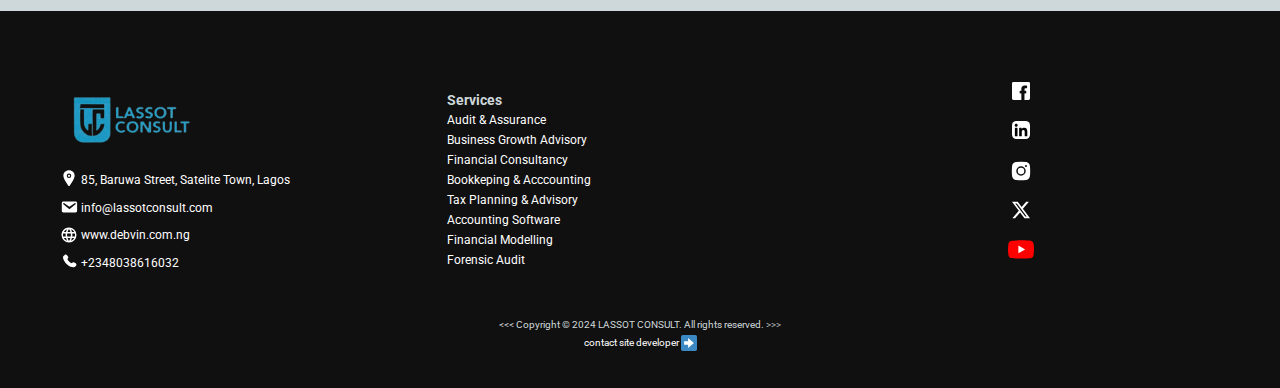
<file: tax-planning-and-advisory.html>
<!DOCTYPE html>
<html lang="en">
<head>
    <meta charset="UTF-8">
    <meta name="viewport" content="width=device-width, initial-scale=1.0">
    <meta name="author" content="Vincent Eze A">
    <meta name="description" content="Best Audit Firm in Lagos">
    <link rel="icon" href="images/lassot_logo_no_bg.png">
    <title>Lassot Consult</title>
    <link rel="stylesheet" href="services.css">
    <link rel="stylesheet" href="styles.css">
    <link rel="stylesheet" href="https://cdn.jsdelivr.net/npm/swiper@11/swiper-bundle.min.css"/>
    <link rel="preconnect" href="https://fonts.googleapis.com">
    <link rel="preconnect" href="https://fonts.gstatic.com" crossorigin>
    <link href="https://fonts.googleapis.com/css2?family=Roboto:ital,wght@0,100;0,300;0,400;0,500;0,700;0,900;1,100;1,300;1,400;1,500;1,700;1,900&display=swap" rel="stylesheet">
</head>
<body>
  <div class="loader">
    <img src="images/Double Ring@1x-1.0s-200px-200px.gif" alt=""> 
</div>

  <div  class="whatsapp" target="_blank"> <a href="https://wa.link/zphbxc" target="_blank"> <img style="height: 55px; width: 55px;" src="images/logos--whatsapp-icon.svg" alt=""></a>
  </div>
  <div class="square-trail" id="squareTrail"></div>

  <div id="popupForm" class="popup-form">
      <div class="form-holder">
    <h3>Get a Free Quote Today!</h3>
    <button  type="button" class="close-btn" id="closeBtn" onclick="closeForm()"><svg xmlns="http://www.w3.org/2000/svg" width="18px" height="18px" viewBox="0 0 24 24"><path fill="white" stroke="white" stroke-linecap="round" stroke-linejoin="round" stroke-width="2" d="M6 18L18 6m0 12L6 6"/></svg></button>
    <form action="https://api.web3forms.com/submit" method="POST">
      <input type="hidden" name="access_key" value="5ab74b67-f4cb-4903-b3a3-213761a30c81">
      
      <div><svg xmlns="http://www.w3.org/2000/svg" width="20px" height="20px" viewBox="0 0 24 24"><path fill="gray" d="M4 22a8 8 0 1 1 16 0zm8-9c-3.315 0-6-2.685-6-6s2.685-6 6-6s6 2.685 6 6s-2.685 6-6 6"/></svg>
      <label for="name"></label>
      <input type="text" name="Name" placeholder="Your Name" id="name" required> </div>
     
      <div><svg xmlns="http://www.w3.org/2000/svg" width="20px" height="20px" viewBox="0 0 24 24"><path fill="gray" d="M20 4H4c-1.1 0-1.99.9-1.99 2L2 18c0 1.1.9 2 2 2h16c1.1 0 2-.9 2-2V6c0-1.1-.9-2-2-2m0 4l-8 5l-8-5V6l8 5l8-5z"/></svg>
      <label for="email"></label>
      <input type="email" name="Email" placeholder="Your Email" id="email" required> </div>
      
      <div><svg xmlns="http://www.w3.org/2000/svg" width="20px" height="20px" viewBox="0 0 24 24"><path fill="gray" d="M21 16.42v3.536a1 1 0 0 1-.93.998c-.437.03-.794.046-1.07.046c-8.837 0-16-7.163-16-16c0-.276.015-.633.046-1.07A1 1 0 0 1 4.044 3H7.58a.5.5 0 0 1 .498.45c.023.23.044.413.064.552A13.901 13.901 0 0 0 9.35 8.003c.095.2.033.439-.147.567l-2.158 1.542a13.047 13.047 0 0 0 6.844 6.844l1.54-2.154a.462.462 0 0 1 .573-.149a13.897 13.897 0 0 0 4 1.205c.139.02.322.041.55.064a.5.5 0 0 1 .449.498"/></svg>
          <label for="phone"></label>
          <input type="number" name="Number" placeholder="Phone Number" id="phone"></div>
      
          <div><svg xmlns="http://www.w3.org/2000/svg" width="20px" height="20px" viewBox="0 0 256 256"><path fill="gray" d="m227.32 73.37l-44.69-44.68a16 16 0 0 0-22.63 0L36.69 152A15.86 15.86 0 0 0 32 163.31V208a16 16 0 0 0 16 16h168a8 8 0 0 0 0-16H115.32l112-112a16 16 0 0 0 0-22.63M192 108.69L147.32 64l24-24L216 84.69Z"/></svg>
          <label for="message"></label>
          <textarea name="Your Message" id="message" cols="30" rows="10" placeholder="Type your message" required></textarea></div>
  
      <button class="send-btn" type="submit">Send</button>
  </form>
  </div>
      
  </div>
  

    
    
    <section class="section1">
        <div class="cta-bar"> <p>Still accepting new clients! <em>Call</em> <strong>+2348038616032</strong></p></div>
        <div class="menul">
            <div class="logo-side"> <img src="images/lassot_logo_no_bg.png" alt="lassot-logo"></div>
            <div class="nav-side1">
                <nav>
                  <ul>
                    <li><a href="./">Home</a></li>
                    <li><a href="aboutus.html">About Us</a></li>  
                    <li class="services active"><a href=""> Services <svg class="before-arrow" xmlns="http://www.w3.org/2000/svg" width="18px" height="18px" viewBox="0 0 16 16"><path fill="black" fill-rule="non-zero" d="M13.069 5.157L8.384 9.768a.546.546 0 0 1-.768 0L2.93 5.158a.552.552 0 0 0-.771 0a.53.53 0 0 0 0 .759l4.684 4.61a1.65 1.65 0 0 0 2.312 0l4.684-4.61a.53.53 0 0 0 0-.76a.552.552 0 0 0-.771 0"/></svg> 
                      <ul>
                        <li> <a href="audit-and-assurance.html">Audit & Assurance</a></li>
                        <li> <a href="business-growth-advisory.html">Business Growth Advisory</a></li>
                        <li> <a href="financial-consultancy.html">Financial Consultancy</a></li>
                        <li> <a href="bookkeeping-and-accounting.html">Bookkeping & Acccounting</a></li>
                        <li> <a href="tax-planning-and-advisory.html">Tax Planning & Advisory</a></li>
                        <li> <a href="accounting-software.html">Accounting Software</a></li>
                        <li> <a href="financial-modelling.html">Financial Modelling</a></li>
                        <li> <a href="forensic-audit.html">Forensic Audit</a></li>
                    </ul></li>
                    <li><a href="cac.html">CAC Registration</a></li>
                    <li><a href="contactus.html">Contact Us</a></li>
                  </ul>
                <button class="btn1" onclick=" openForm()">Get a Quote</button>
                
               </nav>
            </div>
            <div class="menu-div"><button onclick="showSidebar()" class="menu" id="menu"><svg  xmlns="http://www.w3.org/2000/svg" width="24px" height="24px" viewBox="0 0 24 24"><path fill="#17b0d1" d="M3 18h18v-2H3zm0-5h18v-2H3zm0-7v2h18V6z"/></svg></button></div>
            <div class="sidebar">
                <nav>
                    <button onclick="hideSidebar()" class="close" id="close"><svg xmlns="http://www.w3.org/2000/svg" width="22px" height="22px" viewBox="0 0 20 20"><path fill="#17b0d1" d="M10 8.586L2.929 1.515L1.515 2.929L8.586 10l-7.071 7.071l1.414 1.414L10 11.414l7.071 7.071l1.414-1.414L11.414 10l7.071-7.071l-1.414-1.414z"/></svg></button>
                  <ul>
                    <li><a href="./">Home</a></li>
                    <li><a href="aboutus.html">About Us</a></li>
                    <li class="services2 active"> Services <svg xmlns="http://www.w3.org/2000/svg" width="18px" height="18px" viewBox="0 0 16 16"><path fill="black" fill-rule="non-zero" d="M13.069 5.157L8.384 9.768a.546.546 0 0 1-.768 0L2.93 5.158a.552.552 0 0 0-.771 0a.53.53 0 0 0 0 .759l4.684 4.61a1.65 1.65 0 0 0 2.312 0l4.684-4.61a.53.53 0 0 0 0-.76a.552.552 0 0 0-.771 0"/></svg> 
                      <ul>
                        <li> <a href="audit-and-assurance.html">Audit & Assurance</a></li>
                        <li> <a href="business-growth-advisory.html">Business Growth Advisory</a></li>
                        <li> <a href="financial-consultancy.html">Financial Consultancy</a></li>
                        <li> <a href="bookkeeping-and-accounting.html">Bookkeping & Acccounting</a></li>
                        <li> <a href="tax-planning-and-advisory.html">Tax Planning & Advisory</a></li>
                        <li> <a href="accounting-software.html">Accounting Software</a></li>
                        <li> <a href="financial-modelling.html">Financial Modelling</a></li>
                        <li> <a href="forensic-audit.html">Forensic Audit</a></li>
                    </ul></li>
                    <li><a href="cac.html">CAC Registration</a></li>
                    <li><a href="contactus.html">Contact Us</a></li>
                  </ul>
                <button class="btn3" onclick=" openForm()">Get a Quote</button>
               </nav>
            </div>
        </div>

    </section>

    <section class="tax-planning-hero">
        <div class="service-hero">
          <h1>Tax Planning and Advisory</h1>
          <p>Lassot Consult offers comprehensive Tax Planning and Advisory Services tailored to meet the unique needs of businesses and individuals. </p>
          
        </div>
    </section>

    <!--SECTION 3-->
    <section class="services-details">
      <h3>Here's a detailed breakdown of why choosing Lassot Consult for your tax planning and advisory needs could be advantageous, along with the benefits you can expect:</h3>
      <ol>
        <li class="litem">Expertise and Experience: </li>
           <ul>
              <li>Lassot Consult boasts a team of highly skilled tax professionals with extensive experience in tax planning, compliance, and advisory services. Our experts stay abreast of the latest tax laws, regulations, and industry trends, ensuring that you receive accurate, up-to-date advice and guidance.</li>
              
          </ul>
        <li class="litem">Customized Solutions: </li>
           <ul>
              <li>We understand that tax planning is not a one-size-fits-all endeavor. That's why we offer personalized solutions tailored to your specific financial situation, objectives, and risk tolerance. Whether you're a business owner, entrepreneur, or individual taxpayer, our services can be customized to meet your unique needs and goals.</li>
          
          </ul>
          <li class="litem">Strategic Tax Planning:  </li>
          <ul>
            <li>Our tax planning services go beyond mere compliance to focus on proactive strategies for minimizing tax liabilities and maximizing tax savings. By analyzing your financial situation, business structure, and investment portfolio, we identify opportunities to optimize your tax position, reduce tax burdens, and preserve wealth over the long term.</li>
          
          </ul>
          <li class="litem">Compliance and Risk Management: </li>
          <ul>
            <li>Staying compliant with tax laws and regulations is essential for avoiding costly penalties and legal issues. Lassot Consult helps ensure that your tax filings are accurate, timely, and in full compliance with applicable laws and regulations. We also assess potential tax risks and develop strategies to mitigate them, safeguarding your financial interests and reputation.</li>
            
          </ul>
          <li class="litem">Tax Efficiency and Optimization:  </li>
          <ul>
            <li>Our tax advisory services are designed to help you achieve greater tax efficiency and optimization across all aspects of your financial affairs. Whether it's optimizing your business structure, maximizing deductions and credits, or leveraging tax-advantaged investment strategies, we work tirelessly to minimize your tax exposure while maximizing your after-tax income and wealth accumulation.</li>
           
          </ul>
          <li class="litem">Year-Round Support and Guidance:  </li>
          <ul>
            <li>Tax planning is not a once-a-year activity—it requires ongoing attention and strategic foresight. Lassot Consult provides year-round support and guidance to help you navigate changing tax laws, life events, and business circumstances. Whether you have questions about tax implications for a major purchase, investment decision, or estate planning strategy, our experts are here to provide timely, reliable advice and support.</li>
           
          </ul>
          <li class="litem">Audit Assistance and Representation:  </li>
          <ul>
            <li>: In the event of a tax audit or inquiry by tax authorities, having experienced representation can make all the difference. Lassot Consult offers audit assistance and representation services to help you navigate the audit process with confidence and peace of mind. Our experts work diligently to protect your rights, minimize tax assessments, and resolve issues in a timely and favorable manner.</li>
           
          </ul>
          <li class="litem">Strategic Business Planning:  </li>
          <ul>
            <li>Taxes play a significant role in business profitability and cash flow. Lassot Consult integrates tax planning into your broader business planning process, helping you make informed decisions that optimize tax outcomes while supporting your overall business objectives. From entity selection and restructuring to mergers and acquisitions, we provide strategic tax advice that aligns with your business goals and growth trajectory.</li>
           
          </ul>
      </ol>
      <p>In summary, choosing Lassot Consult for your Tax Planning and Advisory Services means gaining a trusted partner dedicated to helping you navigate the complexities of the tax landscape with confidence and clarity. With our expertise, personalized approach, and commitment to your financial success, we're here to support you every step of the way on your tax planning journey.</p>
      <button class="services-cta" onclick=" openForm()">Get a Quote</button>

    </section>
 

    

<!--FOOTER-->
  <footer>
        
    <div class="footer-section">
    <div class="footer-logo-address">
        <div class="footer-image"><img class="black-logo" src="images/lassot_logo_no_bg.png" alt=""></div>
        <div class="footer-address">
        <p><svg style="margin-top: 5; margin-bottom: -3; " xmlns="http://www.w3.org/2000/svg" width="18px" height="18px" viewBox="0 0 512 512"><circle cx="256" cy="192" r="32" fill="white"/><path fill="white" d="M256 32c-88.22 0-160 68.65-160 153c0 40.17 18.31 93.59 54.42 158.78c29 52.34 62.55 99.67 80 123.22a31.75 31.75 0 0 0 51.22 0c17.42-23.55 51-70.88 80-123.22C397.69 278.61 416 225.19 416 185c0-84.35-71.78-153-160-153m0 224a64 64 0 1 1 64-64a64.07 64.07 0 0 1-64 64"/></svg> 85, Baruwa Street, Satelite Town, Lagos</p>
        <p> <svg style="margin-top: 5; margin-bottom: -4; "xmlns="http://www.w3.org/2000/svg" width="18px" height="18px" viewBox="0 0 20 20"><path fill="white" d="M3.87 4h13.25C18.37 4 19 4.59 19 5.79v8.42c0 1.19-.63 1.79-1.88 1.79H3.87c-1.25 0-1.88-.6-1.88-1.79V5.79c0-1.2.63-1.79 1.88-1.79m6.62 8.6l6.74-5.53c.24-.2.43-.66.13-1.07c-.29-.41-.82-.42-1.17-.17l-5.7 3.86L4.8 5.83c-.35-.25-.88-.24-1.17.17c-.3.41-.11.87.13 1.07z"/></svg> info@lassotconsult.com</p> 
        <p><svg style="margin-top: 5; margin-bottom: -5;" xmlns="http://www.w3.org/2000/svg" width="18px" height="18px" viewBox="0 0 24 24"><path fill="white" d="M16.36 14c.08-.66.14-1.32.14-2c0-.68-.06-1.34-.14-2h3.38c.16.64.26 1.31.26 2s-.1 1.36-.26 2m-5.15 5.56c.6-1.11 1.06-2.31 1.38-3.56h2.95a8.03 8.03 0 0 1-4.33 3.56M14.34 14H9.66c-.1-.66-.16-1.32-.16-2c0-.68.06-1.35.16-2h4.68c.09.65.16 1.32.16 2c0 .68-.07 1.34-.16 2M12 19.96c-.83-1.2-1.5-2.53-1.91-3.96h3.82c-.41 1.43-1.08 2.76-1.91 3.96M8 8H5.08A7.923 7.923 0 0 1 9.4 4.44C8.8 5.55 8.35 6.75 8 8m-2.92 8H8c.35 1.25.8 2.45 1.4 3.56A8.008 8.008 0 0 1 5.08 16m-.82-2C4.1 13.36 4 12.69 4 12s.1-1.36.26-2h3.38c-.08.66-.14 1.32-.14 2c0 .68.06 1.34.14 2M12 4.03c.83 1.2 1.5 2.54 1.91 3.97h-3.82c.41-1.43 1.08-2.77 1.91-3.97M18.92 8h-2.95a15.65 15.65 0 0 0-1.38-3.56c1.84.63 3.37 1.9 4.33 3.56M12 2C6.47 2 2 6.5 2 12a10 10 0 0 0 10 10a10 10 0 0 0 10-10A10 10 0 0 0 12 2"/></svg> www.debvin.com.ng</p>
        <p><svg style="margin-top: 5; margin-bottom: -4;" xmlns="http://www.w3.org/2000/svg" width="18px" height="18px" viewBox="0 0 24 24"><path fill="white" d="m16.556 12.906l-.455.453s-1.083 1.076-4.038-1.862s-1.872-4.014-1.872-4.014l.286-.286c.707-.702.774-1.83.157-2.654L9.374 2.86C8.61 1.84 7.135 1.705 6.26 2.575l-1.57 1.56c-.433.432-.723.99-.688 1.61c.09 1.587.808 5 4.812 8.982c4.247 4.222 8.232 4.39 9.861 4.238c.516-.048.964-.31 1.325-.67l1.42-1.412c.96-.953.69-2.588-.538-3.255l-1.91-1.039c-.806-.437-1.787-.309-2.417.317"/></svg> +2348038616032</p> </div>  
        
    </div>
     
    <div class="footer-services"> 
        <h3>Services</h3>
        <p> <a href="audit-and-assurance.html">Audit & Assurance</a></p>
        <p> <a href="business-growth-advisory.html">Business Growth Advisory</a></p>
        <p> <a href="financial-consultancy.html">Financial Consultancy</a></p>
        <p> <a href="bookkeeping-and-accounting.html">Bookkeping & Acccounting</a></p>
        <p> <a href="tax-planning-and-advisory.html">Tax Planning & Advisory</a></p>
        <p> <a href="accounting-software.html">Accounting Software</a></p>
        <p> <a href="financial-modelling.html">Financial Modelling</a></p>
        <p> <a href="forensic-audit.html">Forensic Audit</a></p>
    </div>

<div class="social-icons"> 
  <a href="aboutus.html" target="_blank"> <svg style="margin-top: 1px; margin-bottom: 14px; margin-left: 8px;" xmlns="http://www.w3.org/2000/svg" width="18px" height="18px" viewBox="0 0 14 14"><path fill="white" d="M0 12.923V1.077A1.077 1.077 0 0 1 1.077 0h11.846A1.077 1.077 0 0 1 14 1.077v11.846A1.077 1.077 0 0 1 12.923 14h-3.23V8.895h.764a.657.657 0 0 0 .657-.657V7.41a.655.655 0 0 0-.657-.657h-.722V5.74c0-.905.41-.905.819-.905h.527a.592.592 0 0 0 .464-.193a.625.625 0 0 0 .194-.464v-.796a.67.67 0 0 0-.647-.69H9.854a2.498 2.498 0 0 0-2.574 2.8v1.26h-.69a.657.657 0 0 0-.667.657v.83a.657.657 0 0 0 .668.656h.689V14H1.077A1.077 1.077 0 0 1 0 12.923"/></svg></a> 
 
  <a href="https://www.linkedin.com/in/debvin-business-solutions-ltd-2aa2412b7" target="_blank">  <svg style="margin-top: 1px; margin-bottom: 14px; margin-left: 8px;" xmlns="http://www.w3.org/2000/svg" width="18px" height="18px" viewBox="0 0 256 256"><g fill="none"><rect width="256" height="256" fill="black" rx="60"/><rect width="256" height="256" fill="white" rx="60"/><path fill="black" d="M184.715 217.685h29.27a4 4 0 0 0 4-3.999l.015-61.842c0-32.323-6.965-57.168-44.738-57.168c-14.359-.534-27.9 6.868-35.207 19.228a.32.32 0 0 1-.595-.161V101.66a4 4 0 0 0-4-4h-27.777a4 4 0 0 0-4 4v112.02a4 4 0 0 0 4 4h29.268a4 4 0 0 0 4-4v-55.373c0-15.657 2.97-30.82 22.381-30.82c19.135 0 19.383 17.916 19.383 31.834v54.364a4 4 0 0 0 4 4M38 59.628c0 11.864 9.767 21.626 21.632 21.626c11.862-.001 21.623-9.769 21.623-21.631C81.253 47.761 71.491 38 59.628 38C47.762 38 38 47.763 38 59.627m6.959 158.058h29.307a4 4 0 0 0 4-4V101.66a4 4 0 0 0-4-4H44.959a4 4 0 0 0-4 4v112.025a4 4 0 0 0 4 4"/></g></svg></a>
 
 <a href="https://instagram.com/debvinsolutions" target="_blank"> <svg style="margin-top: 0px; margin-bottom: 11px; margin-left: 8px;" xmlns="http://www.w3.org/2000/svg" width="24px" height="24px" viewBox="0 0 24 24"><path fill="white" d="M12 8.75a3.25 3.25 0 1 0 0 6.5a3.25 3.25 0 0 0 0-6.5"/><path fill="white" fill-rule="evenodd" d="M6.77 3.082a47.472 47.472 0 0 1 10.46 0c1.899.212 3.43 1.707 3.653 3.613a45.67 45.67 0 0 1 0 10.61c-.223 1.906-1.754 3.401-3.652 3.614a47.468 47.468 0 0 1-10.461 0c-1.899-.213-3.43-1.708-3.653-3.613a45.672 45.672 0 0 1 0-10.611C3.34 4.789 4.871 3.294 6.77 3.082M17 6a1 1 0 1 0 0 2a1 1 0 0 0 0-2m-9.75 6a4.75 4.75 0 1 1 9.5 0a4.75 4.75 0 0 1-9.5 0" clip-rule="evenodd"/></svg></a>
 
 <a href="https://twitter.com/@DebvinBizSol" target="_blank"> <svg style="margin-top: 1px; margin-bottom: 14px; margin-left: 8px;" xmlns="http://www.w3.org/2000/svg" width="18px" height="18px" viewBox="0 0 16 16"><path fill="white" d="M12.6.75h2.454l-5.36 6.142L16 15.25h-4.937l-3.867-5.07l-4.425 5.07H.316l5.733-6.57L0 .75h5.063l3.495 4.633L12.601.75Zm-.86 13.028h1.36L4.323 2.145H2.865z"/></svg></a>
 
 <a href="https://youtube.com/@DebvinBusinessSolutions" target="_blank"> <svg style="margin-top: 1px; margin-bottom: 14px; margin-left: 8px;" xmlns="http://www.w3.org/2000/svg" width="26px" height="19px" viewBox="0 0 256 180"><path fill="#f00" d="M250.346 28.075A32.18 32.18 0 0 0 227.69 5.418C207.824 0 127.87 0 127.87 0S47.912.164 28.046 5.582A32.18 32.18 0 0 0 5.39 28.24c-6.009 35.298-8.34 89.084.165 122.97a32.18 32.18 0 0 0 22.656 22.657c19.866 5.418 99.822 5.418 99.822 5.418s79.955 0 99.82-5.418a32.18 32.18 0 0 0 22.657-22.657c6.338-35.348 8.291-89.1-.164-123.134"/><path fill="#fff" d="m102.421 128.06l66.328-38.418l-66.328-38.418z"/></svg></a>
 
</div>
    </div>
    <div class="last-div">
        <div> &lt;&lt;&lt; Copyright &copy; 2024 LASSOT CONSULT. All rights reserved. &gt;&gt;&gt; </div>
        <div> <a href="https://wa.link/n0u5xo" target="_blank"> contact site developer <svg style="margin-top: 5px; margin-bottom: -5px;" xmlns="http://www.w3.org/2000/svg" width="16px" height="16px" viewBox="0 0 36 36"><path fill="#3b88c3" d="M36 32a4 4 0 0 1-4 4H4a4 4 0 0 1-4-4V4a4 4 0 0 1 4-4h28a4 4 0 0 1 4 4z"/><path fill="#fff" d="M7 14h9V7l13 11l-13 11v-7H7z"/></svg></a></div>
    </div>
   
</footer>


    <script src="https://cdn.jsdelivr.net/npm/swiper@11/swiper-bundle.min.js"></script>
    <script src="index.js"></script>
</body>
</html>
</file>
<file: styles.css>
*{
    margin: 0px;
    padding: 0;
    box-sizing: border-box;
}
::-webkit-scrollbar{
    width: 15px;
}
::-webkit-scrollbar-track{
    background-color: var(--secondary-color);
   
    
}
::-webkit-scrollbar-thumb{
    background: var(--primary-color);
  
}
a{
    text-decoration: none;
}
body{
    min-height: 100vh;
    background-size: cover;
    background-color: var(--secondary-color);
    width: 100%;
    display: flex;
    flex-direction: column;
    flex-shrink: 0;
    overflow-x: hidden;
    overflow-y: auto;
    font-family: roboto, sans-serif;
    color: var(--text-color);
}
@media (max-width: 768px) {
      body {font-family: sans-serif, arial;}    
}
:root{
    --primary-color:  #17b0d1;
    --secondary-color: rgb(206, 216, 218);
    --cta-color: green;
    --text-color: rgb(17, 16, 16);
    

}
/*SCROLL ANIMATION*/
  /*          
.box{
    opacity: 0;
    transform: translateX(400%);
    transition: transform 0.4s ease;
}
.box.show{
    transform: translateX(0);
   
}*/



/*
@keyframes loading {
    from{
         transform: rotate(0turn);
    }
    to{
        transform: rotate(1turn);
    }
} */

.loader{
    position: fixed;
    top: 0px;
    left: 0px;
    width: 100vw;
    height: 100vh;
    background-color: white;
    display: flex;
    justify-content: center;
    align-items: center;
    z-index: 5000;
    transition: 1s, visibility 1s;
}
.loader img{
    height: 100px;
   /* animation: rotate 1s ease infinite;*/
    
}
/*
@keyframes rotate {
    from{
      transform: rotate(0turn);
    }
    to{
        transform: rotate(1turn);
    }
}*/
.disapear{
    opacity: 0;
    visibility: hidden;
}


.whatsapp{
    position: fixed;  
    right: 1px;
    bottom:0px;
    width: 50px; 
    z-index: 2100;
}


.section1{
   display: flex;
   flex-direction: column;
   justify-content: space-between;
   align-items: center;
   margin-bottom: 0px;
   position: fixed;
   z-index: 2100;
   background-color: var(--secondary-color);
}
.cta-bar{
  background-color: var(--primary-color);
  color: var(--secondary-color);
  height: 24px;
  width: 100vw;
  align-items: center;
  justify-content: center;
  text-align: center;
  font-size: 11px;
  padding: 5px;
}
.cta-bar p{
    text-align: center;
}
.menul{
   height: 60px;
   width: 100vw;
   display: flex;
   flex-direction: row;
   justify-content: space-between;
   box-shadow: 0px 2px 2px rgba(114, 157, 165, 0.4);
   position: relative;
   z-index: 21;
}
.logo-side{
   display: flex;
   justify-content: center;
   align-items: center;
   width: 150px;
   margin-left: 15px;
  
}
.logo-side img{
    height: 45px;

}
/*NAV SIDE!*/
.nav-side1{
    display: flex;
    justify-content: flex-end;
    flex: 1;
    flex-direction: row;
    padding-left: 0px;
}
.nav-side1 ul{
    display: flex;
    justify-content: flex-end;
    align-items: center;
    list-style: none;
    flex: 1;
    margin-right: 30px;
    
}
.nav-side1 li{
    font-size: 14px;
    margin: 5px;
    cursor: pointer;
    padding: 5px;
    position: relative;
    align-items: center;
    text-align: center;
    justify-content: center;
    white-space: nowrap;
    word-wrap: normal;
}

.nav-side1 li:hover{
    border-bottom-style: solid;
    border-bottom-width: 2px;
    border-bottom-color:  var(--primary-color);
}
.nav-side1 a{
    cursor: pointer;
    text-decoration: none;
    color: var(--text-color);
}

.services ul{
    position: absolute;
    padding: 5px;
    top: 29px;
    left: -25px;
    display: none;
    flex-direction: column;
    width: auto;
    height: auto;
    color: var(--text-color);
    list-style: none;
    background-color: var(--secondary-color);
    z-index: 10;
    align-items: flex-start;
  
}
.services li{
    margin: 5px;
    white-space: nowrap;
    word-wrap: normal;
    
}
.services li:hover{
    border-bottom-style: solid;
    border-bottom-width: 2px;
    border-bottom-color:  var(--primary-color);
    
}
.services:hover ul{
    display: flex;
}
.services svg{
  
   height: 18px;
   margin-bottom: -5px;
}



.active{
    font-size: 14px;
    margin: 5px;
    cursor: pointer;
    padding: 5px;
    border-bottom-style: solid;
    border-bottom-width: 2px;
    border-bottom-color:  var(--primary-color);
}

.nav-side1 nav{
    display: none;
    justify-content: flex-end;
    align-items: center;
    flex: 1;
    display: flex;
    flex-direction: row;
}

.btn1{
    color: var(--text-color);
    font-size: 12px;
    background-color: var(--cta-color);
    padding: 4px 6px;
    border-radius: 15px;
    height: 30px;
    align-items: center;
    margin-left: 0px;
    justify-content: center;
    border-style: none;
    margin-right: 30px;
    cursor: pointer;
    transition: ease-in-out;
    transition-duration: 0.1s;
    min-width: 80px;
    overflow: none;
}
.btn1:hover{
    background-color: var(--primary-color);
    color: var(--text-color);
}
.menu-div{
    display: none;
    justify-content: center;
    align-items: center;
    padding: 10px;
    margin-right: 30px;
}
.menu{
   
    
    padding: 0;
    cursor: pointer;
    border-style: none;
    width: 25px;
    height: 25px;
    background-color: var(--secondary-color);
    align-items: center;
}
.menu:hover{
   background-color: var(--text-color);
}
@media (max-width: 750px) {
    .nav-side1{
        display: none;
        justify-content: flex-end;
        flex: 1;
        flex-direction: row;
        padding-left: 0px;
    }
    .menu-div{
        display: flex;
        justify-content: center;
        align-items: center;
        padding: 10px;
        margin-right: 30px;
    }
}



/*NAV 2*/
.sidebar{
    display: none;
    flex-direction: column;
    justify-content: flex-start;
    align-items: flex-start;
    width: 60%;
    min-width: 200px;
    max-width: 500px;
    position: fixed;
    top: 0;
    right: 0;
    height: 100vh;
    z-index: 5;
    flex: 1;
    padding-left: 0px;
    background-color: var(--secondary-color);
  
}

.close{
    margin-top: 20px;
    margin-left: 15px;
    padding: 0;
    cursor: pointer;
    border-style: none;
    width: 25px;
    height: 25px;
    background-color: var(--secondary-color);
}
.close:hover{
    background-color: var(--text-color);
}

.sidebar ul{
    display: flex;
    justify-content: flex-start;
    flex-direction: column;
    align-items: flex-start;
    list-style: none;
    flex: 1;
    margin-right: 30px;
    
}
.sidebar li{
    margin: 10px;
    cursor: pointer;
    padding: 3px;
}


.sidebar a{
    cursor: pointer;
    text-decoration: none;
    color: var(--text-color);
}
.sidebar li:hover{
    border-bottom-style: solid;
    border-bottom-width: 2px;
    border-bottom-color:  var(--primary-color);
}
.services2 ul{
    display: none;
    position: absolute;
    padding: 5px;
    top: 170px;
    right: 0px;
    flex-direction: column;
    width: auto;
    height: auto;
    color: var(--text-color);
    list-style: none;
    background-color: var(--secondary-color);
    z-index: 10;
    align-items: flex-start;
}

.services2:hover ul{
    display: flex;
}
.services2 svg{
  
    height: 18px;
    margin-bottom: -5px;
 }
 





.sidebar nav{
    display: flex;
    justify-content: flex-start;
    align-items: flex-start;
    height: 50%;
    flex-direction: column;
}

.btn3{
    color: var(--text-color);
    font-size: 12px;
    background-color: var(--cta-color);
    padding: 4px 6px;
    border-radius: 15px;
    height: 30px;
    align-items: center;
    justify-content: center;
    border-style: none;
    margin-left: 12px;
    cursor: pointer;
    transition: ease-in-out;
    transition-duration: 0.1s;
    min-width: 80px;
    overflow: none;
    margin-top: 20px;
}
.btn3:hover{
    background-color: var(--primary-color);
    color: var(--secondary-color);
}




/*SECTION 2*/

.section2{
    background: url(images/finance1.png);
    background-size: cover;
    background-position: center;
    background-repeat: no-repeat;
    width: 100vw;
    height: 100%;
    min-height: 100vh;
    margin-top: 80px;
    animation-name: bgchange;
    animation-timing-function: 0.2s;
    animation-duration: 100s;
    transition: ease-in-out;
    transition-duration: 3s;
    animation-iteration-count: infinite;
    animation-fill-mode: forwards;
    z-index: 5;

}
@keyframes bgchange {
    0%{background: url(images/finance1.png);background-size: cover;
        background-position: center;
        background-repeat: no-repeat; opacity: 1;}
    20%{background: url(images/audit.webp);background-size: cover;
        background-position: center;
        background-repeat: no-repeat; opacity: 1;}
    40%{background: url(images/finance1.png);background-size: cover;
        background-position: center;
        background-repeat: no-repeat; opacity: 1;}
    60%{background: url(images/anotherone.png);background-size: cover;
        background-position: center;
        background-repeat: no-repeat; opacity: 1;}
    100%{background: url(images/finance1.png);background-size: cover;
        background-position: center;
        background-repeat: no-repeat; opacity: 1;}
    
}
.hero{
    width: 100%;
    height: 100%;
    min-height: 100vh;
    background-color: rgb(27, 26, 26, 0.6);
    display: flex;
    align-items: center;
    justify-content: center;
    flex-direction: column;
    padding: 30px;
}
h1{
    color:  var(--primary-color);
    text-align: center;
    font-size: 40px;
    overflow: none;
    margin: 10px;
    transition: ease;
    animation-name: bounce;
    animation-timing-function: 5s;
    animation-duration: 1s;
    animation-delay: 1s;
    transition-duration: 1s;
    animation-fill-mode: forwards;
    opacity: 0;

}
@keyframes bounce {
    0%
    {
        transform: translateY(-200px); opacity: 1;
    }
    20%,60%{
        transform: translateY(0); opacity: 1;
    }
    40% {
        transform: translateY(-30px); opacity: 1;
    }
    80% {
        transform: translateY(-15px); opacity: 1;
    }
    100% {
        transform: translateY(0); opacity: 1;
    }
}

#changingWord {
    color: var(--secondary-color);
    font-family: cursive;
    transition-delay: 0.1s;
    transition: ease-in;
    animation: changeWordAnimation 5s infinite alternate;
}

@keyframes changeWordAnimation {
    0% { opacity: 1; }
    100% { opacity: 1; }
}


.hero p{
    color: var(--secondary-color);
    text-align: center;
    margin: 15px;
    font-size: 18px;
    width: auto;
    max-width: 700px;
    transition: ease;
    animation-name: apear;
    animation-timing-function: 2s;
    animation-duration: 1s;
    animation-delay: 1.7s;
    transition-duration: 1s;
    animation-fill-mode: forwards;
    opacity: 0;
}
@keyframes apear {
    0%{
        opacity: 0;
    }
    100%{
        opacity: 1;
    }
    
}
.hero button{
    overflow: none;
    color: black;
    background-color: var(--cta-color);
    padding: 4px 6px;
    border-radius: 15px;
    height: 30px;
    align-items: center;
    justify-content: center;
    border-style: none;
    margin: 10px;
    cursor: pointer;
    transition: ease-in-out;
    transition-duration: 0.1s;
    font-size: 12px;
    min-width: 80px;
    transition: ease;
    animation-name: apear2;
    animation-timing-function: 2s;
    animation-duration: 1s;
    animation-delay: 2s;
    transition-duration: 1s;
    animation-fill-mode: forwards;
    opacity: 0;
}
@keyframes apear2{
    0%{
        opacity: 0;
    }
    100%{
        opacity: 1;
    }
    
}

.hero button:hover{
    background-color: var(--primary-color);
    color: var(--secondary-color);
}


    
/*POP UP FORM*/

.popup-form{
    display: none;
    flex-direction: column;
    justify-content: center;
    align-items: center;
    position: fixed;
    top: 52%;
    left: 50%;
    transform: translate(-50%, -50%);
    z-index: 4000;
    background-color: rgba(114, 157, 165, 0.4);
    width: 100vw;
    height: 100vh;
    
  }
  .form-holder{
    display: flex;
    position: relative;
    flex-direction: column;
    width: 80%;
    height: auto;
    max-width: 300px;
    justify-content: center;
    align-items: center;
    background-color: var(--primary-color);
    padding: 20px;
    border-radius: 15px;
   text-align: center;
  }
  .popup-form form{
    display: flex;
    padding: 10px;
    flex-direction: column;
    padding: 2vw 4vw;
    width: 100%;
    border-radius: 15px;
    max-width: 400px;
    justify-content: center;
    align-items: center;

  }
  .popup-form  form div{
    display: flex;
    flex-direction: row;
    justify-content: space-around;
    position: relative;
  }
  .popup-form form svg{
    position: absolute;
    left: 1px;
    top: 2px;
    
  }
  .popup-form input{
    width: 220px;
    height: 24px;
    max-width: 220px;
    margin-bottom: 15px;
    box-sizing: border-box;
    display: inline;
    padding-left: 24px;
    border-radius: 5px;
    border-style: none;

  }
  .popup-form textarea{
    width: 220px;
    max-width: 220px;
    height: auto;
    max-height: 140px;
    margin-bottom: 10px;
    box-sizing: border-box;
    padding-top: 22px;
    padding-left: 2px;
    border-style: none;
    border-radius: 8px;
    
  }
  .popup-form  .send-btn{
    margin-top: 0px;
    margin-bottom:15px;
    text-align: center;
    margin-bottom: 5px;
    color: var(--text-color);
    margin-top: 6px;
    background-color: var(--secondary-color);
    border: none;
    padding: 5px 6px;
    border-radius: 30px;
    box-shadow: 2px 2px 2px rgba(31, 29, 29, 0.5);
    flex-shrink: 0;
    min-width: 90px;
    cursor: pointer;
    transition: 0.3s;
  }
  .popup-form  button:hover{
    opacity: 0.9;
  }
  .popup-form .close-btn{
    position: absolute;
    top: 9px;
    right: 9px;
    width: 20px;
    height: 20px;
    border-radius: 50px;
    background-color: rgb(7, 185, 7, 0.1);
    border-style: solid;
    border-color: white;
    cursor: pointer;
  }

  .popup-form h3{
    text-align: center;
    color: white;
  }


 .square-trail {
	position: absolute;
	top: 0;
	left: 0;
	width: 100%;
	height: 100vh;
	pointer-events: none;
    z-index: 2200;
}

.square {
	position: fixed;
	top: 0;
	left: 0;
	width: 20px;
	height: 20px;
	background-color: var(--primary-color);
	pointer-events: none;
    z-index: 2000px;
    border-radius: 10px;
    pointer-events: none;
    /*transform: translate(-50%, -50%);*/
    animation: squared 5s linear;
    opacity: 0;
    clip-path: polygon(50% 0%, 61% 35%, 98% 35%, 68% 57%, 79% 91%, 50% 70%, 21% 91%, 32% 57%, 2% 35%, 39% 35%);
}
@keyframes squared {
    0% {
        transform: translate(-50%, -50%);
        opacity: 1;
        filter: hue-rotate(0deg);
    }
    100% {
        transform: translate(-50%, -3000%);
        opacity: 0;
        filter: hue-rotate(720deg);}
  }








  
/*STATIC IMAGE */
.static-pics{
    width: 100vw;
    height: 150px;
    position: fixed;
    top: 50%;
    left: 0;
    z-index: 1;
}

.door{
    display: flex;
    flex-direction: row;
    flex-wrap: nowrap;
    height: 80px;
    justify-content: space-between;
    margin: 0px;
    border-radius: 50px;
    z-index: 10;
    width: 100vw;

}
.door-left{
    width: 80%;
    height: 80px;
    background-color: var(--secondary-color);
    z-index: 11;
    clip-path: polygon(0 0, 50% 0, 10% 120%, 0% 100%);
}
.door-middle{
    background-color: var(--secondary-color);
    width: 20%;
    clip-path: polygon(50% 0, 89% 0, 49% 100%, 13% 100%);
    z-index: 11;
    height: 80px;
}
.door-right{
  
     width: 80%;
    height: 100px;
    background-color:  var(--secondary-color);
    z-index: 11;
    clip-path: polygon(88% 0, 100% 0, 100% 100%, 54% 100%);
}

/* WSERVICES*/


.section3{
    display: flex;
    position: relative;
    flex-direction: column;
    justify-content: space-between;
    border-style: none;
    height: 100%;
    width: 100%;
    margin-top: 0px;
    
    padding-left: 30px;
    padding-right: 30px;
    padding-bottom: 0px;
    padding-top: 20px;
    background-color: var(--secondary-color);
    z-index: 15;
    }
    .card-side h2{
        color: var(--text-color);
        text-align: left;
        font-size: 26px;
        margin-top: 0px;
        
    }
    .cardp1{
        text-align: left;
        color: var(--primary-color);
        margin-top: 10px;
        word-wrap: wrap;
        font-size: 1.8rem;
        font-weight: bold;
        margin-bottom: -10px;
    }
    .section3-2{
        display: flex;
        flex-direction: column;
        flex: 1;
        justify-content: center;
        align-items: left;
        flex-wrap: nowrap;
        margin-bottom: 20px;
        
    }
   
    .card-side{
        display: flex;
        flex-direction: row;
        flex-wrap: wrap;
        flex: 1;
        justify-content: center;
        align-items: center;
        margin-top: 10px;
     
    }
   
    
    
    
    .card{
        height: 320px;
        width: 270px;
        margin: 40px 20px 0 20px;
        cursor: pointer;
        border-radius: 15px;
        z-index: 1;
    }
    .inner-box{
        position: relative;
        width: 100%;
        height: 100%;
        text-align: center;
        border-radius: 15px;
        transform-style: preserve-3d;
        transition: transform 1s;
    }
    .cardfront{
        display: flex;
        flex-direction: column;
        justify-content: space-between;
        align-items: center;
        width: 270px;
        height: 320px;
        color: var(--primary-color);
        backface-visibility: hidden;
        background-color: var(--primary-color);
        border-radius: 15px;
        position: absolute;
        border-style: solid;
        border-width: 2.5px;
        border-color: var(--primary-color);
        box-shadow: -1px -1px 1px rgba(15, 15, 15, 0.7),
                    1px 1px 1px rgba(245, 245, 245, 0.7),
                    inset -1px -1px 1px rgba(12, 12, 12, 0.7),
                    inset 1px 1px 1px rgba(236, 236, 236, 0.7);
    }
    
    .cardback{
        
        display: flex;
        flex-direction: column;
        justify-content: center;
        align-items: center;
        width: 270px;
        height: 320px;
        color: var(--text-color);
        backface-visibility: hidden;
        background-color: var(--primary-color, 0.9);
        border-radius: 15px;
        transform: rotateY(180deg);
        position: absolute;
        box-shadow: 0px 4px 6px rgba(23, 24, 23, 0.3);
    }
    .card:hover .inner-box{
        transform: rotateY(-180deg);
        
    }
    .image-house{
        position: relative;
        background-color: var(--text-color);
        margin: 0px;
        height: 50%;
        width: 99%;
        border-radius: 15px;
        /*animation-name: wedo;
        animation-duration: 3s;
        animation-iteration-count: infinite;*/
    }
    /*
    @keyframes wedo{
        0%{top: 0px; bottom: 0px;}
        50%{top: 20px; bottom: 0px;}
        100%{top: 0px; bottom: 0px;}
    }*/

   
    .image-house img{
        height: 100%;
        width: 100%;
        border-radius: 15px;
       
    }
    .text-house{
        width: 99%;
        height: 50%;
        
        border-radius: 15px;
        display: flex;
        flex-direction: column;
        justify-content: center;
        align-items: center;
    }
    
    .cardfront h3{
        margin-top: 0px;
        text-align: center;
        margin-bottom: 5px;
        color: var(--text-color);
        font-size: 20px;
    }
    .cardfront p{
        margin-top: 5px;
        text-align: center;
        margin-bottom: 5px;
        color: var(--text-color);
        font-size: 14px;
        margin-left: 5px;
        margin-right: 5px;
        margin-bottom: 10px;
    }
    .cardfront button{
        margin-top: 0px;
        margin-bottom:15px;
        text-align: center;
        margin-bottom: 5px;
        color: var(--text-color);
        margin-top: 6px;
        background-color: var(--secondary-color);
        border: none;
        padding: 5px 6px;
        border-radius: 30px;
        box-shadow: 2px 2px 2px rgba(31, 29, 29, 0.5);
        flex-shrink: 0;
        min-width: 90px;
        cursor: pointer;
        transition: 0.3s;
        
    }
    @media (min-width: 800px) {
        .cardfront button{
            display: none;
            margin-top: 0px;
            margin-bottom: 5px;
            text-align: center;
            margin-bottom: 5px;
            color: var(--text-color);
            margin-top: 6px;
            background-color: var(--secondary-color);
            border: none;
            padding: 5px 6px;
            border-radius: 30px;
            box-shadow: 2px 2px 2px rgba(31, 29, 29, 0.5);
            flex-shrink: 0;
            min-width: 90px;
            cursor: pointer;
            transition: 0.3s;
            
        }
        .cardfront p{
            display: none;
            margin-top: 5px;
            text-align: center;
            margin-bottom: 5px;
            color: var(--text-color);
            font-size: 14px;
            margin-left: 5px;
            margin-right: 5px;
            margin-bottom: 10px;
        }
    }
    .cardfront button:hover{
        opacity: 0.9;
      
    }
    
    .cardback h3{
        color: var(--text-color);
        margin-top: 2px;
        margin-bottom: 8px;
    }
    .cardback p{
        color: var(--text-color);
        align-items: center;
        text-align: center; 
        margin: 5px 5px;
        line-height: 20px;
    }
    .cardback button{
        margin-top: 0px;
        margin-bottom:15px;
        text-align: center;
        margin-bottom: 5px;
        color: var(--text-color);
        margin-top: 6px;
        background-color: var(--secondary-color);
        border: none;
        padding: 5px 6px;
        border-radius: 30px;
        box-shadow: 2px 2px 2px rgba(31, 29, 29, 0.5);
        flex-shrink: 0;
        min-width: 90px;
        cursor: pointer;
        transition: 0.3s;
        
    }
    .cardfront a{
        color: var(--text-color);
    }
    .cardback a{
        color: var(--text-color);
    }
    .cardback button:hover{
        opacity: 0.9;
        color: var(--primary-color);
        font-weight: bold;
    }
    

    /* SECTION 4*/
    .section4{
       display: flex;
       flex-direction: column;
       justify-content: center;
       align-items: center;
       z-index: 15;
       width: 100vw;
       height: 100%;
       background-color:  var(--secondary-color);
       padding: 0px 30px;
    }
    .section4 div{
        display: flex;
        flex-direction: column;
        justify-content: space-between;
        align-items: center;
        margin: 10px 30px;
        width: 100%;
        height: 100%;


    }
    .section4 h2{
        text-align: center;
        font-size: 24px;
        color: var(--text-color);
        margin: 10px;
    }
    .section4 p{
        text-align: center;
        font-size: 18px;
        color: var(--text-color);
        margin: 10px;
    }
    .section4 button{
        color: var(--text-color);
        font-size: 12px;
        background-color: var(--cta-color);
        padding: 4px 6px;
        border-radius: 8px;
        height: 30px;
        align-items: center;
        font-weight: bold;
        margin: 15px;
        justify-content: center;
        border-style: none;
        cursor: pointer;
        transition: ease-in-out;
        transition-duration: 0.1s;
        min-width: 80px;
        overflow: none;

    }
    .section4 button:hover{
        background-color: var(--primary-color);
        color: var(--text-color);
    }
.regcocta{
    background-color: var(--secondary-color);
    z-index: 15;
    width: 100vw;
    height: 200px;
    display: flex;
    flex-direction: column;
    justify-content: center;
    align-items: center;
    background-color: var(--text-color);
    padding: 10px;

}
.regcocta img{
    align-items: center;
    height: 150px;
    width: 50%;
    padding: 0px;
}
.regcocta p{
   color: var(--secondary-color);
   margin: -30px 10px 10px 10px;
   font-size: 0.9rem;
   text-align: center;
}
.regcocta button{
    color: var(--text-color);
    font-size: 12px;
    background: linear-gradient(var(--primary-color), var(--cta-color));
    padding: 4px 6px;
    border-radius: 8px;
    height: 30px;
    align-items: center;
    font-weight: bold;
    margin: 15px;
    justify-content: center;
    border-style: none;
    cursor: pointer;
    transition: ease-in-out;
    transition-duration: 0.1s;
    min-width: 80px;
    overflow: none;
    margin-bottom: 10px;
}
.regcocta button:hover{
    box-shadow: 0px 2px 1px rgba(32, 200, 223, 0.3),
                1px 2px 1px rgba(32, 200, 223, 0.3),
                inset -1px -2px 1px rgba(32, 200, 223, 0.3),
                inset 1px 2px 1px rgba(32, 200, 223, 0.3);
            }

 
.section5{
   z-index: 15;
   display: flex;
   flex-direction: row;
   flex-wrap: wrap;
   background-color: var(--primary-color);
   width: 100vw;
   height: 100%;
   padding: 0px 30px;
}
.section5-1{
   display: flex;
   flex: 1.5;
   flex-direction: column;
   justify-content: center;
   align-items: center;
   padding: 10px;
   min-width: 300px;


}
.section5-1 h2{
   color: var(--secondary-color);
   font-size: 24px;
   text-align: center;
   font-weight: bold;
   margin-top: 0px;
   margin-bottom: 10px;
}
.section1-2 span{
   align-items: center;
   justify-content: center;
   margin: 10px;
}
.section5-1 p{
    color: var(--secondary-color);
    font-size: 14px;
    text-align: center;
    margin: 10px;
    
}
.section5-1 button{
    font-size: 12px;
    background-color: var(--text-color);
    color: var(--secondary-color);
    padding: 4px;
    border-radius: 4px;
    align-items: center;
    font-weight: bold;
    margin: 10px;
    justify-content: center;
    border-style: none;
    cursor: pointer;
    transition: ease-in-out;
    transition-duration: 0.1s;
    min-width: 120px;
    overflow: none;
    margin-bottom: 10px;
    }
.section5-1 button:hover{
        box-shadow: 0px 2px 1px rgba(250, 252, 252, 0.3),
                    1px 2px 1px rgba(222, 226, 226, 0.3),
                    inset -1px -2px 1px rgba(254, 255, 255, 0.3),
                    inset 1px 2px 1px rgba(246, 252, 253, 0.3);
                }
.section5-1 button a{
    text-decoration: none;
    color: var(--secondary-color);
}

.section5-2{
    display: flex;
    align-items: center;
    justify-content: center;
    flex: 1;
    min-width: 220px;
}
.section5-2 img{
   width: auto;
   max-width: 70%;
   min-width: 200px;
   height: 80%;
   border-radius: 15px;
    
}



/* INDUSTRIES*/
.ind{
    display: flex;
    margin: 0px;
    flex-direction: column;
    justify-content: flex-start;
    align-items: flex-start;
    overflow: hidden;
    background-color: var(--secondary-color);
    padding-left: 40px;
    z-index: 15;
    width: 100vw;
    height: 100%;
    padding-top: 20px;
    padding-right: 20px;
}
.ind1{
    flex: 1;
    font-weight: bold;
    margin-top: 10px;
    padding-right: 5px;
    font-size: 14px;
    margin-left: 10px;
    z-index: 15;
    background-color: var(--secondary-color);
}

.ind1 span{
    color: var(--primary-color);
}
.ind2 svg{
    height: 50px;
    width: 50px;
}
.ind2{
    font-size: 12px;
    flex-direction: row;
    justify-content: space-between;
    overflow: hidden;
    white-space: nowrap;
    position: relative;
    display: flex;
    z-index: 15;
    background-color: var(--secondary-color);
    padding-right: 20px;
}
.ind:hover .ind2 div{
    animation-play-state: paused;
    
}
.ind2 div{
      
     
      flex-direction: column;
      justify-content: space-between;
      align-items: center;
      margin: 10px 20px;
      min-width: 170px;
      width: 100%;
      border-radius: 100px;
      padding: 5px;
      height: 100px;
      animation: 60s slide infinite linear;
      text-align: center;
      cursor: pointer;

      
}
@keyframes slide {
    from{
         transform: translateX(0);
    }
    to{
        transform: translateX(-2000%);
    }
}


/*TESTIMONY*/
.section6{
  display: flex;
  flex-direction: column;
  justify-content: center;
  align-items: center;
  background-color: var(--secondary-color);
  z-index: 15;
  width: 100vw;
  height: 100%;
  padding: 10px 40px;
}
.section6 h2{
    color: var(--primary-color);
    text-align: center;
    font-size: 20px;
    margin: 10px;
}
.tester-side{
    display: flex;
    flex-direction: row;
    justify-content: space-around;
    flex-wrap: wrap;
    align-items: center;
    width: 100vw;
    height: 100%;
}
.tester{
    display: flex;
    flex-direction: column;
    justify-content: center;
    align-items: center;
    width: 250px;
    height: 300px;
    background-color: var(--primary-color);
    margin: 20px;
    border-bottom-left-radius: 30px;
    border-bottom-right-radius: 30px;
   
    
}
.tester h3{
    color: var(--text-color);
    text-align: center;
    font-size: 16px;
    padding: 5px;
}
.tester div{
    width: 80px;
    height: 80px;
    border-radius: 10px;
    
}
.tester div svg{
    width: 80px;
    height: 80px;
    border-radius: 10px;
}
.tester h4{
    color: var(--text-color);
    text-align: center;
    font-size: 12px;
    padding: 5px;
    font-weight: none;
}
.tester h4 span{
    font-size: 15px;
    font-weight: bold;
}
.tester p{
    color: var(--text-color);
    text-align: center;
    font-size: 12px;
    padding: 5px;
}



   









/*FREQUENTLY ASKED QUESTIONS*/

.section7{
    display: flex;
    flex-direction: column;
    width: 100vw;
    height: 100%;
    background-color: var(--secondary-color);
    z-index: 15;
    padding: 50px;
    justify-content: center;
    align-items: center;
    margin: 0;
}
.section7 h2{
    color: var(--text-color);
    font-size: 20px;
}
.accordionhd h3{
 
    color: white;
    font-size: 14px;
   }
   @media (max-width: 600px) {
       .accordionhd h3{
    
           color: white;
           font-size: 12px;
          }
          #accordionTxt p{
           width: auto;
           color: black;
           font-size: 10px;
           padding: 10px;
          }
          fieldset legend{
           font-size: 16px;
           font-weight: bold;
       }
   }
   #accordionTxt p{
    width: auto;
    color: black;
    font-size: 14px;
    padding: 10px;
   }
   
   .accordionhd{
       background-color: var(--text-color);
       color: white;
       width: 100%;
       height: 100%;
       cursor: pointer;
       position: relative;
       align-items: start;
       padding: 10px;
       padding-right: 40px;
       text-align: start;
       margin-top: 10px;
     
       
   }
   #obtn{
      position: absolute;
      right: 15px;
      top: 1px;
      height: 100%;
      width: 5%;
      background: none;
      cursor: pointer;
      border-style: none;
   }
   
   #cbtn{
       position: absolute;
       right: 15px;
       top: 1px;
       height: 100%;
       width: 5%;
       cursor: pointer;
       display: none;
       border-style: none;
       background: none;
    }
   #accordionTxt{
       position: relative;
       width: 100%;
       height: 100%;
       background-color: var(--secondary-color);
       display: none;
       
   }
   
   
   .accordionhd1 h3{
    
       color: white;
       font-size: 14px;
      }
      @media (max-width: 600px) {
          .accordionhd1 h3{
       
              color: white;
              font-size: 12px;
             }
             #accordionTxt1 p{
              width: auto;
              color: black;
              font-size: 10px;
              padding: 10px;
             }
             
      }
      #accordionTxt1 p{
       width: auto;
       color: black;
       font-size: 14px;
       padding: 10px;
      }
      
      .accordionhd1{
          background-color: var(--text-color);
          color: white;
          width: 100%;
          height: 100%;
          cursor: pointer;
          position: relative;
          align-items: start;
          padding: 10px;
          padding-right: 40px;
          text-align: start;
          margin-top: 10px;
        
          
      }
      #obtn1{
         position: absolute;
         right: 15px;
         top: 1px;
         height: 100%;
         width: 5%;
         background: none;
         cursor: pointer;
         border-style: none;
      }
      
      #cbtn1{
          position: absolute;
          right: 15px;
          top: 1px;
          height: 100%;
         width: 5%;
          cursor: pointer;
          display: none;
          border-style: none;
          background: none;
       }
      #accordionTxt1{
          position: relative;
          width: 100%;
          height: 100%;
          background-color: var(--secondary-color);
          display: none;
          
      }
   
      .accordionhd2 h3{
    
       color: white;
       font-size: 14px;
      }
      @media (max-width: 600px) {
          .accordionhd2 h3{
       
              color: white;
              font-size: 12px;
             }
             #accordionTxt2 p{
              width: auto;
              color: black;
              font-size: 10px;
              padding: 10px;
             }
             
      }
      #accordionTxt2 p{
       width: auto;
       color: black;
       font-size: 14px;
       padding: 10px;
      }
      
      .accordionhd2{
          background-color: var(--text-color);
          color: white;
          width: 100%;
          height: 100%;
          cursor: pointer;
          position: relative;
          align-items: start;
          padding: 10px;
          padding-right: 40px;
          text-align: start;
          margin-top: 10px;
        
          
      }
      #obtn2{
         position: absolute;
         right: 15px;
         top: 1px;
         height: 100%;
         width: 5%;
         background: none;
         cursor: pointer;
         border-style: none;
      }
      
      #cbtn2{
          position: absolute;
          right: 15px;
          top: 1px;
          height: 100%;
         width: 5%;
          cursor: pointer;
          display: none;
          border-style: none;
          background: none;
       }
      #accordionTxt2{
          position: relative;
          width: 100%;
          height: 100%;
          background-color: var(--secondary-color);
          display: none;
          
      }
   
      .accordionhd3 h3{
    
       color: white;
       font-size: 14px;
      }
      @media (max-width: 600px) {
          .accordionhd3 h3{
       
              color: white;
              font-size: 12px;
             }
             #accordionTxt3 p{
              width: auto;
              color: black;
              font-size: 10px;
              padding: 10px;
            
             }
         }
      #accordionTxt3 p{
       width: auto;
       color: black;
       font-size: 14px;
       padding: 10px;
      }
      
      .accordionhd3{
          background-color: var(--text-color);
          color: white;
          width: 100%;
          height: 100%;
          cursor: pointer;
          position: relative;
          align-items: start;
          padding: 10px;
          padding-right: 40px;
          text-align: start;
          margin-top: 10px;
        
          
      }
      #obtn3{
         position: absolute;
         right: 15px;
         top: 1px;
         height: 100%;
         width: 5%;
         background: none;
         cursor: pointer;
         border-style: none;
      }
      
      #cbtn3{
          position: absolute;
          right: 15px;
          top: 1px;
          height: 100%;
         width: 5%;
          cursor: pointer;
          display: none;
          border-style: none;
          background: none;
       }
      #accordionTxt3{
          position: relative;
          width: 100%;
          height: 100%;
          background-color: var(--secondary-color);
          display: none;
          
      }
   
      .accordionhd4 h3{
    
       color: white;
       font-size: 14px;
      }
      @media (max-width: 600px) {
          .accordionhd4 h3{
       
              color: white;
              font-size: 12px;
             }
             #accordionTxt4 p{
              width: auto;
              color: black;
              font-size: 10px;
              padding: 10px;
             }
             fieldset legend{
              font-size: 16px;
              font-weight: bold;
          }
      }
      #accordionTxt4 p{
       width: auto;
       color: black;
       font-size: 14px;
       padding: 10px;
      }
      
      .accordionhd4{
          background-color: var(--text-color);
          color: white;
          width: 100%;
          height: 100%;
          cursor: pointer;
          position: relative;
          align-items: start;
          padding: 10px;
          padding-right: 40px;
          text-align: start;
          margin-top: 10px;
        
          
      }
      #obtn4{
         position: absolute;
         right: 15px;
         top: 1px;
         height: 100%;
         width: 5%;
         background: none;
         cursor: pointer;
         border-style: none;
      }
      
      #cbtn4{
          position: absolute;
          right: 15px;
          top: 1px;
          height: 100%;
          width: 5%;
          cursor: pointer;
          display: none;
          border-style: none;
          background: none;
       }
      #accordionTxt4{
          position: relative;
          width: 100%;
          height: 100%;
          background-color: var(--secondary-color);
          display: none;
          
      }
      



     
















/*FOOTER*/
footer{ 
    z-index: 15;
    height: auto;
    background-color: var(--text-color);
    color: var(--secondary-color);
    display: flex;
    flex-direction: column;
    justify-content: space-between;
    padding: 40px;

    

}

footer p{
    
    color: white;
}
footer a{
    text-decoration: none;
    color: white;
}
.footer-section{
    display: flex;
    flex-direction: row;
    flex-wrap: wrap;
    justify-content: center;
    align-items: center;
    width: auto;
    gap: auto;
    margin-bottom: 10px;
    margin-right: 20px;
    font-size: 12px;
    line-height: 20px;
}
.footer-logo-address{
    flex: 1;
    width: 100%;
    min-width: 300px;
    margin-right: 20px;
    margin-left: 20px;
    margin-top: 0px;
    display: flex;
    flex-direction: column;
    justify-content: flex-start;
    align-items: flex-start;
    line-height: 26px;
}

.footer-address{
    margin-left: 0px;
    margin-top: 10px;
    min-width: 300px;
}
.footer-services{
    flex: 1;
    width: auto;
    min-width: 270px;
    margin: 20px;
    display: flex;
    flex-direction: column;
    justify-content: flex-start;
    align-items: flex-start;
    
}
.social-icons{
    flex: 1;
    width: 100%;
    height: 100%;
    margin: 30px;
    padding: 0px;
    display: flex;
    flex-direction: column;
    justify-content: space-around;
    align-items: center;
    cursor: pointer;
    flex: 1;
}
.black-logo{
    margin: 10px;
    height: 50px;
    display: block;
}

.social-icons svg:hover{
    opacity: 0.7;
    cursor: pointer;
     
}

.top-bar span{
    padding-top: 5px;
    margin-right: 0px;
    margin-left: 10px;
    font-size: 12px;
  
}
.last-div{
    display: flex;
    flex-direction: column;
    flex-wrap: wrap;
    justify-content: center;
    align-items: center;
    margin: 0px;
    
}
.last-div div{
    font-size: 10px;
    margin: 0px;
    min-width: 300px;
   text-align: center;
   align-items: center;
   justify-content: space-around;
}

@media (max-width: 800px){
   
    .social-icons{
        flex: 1;
        flex-direction: row;
        align-items: center;
        margin-left: 0px;
        margin-top: 0px;
    }
    
}
</file>
<file: services.css>
.accounting-software-hero{
  background: url(images/accounting-software.png);
  background-size: cover;
  background-position: center;
  background-repeat: no-repeat;
  width: 100vw;
  height: 60vh;
  min-height: 60vh;
  margin-top: 80px;
  z-index: 5;
}
.auditandassurance-hero{
  background: url(images/auditandassurance.jpg);
  background-size: cover;
  background-position: center;
  background-repeat: no-repeat;
  width: 100vw;
  height: 60vh;
  min-height: 60vh;
  margin-top: 80px;
  z-index: 5;
}
.bookkeeping-hero{
  background: url(images/book_keeping.jpg);
  background-size: cover;
  background-position: center;
  background-repeat: no-repeat;
  width: 100vw;
  height: 60vh;
  min-height: 60vh;
  margin-top: 80px;
  z-index: 5;
}
.business-growth-hero{
  background: url(images/business_advisory.jpg);
  background-size: cover;
  background-position: center;
  background-repeat: no-repeat;
  width: 100vw;
  height: 60vh;
  min-height: 60vh;
  margin-top: 80px;
  z-index: 5;
}
.financial-consulting-hero{
  background: url(images/financial_consulting.jpg);
  background-size: cover;
  background-position: center;
  background-repeat: no-repeat;
  width: 100vw;
  height: 60vh;
  min-height: 60vh;
  margin-top: 80px;
  z-index: 5;
}
.financial-modelling-hero{
  background: url(images/financial_modelling.jpg);
  background-size: cover;
  background-position: center;
  background-repeat: no-repeat;
  width: 100vw;
  height: 60vh;
  min-height: 60vh;
  margin-top: 80px;
  z-index: 5;
}
.forensic-audit-hero{
  background: url(images/forensic_audit.jpg);
  background-size: cover;
  background-position: center;
  background-repeat: no-repeat;
  width: 100vw;
  height: 60vh;
  min-height: 60vh;
  margin-top: 80px;
  z-index: 5;
}
.tax-planning-hero{
  background: url(images/tax.jpg);
  background-size: cover;
  background-position: center;
  background-repeat: no-repeat;
  width: 100vw;
  height: 60vh;
  min-height: 60vh;
  margin-top: 80px;
  z-index: 5;
}

.service-hero{
  width: 100%;
  height: 60vh;
  min-height: 60vh;
  background-color: rgb(27, 26, 26, 0.7);
  display: flex;
  align-items: center;
  justify-content: center;
  flex-direction: column;
  padding: 30px;
}
h1{
  color:  var(--primary-color);
  text-align: center;
  font-size: 40px;
  overflow: none;
  margin: 10px;
  transition: ease;
  animation-name: bounce;
  animation-timing-function: 5s;
  animation-duration: 1s;
  animation-delay: 1s;
  transition-duration: 1s;
  animation-fill-mode: forwards;
  opacity: 0;

}
@keyframes bounce {
  0%
  {
      transform: translateY(-200px); opacity: 1;
  }
  20%,60%{
      transform: translateY(0); opacity: 1;
  }
  40% {
      transform: translateY(-30px); opacity: 1;
  }
  80% {
      transform: translateY(-15px); opacity: 1;
  }
  100% {
      transform: translateY(0); opacity: 1;
  }
}


.service-hero p{
  color: var(--secondary-color);
  text-align: center;
  margin: 15px;
  font-size: 18px;
  width: auto;
  max-width: 700px;
  transition: ease;
  animation-name: apear;
  animation-timing-function: 2s;
  animation-duration: 1s;
  animation-delay: 1.7s;
  transition-duration: 1s;
  animation-fill-mode: forwards;
  opacity: 0;
}
@keyframes apear {
  0%{
      opacity: 0;
  }
  100%{
      opacity: 1;
  }
  
}


.services-cta{
  overflow: none;
  color: black;
  background-color: var(--cta-color);
  padding: 4px 6px;
  border-radius: 15px;
  height: 30px;
  align-items: center;
  justify-content: center;
  border-style: none;
  margin: 10px;
  cursor: pointer;
  transition: ease-in-out;
  transition-duration: 0.1s;
  font-size: 12px;
  min-width: 80px;
  transition: ease;
  animation-name: apear2;
  animation-timing-function: 2s;
  animation-duration: 1s;
  animation-delay: 2s;
  transition-duration: 1s;
  animation-fill-mode: forwards;
  opacity: 0;
}
@keyframes apear2{
  0%{
      opacity: 0;
  }
  100%{
      opacity: 1;
  }
  
}

.service-hero button:hover{
  background-color: var(--primary-color);
  color: var(--secondary-color);
}



.services-details{
  display: flex;
  flex-direction: column;
  align-items: flex-start;
  justify-content: flex-start;
  padding: 20px 40px;
  position: relative;
}
.services-details::after{
  content:'';
  width: 50%;
  height: 50%;
 
  position: absolute;
  left: 10%;
  top: 10%;
  background-color: paleturquoise;
  opacity: 0.2;
  z-index: 1;
}
.services-details::before{
  content:'';
  width: 50%;
  height: 50%;
 
  position: absolute;
  right: 10%;
  bottom: 10%;
  background-color: var(--primary-color);
  opacity: 0.05;
  z-index: 1;
}
.services-details h3{
  margin: 10px;
  z-index: 5;
}
.services-details ol{
  margin: 0px 0px;
  z-index: 5;

}
.litem{
  font-weight: bold;
  margin-left: 30px;
  z-index: 5;
}
.services-details li{
  margin-left: 20px;
  margin: 10px 0px;
  z-index: 5;
}
.services-details ul{
  margin-left: 30px;
  list-style: square;
  z-index: 5;
}
.services-details p{
  margin: 20px 10px;
  z-index: 5;
}
</file>
<file: aboutus.css>
.about-section{
  
    min-height: 390px;
    width: 100%;
    background-image: url(images/customer_care.jpg);
    background-size: cover;
    background-repeat: no-repeat;
    background-position: center;
    margin-bottom: 0px;
    margin-top: 30px;
  }
  .about{
      background-color: rgb(20, 20, 20, 0.7);
      display: flex;
      flex-direction: column;
      justify-content: center;
      align-items: center;
      min-height: 390px;
      width: 100%;
      margin-bottom: 0px;
      margin-top: 50px;
  }
  .about1{
    display: flex;
    flex-direction: column;
    justify-content: center;
    align-items: center;
    width: auto;
    margin-top: 0px;
    margin-bottom: 70px;
    max-width: 600px;
    margin-right: 20px;
    margin-left: 20px;
  }
  .about1 h1{
     color:  var(--primary-color);
     font-size: 35px;
     margin-bottom: 10px;
     margin-top: 30px;
     width: auto;
     text-align: center;
     position: relative;
     animation-name: abth1;
     animation-delay: 0.5s;
     animation-duration: 1s;
     animation-fill-mode: forwards;
     opacity: 0;
  }
  @keyframes abth1 {
     0% {top: -500px; opacity: 0;}
     100% {top: 0px; opacity: 1;}
  }
  .about1 h1, h2:hover{
    color: var(--primary-color);
  }
  
  .about1 h2{
    color: var(--secondary-color);
    font-size: 20px;
    margin-bottom: 10px;
    margin-top: 0px;
    width: auto;
    text-align: center;
    position: relative;
     animation-name: abth2;
     animation-delay: 1.5s;
     animation-duration: 1s;
     animation-fill-mode: forwards;
     opacity: 0;
  }
  @keyframes abth2 {
    0% {opacity: 0;}
    100% {opacity: 1;}
  }
  .about1 p{
    color: var(--secondary-color);
    font-size: 16px;
    margin-bottom: 0px;
    margin-top: 0px;
    width: auto;
    text-align: center;
    position: relative;
    animation-name: abtp;
    animation-delay: 2.2s;
    animation-duration: 1s;
    animation-fill-mode: forwards;
    opacity: 0;
  }
  @keyframes abtp {
    0% {opacity: 0;}
    100% {opacity: 1;}
  }
  .about2{
     height: 100%;
     display: flex;
     flex-direction: row;
     justify-content: space-between;
     background-color: var(--secondary-color);
     width: 100%;
     margin-left: 0px;
     margin-bottom: 100px;
  }
  .about2 div{
    flex: 1;
    min-height: 250px;
    max-height: 500px;
    height: auto;
    width: auto;
    background-color: var(--text-color);
    color: var(--secondary-color);
    padding: 5px;
    align-items: center;
    justify-content: center;
    margin-left: 10px;
    margin-right: 10px;
    margin-top: -80px;
    border: solid;
    border-width: 8px;
    border-color: var(--secondary-color);
    cursor: pointer;
  }
  @media (max-width: 800px) {
    .about2{
      flex-direction: column;
      justify-content: center;
      align-items: center;
      margin-bottom: 0px;
      margin-top: 0px;
    }
    .about2 div{
      margin-top: -50px;
      margin-bottom: 100px;
      max-width: 500px;
    }
  }
  .about2 div:hover{
    color: var(--primary-color);
  
  }
  .about2 h3{
    text-align: center;
    margin-bottom: 10px;
  }
  .rule{
    width: auto;
    height: 3px;
    background-color: var(--primary-color);
    border: none;
    border-radius: 15px;
    margin-left: 20px;
    margin-right: 20px;
    margin-top: 10px;
    margin-bottom: 10px;
    text-align: center;
    align-self: center;
  
  }
  .about2 p{
    text-align: center;
    margin-top: 10px;
    margin-bottom: 20px;
    line-height: 25px;
    margin-left: 5px;
    margin-right: 5px;
  }
</file>
<file: contactus.css>
.contact-info{
   display: flex;
   margin-top: 40px;
   flex-direction: column;
   padding: 40px;
   width: 100vw;
   height: 100%;
}
.contact-info h1{
    color: var(--primary-color);
    margin: 15px
}
.contact-info-details{
    display: flex;
    flex-direction: row;
    justify-content: space-around;
    align-items: center;
    flex-wrap: wrap;
    height: 100%;
    width: 100%;
}
.contact-containers{
    display: flex;
    flex-direction: column;
    align-items: center;
    justify-content: center;
    flex: 1;
    min-height: 250px;
    min-width: 250px;
    max-height: 250px;
    max-width: 250px;
    height: 250;
    width: 250;
    background-color: var(--text-color);
    color: var(--secondary-color);
    padding: 5px;
    align-items: center;
    justify-content: center;
    margin: 15px;
    cursor: pointer;
    box-shadow: 6px 6px 3px rgba(0, 10, 10, 0.3),
                    2px 4px 3px rgba(0, 12, 12, 0.3),
                    inset -1px -4px 1px rgba(0, 2, 2, 0.3),
                    inset 1px 4px 1px rgba(0, 9, 10, 0.3);

}
.contact-containers svg{
    width: 100px;
    height: 100px;
    margin-bottom: 20px
}
.contact-containers p{
    color: var(--secondary-color);
    text-align: center;
    margin: 10px;

}

/*CONTACT FORM*/

.form-section{
    display: flex;
    flex-direction: column;
    align-items: center;
    justify-content: center;
    padding: 30px;
    width: 100vw;
    height: 100%;
}
fieldset{
    display: flex;
    flex-direction: column;
    justify-content: center;
    align-items: center;
    width: auto;
    height: auto;
    border-color: var(--primary-color);
    border-radius: 10px;
    padding: 30px;
    margin-bottom: 20px;
}
fieldset legend{
    color: var(--primary-color);
}   
fieldset label{
    color: var(--text-color);
    margin-bottom: 5px;
    display: inline;
    margin-top: 20px;
    margin-left: 10px;
    font-size: 14px;
}
fieldset input{
    display: block;
    margin-top: 5px;
    margin-bottom: 20px;
    padding: 5px;
    color: var(--text-color);
    width: 300px;
    border-style: none;
    border-radius: 10px;
    padding-left: 10px;
}
fieldset textarea{
    display: block;
    width: 300px;
    height: 250px;
    color: var(--text-color);
    border-radius: 15px;
    border-style: none;
    padding-left: 10px;
    padding-top: 10px;
    margin-left: 5px;
}
.cbox{
    display: inline;
}
fieldset button{
    margin: 20px 38%;
    text-align: center;
    color: var(--text-color);
    background-color: white;
    border: none;
    padding: 5px 6px;
    border-radius: 30px;
    box-shadow: 2px 2px 2px rgba(31, 29, 29, 0.5);
    flex-shrink: 0;
    min-width: 90px;
    cursor: pointer;
    transition: 0.3s;
  }
  fieldset button:hover{
    color: var(--secondary-color);
    background-color: var(--text-color);
  }
</file>
